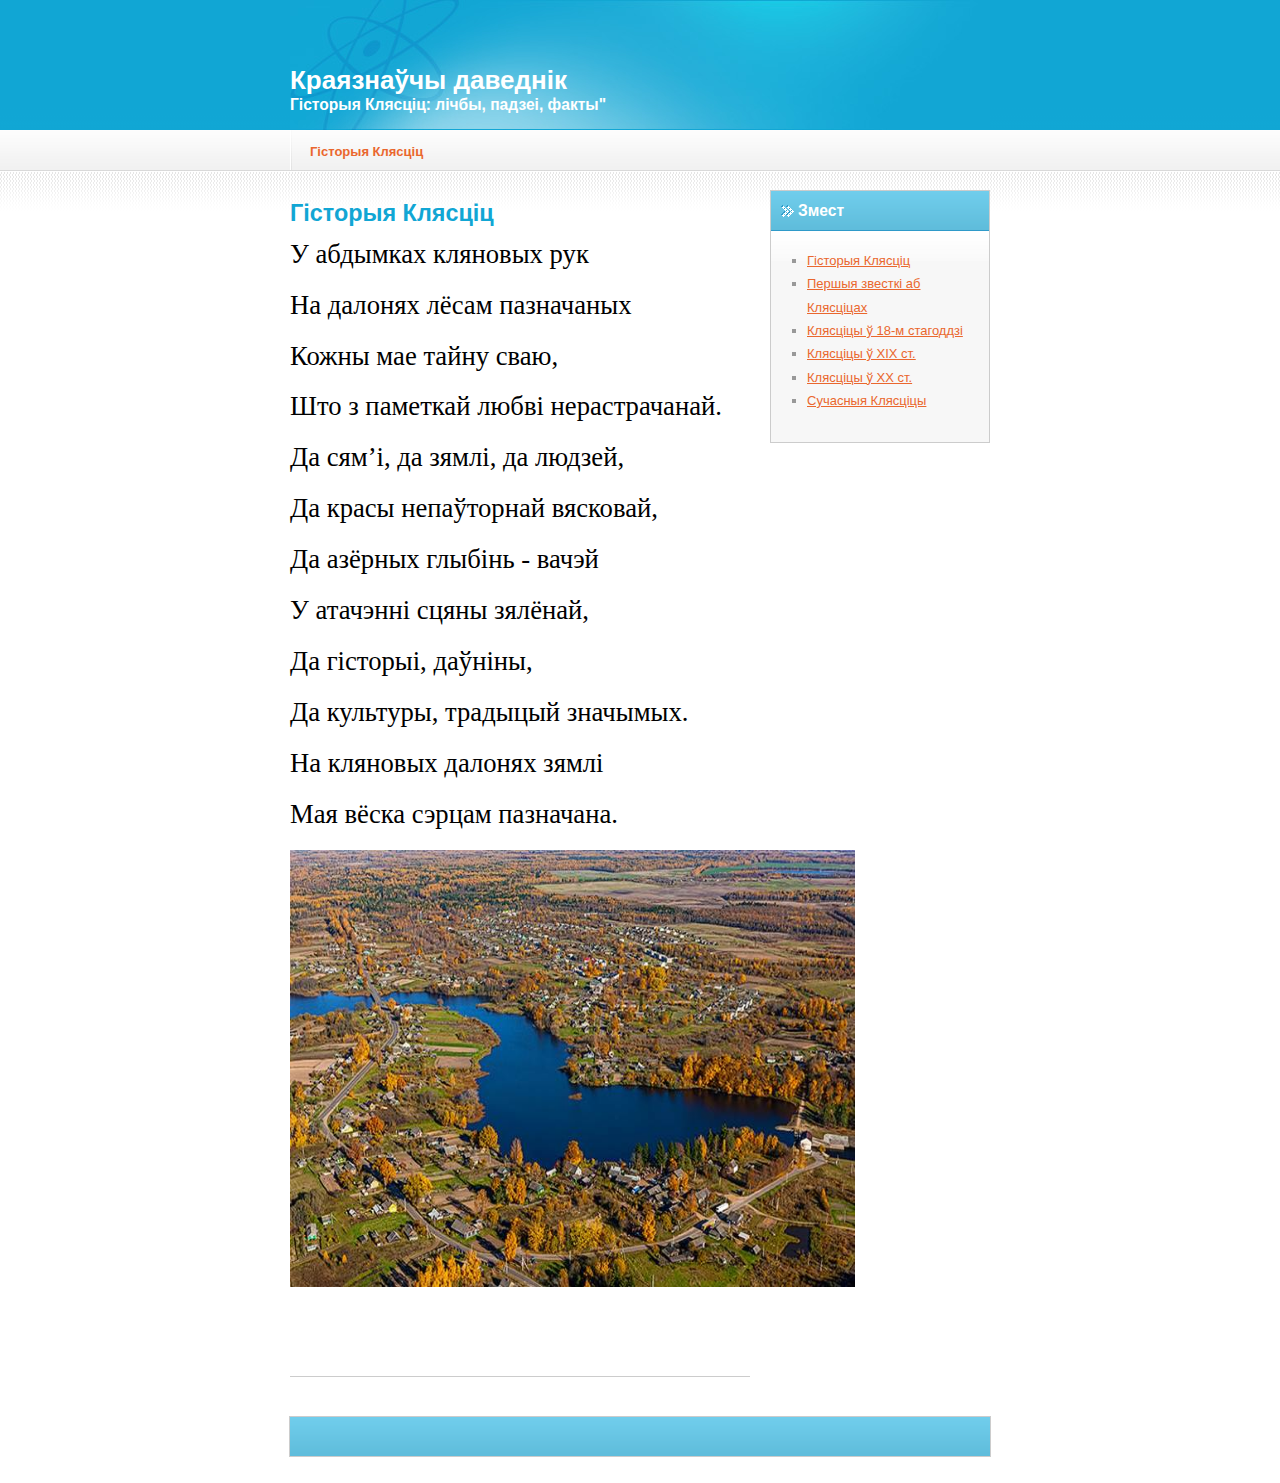
<file: public_html/index.html>
﻿<!DOCTYPE html PUBLIC "-//W3C//DTD XHTML 1.0 Strict//EN" "http://www.w3.org/TR/xhtml1/DTD/xhtml1-strict.dtd">
<html xmlns="http://www.w3.org/1999/xhtml">
<head>
<meta http-equiv="content-type" content="text/html; charset=utf-8" />
<meta name="keywords" content="" /> 
<meta name="description" content="Гісторыя Клясціц: лічбы, падзеі, факты" />
<title>Гісторыя Клясціц - Краязнаўчы даведнік</title>
<link rel="stylesheet" href="style.css" type="text/css" media="screen" />
<script type="text/javascript" src="jwplayer/jwplayer.js"></script>
<meta name="generator" content="TurboSite 1.7.1" />

</head>

<body>
<div id="header">
	<div id="logo">
		<h1>Краязнаўчы даведнік</h1>
		<h2>Гісторыя Клясціц: лічбы, падзеі, факты"</h2>
	</div>
</div>
<div id="menu">
	<ul>
		<li class="active"><a style="" href="index.html">Гісторыя Клясціц</a></li>

	</ul>
</div>
<div id="content">
	<div id="main">
		<div id="post">
			<h2>Гісторыя Клясціц</h2>
			
<P class=MsoNormalCxSpFirst><SPAN lang=BE 
style='FONT-SIZE: 20pt; FONT-FAMILY: "Times New Roman","serif"; LINE-HEIGHT: 115%; mso-ansi-language: BE'>У 
абдымках кляновых рук<o:p></o:p></SPAN></P>
<P class=MsoNormalCxSpMiddle><SPAN lang=BE 
style='FONT-SIZE: 20pt; FONT-FAMILY: "Times New Roman","serif"; LINE-HEIGHT: 115%; mso-ansi-language: BE'>На 
далонях лёсам пазначаных<o:p></o:p></SPAN></P>
<P class=MsoNormalCxSpMiddle><SPAN lang=BE 
style='FONT-SIZE: 20pt; FONT-FAMILY: "Times New Roman","serif"; LINE-HEIGHT: 115%; mso-ansi-language: BE'>Кожны 
мае тайну сваю,<o:p></o:p></SPAN></P>
<P class=MsoNormalCxSpMiddle><SPAN lang=BE 
style='FONT-SIZE: 20pt; FONT-FAMILY: "Times New Roman","serif"; LINE-HEIGHT: 115%; mso-ansi-language: BE'>Што 
з паметкай любві нерастрачанай.</SPAN></P>
<P class=MsoNormalCxSpMiddle><SPAN lang=BE 
style='FONT-SIZE: 20pt; FONT-FAMILY: "Times New Roman","serif"; LINE-HEIGHT: 115%; mso-ansi-language: BE'>Да 
сям’і, да зямлі, да людзей,<o:p></o:p></SPAN></P>
<P class=MsoNormalCxSpMiddle><SPAN lang=BE 
style='FONT-SIZE: 20pt; FONT-FAMILY: "Times New Roman","serif"; LINE-HEIGHT: 115%; mso-ansi-language: BE'>Да 
красы непаўторнай вясковай,<o:p></o:p></SPAN></P>
<P class=MsoNormalCxSpMiddle><SPAN lang=BE 
style='FONT-SIZE: 20pt; FONT-FAMILY: "Times New Roman","serif"; LINE-HEIGHT: 115%; mso-ansi-language: BE'>Да 
азёрных глыбінь - вачэй<o:p></o:p></SPAN></P>
<P class=MsoNormalCxSpMiddle><SPAN lang=BE 
style='FONT-SIZE: 20pt; FONT-FAMILY: "Times New Roman","serif"; LINE-HEIGHT: 115%; mso-ansi-language: BE'>У 
атачэнні сцяны зялёнай,</SPAN></P>
<P class=MsoNormalCxSpMiddle><SPAN lang=BE 
style='FONT-SIZE: 20pt; FONT-FAMILY: "Times New Roman","serif"; LINE-HEIGHT: 115%; mso-ansi-language: BE'>Да 
гісторыі, даўніны,</SPAN></P>
<P class=MsoNormalCxSpMiddle><SPAN lang=BE 
style='FONT-SIZE: 20pt; FONT-FAMILY: "Times New Roman","serif"; LINE-HEIGHT: 115%; mso-ansi-language: BE'>Да 
культуры, традыцый значымых.<o:p></o:p></SPAN></P>
<P class=MsoNormalCxSpMiddle><SPAN lang=BE 
style='FONT-SIZE: 20pt; FONT-FAMILY: "Times New Roman","serif"; LINE-HEIGHT: 115%; mso-ansi-language: BE'>На 
кляновых далонях зямлі<o:p></o:p></SPAN></P>
<P class=MsoNormalCxSpMiddle><SPAN lang=BE 
style='FONT-SIZE: 20pt; FONT-FAMILY: "Times New Roman","serif"; LINE-HEIGHT: 115%; mso-ansi-language: BE'>Мая 
вёска сэрцам пазначана.</SPAN></P>
<P class=MsoNormalCxSpMiddle><SPAN lang=BE 
style='FONT-SIZE: 20pt; FONT-FAMILY: "Times New Roman","serif"; LINE-HEIGHT: 115%; mso-ansi-language: BE'><o:p><SPAN 
lang=BE 
style='FONT-SIZE: 20pt; FONT-FAMILY: "Times New Roman","serif"; LINE-HEIGHT: 115%; mso-ansi-language: BE'><o:p><IMG 
class=image style="HEIGHT: 437px; WIDTH: 565px" alt=53.jpg 
src="user-images/53.jpg" width=677 
height=450></o:p></SPAN></o:p></SPAN></P>
<P>&nbsp;</P>

		</div>
	</div>
	<div id="sidebar">
		<div class="boxed">
			<h2 class="title">Змест</h2>
			<div class="content">
				<ul>
					<li class="active"><a style="" href="index.html">Гісторыя Клясціц</a></li>
<li><a style="" href="page1.html">Першыя звесткі аб Клясціцах</a></li>
<li><a style="" href="page2.html">Клясціцы ў 18-м стагоддзі</a></li>
<li><a style="" href="page3.html">Клясціцы ў XIX ст.</a></li>
<li><a style="" href="page4.html">Клясціцы ў XX ст.</a></li>
<li><a style="" href="page5.html">Сучасныя Клясціцы</a></li>

				</ul>
			</div>
		</div>
		
	</div>
</div>
<div id="footer">
	<p id="legal"> &nbsp;</p>
</div>
</body>
</html>
</file>
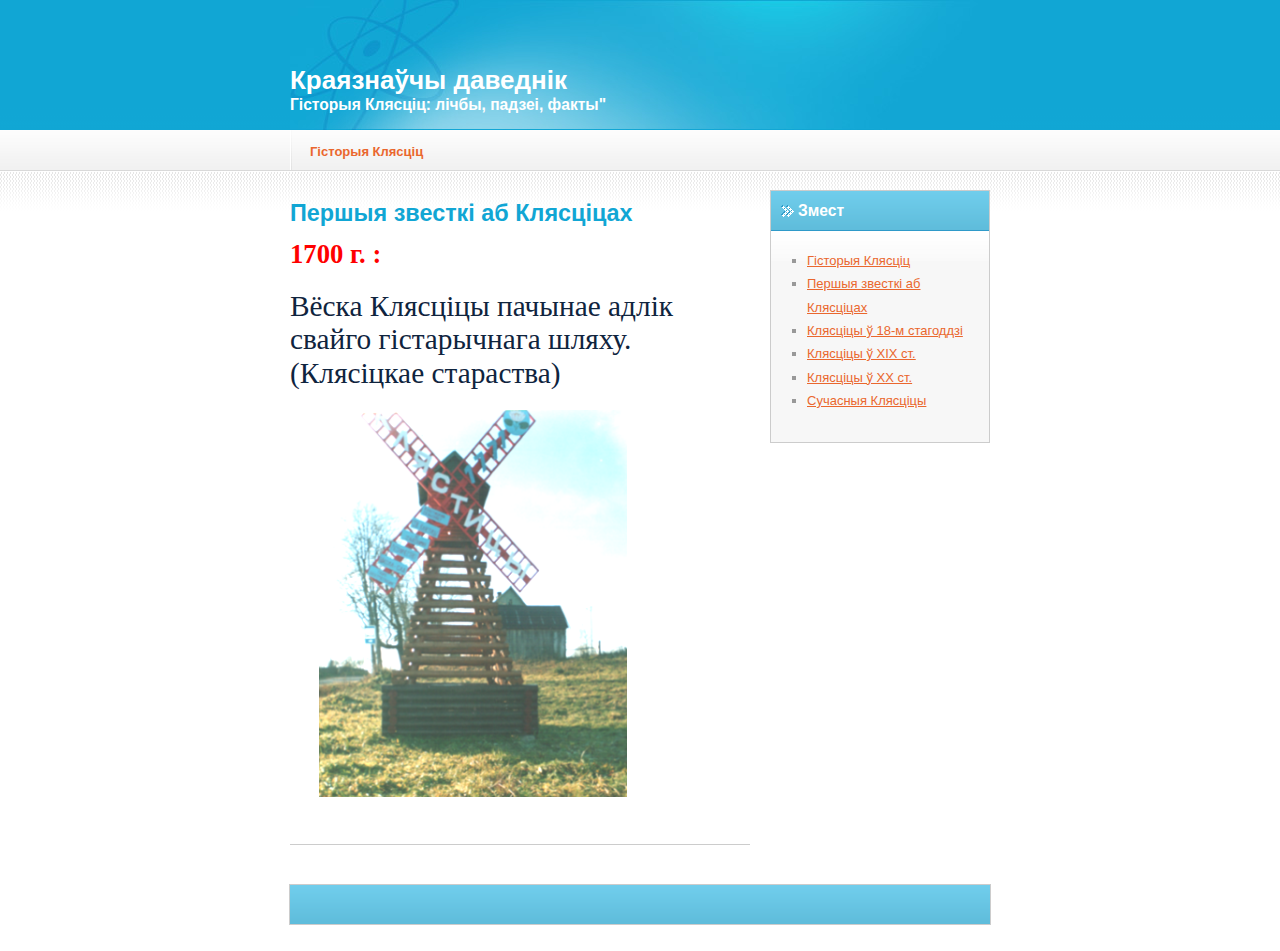
<file: public_html/page1.html>
﻿<!DOCTYPE html PUBLIC "-//W3C//DTD XHTML 1.0 Strict//EN" "http://www.w3.org/TR/xhtml1/DTD/xhtml1-strict.dtd">
<html xmlns="http://www.w3.org/1999/xhtml">
<head>
<meta http-equiv="content-type" content="text/html; charset=utf-8" />
<meta name="keywords" content="" /> 
<meta name="description" content="Гісторыя Клясціц: лічбы, падзеі, факты" />
<title>Першыя звесткі аб Клясціцах - Краязнаўчы даведнік</title>
<link rel="stylesheet" href="style.css" type="text/css" media="screen" />
<script type="text/javascript" src="jwplayer/jwplayer.js"></script>
<meta name="generator" content="TurboSite 1.7.1" />

</head>

<body>
<div id="header">
	<div id="logo">
		<h1>Краязнаўчы даведнік</h1>
		<h2>Гісторыя Клясціц: лічбы, падзеі, факты"</h2>
	</div>
</div>
<div id="menu">
	<ul>
		<li><a style="" href="index.html">Гісторыя Клясціц</a></li>

	</ul>
</div>
<div id="content">
	<div id="main">
		<div id="post">
			<h2>Першыя звесткі аб Клясціцах</h2>
			
<P><SPAN lang=BE 
style='FONT-SIZE: 20pt; FONT-FAMILY: "Calibri","sans-serif"; COLOR: red; LINE-HEIGHT: 115%; mso-ansi-language: BE; mso-ascii-theme-font: minor-latin; mso-fareast-font-family: "Times New Roman"; mso-fareast-theme-font: minor-fareast; mso-hansi-theme-font: minor-latin; mso-bidi-font-family: "Times New Roman"; mso-bidi-theme-font: minor-bidi; mso-fareast-language: RU; mso-bidi-language: AR-SA'><SPAN 
lang=BE 
style='FONT-SIZE: 20pt; FONT-FAMILY: "Calibri","sans-serif"; BACKGROUND: white; COLOR: red; LINE-HEIGHT: 115%; mso-ansi-language: BE; mso-ascii-theme-font: minor-latin; mso-fareast-font-family: "Times New Roman"; mso-fareast-theme-font: minor-fareast; mso-hansi-theme-font: minor-latin; mso-bidi-font-family: "Times New Roman"; mso-bidi-theme-font: minor-bidi; mso-fareast-language: RU; mso-bidi-language: AR-SA'><STRONG>1700 
г. :</STRONG></SPAN></SPAN></P>
<P><SPAN lang=BE 
style='FONT-SIZE: 20pt; FONT-FAMILY: "Calibri","sans-serif"; COLOR: red; LINE-HEIGHT: 115%; mso-ansi-language: BE; mso-ascii-theme-font: minor-latin; mso-fareast-font-family: "Times New Roman"; mso-fareast-theme-font: minor-fareast; mso-hansi-theme-font: minor-latin; mso-bidi-font-family: "Times New Roman"; mso-bidi-theme-font: minor-bidi; mso-fareast-language: RU; mso-bidi-language: AR-SA'><SPAN 
lang=BE 
style='FONT-SIZE: 20pt; FONT-FAMILY: "Calibri","sans-serif"; BACKGROUND: white; COLOR: red; LINE-HEIGHT: 115%; mso-ansi-language: BE; mso-ascii-theme-font: minor-latin; mso-fareast-font-family: "Times New Roman"; mso-fareast-theme-font: minor-fareast; mso-hansi-theme-font: minor-latin; mso-bidi-font-family: "Times New Roman"; mso-bidi-theme-font: minor-bidi; mso-fareast-language: RU; mso-bidi-language: AR-SA'><SPAN 
lang=BE 
style='FONT-SIZE: 22pt; FONT-FAMILY: "Calibri","sans-serif"; BACKGROUND: white; COLOR: #0f243e; LINE-HEIGHT: 115%; mso-ansi-language: BE; mso-ascii-theme-font: minor-latin; mso-fareast-font-family: "Times New Roman"; mso-fareast-theme-font: minor-fareast; mso-hansi-theme-font: minor-latin; mso-bidi-font-family: "Times New Roman"; mso-bidi-theme-font: minor-bidi; mso-fareast-language: RU; mso-bidi-language: AR-SA; mso-themecolor: text2; mso-themeshade: 128'>Вёска 
Клясціцы пачынае адлік свайго гістарычнага шляху.(Клясіцкае 
стараства)</SPAN></SPAN></SPAN></P>
<P><SPAN lang=BE 
style='FONT-SIZE: 20pt; FONT-FAMILY: "Calibri","sans-serif"; COLOR: red; LINE-HEIGHT: 115%; mso-ansi-language: BE; mso-ascii-theme-font: minor-latin; mso-fareast-font-family: "Times New Roman"; mso-fareast-theme-font: minor-fareast; mso-hansi-theme-font: minor-latin; mso-bidi-font-family: "Times New Roman"; mso-bidi-theme-font: minor-bidi; mso-fareast-language: RU; mso-bidi-language: AR-SA'><SPAN 
lang=BE 
style='FONT-SIZE: 20pt; FONT-FAMILY: "Calibri","sans-serif"; BACKGROUND: white; COLOR: red; LINE-HEIGHT: 115%; mso-ansi-language: BE; mso-ascii-theme-font: minor-latin; mso-fareast-font-family: "Times New Roman"; mso-fareast-theme-font: minor-fareast; mso-hansi-theme-font: minor-latin; mso-bidi-font-family: "Times New Roman"; mso-bidi-theme-font: minor-bidi; mso-fareast-language: RU; mso-bidi-language: AR-SA'><SPAN 
lang=BE 
style='FONT-SIZE: 22pt; FONT-FAMILY: "Calibri","sans-serif"; BACKGROUND: white; COLOR: #0f243e; LINE-HEIGHT: 115%; mso-ansi-language: BE; mso-ascii-theme-font: minor-latin; mso-fareast-font-family: "Times New Roman"; mso-fareast-theme-font: minor-fareast; mso-hansi-theme-font: minor-latin; mso-bidi-font-family: "Times New Roman"; mso-bidi-theme-font: minor-bidi; mso-fareast-language: RU; mso-bidi-language: AR-SA; mso-themecolor: text2; mso-themeshade: 128'>&nbsp;&nbsp;&nbsp; 
<IMG class=image style="HEIGHT: 387px; WIDTH: 308px" alt=66.png 
src="user-images/66.png" 
width=328 height=385></SPAN></SPAN></SPAN></P>

		</div>
	</div>
	<div id="sidebar">
		<div class="boxed">
			<h2 class="title">Змест</h2>
			<div class="content">
				<ul>
					<li><a style="" href="index.html">Гісторыя Клясціц</a></li>
<li class="active"><a style="" href="page1.html">Першыя звесткі аб Клясціцах</a></li>
<li><a style="" href="page2.html">Клясціцы ў 18-м стагоддзі</a></li>
<li><a style="" href="page3.html">Клясціцы ў XIX ст.</a></li>
<li><a style="" href="page4.html">Клясціцы ў XX ст.</a></li>
<li><a style="" href="page5.html">Сучасныя Клясціцы</a></li>

				</ul>
			</div>
		</div>
		
	</div>
</div>
<div id="footer">
	<p id="legal"> &nbsp;</p>
</div>
</body>
</html>
</file>
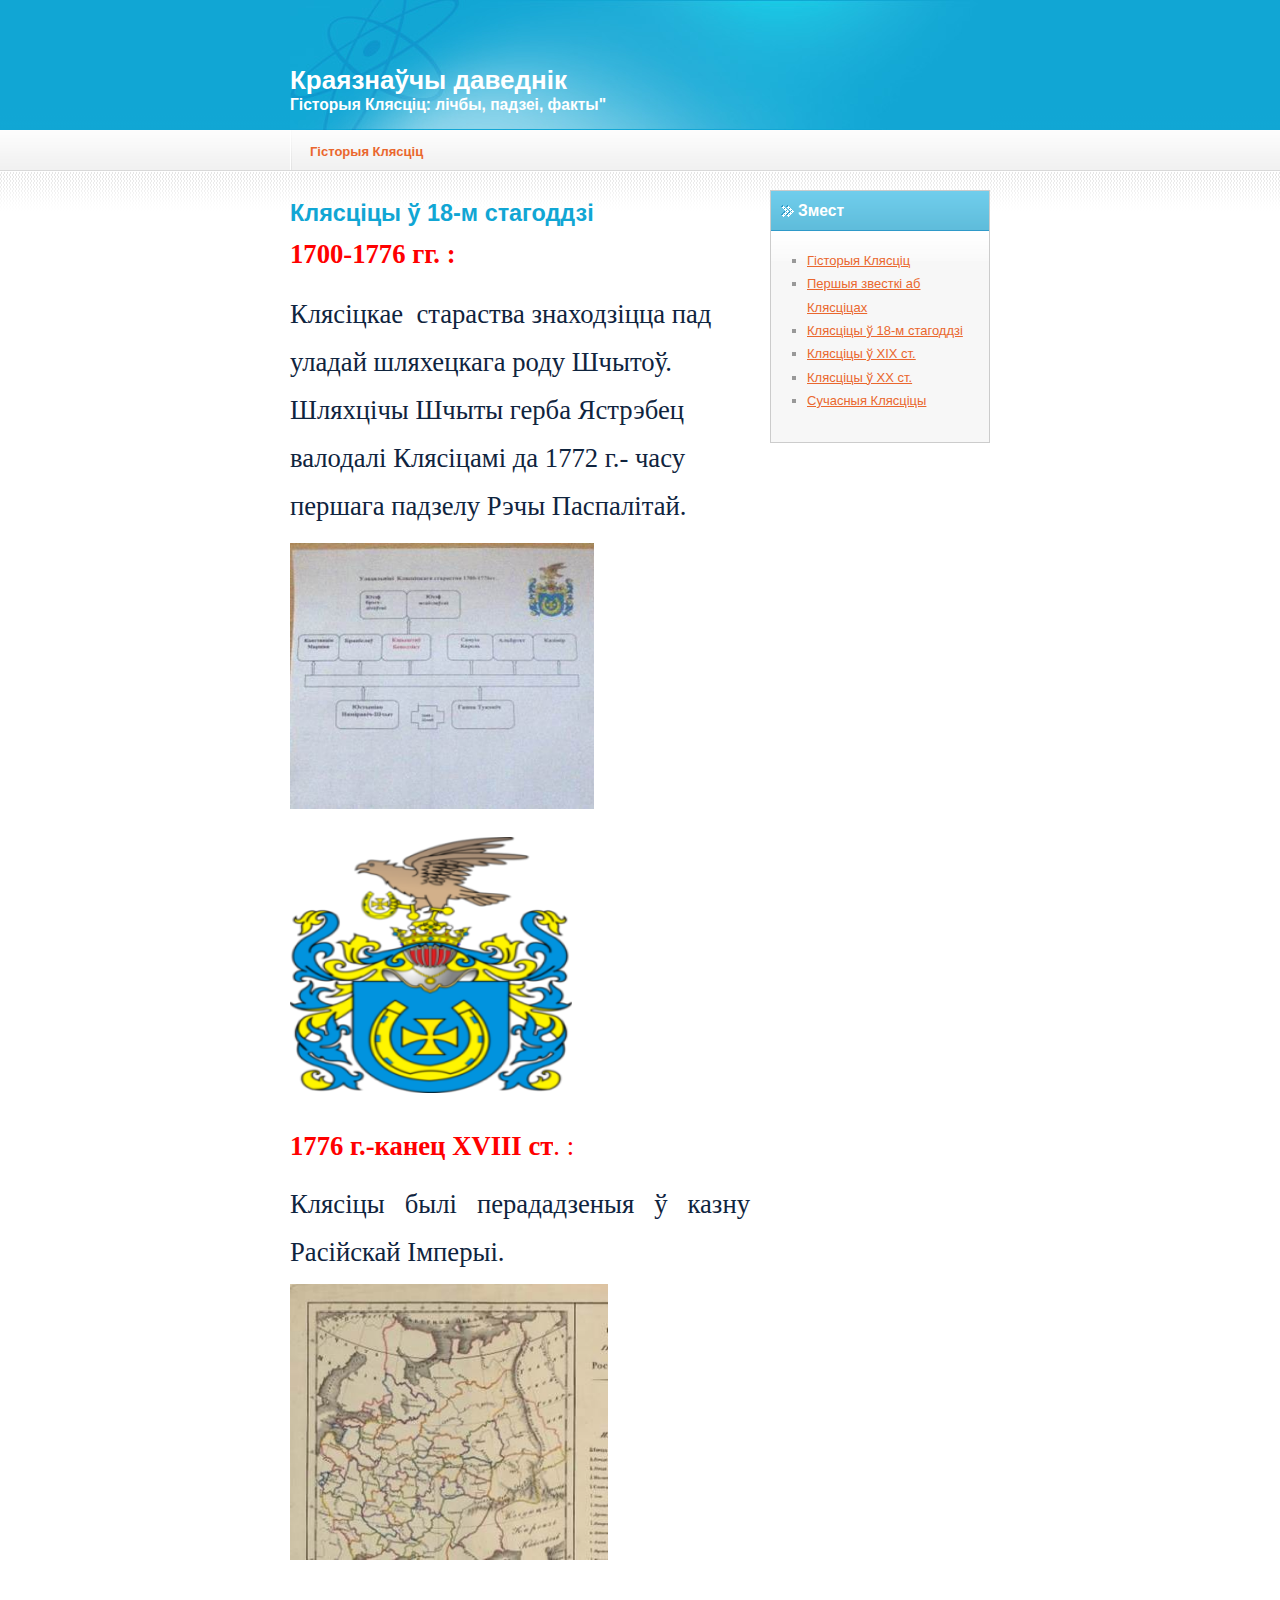
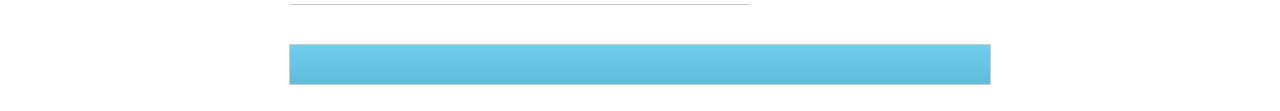
<file: public_html/page2.html>
﻿<!DOCTYPE html PUBLIC "-//W3C//DTD XHTML 1.0 Strict//EN" "http://www.w3.org/TR/xhtml1/DTD/xhtml1-strict.dtd">
<html xmlns="http://www.w3.org/1999/xhtml">
<head>
<meta http-equiv="content-type" content="text/html; charset=utf-8" />
<meta name="keywords" content="" /> 
<meta name="description" content="Гісторыя Клясціц: лічбы, падзеі, факты" />
<title>Клясціцы ў 18-м стагоддзі - Краязнаўчы даведнік</title>
<link rel="stylesheet" href="style.css" type="text/css" media="screen" />
<script type="text/javascript" src="jwplayer/jwplayer.js"></script>
<meta name="generator" content="TurboSite 1.7.1" />

</head>

<body>
<div id="header">
	<div id="logo">
		<h1>Краязнаўчы даведнік</h1>
		<h2>Гісторыя Клясціц: лічбы, падзеі, факты"</h2>
	</div>
</div>
<div id="menu">
	<ul>
		<li><a style="" href="index.html">Гісторыя Клясціц</a></li>

	</ul>
</div>
<div id="content">
	<div id="main">
		<div id="post">
			<h2>Клясціцы ў 18-м стагоддзі</h2>
			
<P><SPAN lang=BE 
style='FONT-SIZE: 20pt; FONT-FAMILY: "Calibri","sans-serif"; COLOR: red; LINE-HEIGHT: 115%; mso-ansi-language: BE; mso-ascii-theme-font: minor-latin; mso-fareast-font-family: "Times New Roman"; mso-fareast-theme-font: minor-fareast; mso-hansi-theme-font: minor-latin; mso-bidi-font-family: "Times New Roman"; mso-bidi-theme-font: minor-bidi; mso-fareast-language: RU; mso-bidi-language: AR-SA'><STRONG>1700-1776 
гг. :</STRONG></SPAN></P><SPAN lang=BE 
style='FONT-SIZE: 20pt; FONT-FAMILY: "Calibri","sans-serif"; COLOR: red; LINE-HEIGHT: 115%; mso-ansi-language: BE; mso-ascii-theme-font: minor-latin; mso-fareast-font-family: "Times New Roman"; mso-fareast-theme-font: minor-fareast; mso-hansi-theme-font: minor-latin; mso-bidi-font-family: "Times New Roman"; mso-bidi-theme-font: minor-bidi; mso-fareast-language: RU; mso-bidi-language: AR-SA'>
<P class=MsoNormal style="MARGIN: 0cm 0cm 10pt"><SPAN lang=BE 
style="FONT-SIZE: 20pt; BACKGROUND: white; COLOR: #0f243e; LINE-HEIGHT: 115%; mso-ansi-language: BE; mso-themecolor: text2; mso-themeshade: 128">Клясіцкае<SPAN 
style="mso-spacerun: yes">&nbsp; </SPAN>стараства знаходзіцца пад<SPAN 
style="mso-spacerun: yes">&nbsp; </SPAN>уладай шляхецкага роду Шчытоў. Шляхцічы 
Шчыты герба Ястрэбец валодалі Клясіцамі да 1772 г.- часу першага падзелу Рэчы 
Паспалітай.</SPAN></P>
<P class=MsoNormal style="MARGIN: 0cm 0cm 10pt"><SPAN lang=BE 
style="FONT-SIZE: 20pt; BACKGROUND: white; COLOR: #0f243e; LINE-HEIGHT: 115%; mso-ansi-language: BE; mso-themecolor: text2; mso-themeshade: 128"><IMG 
class=image style="HEIGHT: 266px; WIDTH: 304px" alt=3.jpg 
src="user-images/3.jpg" width=518 
height=325></SPAN></P>
<P class=MsoNormal style="MARGIN: 0cm 0cm 10pt"><SPAN lang=BE 
style="FONT-SIZE: 20pt; BACKGROUND: white; COLOR: #0f243e; LINE-HEIGHT: 115%; mso-ansi-language: BE; mso-themecolor: text2; mso-themeshade: 128"><IMG 
class=image style="HEIGHT: 256px; WIDTH: 282px" alt=4.png 
src="user-images/4.png" width=233 
height=243></SPAN></P><SPAN lang=BE 
style="FONT-SIZE: 20pt; BACKGROUND: white; COLOR: #0f243e; LINE-HEIGHT: 115%; mso-ansi-language: BE; mso-themecolor: text2; mso-themeshade: 128"><o:p>
<P style="MARGIN: 0cm 0cm 7.5pt"><FONT face="Times New Roman"><B 
style="mso-bidi-font-weight: normal"><SPAN lang=BE 
style="FONT-SIZE: 20pt; COLOR: red; mso-ansi-language: BE">1776 г.-канец 
</SPAN></B><B style="mso-bidi-font-weight: normal"><SPAN lang=EN-US 
style="FONT-SIZE: 20pt; COLOR: red; mso-ansi-language: EN-US">XVIII 
</SPAN></B><B style="mso-bidi-font-weight: normal"><SPAN lang=BE 
style="FONT-SIZE: 20pt; BACKGROUND: white; COLOR: red; mso-ansi-language: BE">ст</SPAN></B><SPAN 
lang=BE 
style="FONT-SIZE: 20pt; BACKGROUND: white; COLOR: red; mso-ansi-language: BE">. 
:</SPAN></FONT></P><FONT face="Times New Roman"><SPAN lang=BE 
style="FONT-SIZE: 20pt; BACKGROUND: white; COLOR: red; mso-ansi-language: BE">
<P class=MsoNormalCxSpFirst 
style="TEXT-ALIGN: justify; MARGIN: auto auto 6pt; mso-add-space: auto"><SPAN 
lang=BE 
style='FONT-SIZE: 20pt; FONT-FAMILY: "Times New Roman","serif"; BACKGROUND: white; COLOR: #0f243e; LINE-HEIGHT: 115%; mso-ansi-language: BE; mso-themecolor: text2; mso-themeshade: 128'>Клясіцы 
былі перададзеныя ў казну Расійскай Імперыі.<o:p></o:p></SPAN></P></SPAN></FONT>
<P style="MARGIN: 0cm 0cm 7.5pt"><FONT face="Times New Roman"><SPAN lang=BE 
style="FONT-SIZE: 20pt; BACKGROUND: white; COLOR: red; mso-ansi-language: BE"><IMG 
class=image style="HEIGHT: 276px; WIDTH: 318px" alt=risunok1.jpg 
src="user-images/risunok1.jpg" width=336 
height=283></SPAN></FONT><B style="mso-bidi-font-weight: normal"><SPAN lang=BE 
style="FONT-SIZE: 20pt; COLOR: red; mso-ansi-language: BE"><o:p></o:p></SPAN></B></P></o:p></SPAN></SPAN>

		</div>
	</div>
	<div id="sidebar">
		<div class="boxed">
			<h2 class="title">Змест</h2>
			<div class="content">
				<ul>
					<li><a style="" href="index.html">Гісторыя Клясціц</a></li>
<li><a style="" href="page1.html">Першыя звесткі аб Клясціцах</a></li>
<li class="active"><a style="" href="page2.html">Клясціцы ў 18-м стагоддзі</a></li>
<li><a style="" href="page3.html">Клясціцы ў XIX ст.</a></li>
<li><a style="" href="page4.html">Клясціцы ў XX ст.</a></li>
<li><a style="" href="page5.html">Сучасныя Клясціцы</a></li>

				</ul>
			</div>
		</div>
		
	</div>
</div>
<div id="footer">
	<p id="legal"> &nbsp;</p>
</div>
</body>
</html>
</file>
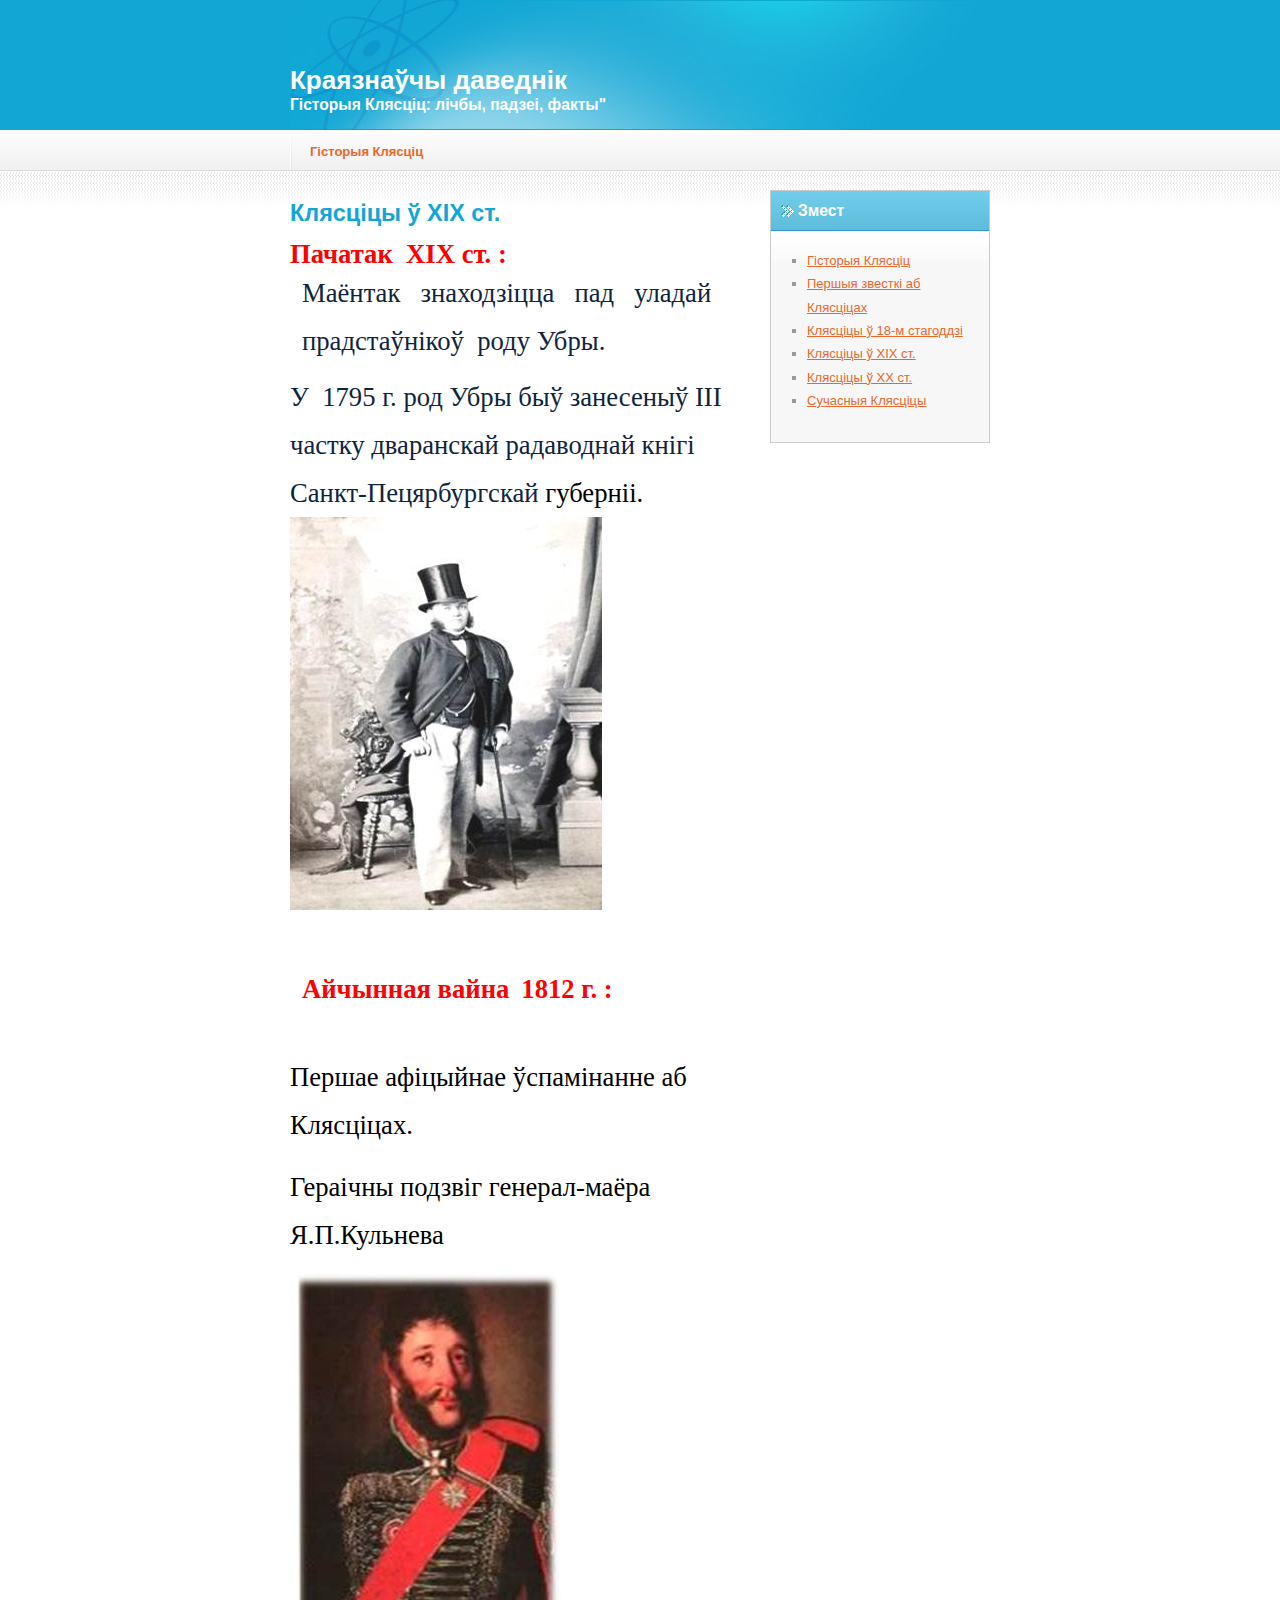
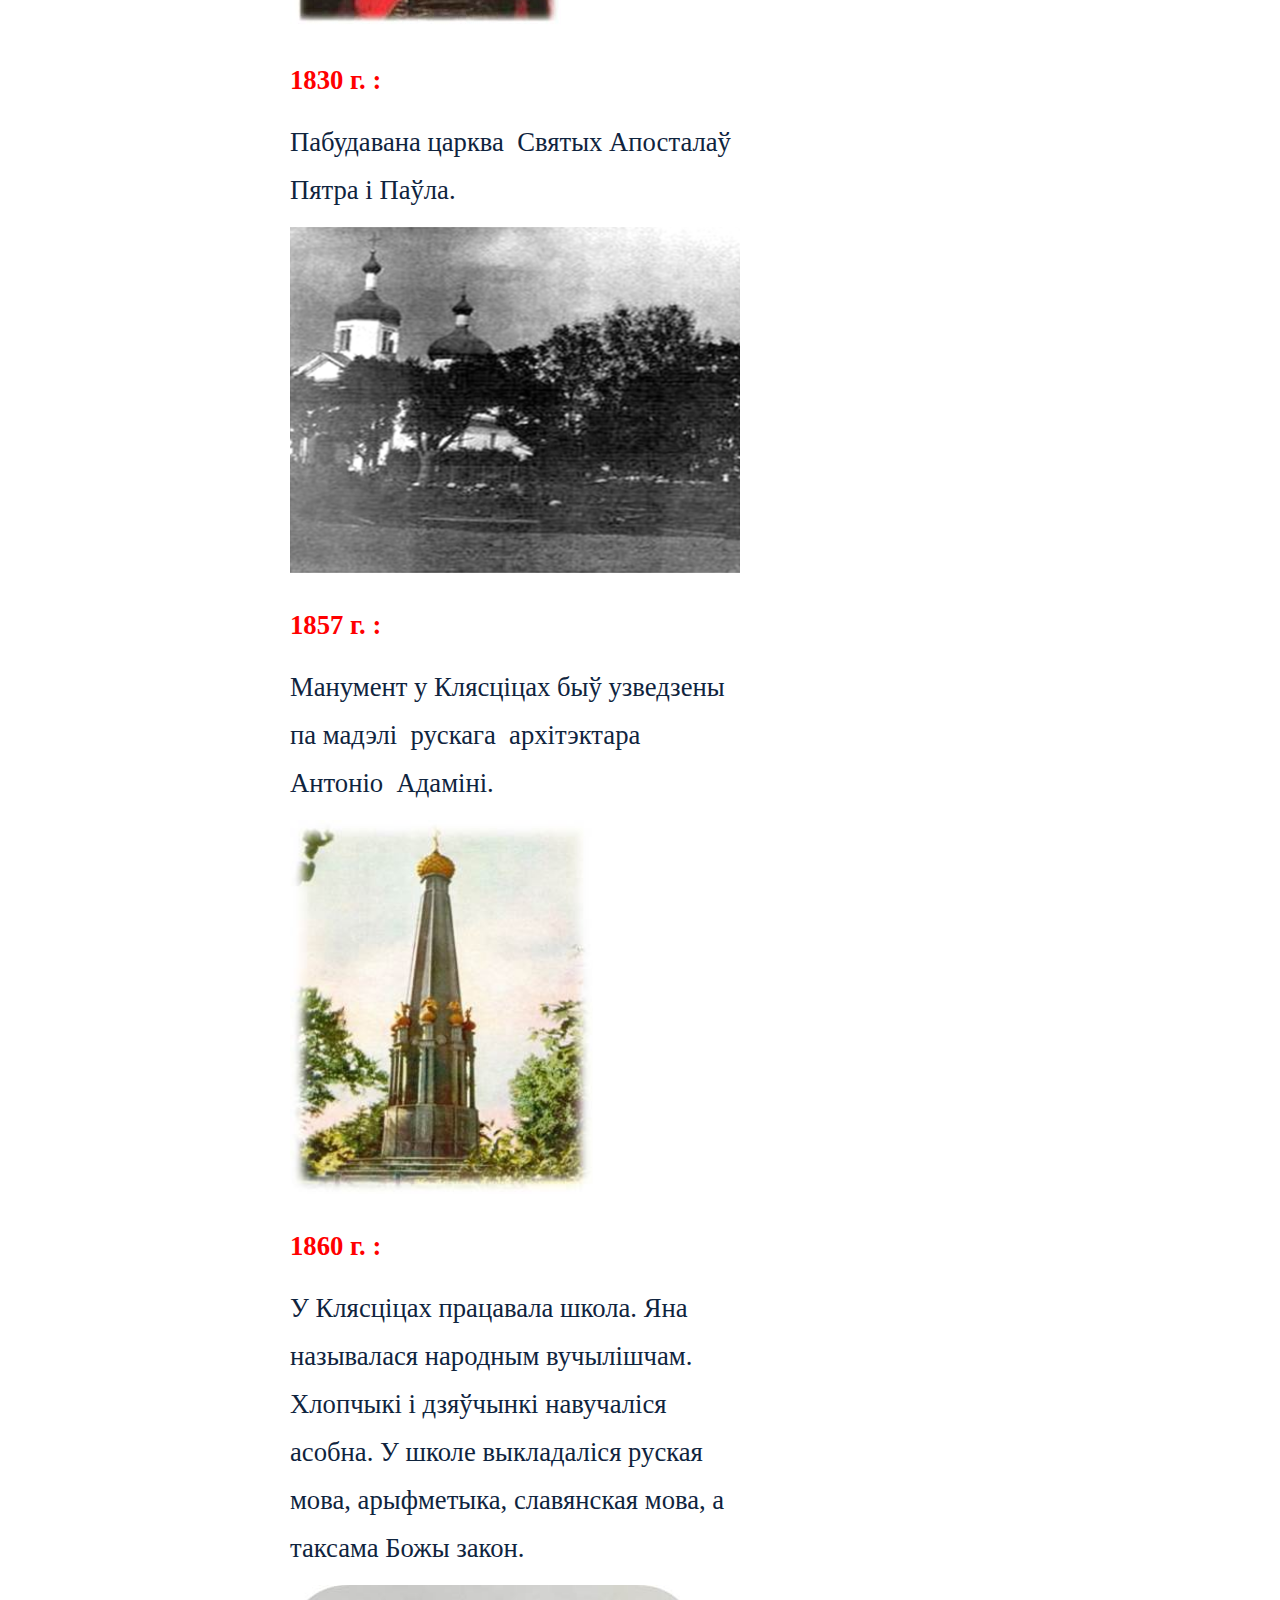
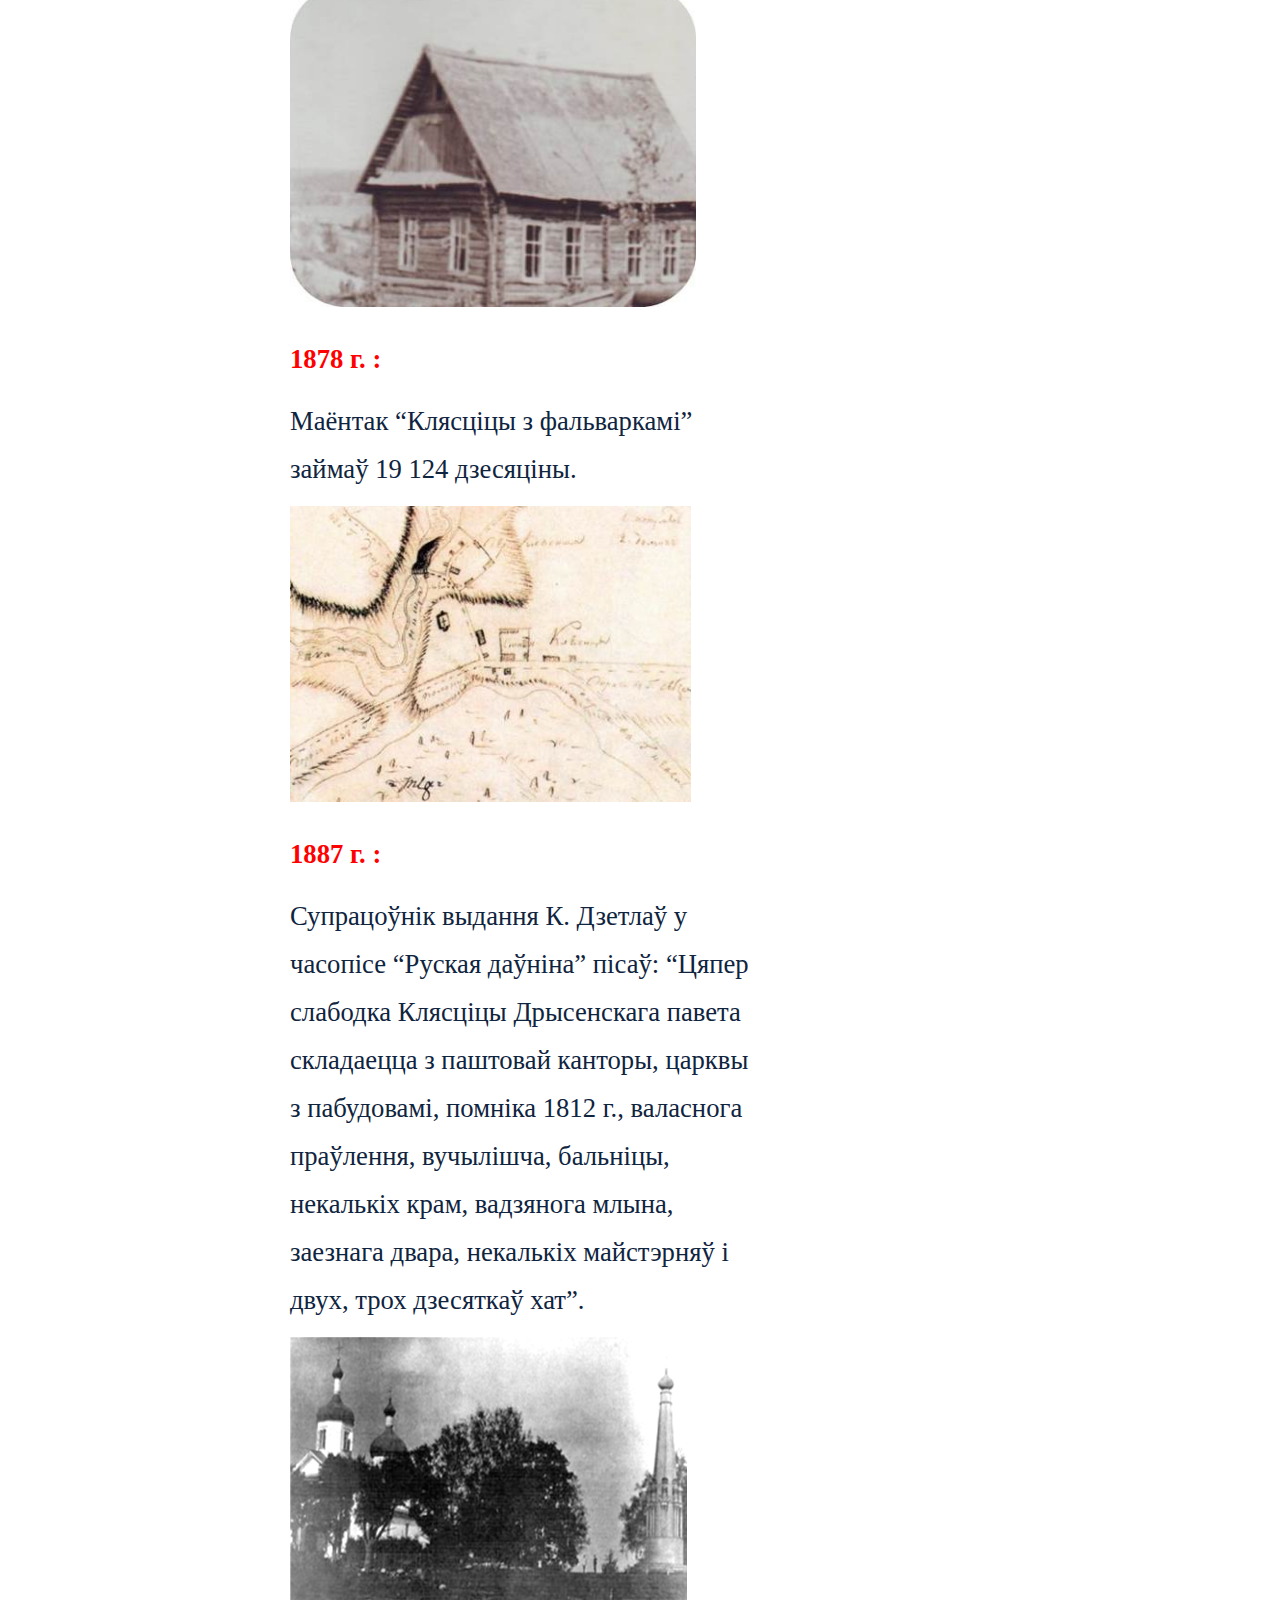
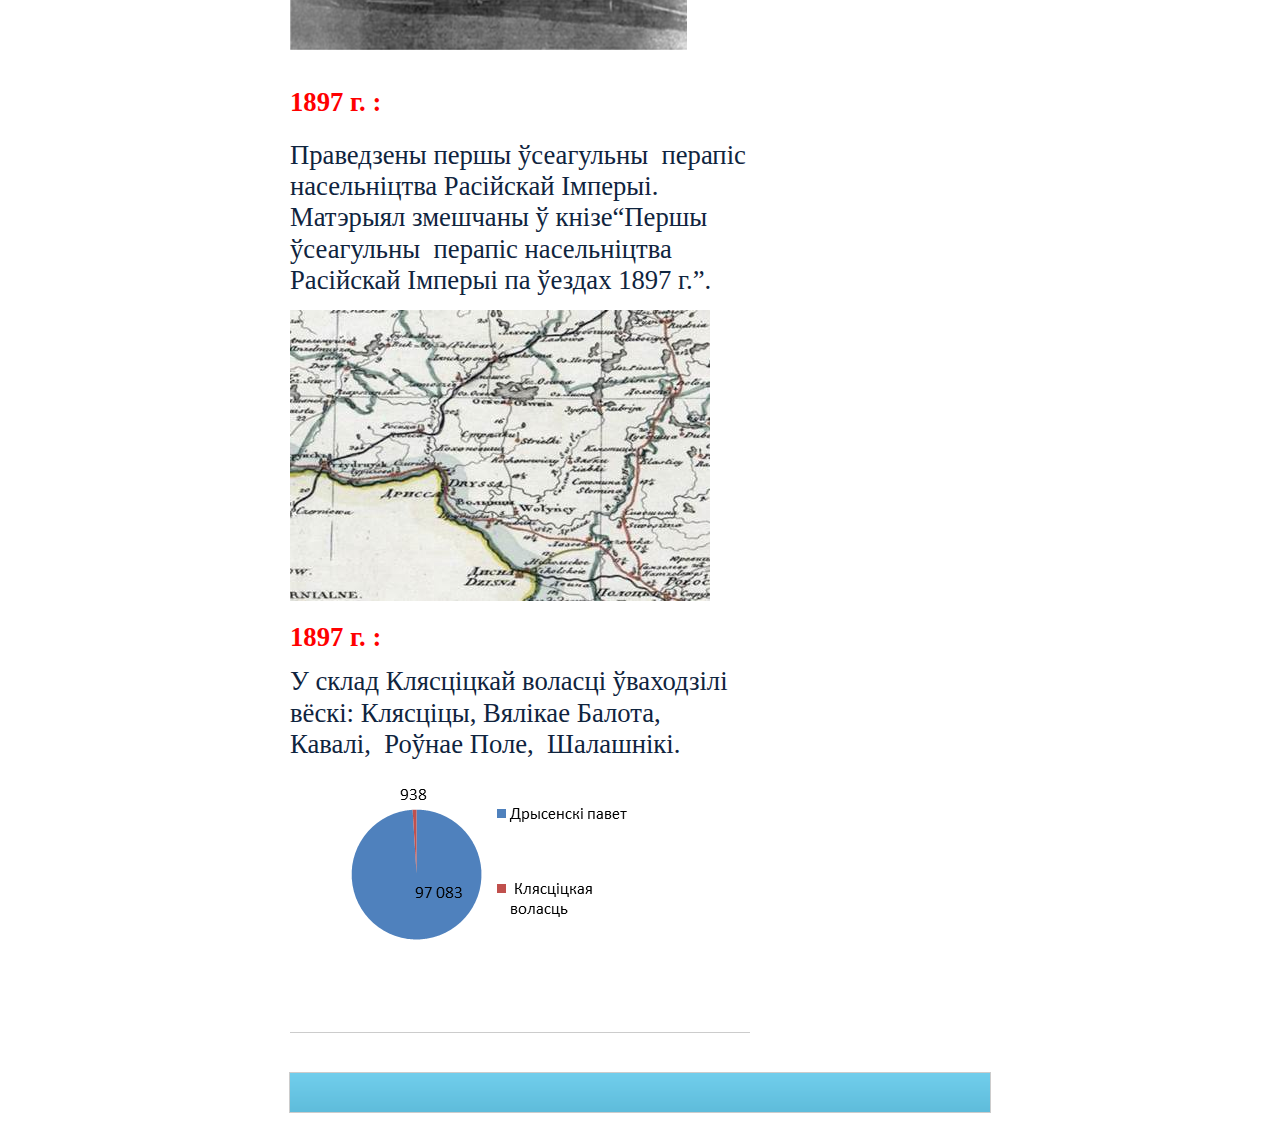
<file: public_html/page3.html>
﻿<!DOCTYPE html PUBLIC "-//W3C//DTD XHTML 1.0 Strict//EN" "http://www.w3.org/TR/xhtml1/DTD/xhtml1-strict.dtd">
<html xmlns="http://www.w3.org/1999/xhtml">
<head>
<meta http-equiv="content-type" content="text/html; charset=utf-8" />
<meta name="keywords" content="" /> 
<meta name="description" content="Гісторыя Клясціц: лічбы, падзеі, факты" />
<title>Клясціцы ў XIX ст. - Краязнаўчы даведнік</title>
<link rel="stylesheet" href="style.css" type="text/css" media="screen" />
<script type="text/javascript" src="jwplayer/jwplayer.js"></script>
<meta name="generator" content="TurboSite 1.7.1" />

</head>

<body>
<div id="header">
	<div id="logo">
		<h1>Краязнаўчы даведнік</h1>
		<h2>Гісторыя Клясціц: лічбы, падзеі, факты"</h2>
	</div>
</div>
<div id="menu">
	<ul>
		<li><a style="" href="index.html">Гісторыя Клясціц</a></li>

	</ul>
</div>
<div id="content">
	<div id="main">
		<div id="post">
			<h2>Клясціцы ў XIX ст.</h2>
			<STRONG><SPAN lang=BE 
style='FONT-SIZE: 20pt; FONT-FAMILY: "Calibri","sans-serif"; COLOR: red; LINE-HEIGHT: 115%; mso-ansi-language: BE; mso-ascii-theme-font: minor-latin; mso-fareast-font-family: "Times New Roman"; mso-fareast-theme-font: minor-fareast; mso-hansi-theme-font: minor-latin; mso-bidi-font-family: "Times New Roman"; mso-bidi-theme-font: minor-bidi; mso-fareast-language: RU; mso-bidi-language: AR-SA'>Пачатак<SPAN 
style="mso-spacerun: yes">&nbsp; </SPAN></SPAN><SPAN lang=EN-US 
style='FONT-SIZE: 20pt; FONT-FAMILY: "Calibri","sans-serif"; COLOR: red; LINE-HEIGHT: 115%; mso-ansi-language: EN-US; mso-ascii-theme-font: minor-latin; mso-fareast-font-family: "Times New Roman"; mso-fareast-theme-font: minor-fareast; mso-hansi-theme-font: minor-latin; mso-bidi-font-family: "Times New Roman"; mso-bidi-theme-font: minor-bidi; mso-fareast-language: RU; mso-bidi-language: AR-SA'>XIX</SPAN><SPAN 
lang=EN-US 
style='FONT-SIZE: 20pt; FONT-FAMILY: "Calibri","sans-serif"; COLOR: red; LINE-HEIGHT: 115%; mso-ansi-language: BE; mso-ascii-theme-font: minor-latin; mso-fareast-font-family: "Times New Roman"; mso-fareast-theme-font: minor-fareast; mso-hansi-theme-font: minor-latin; mso-bidi-font-family: "Times New Roman"; mso-bidi-theme-font: minor-bidi; mso-fareast-language: RU; mso-bidi-language: AR-SA'> 
</SPAN></STRONG><SPAN lang=BE 
style='FONT-SIZE: 20pt; FONT-FAMILY: "Calibri","sans-serif"; COLOR: red; LINE-HEIGHT: 115%; mso-ansi-language: BE; mso-ascii-theme-font: minor-latin; mso-fareast-font-family: "Times New Roman"; mso-fareast-theme-font: minor-fareast; mso-hansi-theme-font: minor-latin; mso-bidi-font-family: "Times New Roman"; mso-bidi-theme-font: minor-bidi; mso-fareast-language: RU; mso-bidi-language: AR-SA'><STRONG>ст. 
:</STRONG> 
<DIV 
style="mso-element: frame; mso-element-frame-hspace: 9.0pt; mso-element-wrap: around; mso-element-anchor-vertical: paragraph; mso-element-anchor-horizontal: column; mso-element-top: .05pt; mso-height-rule: exactly">
<TABLE cellSpacing=0 cellPadding=0 align=left vspace="0" hspace="0">
  <TBODY>
  <TR>
    <TD 
    style="BORDER-TOP: #f0f0f0; BORDER-RIGHT: #f0f0f0; BORDER-BOTTOM: #f0f0f0; PADDING-BOTTOM: 0cm; PADDING-TOP: 0cm; PADDING-LEFT: 9pt; BORDER-LEFT: #f0f0f0; PADDING-RIGHT: 9pt; BACKGROUND-COLOR: transparent" 
    vAlign=top align=left>
      <P class=MsoNormalCxSpFirst 
      style="TEXT-ALIGN: justify; MARGIN: auto auto 6pt; TEXT-JUSTIFY: inter-ideograph; mso-add-space: auto; mso-element: frame; mso-element-frame-hspace: 9.0pt; mso-element-wrap: around; mso-element-anchor-vertical: paragraph; mso-element-anchor-horizontal: column; mso-element-top: .05pt; mso-height-rule: exactly"><SPAN 
      lang=BE 
      style='FONT-SIZE: 20pt; FONT-FAMILY: "Times New Roman","serif"; BACKGROUND: white; COLOR: #0f243e; LINE-HEIGHT: 115%; mso-ansi-language: BE; mso-themecolor: text2; mso-themeshade: 128'>Маёнтак 
      знаходзіцца пад уладай<SPAN style="mso-spacerun: yes">&nbsp;&nbsp; 
      </SPAN>прадстаўнікоў<SPAN style="mso-spacerun: yes">&nbsp; </SPAN>роду 
      Убры.<o:p></o:p></SPAN></P></TD></TR></TBODY></TABLE></DIV>
<P><SPAN lang=BE 
style='FONT-SIZE: 20pt; FONT-FAMILY: "Times New Roman","serif"; BACKGROUND: white; COLOR: #0f243e; LINE-HEIGHT: 115%; mso-ansi-language: BE; mso-fareast-font-family: "Times New Roman"; mso-fareast-theme-font: minor-fareast; mso-fareast-language: RU; mso-bidi-language: AR-SA; mso-themecolor: text2; mso-themeshade: 128'>У<SPAN 
style="mso-spacerun: yes">&nbsp; </SPAN>1795 г. род Убры быў занесеныў 
</SPAN><SPAN 
style='FONT-SIZE: 20pt; FONT-FAMILY: "Times New Roman","serif"; BACKGROUND: white; COLOR: #0f243e; LINE-HEIGHT: 115%; mso-ansi-language: RU; mso-fareast-font-family: "Times New Roman"; mso-fareast-theme-font: minor-fareast; mso-fareast-language: RU; mso-bidi-language: AR-SA; mso-themecolor: text2; mso-themeshade: 128'>III</SPAN><SPAN 
lang=BE 
style='FONT-SIZE: 20pt; FONT-FAMILY: "Times New Roman","serif"; BACKGROUND: white; COLOR: #0f243e; LINE-HEIGHT: 115%; mso-ansi-language: BE; mso-fareast-font-family: "Times New Roman"; mso-fareast-theme-font: minor-fareast; mso-fareast-language: RU; mso-bidi-language: AR-SA; mso-themecolor: text2; mso-themeshade: 128'> 
частку дваранскай радаводнай кнігі<SPAN style="mso-spacerun: yes">&nbsp; 
</SPAN>Санкт-Пецярбургскай</SPAN><FONT color=#000000><SPAN lang=BE 
style='FONT-SIZE: 20pt; FONT-FAMILY: "Times New Roman","serif"; BACKGROUND: white; LINE-HEIGHT: 115%; mso-ansi-language: RU; mso-fareast-font-family: "Times New Roman"; mso-fareast-theme-font: minor-fareast; mso-fareast-language: RU; mso-bidi-language: AR-SA'> 
</SPAN><SPAN lang=BE 
style='FONT-SIZE: 20pt; FONT-FAMILY: "Times New Roman","serif"; BACKGROUND: white; LINE-HEIGHT: 115%; mso-ansi-language: BE; mso-fareast-font-family: "Times New Roman"; mso-fareast-theme-font: minor-fareast; mso-fareast-language: RU; mso-bidi-language: AR-SA'>губерніі.<IMG 
class=image alt=risunok2.jpg 
src="user-images/risunok2.jpg"></SPAN></FONT></P><FONT 
color=#000000><SPAN lang=BE 
style='FONT-SIZE: 20pt; FONT-FAMILY: "Times New Roman","serif"; BACKGROUND: white; LINE-HEIGHT: 115%; mso-ansi-language: BE; mso-fareast-font-family: "Times New Roman"; mso-fareast-theme-font: minor-fareast; mso-fareast-language: RU; mso-bidi-language: AR-SA'>
<DIV 
style="mso-element: frame; mso-element-frame-hspace: 9.0pt; mso-element-wrap: around; mso-element-anchor-vertical: paragraph; mso-element-anchor-horizontal: column; mso-element-top: .05pt; mso-height-rule: exactly">
<TABLE cellSpacing=0 cellPadding=0 align=left vspace="0" hspace="0">
  <TBODY>
  <TR>
    <TD 
    style="BORDER-TOP: #f0f0f0; BORDER-RIGHT: #f0f0f0; BORDER-BOTTOM: #f0f0f0; PADDING-BOTTOM: 0cm; PADDING-TOP: 0cm; PADDING-LEFT: 9pt; BORDER-LEFT: #f0f0f0; PADDING-RIGHT: 9pt; BACKGROUND-COLOR: transparent" 
    vAlign=top align=left>
      <P 
      style="MARGIN: 0cm 0cm 6pt; mso-add-space: auto; mso-element: frame; mso-element-frame-hspace: 9.0pt; mso-element-wrap: around; mso-element-anchor-vertical: paragraph; mso-element-anchor-horizontal: column; mso-element-top: .05pt; mso-height-rule: exactly"><B 
      style="mso-bidi-font-weight: normal"><SPAN lang=BE 
      style="FONT-SIZE: 20pt; COLOR: red; mso-ansi-language: BE">Айчынная 
      вайна<o:p></o:p></SPAN></B></P></TD></TR></TBODY></TABLE></DIV>
<P><SPAN lang=BE 
style='FONT-SIZE: 20pt; FONT-FAMILY: "Calibri","sans-serif"; COLOR: red; LINE-HEIGHT: 115%; mso-ansi-language: BE; mso-ascii-theme-font: minor-latin; mso-fareast-font-family: "Times New Roman"; mso-fareast-theme-font: minor-fareast; mso-hansi-theme-font: minor-latin; mso-bidi-font-family: "Times New Roman"; mso-bidi-theme-font: minor-bidi; mso-fareast-language: RU; mso-bidi-language: AR-SA'><STRONG>1812 
г. :</STRONG></SPAN></P><SPAN lang=BE 
style='FONT-SIZE: 20pt; FONT-FAMILY: "Calibri","sans-serif"; COLOR: red; LINE-HEIGHT: 115%; mso-ansi-language: BE; mso-ascii-theme-font: minor-latin; mso-fareast-font-family: "Times New Roman"; mso-fareast-theme-font: minor-fareast; mso-hansi-theme-font: minor-latin; mso-bidi-font-family: "Times New Roman"; mso-bidi-theme-font: minor-bidi; mso-fareast-language: RU; mso-bidi-language: AR-SA'>
<P class=MsoNormal style="MARGIN: 0cm 0cm 10pt"><SPAN lang=BE 
style='FONT-SIZE: 20pt; FONT-FAMILY: "Times New Roman","serif"; LINE-HEIGHT: 115%; mso-ansi-language: BE'><FONT 
color=#000000>Першае афіцыйнае ўспамінанне аб Клясціцах.</FONT></SPAN></P>
<P class=MsoNormal style="MARGIN: 0cm 0cm 10pt"><SPAN lang=BE 
style='FONT-SIZE: 20pt; FONT-FAMILY: "Times New Roman","serif"; LINE-HEIGHT: 115%; mso-ansi-language: BE'></SPAN><SPAN 
lang=BE 
style='FONT-SIZE: 20pt; FONT-FAMILY: "Times New Roman","serif"; LINE-HEIGHT: 115%; mso-ansi-language: BE'><FONT 
color=#000000>Гераічны подзвіг генерал-маёра Я.П.Кульнева</FONT></SPAN></P>
<P class=MsoNormal style="MARGIN: 0cm 0cm 10pt"><SPAN lang=BE 
style='FONT-SIZE: 20pt; FONT-FAMILY: "Times New Roman","serif"; LINE-HEIGHT: 115%; mso-ansi-language: BE'><o:p><IMG 
class=image alt=risunok3.jpg 
src="user-images/risunok3.jpg"></o:p></SPAN></P>
<P class=MsoNormal style="MARGIN: 0cm 0cm 10pt"><SPAN lang=BE 
style='FONT-SIZE: 20pt; FONT-FAMILY: "Times New Roman","serif"; LINE-HEIGHT: 115%; mso-ansi-language: BE'><o:p><STRONG><SPAN 
lang=BE 
style='FONT-SIZE: 20pt; FONT-FAMILY: "Calibri","sans-serif"; COLOR: red; LINE-HEIGHT: 115%; mso-ansi-language: BE; mso-ascii-theme-font: minor-latin; mso-fareast-font-family: "Times New Roman"; mso-fareast-theme-font: minor-fareast; mso-hansi-theme-font: minor-latin; mso-bidi-font-family: "Times New Roman"; mso-bidi-theme-font: minor-bidi; mso-fareast-language: RU; mso-bidi-language: AR-SA'>1</SPAN><SPAN 
lang=EN-US 
style='FONT-SIZE: 20pt; FONT-FAMILY: "Calibri","sans-serif"; COLOR: red; LINE-HEIGHT: 115%; mso-ansi-language: EN-US; mso-ascii-theme-font: minor-latin; mso-fareast-font-family: "Times New Roman"; mso-fareast-theme-font: minor-fareast; mso-hansi-theme-font: minor-latin; mso-bidi-font-family: "Times New Roman"; mso-bidi-theme-font: minor-bidi; mso-fareast-language: RU; mso-bidi-language: AR-SA'>830</SPAN><SPAN 
lang=BE 
style='FONT-SIZE: 20pt; FONT-FAMILY: "Calibri","sans-serif"; COLOR: red; LINE-HEIGHT: 115%; mso-ansi-language: BE; mso-ascii-theme-font: minor-latin; mso-fareast-font-family: "Times New Roman"; mso-fareast-theme-font: minor-fareast; mso-hansi-theme-font: minor-latin; mso-bidi-font-family: "Times New Roman"; mso-bidi-theme-font: minor-bidi; mso-fareast-language: RU; mso-bidi-language: AR-SA'> 
г. :</SPAN></STRONG></o:p></SPAN></P><SPAN lang=BE 
style='FONT-SIZE: 20pt; FONT-FAMILY: "Times New Roman","serif"; LINE-HEIGHT: 115%; mso-ansi-language: BE'><o:p><SPAN 
lang=BE 
style='FONT-SIZE: 20pt; FONT-FAMILY: "Calibri","sans-serif"; COLOR: red; LINE-HEIGHT: 115%; mso-ansi-language: BE; mso-ascii-theme-font: minor-latin; mso-fareast-font-family: "Times New Roman"; mso-fareast-theme-font: minor-fareast; mso-hansi-theme-font: minor-latin; mso-bidi-font-family: "Times New Roman"; mso-bidi-theme-font: minor-bidi; mso-fareast-language: RU; mso-bidi-language: AR-SA'>
<P class=MsoNormal style="MARGIN: 0cm 0cm 10pt"><SPAN lang=BE 
style='FONT-SIZE: 20pt; FONT-FAMILY: "Times New Roman","serif"; COLOR: #0f243e; LINE-HEIGHT: 115%; mso-ansi-language: BE; mso-themecolor: text2; mso-themeshade: 128'>Пабудавана 
царква<SPAN style="mso-spacerun: yes">&nbsp; </SPAN>Святых Апосталаў<SPAN 
style="mso-spacerun: yes">&nbsp; </SPAN>Пятра і Паўла.</SPAN></P>
<P class=MsoNormal style="MARGIN: 0cm 0cm 10pt"><SPAN lang=BE 
style='FONT-SIZE: 20pt; FONT-FAMILY: "Times New Roman","serif"; COLOR: #0f243e; LINE-HEIGHT: 115%; mso-ansi-language: BE; mso-themecolor: text2; mso-themeshade: 128'><IMG 
class=image style="HEIGHT: 346px; WIDTH: 450px" alt=risunok5.png 
src="user-images/risunok5.png" 
width=527 height=395></SPAN></P><SPAN lang=BE 
style='FONT-SIZE: 20pt; FONT-FAMILY: "Times New Roman","serif"; COLOR: #0f243e; LINE-HEIGHT: 115%; mso-ansi-language: BE; mso-themecolor: text2; mso-themeshade: 128'>
<P class=MsoNormal 
style="MARGIN: 0cm 0cm 10pt; mso-element: frame; mso-element-frame-hspace: 9.0pt; mso-element-wrap: around; mso-element-anchor-vertical: paragraph; mso-element-anchor-horizontal: column; mso-element-top: .05pt; mso-height-rule: exactly"><SPAN 
lang=BE 
style='FONT-SIZE: 20pt; FONT-FAMILY: "Times New Roman","serif"; COLOR: red; LINE-HEIGHT: 115%; mso-ansi-language: BE'><STRONG>1857 
г. : </STRONG></P>
<P class=MsoNormal 
style="MARGIN: 0cm 0cm 10pt; mso-element: frame; mso-element-frame-hspace: 9.0pt; mso-element-wrap: around; mso-element-anchor-vertical: paragraph; mso-element-anchor-horizontal: column; mso-element-top: .05pt; mso-height-rule: exactly"><SPAN 
lang=BE 
style='FONT-SIZE: 20pt; FONT-FAMILY: "Times New Roman","serif"; COLOR: #0f243e; LINE-HEIGHT: 115%; mso-ansi-language: BE; mso-themecolor: text2; mso-themeshade: 128'>Манумент 
у Клясціцах быў узведзены<SPAN style="mso-spacerun: yes">&nbsp; </SPAN>па 
мадэлі<SPAN style="mso-spacerun: yes">&nbsp; </SPAN>рускага<SPAN 
style="mso-spacerun: yes">&nbsp; </SPAN>архітэктара<SPAN 
style="mso-spacerun: yes">&nbsp; </SPAN>Антоніо<SPAN 
style="mso-spacerun: yes">&nbsp; </SPAN>Адаміні.</SPAN></P>
<P class=MsoNormal 
style="MARGIN: 0cm 0cm 10pt; mso-element: frame; mso-element-frame-hspace: 9.0pt; mso-element-wrap: around; mso-element-anchor-vertical: paragraph; mso-element-anchor-horizontal: column; mso-element-top: .05pt; mso-height-rule: exactly"><SPAN 
lang=BE 
style='FONT-SIZE: 20pt; FONT-FAMILY: "Times New Roman","serif"; COLOR: #0f243e; LINE-HEIGHT: 115%; mso-ansi-language: BE; mso-themecolor: text2; mso-themeshade: 128'><IMG 
class=image style="HEIGHT: 374px; WIDTH: 303px" alt=risunok6.jpg 
src="user-images/risunok6.jpg" 
width=281 height=361></SPAN></P>
<P class=MsoNormal 
style="MARGIN: 0cm 0cm 10pt; mso-element: frame; mso-element-frame-hspace: 9.0pt; mso-element-wrap: around; mso-element-anchor-vertical: paragraph; mso-element-anchor-horizontal: column; mso-element-top: .05pt; mso-height-rule: exactly"><SPAN><SPAN 
lang=BE 
style='FONT-SIZE: 20pt; FONT-FAMILY: "Calibri","sans-serif"; COLOR: red; LINE-HEIGHT: 115%; mso-ansi-language: BE; mso-ascii-theme-font: minor-latin; mso-fareast-font-family: "Times New Roman"; mso-fareast-theme-font: minor-fareast; mso-hansi-theme-font: minor-latin; mso-bidi-font-family: "Times New Roman"; mso-bidi-theme-font: minor-bidi; mso-fareast-language: RU; mso-bidi-language: AR-SA'><STRONG>1860 
г. :</STRONG></P>
<P class=MsoNormal 
style="MARGIN: 0cm 0cm 10pt; mso-element: frame; mso-element-frame-hspace: 9.0pt; mso-element-wrap: around; mso-element-anchor-vertical: paragraph; mso-element-anchor-horizontal: column; mso-element-top: .05pt; mso-height-rule: exactly"><SPAN 
lang=BE 
style='FONT-SIZE: 20pt; FONT-FAMILY: "Times New Roman","serif"; COLOR: #0f243e; LINE-HEIGHT: 115%; mso-ansi-language: BE; mso-themecolor: text2; mso-themeshade: 128'>У 
Клясціцах працавала школа. Яна называлася народным вучылішчам. Хлопчыкі і 
дзяўчынкі навучаліся асобна. У школе выкладаліся руская мова, арыфметыка, 
славянская мова, а таксама Божы закон.</SPAN></P>
<P class=MsoNormal 
style="MARGIN: 0cm 0cm 10pt; mso-element: frame; mso-element-frame-hspace: 9.0pt; mso-element-wrap: around; mso-element-anchor-vertical: paragraph; mso-element-anchor-horizontal: column; mso-element-top: .05pt; mso-height-rule: exactly"><SPAN 
lang=BE 
style='FONT-SIZE: 20pt; FONT-FAMILY: "Times New Roman","serif"; COLOR: #0f243e; LINE-HEIGHT: 115%; mso-ansi-language: BE; mso-themecolor: text2; mso-themeshade: 128'><IMG 
class=image style="HEIGHT: 322px; WIDTH: 406px" alt=risunok7.jpg 
src="user-images/risunok7.jpg" 
width=440 height=325></SPAN></P>
<P class=MsoNormal 
style="MARGIN: 0cm 0cm 10pt; mso-element: frame; mso-element-frame-hspace: 9.0pt; mso-element-wrap: around; mso-element-anchor-vertical: paragraph; mso-element-anchor-horizontal: column; mso-element-top: .05pt; mso-height-rule: exactly"><SPAN 
lang=BE 
style='FONT-SIZE: 20pt; FONT-FAMILY: "Times New Roman","serif"; COLOR: #0f243e; LINE-HEIGHT: 115%; mso-ansi-language: BE; mso-themecolor: text2; mso-themeshade: 128'><SPAN 
lang=BE 
style='FONT-SIZE: 20pt; FONT-FAMILY: "Calibri","sans-serif"; COLOR: red; LINE-HEIGHT: 115%; mso-ansi-language: BE; mso-ascii-theme-font: minor-latin; mso-fareast-font-family: "Times New Roman"; mso-fareast-theme-font: minor-fareast; mso-hansi-theme-font: minor-latin; mso-bidi-font-family: "Times New Roman"; mso-bidi-theme-font: minor-bidi; mso-fareast-language: RU; mso-bidi-language: AR-SA'><STRONG>1878 
г. :</STRONG></P>
<P class=MsoNormal 
style="MARGIN: 0cm 0cm 10pt; mso-element: frame; mso-element-frame-hspace: 9.0pt; mso-element-wrap: around; mso-element-anchor-vertical: paragraph; mso-element-anchor-horizontal: column; mso-element-top: .05pt; mso-height-rule: exactly"><SPAN 
lang=BE 
style='FONT-SIZE: 20pt; FONT-FAMILY: "Times New Roman","serif"; COLOR: #0f243e; LINE-HEIGHT: 115%; mso-ansi-language: BE; mso-themecolor: text2; mso-themeshade: 128'>Маёнтак 
“Клясціцы з фальваркамі” займаў 19 124 дзесяціны.</SPAN></P>
<P class=MsoNormal 
style="MARGIN: 0cm 0cm 10pt; mso-element: frame; mso-element-frame-hspace: 9.0pt; mso-element-wrap: around; mso-element-anchor-vertical: paragraph; mso-element-anchor-horizontal: column; mso-element-top: .05pt; mso-height-rule: exactly"><SPAN 
lang=BE 
style='FONT-SIZE: 20pt; FONT-FAMILY: "Times New Roman","serif"; COLOR: #0f243e; LINE-HEIGHT: 115%; mso-ansi-language: BE; mso-themecolor: text2; mso-themeshade: 128'><IMG 
class=image style="HEIGHT: 296px; WIDTH: 401px" alt=risunok8.jpg 
src="user-images/risunok8.jpg" 
width=415 height=314></SPAN></P>
<P class=MsoNormal 
style="MARGIN: 0cm 0cm 10pt; mso-element: frame; mso-element-frame-hspace: 9.0pt; mso-element-wrap: around; mso-element-anchor-vertical: paragraph; mso-element-anchor-horizontal: column; mso-element-top: .05pt; mso-height-rule: exactly"><SPAN 
lang=BE 
style='FONT-SIZE: 20pt; FONT-FAMILY: "Times New Roman","serif"; COLOR: #0f243e; LINE-HEIGHT: 115%; mso-ansi-language: BE; mso-themecolor: text2; mso-themeshade: 128'><SPAN 
lang=BE 
style='FONT-SIZE: 20pt; FONT-FAMILY: "Calibri","sans-serif"; COLOR: red; LINE-HEIGHT: 115%; mso-ansi-language: BE; mso-ascii-theme-font: minor-latin; mso-fareast-font-family: "Times New Roman"; mso-fareast-theme-font: minor-fareast; mso-hansi-theme-font: minor-latin; mso-bidi-font-family: "Times New Roman"; mso-bidi-theme-font: minor-bidi; mso-fareast-language: RU; mso-bidi-language: AR-SA'><STRONG>1887 
г. : </STRONG></P>
<P class=MsoNormal 
style="MARGIN: 0cm 0cm 10pt; mso-element: frame; mso-element-frame-hspace: 9.0pt; mso-element-wrap: around; mso-element-anchor-vertical: paragraph; mso-element-anchor-horizontal: column; mso-element-top: .05pt; mso-height-rule: exactly"><SPAN 
lang=BE 
style='FONT-SIZE: 20pt; FONT-FAMILY: "Times New Roman","serif"; COLOR: #0f243e; LINE-HEIGHT: 115%; mso-ansi-language: BE; mso-themecolor: text2; mso-themeshade: 128'>Супрацоўнік 
выдання К. Дзетлаў у часопісе “Руская даўніна” пісаў: “Цяпер слабодка Клясціцы 
Дрысенскага павета складаецца з паштовай канторы, царквы з пабудовамі, помніка 
1812 г., валаснога праўлення, вучылішча, бальніцы, некалькіх крам, вадзянога 
млына, заезнага двара, некалькіх майстэрняў і двух, трох дзесяткаў 
хат”.</SPAN></P>
<P class=MsoNormal 
style="MARGIN: 0cm 0cm 10pt; mso-element: frame; mso-element-frame-hspace: 9.0pt; mso-element-wrap: around; mso-element-anchor-vertical: paragraph; mso-element-anchor-horizontal: column; mso-element-top: .05pt; mso-height-rule: exactly"><SPAN 
lang=BE 
style='FONT-SIZE: 20pt; FONT-FAMILY: "Times New Roman","serif"; COLOR: #0f243e; LINE-HEIGHT: 115%; mso-ansi-language: BE; mso-themecolor: text2; mso-themeshade: 128'><IMG 
class=image alt=risunok9.png 
src="user-images/risunok9.png"></SPAN></P>
<P class=MsoNormal 
style="MARGIN: 0cm 0cm 10pt; mso-element: frame; mso-element-frame-hspace: 9.0pt; mso-element-wrap: around; mso-element-anchor-vertical: paragraph; mso-element-anchor-horizontal: column; mso-element-top: .05pt; mso-height-rule: exactly"><SPAN 
lang=BE 
style='FONT-SIZE: 20pt; FONT-FAMILY: "Times New Roman","serif"; COLOR: #0f243e; LINE-HEIGHT: 115%; mso-ansi-language: BE; mso-themecolor: text2; mso-themeshade: 128'><SPAN 
lang=BE 
style='FONT-SIZE: 20pt; FONT-FAMILY: "Calibri","sans-serif"; COLOR: red; LINE-HEIGHT: 115%; mso-ansi-language: BE; mso-ascii-theme-font: minor-latin; mso-fareast-font-family: "Times New Roman"; mso-fareast-theme-font: minor-fareast; mso-hansi-theme-font: minor-latin; mso-bidi-font-family: "Times New Roman"; mso-bidi-theme-font: minor-bidi; mso-fareast-language: RU; mso-bidi-language: AR-SA; mso-bidi-font-style: italic'><STRONG>1897 
г. :</STRONG></SPAN></SPAN></P><SPAN lang=BE 
style='FONT-SIZE: 20pt; FONT-FAMILY: "Times New Roman","serif"; COLOR: red; LINE-HEIGHT: 115%; mso-ansi-language: BE'><o:p></o:p></SPAN></SPAN><o:p></o:p></SPAN></SPAN></SPAN></SPAN><o:p></o:p></SPAN><o:p>
<P class=MsoNormal 
style="MARGIN: 0cm 0cm 10pt; mso-element: frame; mso-element-frame-hspace: 9.0pt; mso-element-wrap: around; mso-element-anchor-vertical: paragraph; mso-element-anchor-horizontal: column; mso-element-top: .05pt; mso-height-rule: exactly"><SPAN 
lang=BE 
style='FONT-SIZE: 20pt; FONT-FAMILY: "Times New Roman","serif"; COLOR: #0f243e; LINE-HEIGHT: 115%; mso-ansi-language: BE; mso-themecolor: text2; mso-themeshade: 128; mso-bidi-font-style: italic'>Праведзены 
першы ўсеагульны<SPAN style="mso-spacerun: yes">&nbsp; </SPAN>перапіс 
насельніцтва Расійскай Імперыі. М</SPAN><SPAN lang=BE 
style='FONT-SIZE: 20pt; FONT-FAMILY: "Times New Roman","serif"; BACKGROUND: white; COLOR: #0f243e; LINE-HEIGHT: 115%; mso-ansi-language: BE; mso-themecolor: text2; mso-themeshade: 128'>атэрыял 
змешчаны ў кнізе</SPAN><SPAN lang=BE 
style='FONT-SIZE: 20pt; FONT-FAMILY: "Times New Roman","serif"; COLOR: #0f243e; LINE-HEIGHT: 115%; mso-ansi-language: BE; mso-themecolor: text2; mso-themeshade: 128; mso-bidi-font-style: italic'>“Першы 
ўсеагульны<SPAN style="mso-spacerun: yes">&nbsp; </SPAN>перапіс насельніцтва 
Расійскай Імперыі па ўездах 1897 г.”.</SPAN></P>
<P class=MsoNormal 
style="MARGIN: 0cm 0cm 10pt; mso-element: frame; mso-element-frame-hspace: 9.0pt; mso-element-wrap: around; mso-element-anchor-vertical: paragraph; mso-element-anchor-horizontal: column; mso-element-top: .05pt; mso-height-rule: exactly"><SPAN 
lang=BE 
style='FONT-SIZE: 20pt; FONT-FAMILY: "Times New Roman","serif"; COLOR: #0f243e; LINE-HEIGHT: 115%; mso-ansi-language: BE; mso-themecolor: text2; mso-themeshade: 128; mso-bidi-font-style: italic'><IMG 
class=image alt=risunok9.jpg 
src="user-images/risunok9.jpg"></SPAN></P>
<P class=MsoNormal 
style="MARGIN: 0cm 0cm 10pt; mso-element: frame; mso-element-frame-hspace: 9.0pt; mso-element-wrap: around; mso-element-anchor-vertical: paragraph; mso-element-anchor-horizontal: column; mso-element-top: .05pt; mso-height-rule: exactly"><SPAN 
lang=BE 
style='FONT-SIZE: 20pt; FONT-FAMILY: "Times New Roman","serif"; COLOR: #0f243e; LINE-HEIGHT: 115%; mso-ansi-language: BE; mso-themecolor: text2; mso-themeshade: 128; mso-bidi-font-style: italic'><SPAN 
lang=BE 
style='FONT-SIZE: 20pt; FONT-FAMILY: "Calibri","sans-serif"; COLOR: red; LINE-HEIGHT: 115%; mso-ansi-language: BE; mso-ascii-theme-font: minor-latin; mso-fareast-font-family: "Times New Roman"; mso-fareast-theme-font: minor-fareast; mso-hansi-theme-font: minor-latin; mso-bidi-font-family: "Times New Roman"; mso-bidi-theme-font: minor-bidi; mso-fareast-language: RU; mso-bidi-language: AR-SA; mso-bidi-font-style: italic'><STRONG>1897 
г. :</STRONG></SPAN></SPAN></P>
<P class=MsoNormal 
style="MARGIN: 0cm 0cm 10pt; mso-element: frame; mso-element-frame-hspace: 9.0pt; mso-element-wrap: around; mso-element-anchor-vertical: paragraph; mso-element-anchor-horizontal: column; mso-element-top: .05pt; mso-height-rule: exactly"><SPAN 
lang=BE 
style='FONT-SIZE: 20pt; FONT-FAMILY: "Times New Roman","serif"; COLOR: #0f243e; LINE-HEIGHT: 115%; mso-ansi-language: BE; mso-themecolor: text2; mso-themeshade: 128; mso-bidi-font-style: italic'><SPAN 
lang=BE 
style='FONT-SIZE: 20pt; FONT-FAMILY: "Calibri","sans-serif"; COLOR: red; LINE-HEIGHT: 115%; mso-ansi-language: BE; mso-ascii-theme-font: minor-latin; mso-fareast-font-family: "Times New Roman"; mso-fareast-theme-font: minor-fareast; mso-hansi-theme-font: minor-latin; mso-bidi-font-family: "Times New Roman"; mso-bidi-theme-font: minor-bidi; mso-fareast-language: RU; mso-bidi-language: AR-SA; mso-bidi-font-style: italic'><SPAN 
lang=BE 
style='FONT-SIZE: 20pt; FONT-FAMILY: "Times New Roman","serif"; COLOR: #0f243e; LINE-HEIGHT: 115%; mso-ansi-language: BE; mso-fareast-font-family: "Times New Roman"; mso-fareast-theme-font: minor-fareast; mso-fareast-language: RU; mso-bidi-language: AR-SA; mso-themecolor: text2; mso-themeshade: 128; mso-bidi-font-style: italic'>У 
склад Клясціцкай воласці ўваходзілі вёскі: Клясціцы<SPAN 
style="mso-spacerun: yes">, </SPAN>Вялікае </SPAN><SPAN lang=BE 
style='FONT-SIZE: 20pt; FONT-FAMILY: "Times New Roman","serif"; COLOR: #0f243e; LINE-HEIGHT: 115%; mso-ansi-language: BE; mso-fareast-font-family: "Times New Roman"; mso-fareast-theme-font: minor-fareast; mso-fareast-language: RU; mso-bidi-language: AR-SA; mso-themecolor: text2; mso-themeshade: 128'>Балота, 
Кавалі,<SPAN style="mso-spacerun: yes">&nbsp; </SPAN>Роўнае Поле<SPAN 
style="mso-bidi-font-style: italic">,<SPAN style="mso-spacerun: yes">&nbsp; 
</SPAN></SPAN>Шалашнікі.</SPAN></SPAN></SPAN></P>
<DIV 
style="mso-element: frame; mso-element-frame-hspace: 9.0pt; mso-element-wrap: around; mso-element-anchor-vertical: paragraph; mso-element-anchor-horizontal: column; mso-element-top: .05pt; mso-height-rule: exactly"><B 
style="mso-bidi-font-weight: normal"><SPAN lang=BE 
style='FONT-SIZE: 20pt; FONT-FAMILY: "Times New Roman","serif"; COLOR: red; LINE-HEIGHT: 115%; mso-ansi-language: BE'><o:p><IMG 
class=image alt=risunok1.png 
src="user-images/risunok1.png"></o:p></SPAN></B></DIV>
<DIV 
style="mso-element: frame; mso-element-frame-hspace: 9.0pt; mso-element-wrap: around; mso-element-anchor-vertical: paragraph; mso-element-anchor-horizontal: column; mso-element-top: .05pt; mso-height-rule: exactly"><B 
style="mso-bidi-font-weight: normal"><SPAN lang=BE 
style='FONT-SIZE: 20pt; FONT-FAMILY: "Times New Roman","serif"; COLOR: red; LINE-HEIGHT: 115%; mso-ansi-language: BE'><o:p></o:p></SPAN></B></o:p></SPAN>&nbsp;</DIV></SPAN></SPAN></o:p></SPAN></SPAN></SPAN></FONT></SPAN>

		</div>
	</div>
	<div id="sidebar">
		<div class="boxed">
			<h2 class="title">Змест</h2>
			<div class="content">
				<ul>
					<li><a style="" href="index.html">Гісторыя Клясціц</a></li>
<li><a style="" href="page1.html">Першыя звесткі аб Клясціцах</a></li>
<li><a style="" href="page2.html">Клясціцы ў 18-м стагоддзі</a></li>
<li class="active"><a style="" href="page3.html">Клясціцы ў XIX ст.</a></li>
<li><a style="" href="page4.html">Клясціцы ў XX ст.</a></li>
<li><a style="" href="page5.html">Сучасныя Клясціцы</a></li>

				</ul>
			</div>
		</div>
		
	</div>
</div>
<div id="footer">
	<p id="legal"> &nbsp;</p>
</div>
</body>
</html>
</file>
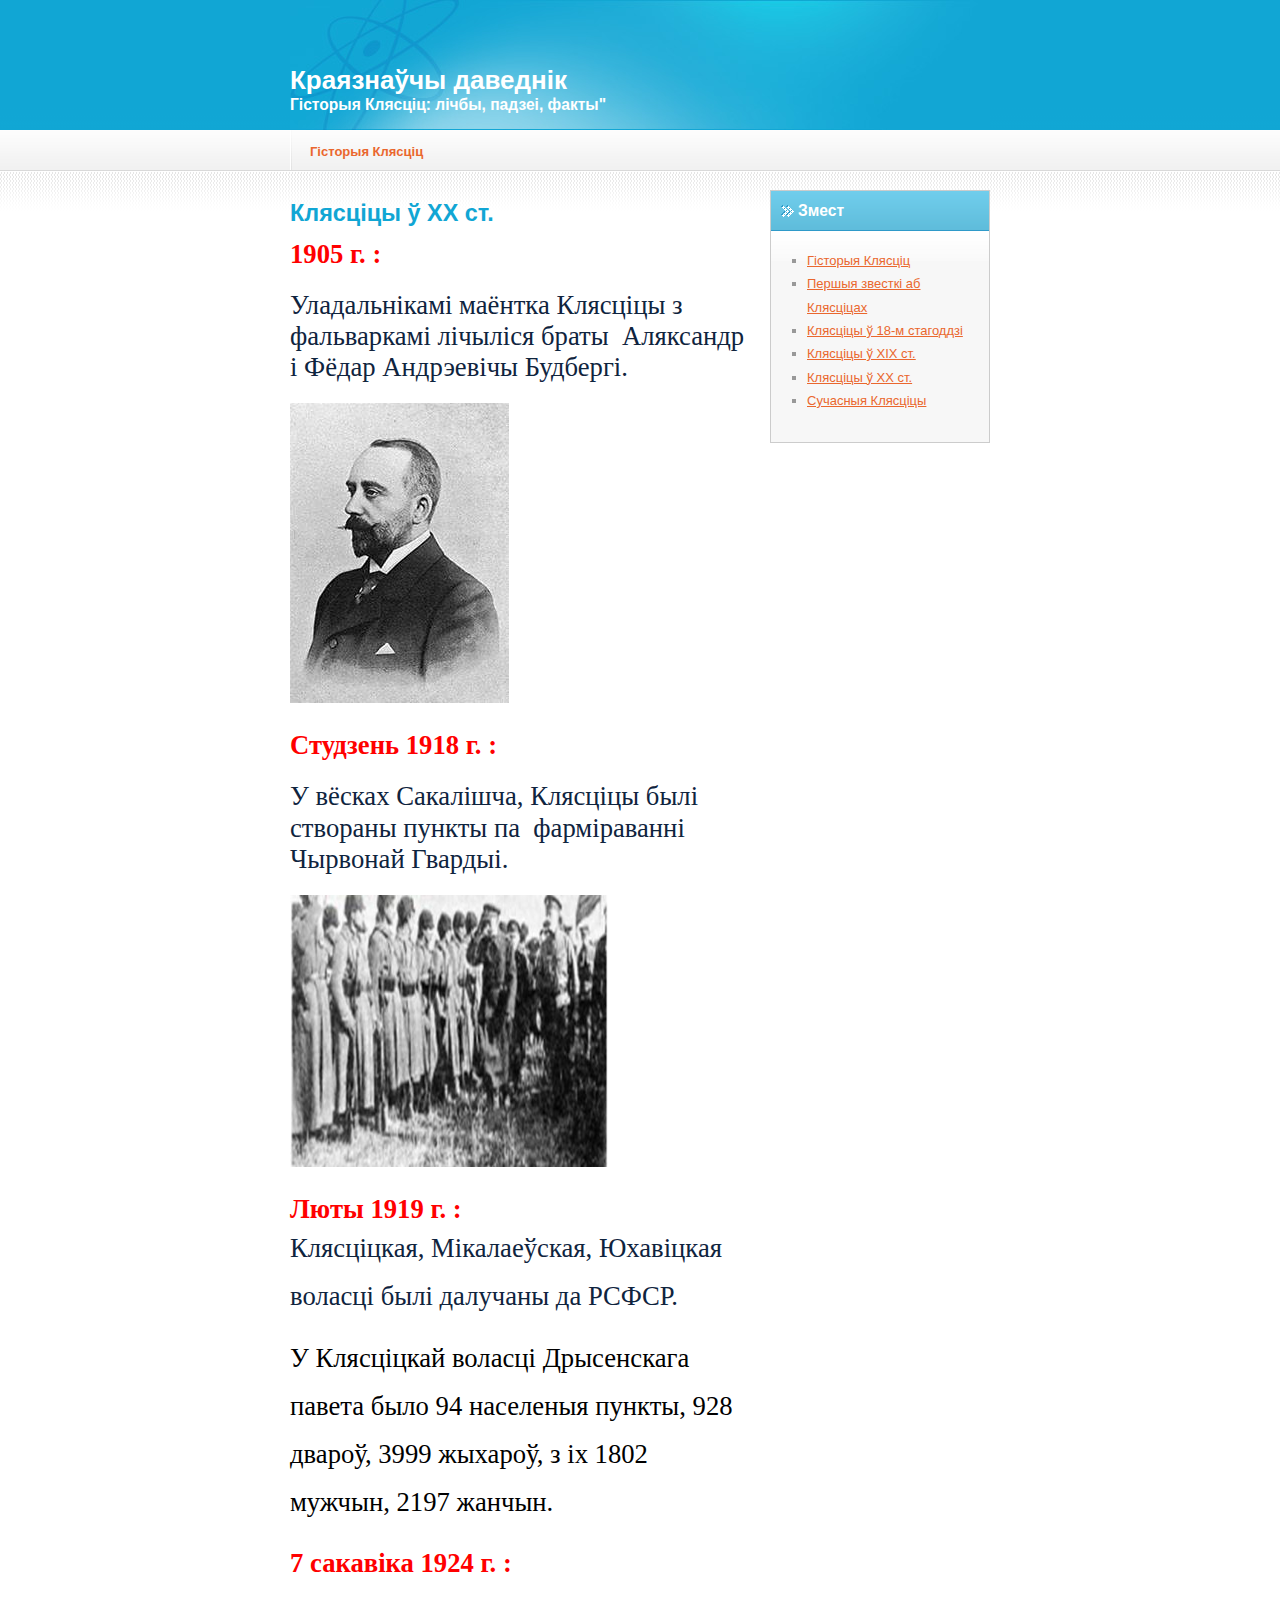
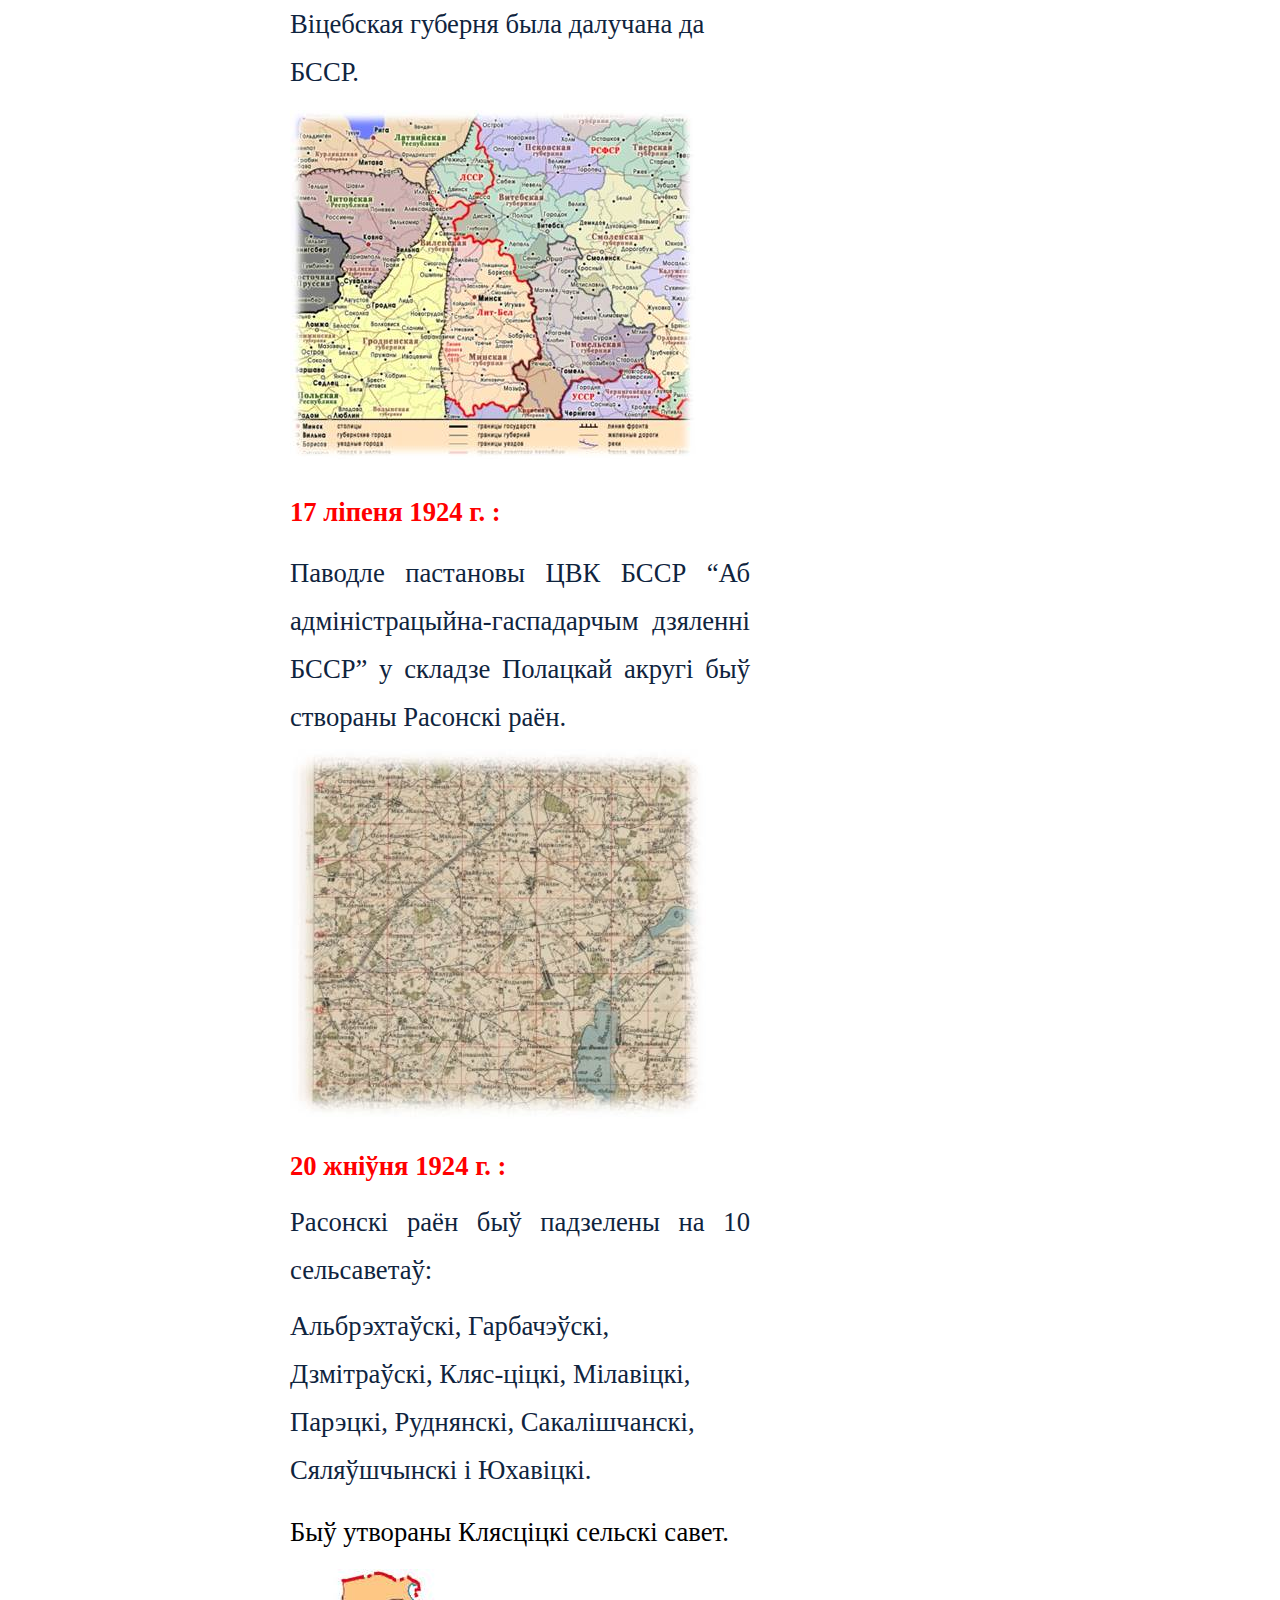
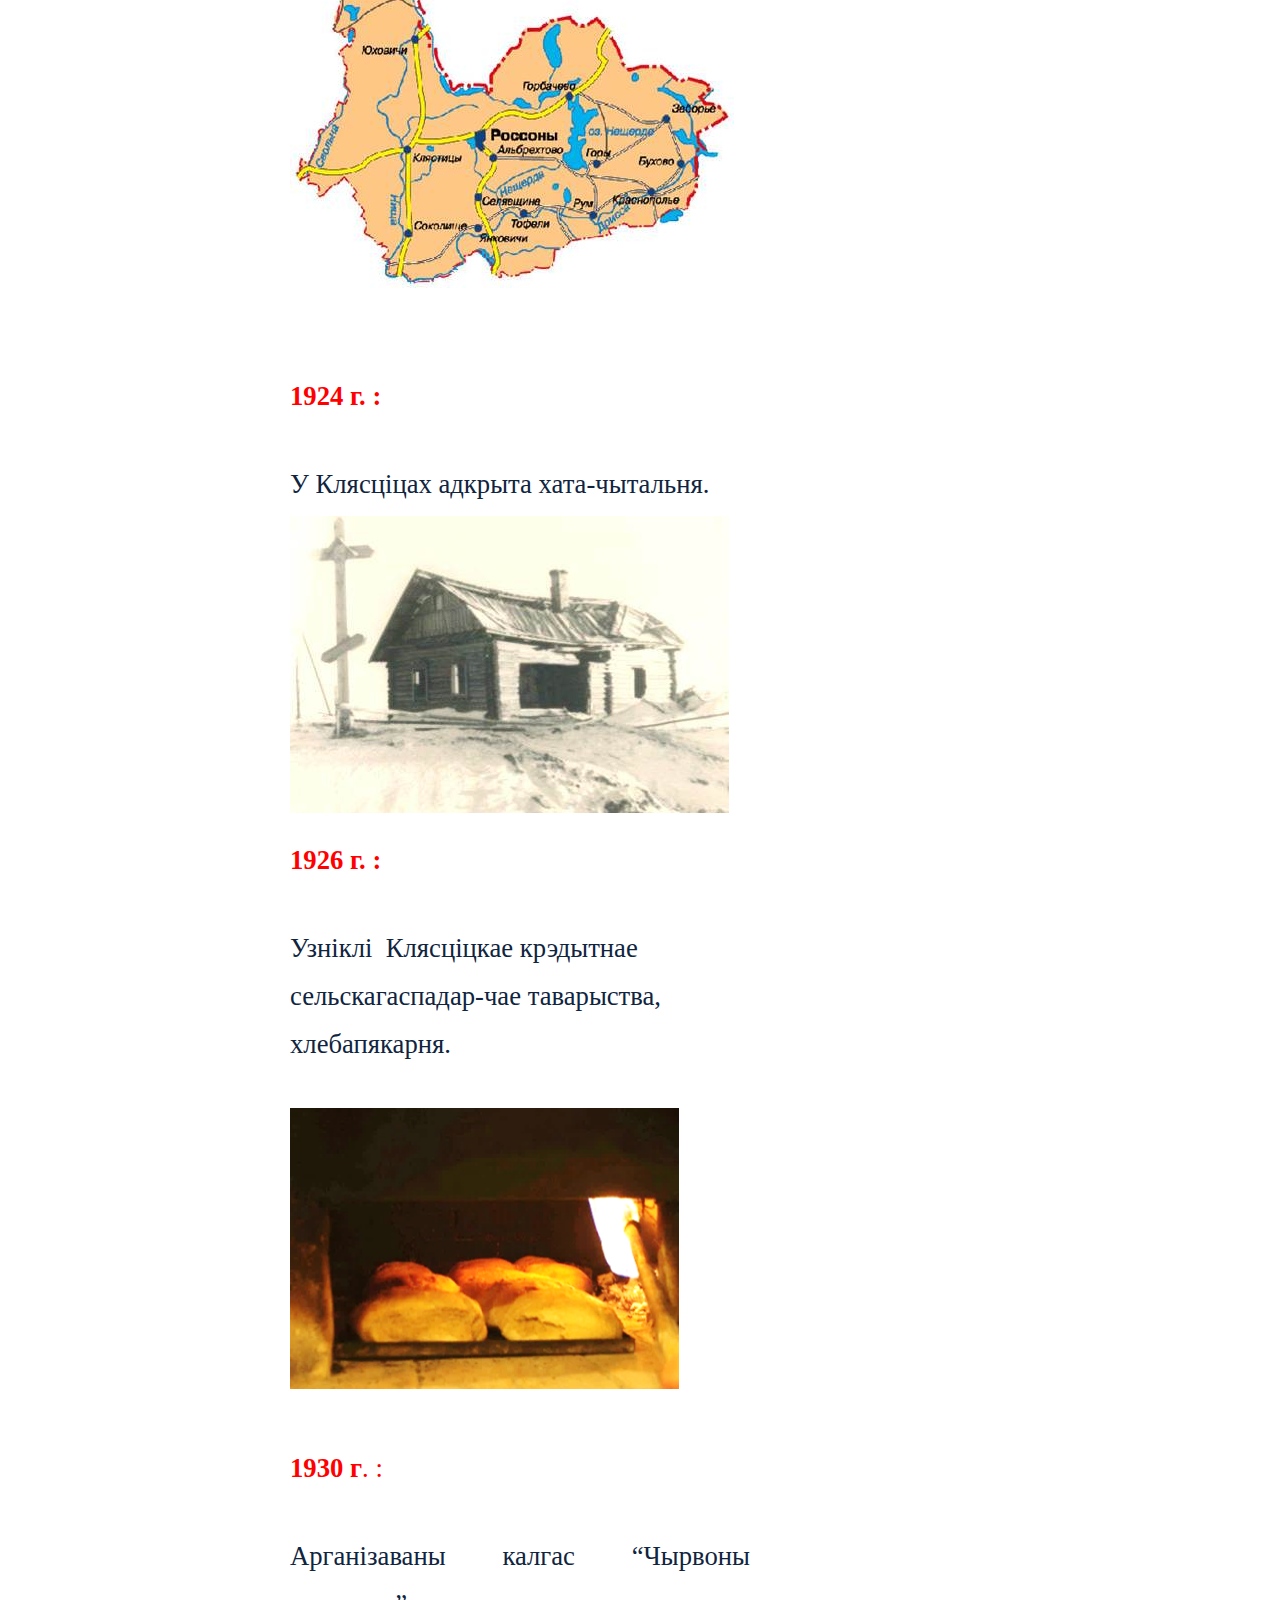
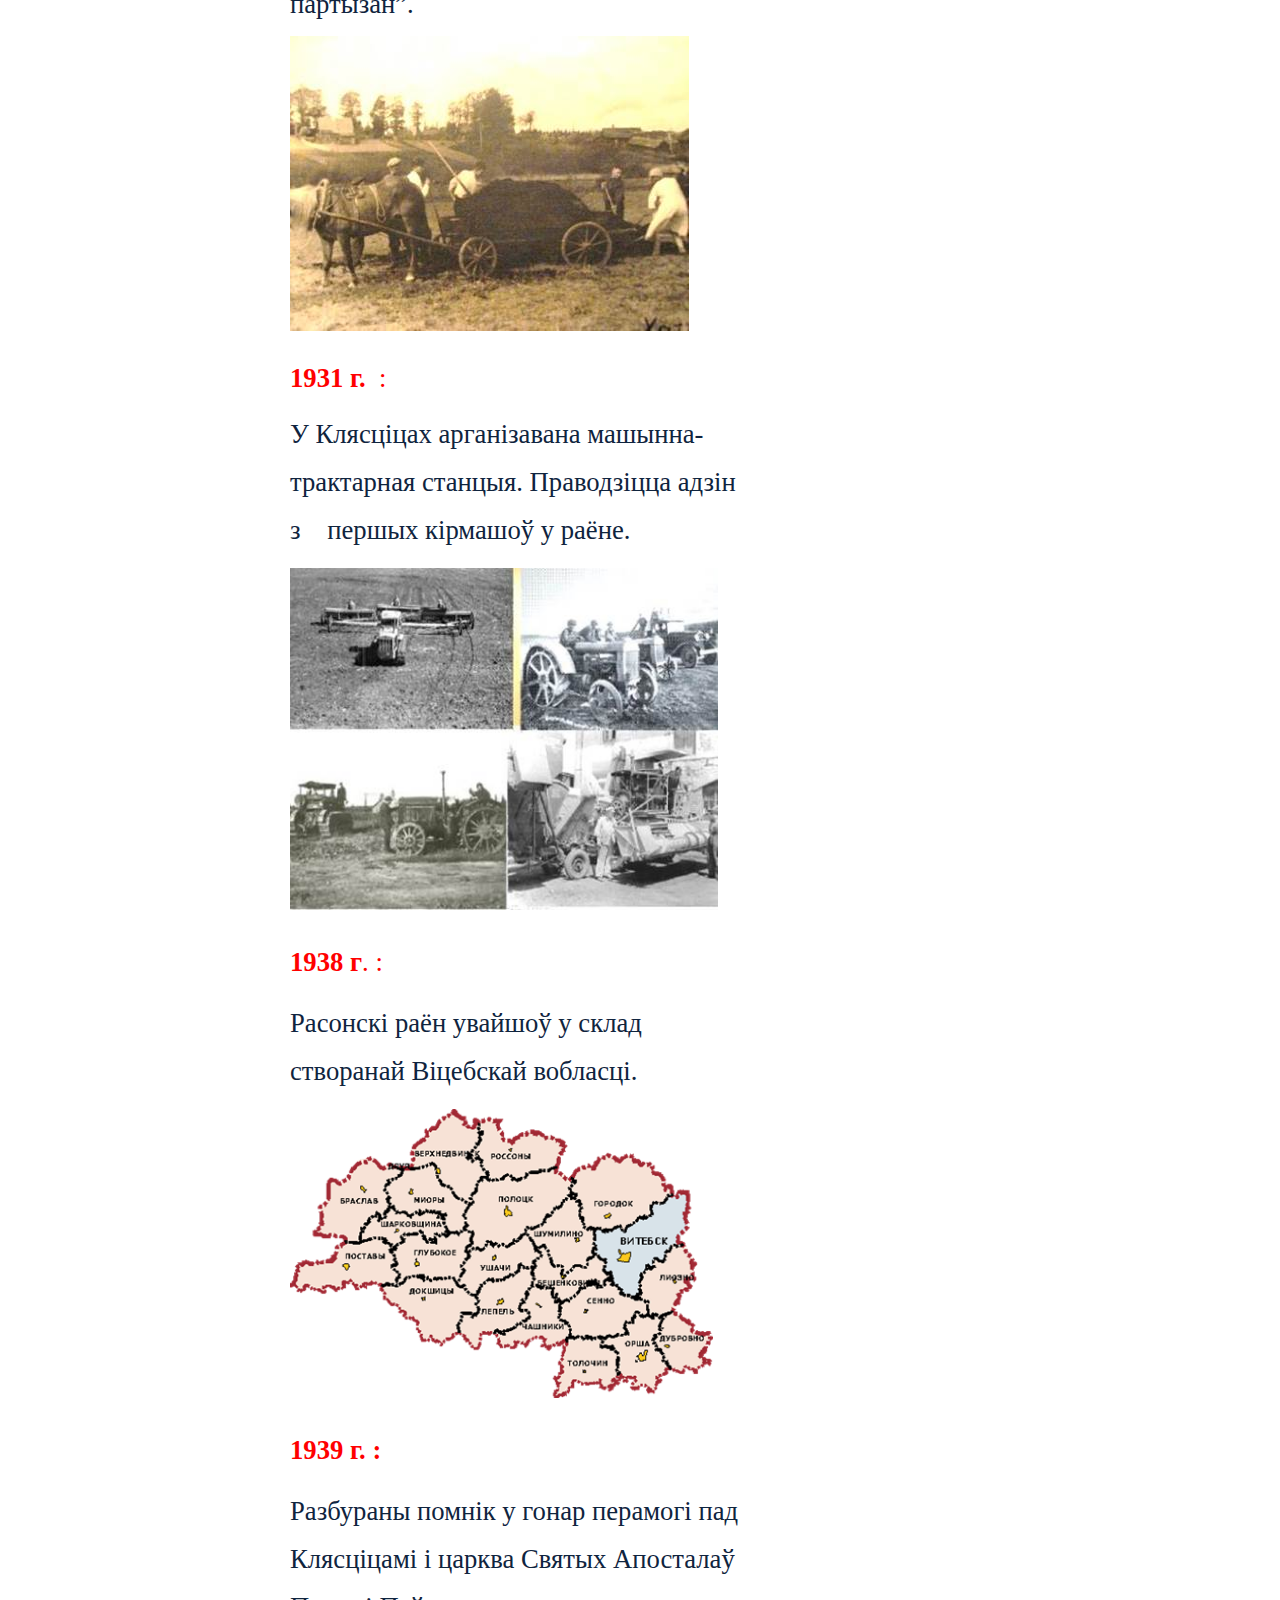
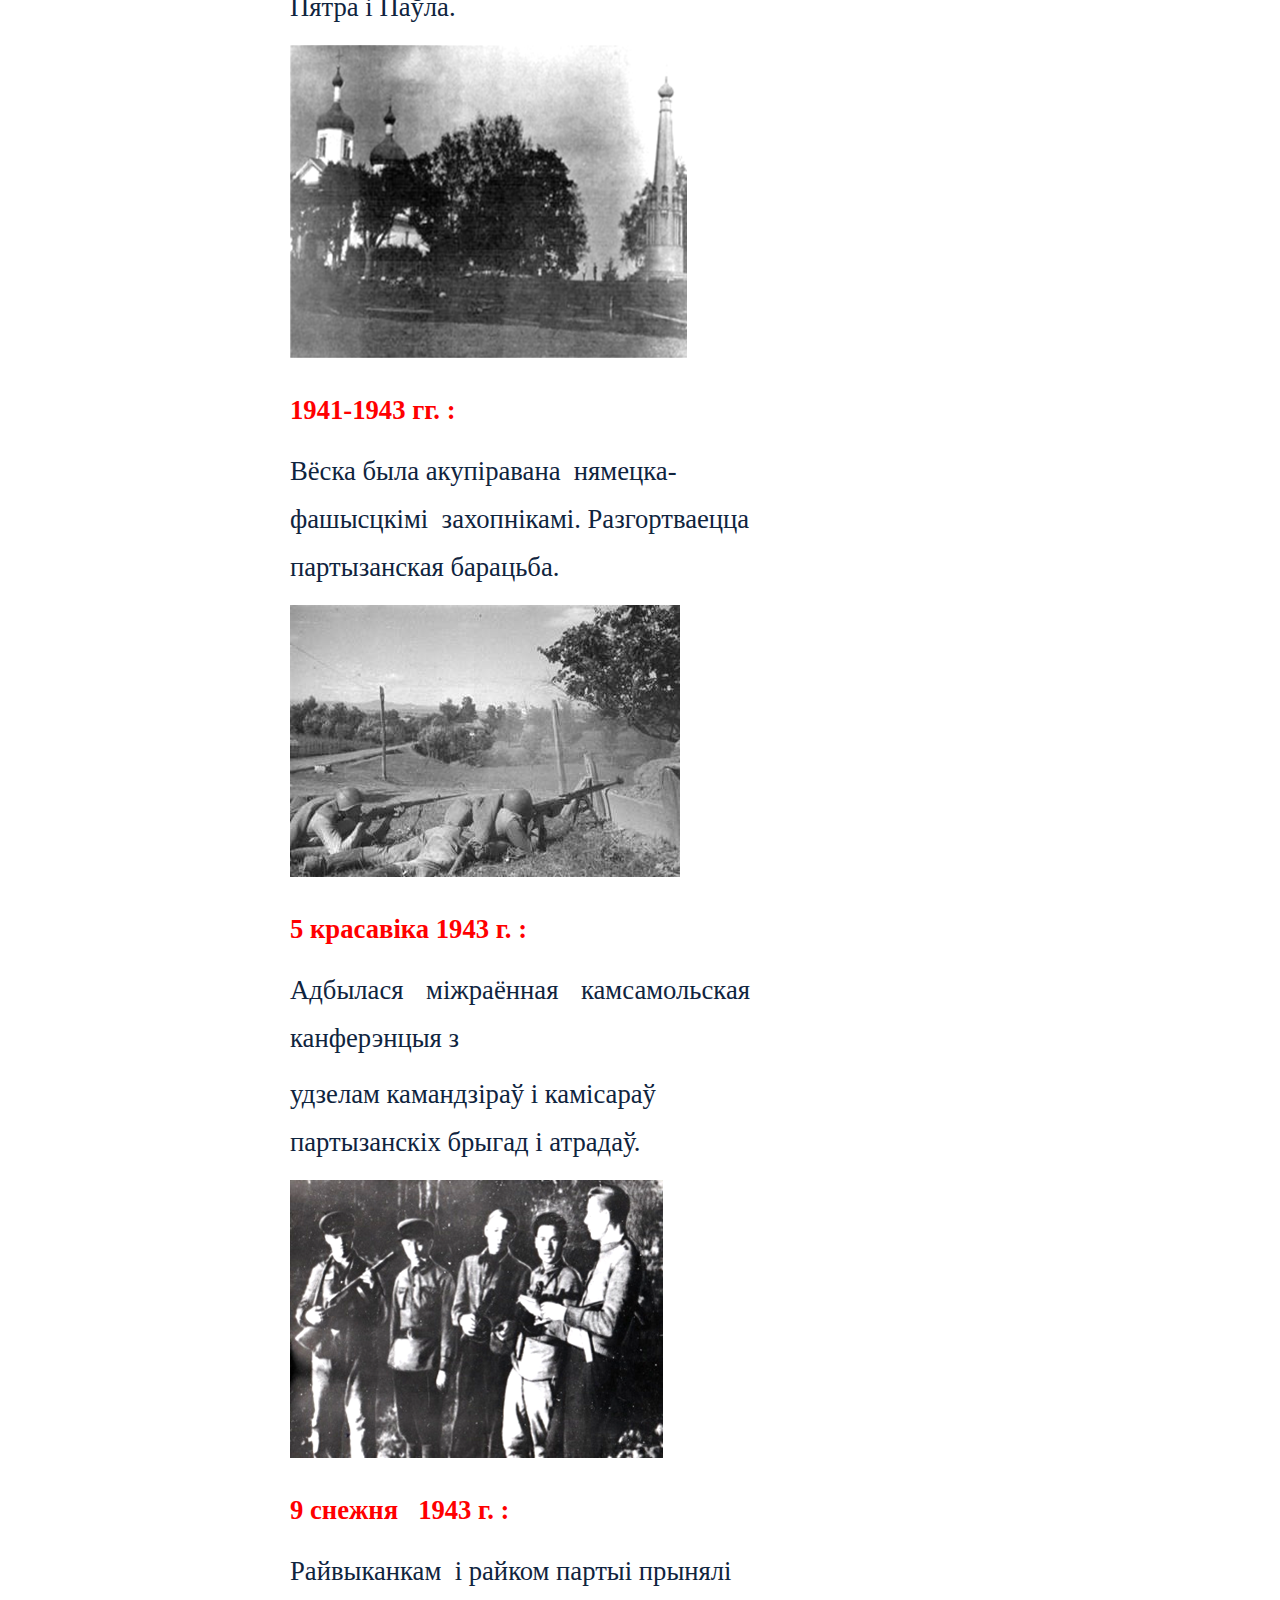
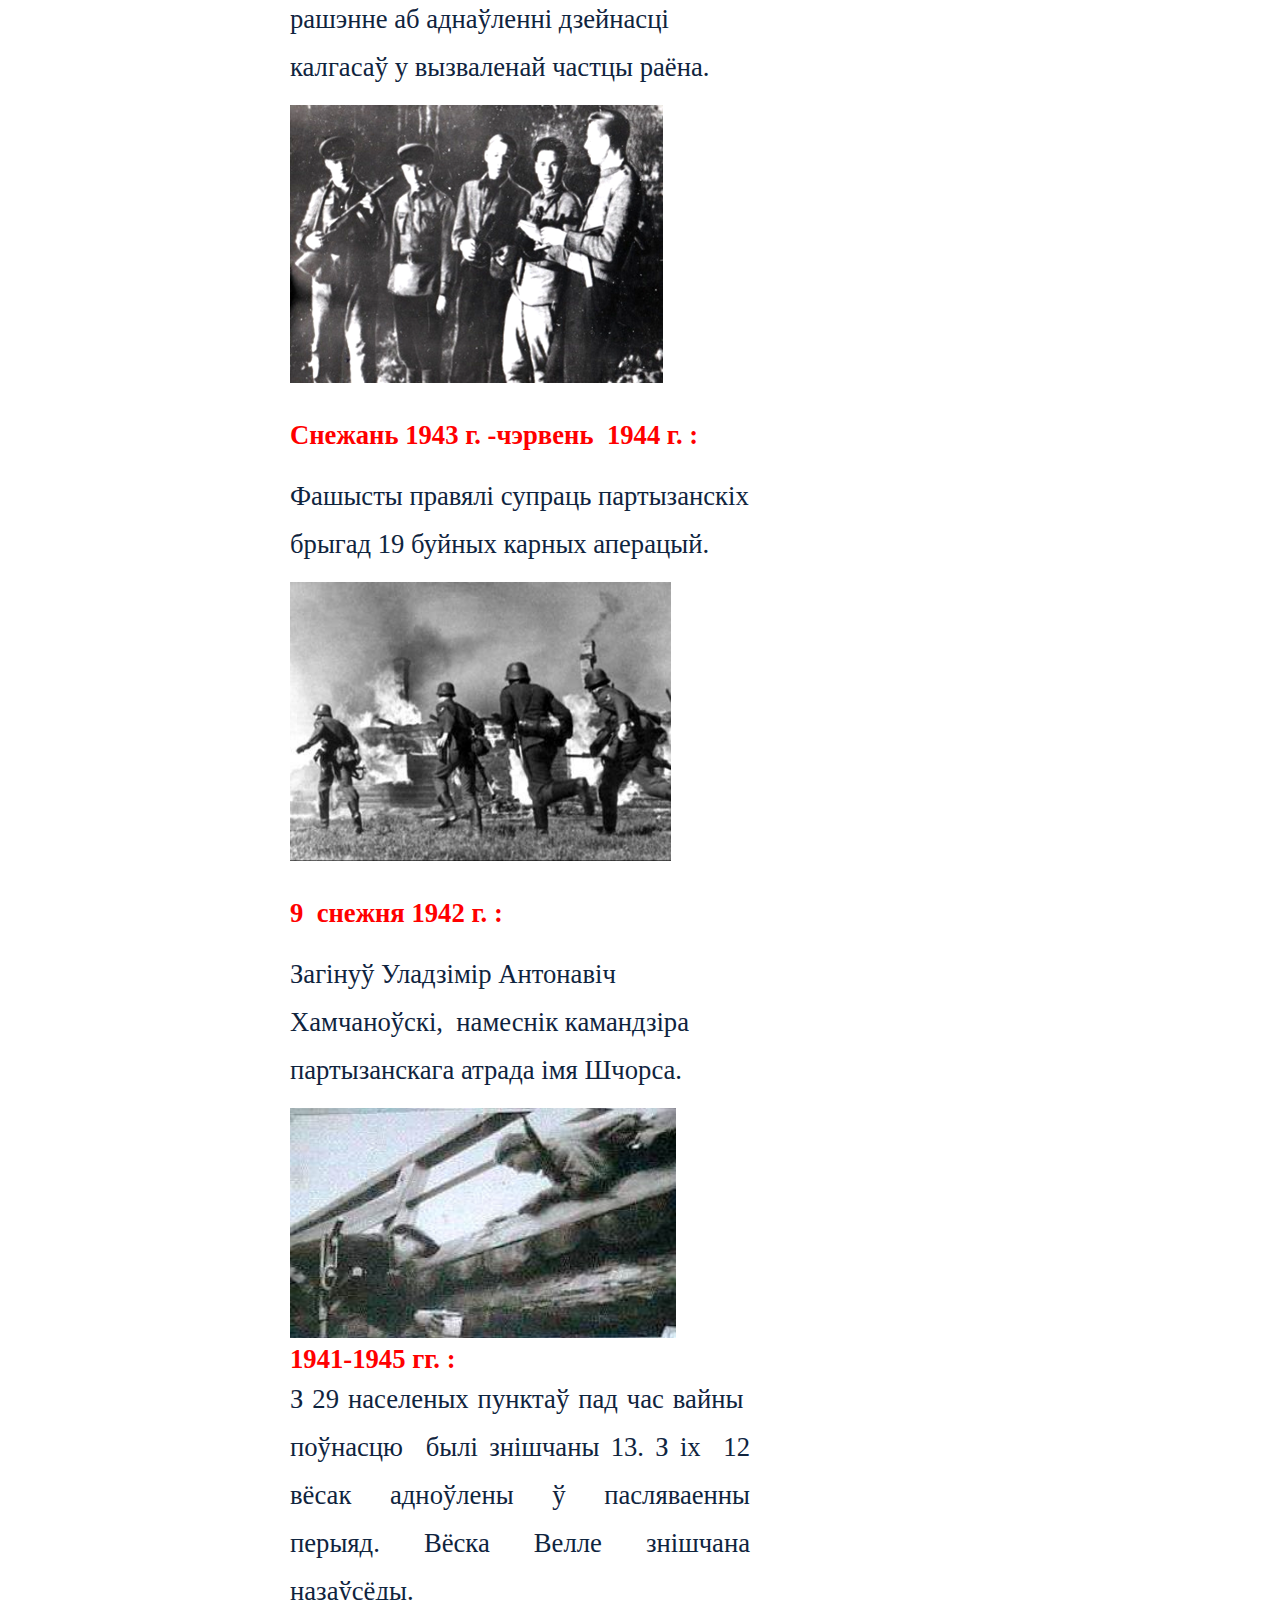
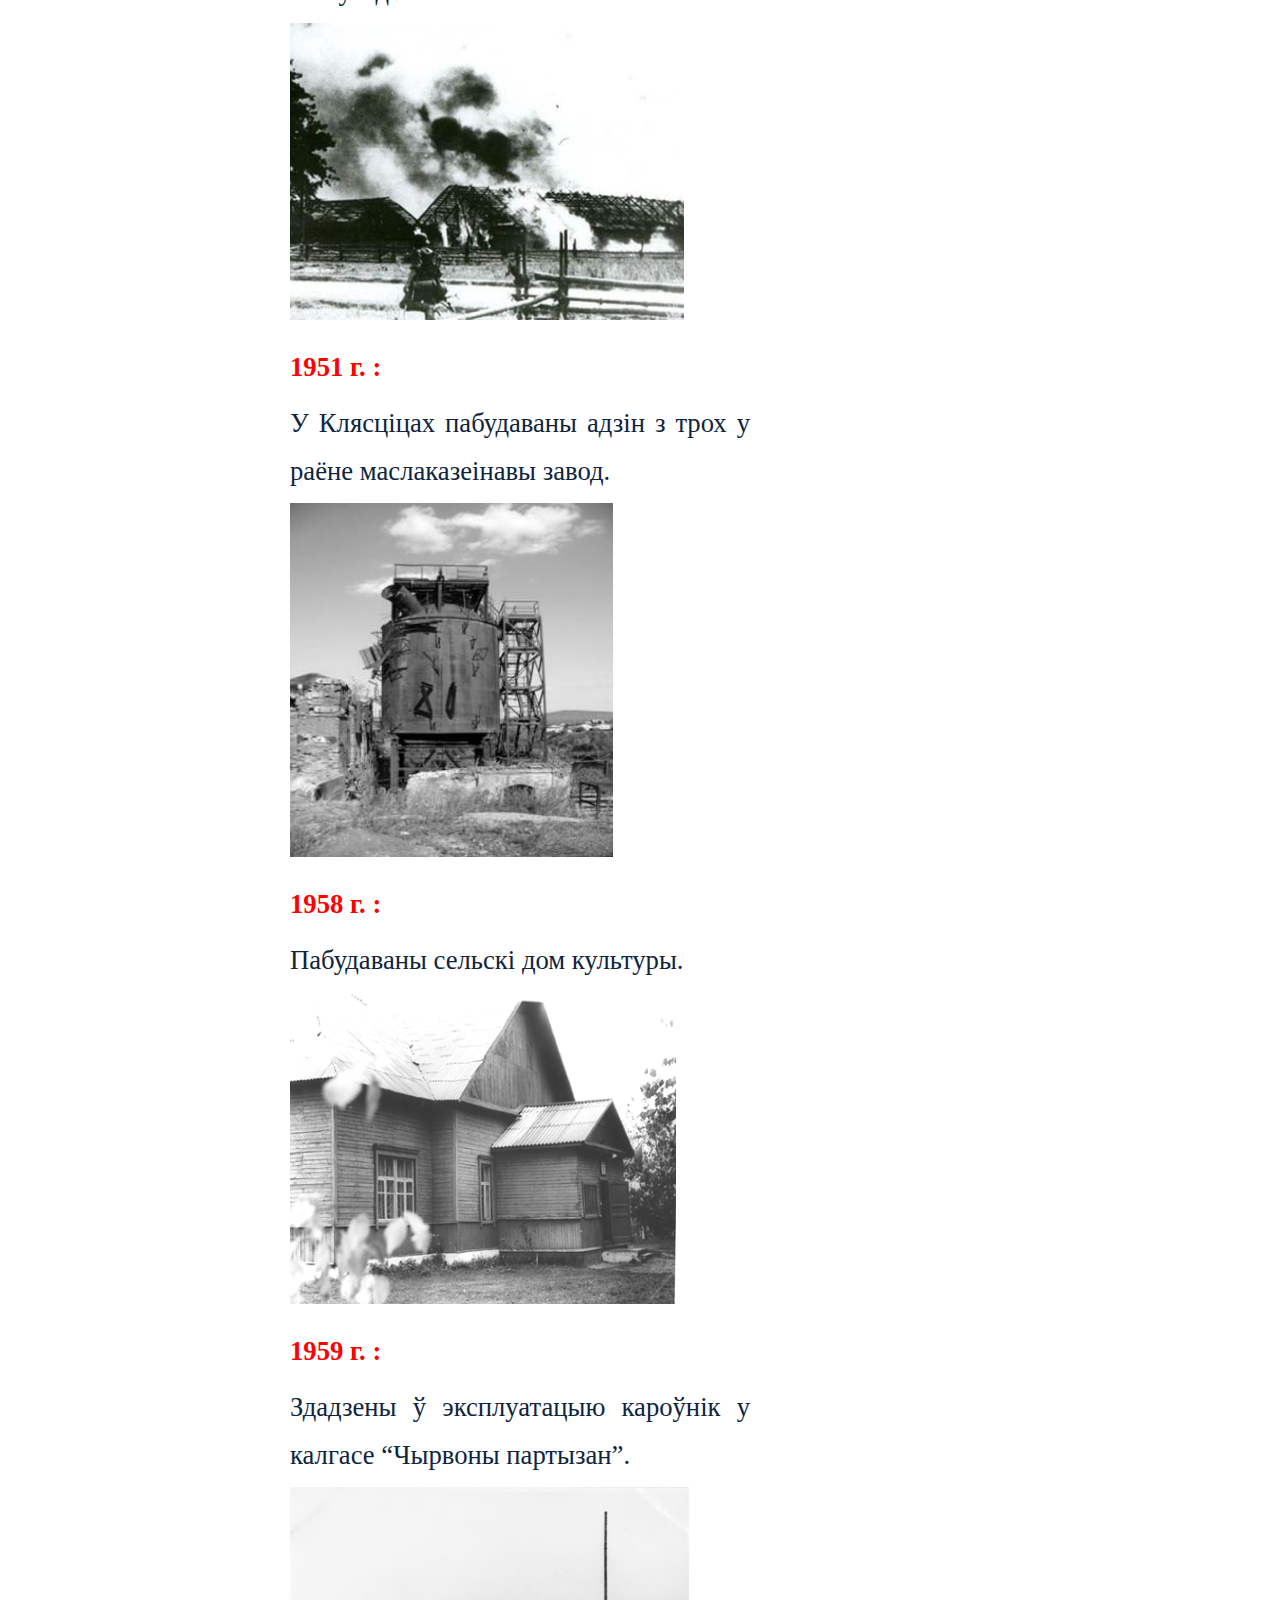
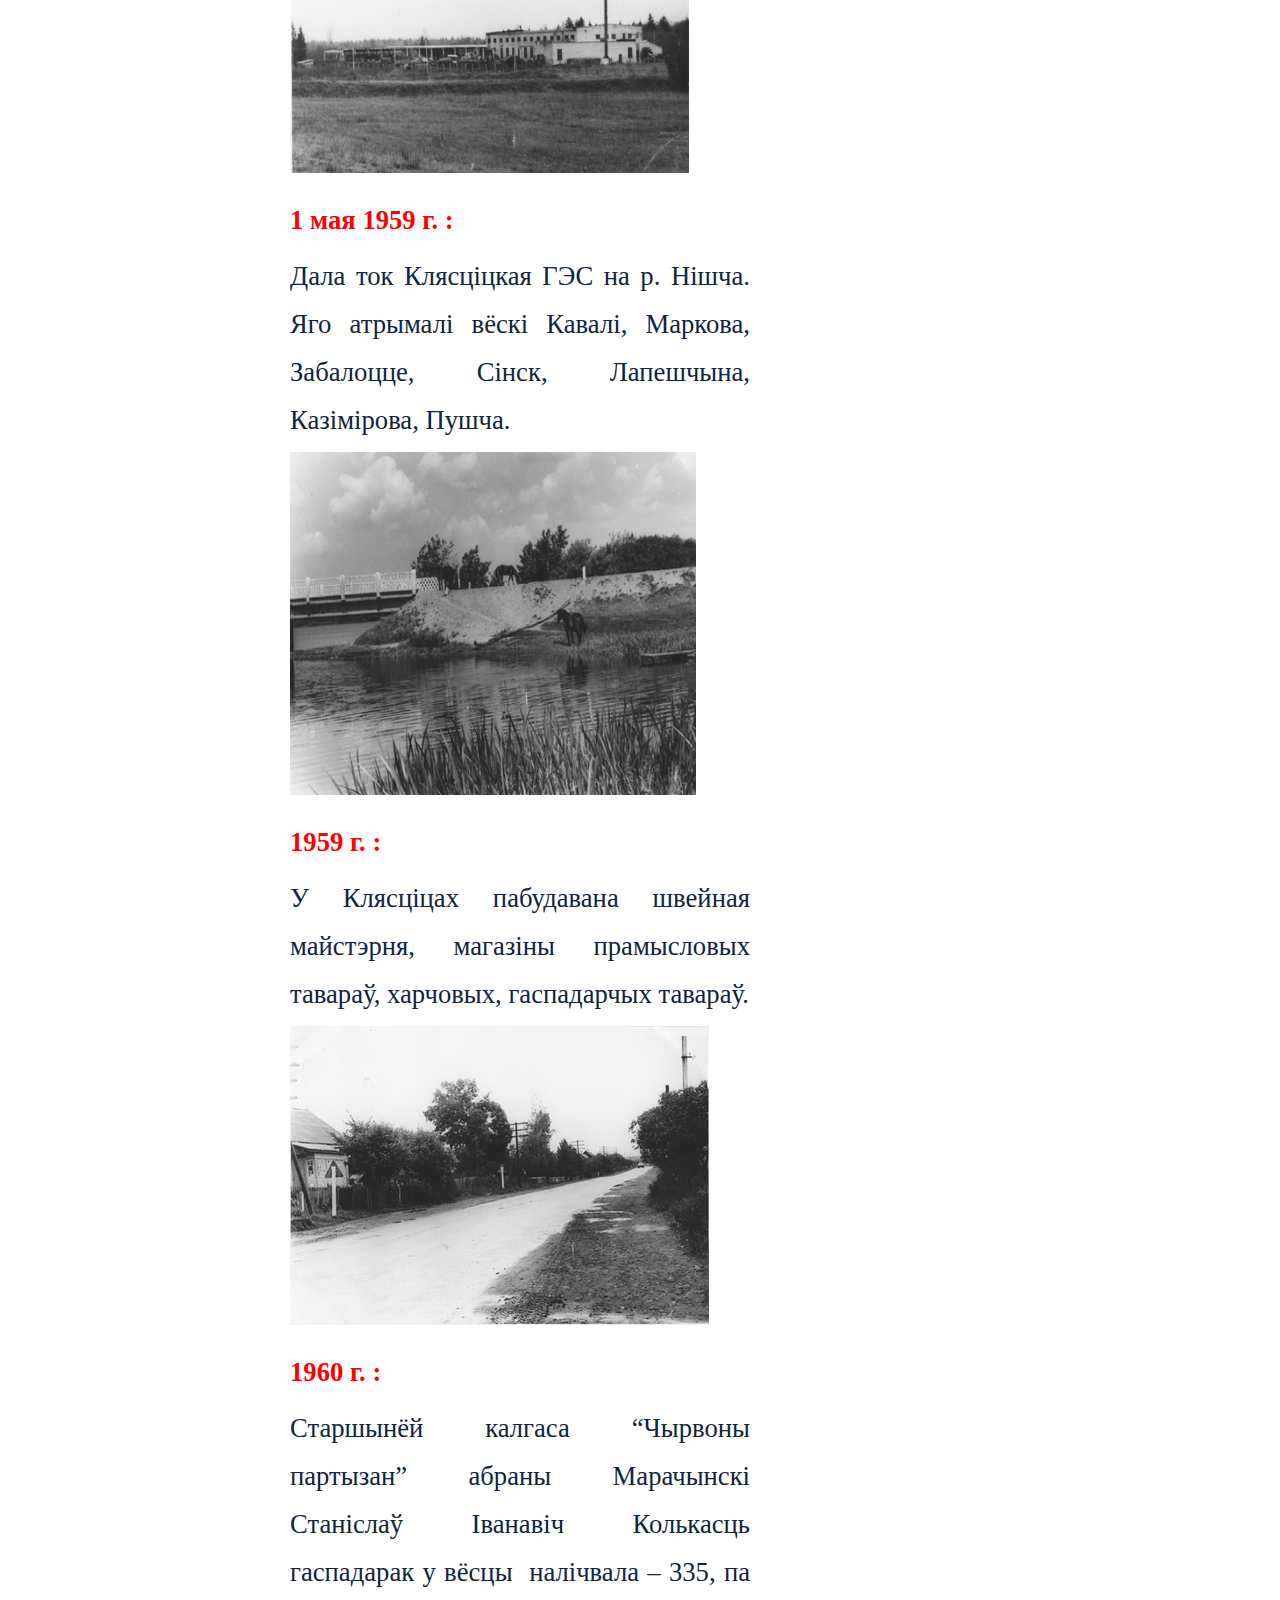
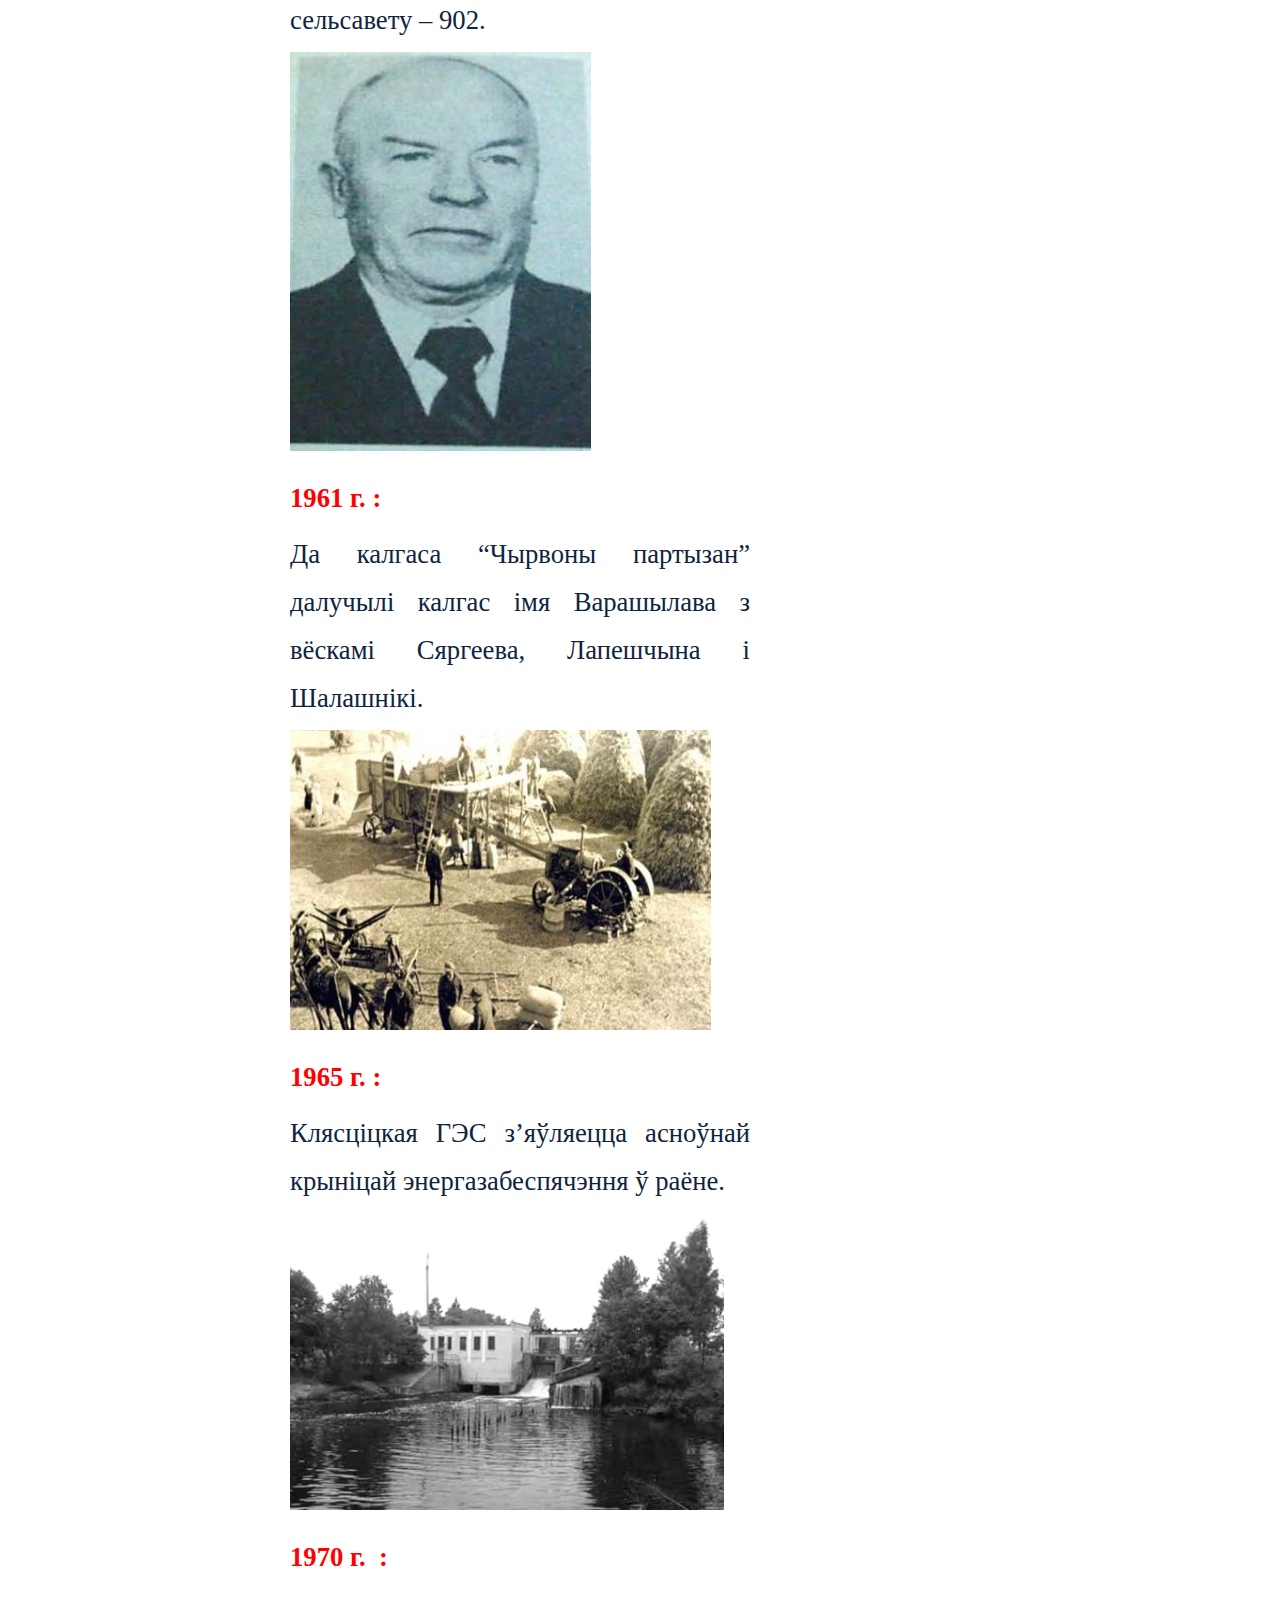
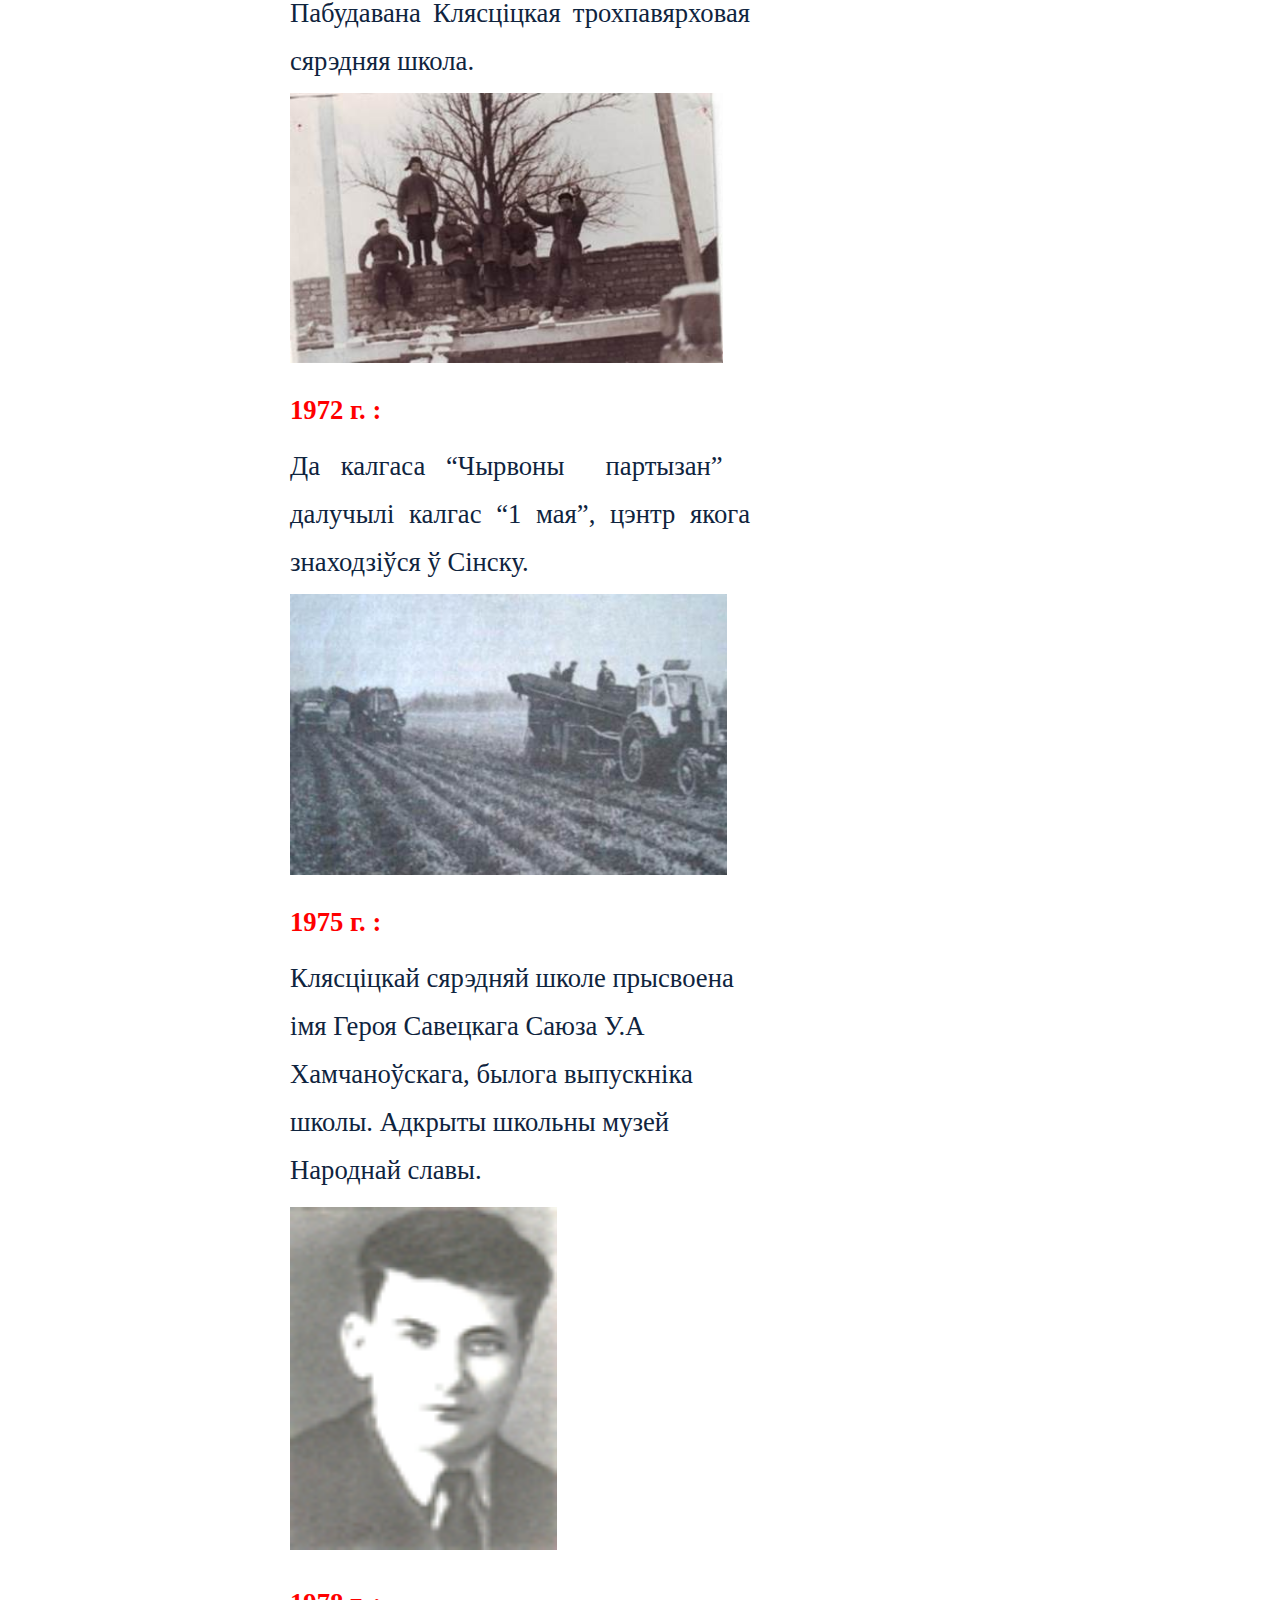
<file: public_html/page4.html>
﻿<!DOCTYPE html PUBLIC "-//W3C//DTD XHTML 1.0 Strict//EN" "http://www.w3.org/TR/xhtml1/DTD/xhtml1-strict.dtd">
<html xmlns="http://www.w3.org/1999/xhtml">
<head>
<meta http-equiv="content-type" content="text/html; charset=utf-8" />
<meta name="keywords" content="" /> 
<meta name="description" content="Гісторыя Клясціц: лічбы, падзеі, факты" />
<title>Клясціцы ў XX ст. - Краязнаўчы даведнік</title>
<link rel="stylesheet" href="style.css" type="text/css" media="screen" />
<script type="text/javascript" src="jwplayer/jwplayer.js"></script>
<meta name="generator" content="TurboSite 1.7.1" />

</head>

<body>
<div id="header">
	<div id="logo">
		<h1>Краязнаўчы даведнік</h1>
		<h2>Гісторыя Клясціц: лічбы, падзеі, факты"</h2>
	</div>
</div>
<div id="menu">
	<ul>
		<li><a style="" href="index.html">Гісторыя Клясціц</a></li>

	</ul>
</div>
<div id="content">
	<div id="main">
		<div id="post">
			<h2>Клясціцы ў XX ст.</h2>
			
<P><SPAN lang=BE 
style='FONT-SIZE: 20pt; FONT-FAMILY: "Calibri","sans-serif"; COLOR: red; LINE-HEIGHT: 115%; mso-ansi-language: BE; mso-ascii-theme-font: minor-latin; mso-fareast-font-family: "Times New Roman"; mso-fareast-theme-font: minor-fareast; mso-hansi-theme-font: minor-latin; mso-bidi-font-family: "Times New Roman"; mso-bidi-theme-font: minor-bidi; mso-fareast-language: RU; mso-bidi-language: AR-SA'><STRONG>1905 
г. :</STRONG></SPAN></P>
<P><SPAN lang=BE 
style='FONT-SIZE: 20pt; FONT-FAMILY: "Calibri","sans-serif"; COLOR: red; LINE-HEIGHT: 115%; mso-ansi-language: BE; mso-ascii-theme-font: minor-latin; mso-fareast-font-family: "Times New Roman"; mso-fareast-theme-font: minor-fareast; mso-hansi-theme-font: minor-latin; mso-bidi-font-family: "Times New Roman"; mso-bidi-theme-font: minor-bidi; mso-fareast-language: RU; mso-bidi-language: AR-SA'><SPAN 
lang=BE 
style='FONT-SIZE: 20pt; FONT-FAMILY: "Times New Roman","serif"; COLOR: #0f243e; LINE-HEIGHT: 115%; mso-ansi-language: BE; mso-fareast-font-family: "Times New Roman"; mso-fareast-theme-font: minor-fareast; mso-fareast-language: RU; mso-bidi-language: AR-SA; mso-themecolor: text2; mso-themeshade: 128'>Уладальнікамі 
маёнтка Клясціцы з фальваркамі лічыліся браты <SPAN 
style="mso-spacerun: yes">&nbsp;</SPAN>Аляксандр і Фёдар Андрэевічы 
Будбергі.</SPAN></SPAN></P>
<P><SPAN lang=BE 
style='FONT-SIZE: 20pt; FONT-FAMILY: "Calibri","sans-serif"; COLOR: red; LINE-HEIGHT: 115%; mso-ansi-language: BE; mso-ascii-theme-font: minor-latin; mso-fareast-font-family: "Times New Roman"; mso-fareast-theme-font: minor-fareast; mso-hansi-theme-font: minor-latin; mso-bidi-font-family: "Times New Roman"; mso-bidi-theme-font: minor-bidi; mso-fareast-language: RU; mso-bidi-language: AR-SA'><SPAN 
lang=BE 
style='FONT-SIZE: 20pt; FONT-FAMILY: "Times New Roman","serif"; COLOR: #0f243e; LINE-HEIGHT: 115%; mso-ansi-language: BE; mso-fareast-font-family: "Times New Roman"; mso-fareast-theme-font: minor-fareast; mso-fareast-language: RU; mso-bidi-language: AR-SA; mso-themecolor: text2; mso-themeshade: 128'><IMG 
class=image alt=10.jpg 
src="user-images/10.jpg"></SPAN></SPAN></P>
<P><SPAN lang=BE 
style='FONT-SIZE: 20pt; FONT-FAMILY: "Calibri","sans-serif"; COLOR: red; LINE-HEIGHT: 115%; mso-ansi-language: BE; mso-ascii-theme-font: minor-latin; mso-fareast-font-family: "Times New Roman"; mso-fareast-theme-font: minor-fareast; mso-hansi-theme-font: minor-latin; mso-bidi-font-family: "Times New Roman"; mso-bidi-theme-font: minor-bidi; mso-fareast-language: RU; mso-bidi-language: AR-SA'><SPAN 
lang=BE 
style='FONT-SIZE: 20pt; FONT-FAMILY: "Times New Roman","serif"; COLOR: #0f243e; LINE-HEIGHT: 115%; mso-ansi-language: BE; mso-fareast-font-family: "Times New Roman"; mso-fareast-theme-font: minor-fareast; mso-fareast-language: RU; mso-bidi-language: AR-SA; mso-themecolor: text2; mso-themeshade: 128'><SPAN 
lang=BE 
style='FONT-SIZE: 20pt; FONT-FAMILY: "Calibri","sans-serif"; COLOR: red; LINE-HEIGHT: 115%; mso-ansi-language: BE; mso-ascii-theme-font: minor-latin; mso-fareast-font-family: "Times New Roman"; mso-fareast-theme-font: minor-fareast; mso-hansi-theme-font: minor-latin; mso-bidi-font-family: "Times New Roman"; mso-bidi-theme-font: minor-bidi; mso-fareast-language: RU; mso-bidi-language: AR-SA; mso-bidi-font-style: italic'><STRONG>Студзень 
1918 г. :</STRONG></SPAN></SPAN></SPAN></P>
<P><SPAN lang=BE 
style='FONT-SIZE: 20pt; FONT-FAMILY: "Calibri","sans-serif"; COLOR: red; LINE-HEIGHT: 115%; mso-ansi-language: BE; mso-ascii-theme-font: minor-latin; mso-fareast-font-family: "Times New Roman"; mso-fareast-theme-font: minor-fareast; mso-hansi-theme-font: minor-latin; mso-bidi-font-family: "Times New Roman"; mso-bidi-theme-font: minor-bidi; mso-fareast-language: RU; mso-bidi-language: AR-SA'><SPAN 
lang=BE 
style='FONT-SIZE: 20pt; FONT-FAMILY: "Times New Roman","serif"; COLOR: #0f243e; LINE-HEIGHT: 115%; mso-ansi-language: BE; mso-fareast-font-family: "Times New Roman"; mso-fareast-theme-font: minor-fareast; mso-fareast-language: RU; mso-bidi-language: AR-SA; mso-themecolor: text2; mso-themeshade: 128'><SPAN 
lang=BE 
style='FONT-SIZE: 20pt; FONT-FAMILY: "Calibri","sans-serif"; COLOR: red; LINE-HEIGHT: 115%; mso-ansi-language: BE; mso-ascii-theme-font: minor-latin; mso-fareast-font-family: "Times New Roman"; mso-fareast-theme-font: minor-fareast; mso-hansi-theme-font: minor-latin; mso-bidi-font-family: "Times New Roman"; mso-bidi-theme-font: minor-bidi; mso-fareast-language: RU; mso-bidi-language: AR-SA; mso-bidi-font-style: italic'><SPAN 
lang=BE 
style='FONT-SIZE: 20pt; FONT-FAMILY: "Times New Roman","serif"; COLOR: #0f243e; LINE-HEIGHT: 115%; mso-ansi-language: BE; mso-fareast-font-family: "Times New Roman"; mso-fareast-theme-font: minor-fareast; mso-fareast-language: RU; mso-bidi-language: AR-SA; mso-themecolor: text2; mso-themeshade: 128; mso-bidi-font-style: italic'>У 
вёсках Сакалішча, Клясціцы былі створаны пункты па <SPAN 
style="mso-spacerun: yes">&nbsp;</SPAN>фарміраванні Чырвонай Гвардыі.<SPAN 
style="mso-spacerun: yes">&nbsp; </SPAN></SPAN></SPAN></SPAN></SPAN></P>
<P><SPAN lang=BE 
style='FONT-SIZE: 20pt; FONT-FAMILY: "Calibri","sans-serif"; COLOR: red; LINE-HEIGHT: 115%; mso-ansi-language: BE; mso-ascii-theme-font: minor-latin; mso-fareast-font-family: "Times New Roman"; mso-fareast-theme-font: minor-fareast; mso-hansi-theme-font: minor-latin; mso-bidi-font-family: "Times New Roman"; mso-bidi-theme-font: minor-bidi; mso-fareast-language: RU; mso-bidi-language: AR-SA'><SPAN 
lang=BE 
style='FONT-SIZE: 20pt; FONT-FAMILY: "Times New Roman","serif"; COLOR: #0f243e; LINE-HEIGHT: 115%; mso-ansi-language: BE; mso-fareast-font-family: "Times New Roman"; mso-fareast-theme-font: minor-fareast; mso-fareast-language: RU; mso-bidi-language: AR-SA; mso-themecolor: text2; mso-themeshade: 128'><SPAN 
lang=BE 
style='FONT-SIZE: 20pt; FONT-FAMILY: "Calibri","sans-serif"; COLOR: red; LINE-HEIGHT: 115%; mso-ansi-language: BE; mso-ascii-theme-font: minor-latin; mso-fareast-font-family: "Times New Roman"; mso-fareast-theme-font: minor-fareast; mso-hansi-theme-font: minor-latin; mso-bidi-font-family: "Times New Roman"; mso-bidi-theme-font: minor-bidi; mso-fareast-language: RU; mso-bidi-language: AR-SA; mso-bidi-font-style: italic'><SPAN 
lang=BE 
style='FONT-SIZE: 20pt; FONT-FAMILY: "Times New Roman","serif"; COLOR: #0f243e; LINE-HEIGHT: 115%; mso-ansi-language: BE; mso-fareast-font-family: "Times New Roman"; mso-fareast-theme-font: minor-fareast; mso-fareast-language: RU; mso-bidi-language: AR-SA; mso-themecolor: text2; mso-themeshade: 128; mso-bidi-font-style: italic'><SPAN 
style="mso-spacerun: yes"><IMG class=image style="HEIGHT: 272px; WIDTH: 318px" 
alt=11.jpg 
src="user-images/11.jpg" 
width=428 height=316></SPAN></SPAN></SPAN></SPAN></SPAN></P><SPAN lang=BE 
style='FONT-SIZE: 20pt; FONT-FAMILY: "Calibri","sans-serif"; COLOR: red; LINE-HEIGHT: 115%; mso-ansi-language: BE; mso-ascii-theme-font: minor-latin; mso-fareast-font-family: "Times New Roman"; mso-fareast-theme-font: minor-fareast; mso-hansi-theme-font: minor-latin; mso-bidi-font-family: "Times New Roman"; mso-bidi-theme-font: minor-bidi; mso-fareast-language: RU; mso-bidi-language: AR-SA'><SPAN 
lang=BE 
style='FONT-SIZE: 20pt; FONT-FAMILY: "Times New Roman","serif"; COLOR: #0f243e; LINE-HEIGHT: 115%; mso-ansi-language: BE; mso-fareast-font-family: "Times New Roman"; mso-fareast-theme-font: minor-fareast; mso-fareast-language: RU; mso-bidi-language: AR-SA; mso-themecolor: text2; mso-themeshade: 128'><SPAN 
lang=BE 
style='FONT-SIZE: 20pt; FONT-FAMILY: "Calibri","sans-serif"; COLOR: red; LINE-HEIGHT: 115%; mso-ansi-language: BE; mso-ascii-theme-font: minor-latin; mso-fareast-font-family: "Times New Roman"; mso-fareast-theme-font: minor-fareast; mso-hansi-theme-font: minor-latin; mso-bidi-font-family: "Times New Roman"; mso-bidi-theme-font: minor-bidi; mso-fareast-language: RU; mso-bidi-language: AR-SA; mso-bidi-font-style: italic'><SPAN 
lang=BE 
style='FONT-SIZE: 20pt; FONT-FAMILY: "Times New Roman","serif"; COLOR: #0f243e; LINE-HEIGHT: 115%; mso-ansi-language: BE; mso-fareast-font-family: "Times New Roman"; mso-fareast-theme-font: minor-fareast; mso-fareast-language: RU; mso-bidi-language: AR-SA; mso-themecolor: text2; mso-themeshade: 128; mso-bidi-font-style: italic'><SPAN 
style="mso-spacerun: yes">
<DIV 
style="mso-element: frame; mso-element-frame-hspace: 9.0pt; mso-element-wrap: around; mso-element-anchor-vertical: paragraph; mso-element-anchor-horizontal: column; mso-element-top: .05pt; mso-height-rule: exactly"><B 
style="mso-bidi-font-weight: normal"><SPAN lang=BE 
style='FONT-SIZE: 20pt; FONT-FAMILY: "Calibri","sans-serif"; COLOR: red; LINE-HEIGHT: 115%; mso-ansi-language: BE; mso-ascii-theme-font: minor-latin; mso-fareast-font-family: "Times New Roman"; mso-fareast-theme-font: minor-fareast; mso-hansi-theme-font: minor-latin; mso-bidi-font-family: "Times New Roman"; mso-bidi-theme-font: minor-bidi; mso-fareast-language: RU; mso-bidi-language: AR-SA; mso-bidi-font-style: italic'><SPAN 
style="mso-spacerun: yes">Люты&nbsp;</SPAN>1919 г. :</SPAN></B></DIV>
<DIV 
style="mso-element: frame; mso-element-frame-hspace: 9.0pt; mso-element-wrap: around; mso-element-anchor-vertical: paragraph; mso-element-anchor-horizontal: column; mso-element-top: .05pt; mso-height-rule: exactly"><SPAN 
lang=BE 
style='FONT-SIZE: 20pt; FONT-FAMILY: "Calibri","sans-serif"; COLOR: red; LINE-HEIGHT: 115%; mso-ansi-language: BE; mso-ascii-theme-font: minor-latin; mso-fareast-font-family: "Times New Roman"; mso-fareast-theme-font: minor-fareast; mso-hansi-theme-font: minor-latin; mso-bidi-font-family: "Times New Roman"; mso-bidi-theme-font: minor-bidi; mso-fareast-language: RU; mso-bidi-language: AR-SA; mso-bidi-font-style: italic'>
<DIV 
style="mso-element: frame; mso-element-frame-hspace: 9.0pt; mso-element-wrap: around; mso-element-anchor-vertical: paragraph; mso-element-anchor-horizontal: column; mso-element-top: .05pt; mso-height-rule: exactly">
<P class=MsoNormal style="MARGIN: 0cm 0cm 10pt"><SPAN lang=BE 
style='FONT-SIZE: 20pt; FONT-FAMILY: "Times New Roman","serif"; COLOR: #0f243e; LINE-HEIGHT: 115%; mso-ansi-language: BE; mso-themecolor: text2; mso-themeshade: 128; mso-bidi-font-style: italic'>Клясціцкая, 
Мікалаеўская, Юхавіцкая воласці былі далучаны да РСФСР.</SPAN></P><SPAN>
<P class=MsoNormal style="MARGIN: 0cm 0cm 10pt"><SPAN lang=BE 
style='FONT-SIZE: 20pt; FONT-FAMILY: "Times New Roman","serif"; COLOR: black; LINE-HEIGHT: 115%; mso-ansi-language: BE; mso-themecolor: text1; mso-bidi-font-style: italic'>У 
Клясціцкай воласці Дрысенскага павета было 94 населеныя пункты, 928 двароў, 3999 
жыхароў, з іх 1802 мужчын, 2197 жанчын.</SPAN><SPAN lang=BE 
style='FONT-SIZE: 20pt; FONT-FAMILY: "Times New Roman","serif"; COLOR: black; LINE-HEIGHT: 115%; mso-ansi-language: BE; mso-themecolor: text1; mso-bidi-font-style: italic'></P>
<P class=MsoNormal style="MARGIN: 0cm 0cm 10pt"><B 
style="mso-bidi-font-weight: normal"><SPAN lang=BE 
style='FONT-SIZE: 20pt; FONT-FAMILY: "Calibri","sans-serif"; COLOR: red; LINE-HEIGHT: 115%; mso-ansi-language: BE; mso-ascii-theme-font: minor-latin; mso-fareast-font-family: "Times New Roman"; mso-fareast-theme-font: minor-fareast; mso-hansi-theme-font: minor-latin; mso-bidi-font-family: "Times New Roman"; mso-bidi-theme-font: minor-bidi; mso-fareast-language: RU; mso-bidi-language: AR-SA; mso-bidi-font-style: italic'>7 
сакавіка 1924 г. :</SPAN></B></P>
<P class=MsoNormal style="MARGIN: 0cm 0cm 10pt"><SPAN lang=BE 
style='FONT-SIZE: 20pt; FONT-FAMILY: "Calibri","sans-serif"; COLOR: red; LINE-HEIGHT: 115%; mso-ansi-language: BE; mso-ascii-theme-font: minor-latin; mso-fareast-font-family: "Times New Roman"; mso-fareast-theme-font: minor-fareast; mso-hansi-theme-font: minor-latin; mso-bidi-font-family: "Times New Roman"; mso-bidi-theme-font: minor-bidi; mso-fareast-language: RU; mso-bidi-language: AR-SA; mso-bidi-font-style: italic'><SPAN 
lang=BE 
style='FONT-SIZE: 20pt; FONT-FAMILY: "Times New Roman","serif"; COLOR: #0f243e; LINE-HEIGHT: 115%; mso-ansi-language: BE; mso-fareast-font-family: "Times New Roman"; mso-fareast-theme-font: minor-fareast; mso-fareast-language: RU; mso-bidi-language: AR-SA; mso-themecolor: text2; mso-themeshade: 128; mso-bidi-font-style: italic'>Віцебская 
губерня была далучана да БССР.</SPAN></SPAN></P>
<P class=MsoNormal style="MARGIN: 0cm 0cm 10pt"><SPAN lang=BE 
style='FONT-SIZE: 20pt; FONT-FAMILY: "Calibri","sans-serif"; COLOR: red; LINE-HEIGHT: 115%; mso-ansi-language: BE; mso-ascii-theme-font: minor-latin; mso-fareast-font-family: "Times New Roman"; mso-fareast-theme-font: minor-fareast; mso-hansi-theme-font: minor-latin; mso-bidi-font-family: "Times New Roman"; mso-bidi-theme-font: minor-bidi; mso-fareast-language: RU; mso-bidi-language: AR-SA; mso-bidi-font-style: italic'><SPAN 
lang=BE 
style='FONT-SIZE: 20pt; FONT-FAMILY: "Times New Roman","serif"; COLOR: #0f243e; LINE-HEIGHT: 115%; mso-ansi-language: BE; mso-fareast-font-family: "Times New Roman"; mso-fareast-theme-font: minor-fareast; mso-fareast-language: RU; mso-bidi-language: AR-SA; mso-themecolor: text2; mso-themeshade: 128; mso-bidi-font-style: italic'><IMG 
class=image alt=12.jpg 
src="user-images/12.jpg"></SPAN></SPAN></P>
<P class=MsoNormal style="MARGIN: 0cm 0cm 10pt"><SPAN lang=BE 
style='FONT-SIZE: 20pt; FONT-FAMILY: "Calibri","sans-serif"; COLOR: red; LINE-HEIGHT: 115%; mso-ansi-language: BE; mso-ascii-theme-font: minor-latin; mso-fareast-font-family: "Times New Roman"; mso-fareast-theme-font: minor-fareast; mso-hansi-theme-font: minor-latin; mso-bidi-font-family: "Times New Roman"; mso-bidi-theme-font: minor-bidi; mso-fareast-language: RU; mso-bidi-language: AR-SA; mso-bidi-font-style: italic'><SPAN 
lang=BE 
style='FONT-SIZE: 20pt; FONT-FAMILY: "Times New Roman","serif"; COLOR: #0f243e; LINE-HEIGHT: 115%; mso-ansi-language: BE; mso-fareast-font-family: "Times New Roman"; mso-fareast-theme-font: minor-fareast; mso-fareast-language: RU; mso-bidi-language: AR-SA; mso-themecolor: text2; mso-themeshade: 128; mso-bidi-font-style: italic'><SPAN 
lang=BE 
style='FONT-SIZE: 20pt; FONT-FAMILY: "Calibri","sans-serif"; COLOR: red; LINE-HEIGHT: 115%; mso-ansi-language: BE; mso-ascii-theme-font: minor-latin; mso-fareast-font-family: "Times New Roman"; mso-fareast-theme-font: minor-fareast; mso-hansi-theme-font: minor-latin; mso-bidi-font-family: "Times New Roman"; mso-bidi-theme-font: minor-bidi; mso-fareast-language: RU; mso-bidi-language: AR-SA; mso-bidi-font-style: italic'><STRONG>17 
ліпеня 1924 г. :</STRONG></SPAN></SPAN></SPAN></P><SPAN lang=BE 
style='FONT-SIZE: 20pt; FONT-FAMILY: "Calibri","sans-serif"; COLOR: red; LINE-HEIGHT: 115%; mso-ansi-language: BE; mso-ascii-theme-font: minor-latin; mso-fareast-font-family: "Times New Roman"; mso-fareast-theme-font: minor-fareast; mso-hansi-theme-font: minor-latin; mso-bidi-font-family: "Times New Roman"; mso-bidi-theme-font: minor-bidi; mso-fareast-language: RU; mso-bidi-language: AR-SA; mso-bidi-font-style: italic'><SPAN 
lang=BE 
style='FONT-SIZE: 20pt; FONT-FAMILY: "Times New Roman","serif"; COLOR: #0f243e; LINE-HEIGHT: 115%; mso-ansi-language: BE; mso-fareast-font-family: "Times New Roman"; mso-fareast-theme-font: minor-fareast; mso-fareast-language: RU; mso-bidi-language: AR-SA; mso-themecolor: text2; mso-themeshade: 128; mso-bidi-font-style: italic'><SPAN 
lang=BE 
style='FONT-SIZE: 20pt; FONT-FAMILY: "Calibri","sans-serif"; COLOR: red; LINE-HEIGHT: 115%; mso-ansi-language: BE; mso-ascii-theme-font: minor-latin; mso-fareast-font-family: "Times New Roman"; mso-fareast-theme-font: minor-fareast; mso-hansi-theme-font: minor-latin; mso-bidi-font-family: "Times New Roman"; mso-bidi-theme-font: minor-bidi; mso-fareast-language: RU; mso-bidi-language: AR-SA; mso-bidi-font-style: italic'>
<DIV 
style="mso-element: frame; mso-element-frame-hspace: 9.0pt; mso-element-wrap: around; mso-element-anchor-vertical: paragraph; mso-element-anchor-horizontal: column; mso-element-top: .05pt; mso-height-rule: exactly">
<P class=MsoNormalCxSpFirst 
style="TEXT-ALIGN: justify; MARGIN: auto auto 6pt; mso-add-space: auto"><SPAN 
lang=BE 
style='FONT-SIZE: 20pt; FONT-FAMILY: "Times New Roman","serif"; COLOR: #0f243e; LINE-HEIGHT: 115%; mso-ansi-language: BE; mso-themecolor: text2; mso-themeshade: 128; mso-bidi-font-style: italic'>Паводле 
пастановы ЦВК БССР “Аб адміністрацыйна-гаспадарчым дзяленні БССР” у складзе 
Полацкай акругі быў створаны Расонскі раён.</SPAN></P>
<P class=MsoNormalCxSpFirst 
style="TEXT-ALIGN: justify; MARGIN: auto auto 6pt; mso-add-space: auto"><SPAN 
lang=BE 
style='FONT-SIZE: 20pt; FONT-FAMILY: "Times New Roman","serif"; COLOR: #0f243e; LINE-HEIGHT: 115%; mso-ansi-language: BE; mso-themecolor: text2; mso-themeshade: 128; mso-bidi-font-style: italic'><o:p><IMG 
class=image alt=13.jpg 
src="user-images/13.jpg"></o:p></SPAN></P>
<P class=MsoNormalCxSpFirst 
style="TEXT-ALIGN: justify; MARGIN: auto auto 6pt; mso-add-space: auto"><SPAN 
lang=BE 
style='FONT-SIZE: 20pt; FONT-FAMILY: "Times New Roman","serif"; COLOR: #0f243e; LINE-HEIGHT: 115%; mso-ansi-language: BE; mso-themecolor: text2; mso-themeshade: 128; mso-bidi-font-style: italic'><o:p><SPAN 
lang=BE 
style='FONT-SIZE: 20pt; FONT-FAMILY: "Calibri","sans-serif"; COLOR: red; LINE-HEIGHT: 115%; mso-ansi-language: BE; mso-ascii-theme-font: minor-latin; mso-fareast-font-family: "Times New Roman"; mso-fareast-theme-font: minor-fareast; mso-hansi-theme-font: minor-latin; mso-bidi-font-family: "Times New Roman"; mso-bidi-theme-font: minor-bidi; mso-fareast-language: RU; mso-bidi-language: AR-SA; mso-bidi-font-style: italic'><STRONG>20 
жніўня 1924 г. :</STRONG></SPAN></o:p></SPAN></P><SPAN lang=BE 
style='FONT-SIZE: 20pt; FONT-FAMILY: "Times New Roman","serif"; COLOR: #0f243e; LINE-HEIGHT: 115%; mso-ansi-language: BE; mso-themecolor: text2; mso-themeshade: 128; mso-bidi-font-style: italic'><o:p><SPAN 
lang=BE 
style='FONT-SIZE: 20pt; FONT-FAMILY: "Calibri","sans-serif"; COLOR: red; LINE-HEIGHT: 115%; mso-ansi-language: BE; mso-ascii-theme-font: minor-latin; mso-fareast-font-family: "Times New Roman"; mso-fareast-theme-font: minor-fareast; mso-hansi-theme-font: minor-latin; mso-bidi-font-family: "Times New Roman"; mso-bidi-theme-font: minor-bidi; mso-fareast-language: RU; mso-bidi-language: AR-SA; mso-bidi-font-style: italic'>
<P class=MsoNormalCxSpFirst 
style="TEXT-ALIGN: justify; MARGIN: auto auto 6pt; mso-add-space: auto"><SPAN 
lang=BE 
style='FONT-SIZE: 20pt; FONT-FAMILY: "Times New Roman","serif"; COLOR: #0f243e; LINE-HEIGHT: 115%; mso-ansi-language: BE; mso-themecolor: text2; mso-themeshade: 128; mso-bidi-font-style: italic'>Расонскі 
раён быў падзелены на 10 сельсаветаў:<o:p></o:p></SPAN></P>
<P class=MsoNormal style="MARGIN: 0cm 0cm 10pt"><SPAN lang=BE 
style='FONT-SIZE: 20pt; FONT-FAMILY: "Times New Roman","serif"; COLOR: #0f243e; LINE-HEIGHT: 115%; mso-ansi-language: BE; mso-themecolor: text2; mso-themeshade: 128; mso-bidi-font-style: italic'>Альбрэхтаўскі, 
Гарбачэўскі, Дзмітраўскі, Кляс-ціцкі, Мілавіцкі, Парэцкі, Руднянскі, 
Сакалішчанскі, Сяляўшчынскі і Юхавіцкі.</SPAN></P>
<P class=MsoNormal style="MARGIN: 0cm 0cm 10pt"><SPAN lang=BE 
style='FONT-SIZE: 20pt; FONT-FAMILY: "Times New Roman","serif"; COLOR: #0f243e; LINE-HEIGHT: 115%; mso-ansi-language: BE; mso-themecolor: text2; mso-themeshade: 128; mso-bidi-font-style: italic'><SPAN 
lang=BE 
style='FONT-SIZE: 20pt; FONT-FAMILY: "Calibri","sans-serif"; COLOR: black; LINE-HEIGHT: 115%; mso-ansi-language: BE; mso-ascii-theme-font: minor-latin; mso-fareast-font-family: "Times New Roman"; mso-fareast-theme-font: minor-fareast; mso-hansi-theme-font: minor-latin; mso-bidi-font-family: "Times New Roman"; mso-bidi-theme-font: minor-bidi; mso-fareast-language: RU; mso-bidi-language: AR-SA; mso-themecolor: text1; mso-bidi-font-style: italic; mso-bidi-font-weight: bold'>Быў 
утвораны Клясціцкі сельскі савет.</SPAN></SPAN></P>
<P class=MsoNormal style="MARGIN: 0cm 0cm 10pt"><SPAN lang=BE 
style='FONT-SIZE: 20pt; FONT-FAMILY: "Times New Roman","serif"; COLOR: #0f243e; LINE-HEIGHT: 115%; mso-ansi-language: BE; mso-themecolor: text2; mso-themeshade: 128; mso-bidi-font-style: italic'><SPAN 
lang=BE 
style='FONT-SIZE: 20pt; FONT-FAMILY: "Calibri","sans-serif"; COLOR: black; LINE-HEIGHT: 115%; mso-ansi-language: BE; mso-ascii-theme-font: minor-latin; mso-fareast-font-family: "Times New Roman"; mso-fareast-theme-font: minor-fareast; mso-hansi-theme-font: minor-latin; mso-bidi-font-family: "Times New Roman"; mso-bidi-theme-font: minor-bidi; mso-fareast-language: RU; mso-bidi-language: AR-SA; mso-themecolor: text1; mso-bidi-font-style: italic; mso-bidi-font-weight: bold'></SPAN><o:p><IMG 
class=image alt=14.jpg 
src="user-images/14.jpg"></o:p></SPAN></P>
<P class=MsoNormalCxSpFirst 
style="TEXT-ALIGN: justify; MARGIN: auto auto 6pt; mso-add-space: auto"></SPAN></o:p></SPAN>&nbsp;</P></DIV></SPAN></SPAN></SPAN></SPAN><o:p></o:p></SPAN></DIV></SPAN></SPAN></SPAN></SPAN></SPAN></SPAN></DIV>
<P><SPAN lang=BE 
style='FONT-SIZE: 20pt; FONT-FAMILY: "Calibri","sans-serif"; COLOR: red; LINE-HEIGHT: 115%; mso-ansi-language: BE; mso-ascii-theme-font: minor-latin; mso-fareast-font-family: "Times New Roman"; mso-fareast-theme-font: minor-fareast; mso-hansi-theme-font: minor-latin; mso-bidi-font-family: "Times New Roman"; mso-bidi-theme-font: minor-bidi; mso-fareast-language: RU; mso-bidi-language: AR-SA'><SPAN 
lang=BE 
style='FONT-SIZE: 20pt; FONT-FAMILY: "Times New Roman","serif"; COLOR: #0f243e; LINE-HEIGHT: 115%; mso-ansi-language: BE; mso-fareast-font-family: "Times New Roman"; mso-fareast-theme-font: minor-fareast; mso-fareast-language: RU; mso-bidi-language: AR-SA; mso-themecolor: text2; mso-themeshade: 128'><SPAN 
lang=BE 
style='FONT-SIZE: 20pt; FONT-FAMILY: "Calibri","sans-serif"; COLOR: red; LINE-HEIGHT: 115%; mso-ansi-language: BE; mso-ascii-theme-font: minor-latin; mso-fareast-font-family: "Times New Roman"; mso-fareast-theme-font: minor-fareast; mso-hansi-theme-font: minor-latin; mso-bidi-font-family: "Times New Roman"; mso-bidi-theme-font: minor-bidi; mso-fareast-language: RU; mso-bidi-language: AR-SA; mso-bidi-font-style: italic'><SPAN 
lang=BE 
style='FONT-SIZE: 20pt; FONT-FAMILY: "Times New Roman","serif"; COLOR: #0f243e; LINE-HEIGHT: 115%; mso-ansi-language: BE; mso-fareast-font-family: "Times New Roman"; mso-fareast-theme-font: minor-fareast; mso-fareast-language: RU; mso-bidi-language: AR-SA; mso-themecolor: text2; mso-themeshade: 128; mso-bidi-font-style: italic'><SPAN 
style="mso-spacerun: yes"><SPAN lang=BE 
style='FONT-SIZE: 20pt; FONT-FAMILY: "Calibri","sans-serif"; COLOR: red; LINE-HEIGHT: 115%; mso-ansi-language: BE; mso-ascii-theme-font: minor-latin; mso-fareast-font-family: "Times New Roman"; mso-fareast-theme-font: minor-fareast; mso-hansi-theme-font: minor-latin; mso-bidi-font-family: "Times New Roman"; mso-bidi-theme-font: minor-bidi; mso-fareast-language: RU; mso-bidi-language: AR-SA; mso-bidi-font-style: italic'><STRONG>1924 
г. :</STRONG></SPAN></SPAN></SPAN></SPAN></SPAN></SPAN></P>
<DIV 
style="mso-element: frame; mso-element-frame-hspace: 9.0pt; mso-element-wrap: around; mso-element-anchor-vertical: paragraph; mso-element-anchor-horizontal: column; mso-element-top: .05pt; mso-height-rule: exactly">
<P class=MsoNormalCxSpFirst 
style="TEXT-ALIGN: justify; MARGIN: auto auto 6pt; mso-add-space: auto"><SPAN 
lang=BE 
style='FONT-SIZE: 20pt; FONT-FAMILY: "Times New Roman","serif"; COLOR: #0f243e; LINE-HEIGHT: 115%; mso-ansi-language: BE; mso-themecolor: text2; mso-themeshade: 128; mso-bidi-font-style: italic; mso-bidi-font-weight: bold'>У 
Клясціцах адкрыта хата-чытальня.</SPAN></P>
<P class=MsoNormalCxSpFirst 
style="TEXT-ALIGN: justify; MARGIN: auto auto 6pt; mso-add-space: auto"><SPAN 
lang=BE 
style='FONT-SIZE: 20pt; FONT-FAMILY: "Times New Roman","serif"; COLOR: #0f243e; LINE-HEIGHT: 115%; mso-ansi-language: BE; mso-themecolor: text2; mso-themeshade: 128; mso-bidi-font-style: italic; mso-bidi-font-weight: bold'><o:p><IMG 
class=image alt=15.jpg 
src="user-images/15.jpg"></o:p></SPAN></P></DIV>
<P><SPAN lang=BE 
style='FONT-SIZE: 20pt; FONT-FAMILY: "Calibri","sans-serif"; COLOR: red; LINE-HEIGHT: 115%; mso-ansi-language: BE; mso-ascii-theme-font: minor-latin; mso-fareast-font-family: "Times New Roman"; mso-fareast-theme-font: minor-fareast; mso-hansi-theme-font: minor-latin; mso-bidi-font-family: "Times New Roman"; mso-bidi-theme-font: minor-bidi; mso-fareast-language: RU; mso-bidi-language: AR-SA'><SPAN 
lang=BE 
style='FONT-SIZE: 20pt; FONT-FAMILY: "Times New Roman","serif"; COLOR: #0f243e; LINE-HEIGHT: 115%; mso-ansi-language: BE; mso-fareast-font-family: "Times New Roman"; mso-fareast-theme-font: minor-fareast; mso-fareast-language: RU; mso-bidi-language: AR-SA; mso-themecolor: text2; mso-themeshade: 128'><SPAN 
lang=BE 
style='FONT-SIZE: 20pt; FONT-FAMILY: "Calibri","sans-serif"; COLOR: red; LINE-HEIGHT: 115%; mso-ansi-language: BE; mso-ascii-theme-font: minor-latin; mso-fareast-font-family: "Times New Roman"; mso-fareast-theme-font: minor-fareast; mso-hansi-theme-font: minor-latin; mso-bidi-font-family: "Times New Roman"; mso-bidi-theme-font: minor-bidi; mso-fareast-language: RU; mso-bidi-language: AR-SA; mso-bidi-font-style: italic'><SPAN 
lang=BE 
style='FONT-SIZE: 20pt; FONT-FAMILY: "Times New Roman","serif"; COLOR: #0f243e; LINE-HEIGHT: 115%; mso-ansi-language: BE; mso-fareast-font-family: "Times New Roman"; mso-fareast-theme-font: minor-fareast; mso-fareast-language: RU; mso-bidi-language: AR-SA; mso-themecolor: text2; mso-themeshade: 128; mso-bidi-font-style: italic'><SPAN 
style="mso-spacerun: yes"><SPAN lang=BE 
style='FONT-SIZE: 20pt; FONT-FAMILY: "Calibri","sans-serif"; COLOR: red; LINE-HEIGHT: 115%; mso-ansi-language: BE; mso-ascii-theme-font: minor-latin; mso-fareast-font-family: "Times New Roman"; mso-fareast-theme-font: minor-fareast; mso-hansi-theme-font: minor-latin; mso-bidi-font-family: "Times New Roman"; mso-bidi-theme-font: minor-bidi; mso-fareast-language: RU; mso-bidi-language: AR-SA; mso-bidi-font-style: italic'><SPAN 
lang=BE 
style='FONT-SIZE: 20pt; FONT-FAMILY: "Calibri","sans-serif"; COLOR: red; LINE-HEIGHT: 115%; mso-ansi-language: BE; mso-ascii-theme-font: minor-latin; mso-fareast-font-family: "Times New Roman"; mso-fareast-theme-font: minor-fareast; mso-hansi-theme-font: minor-latin; mso-bidi-font-family: "Times New Roman"; mso-bidi-theme-font: minor-bidi; mso-fareast-language: RU; mso-bidi-language: AR-SA; mso-bidi-font-style: italic'><STRONG>1926 
г. :</STRONG></SPAN></SPAN></SPAN></SPAN></SPAN></SPAN></SPAN></P>
<P><SPAN lang=BE 
style='FONT-SIZE: 20pt; FONT-FAMILY: "Calibri","sans-serif"; COLOR: red; LINE-HEIGHT: 115%; mso-ansi-language: BE; mso-ascii-theme-font: minor-latin; mso-fareast-font-family: "Times New Roman"; mso-fareast-theme-font: minor-fareast; mso-hansi-theme-font: minor-latin; mso-bidi-font-family: "Times New Roman"; mso-bidi-theme-font: minor-bidi; mso-fareast-language: RU; mso-bidi-language: AR-SA'><SPAN 
lang=BE 
style='FONT-SIZE: 20pt; FONT-FAMILY: "Times New Roman","serif"; COLOR: #0f243e; LINE-HEIGHT: 115%; mso-ansi-language: BE; mso-fareast-font-family: "Times New Roman"; mso-fareast-theme-font: minor-fareast; mso-fareast-language: RU; mso-bidi-language: AR-SA; mso-themecolor: text2; mso-themeshade: 128'><SPAN 
lang=BE 
style='FONT-SIZE: 20pt; FONT-FAMILY: "Calibri","sans-serif"; COLOR: red; LINE-HEIGHT: 115%; mso-ansi-language: BE; mso-ascii-theme-font: minor-latin; mso-fareast-font-family: "Times New Roman"; mso-fareast-theme-font: minor-fareast; mso-hansi-theme-font: minor-latin; mso-bidi-font-family: "Times New Roman"; mso-bidi-theme-font: minor-bidi; mso-fareast-language: RU; mso-bidi-language: AR-SA; mso-bidi-font-style: italic'><SPAN 
lang=BE 
style='FONT-SIZE: 20pt; FONT-FAMILY: "Times New Roman","serif"; COLOR: #0f243e; LINE-HEIGHT: 115%; mso-ansi-language: BE; mso-fareast-font-family: "Times New Roman"; mso-fareast-theme-font: minor-fareast; mso-fareast-language: RU; mso-bidi-language: AR-SA; mso-themecolor: text2; mso-themeshade: 128; mso-bidi-font-style: italic'><SPAN 
style="mso-spacerun: yes"><SPAN lang=BE 
style='FONT-SIZE: 20pt; FONT-FAMILY: "Calibri","sans-serif"; COLOR: red; LINE-HEIGHT: 115%; mso-ansi-language: BE; mso-ascii-theme-font: minor-latin; mso-fareast-font-family: "Times New Roman"; mso-fareast-theme-font: minor-fareast; mso-hansi-theme-font: minor-latin; mso-bidi-font-family: "Times New Roman"; mso-bidi-theme-font: minor-bidi; mso-fareast-language: RU; mso-bidi-language: AR-SA; mso-bidi-font-style: italic'><SPAN 
lang=BE 
style='FONT-SIZE: 20pt; FONT-FAMILY: "Calibri","sans-serif"; COLOR: red; LINE-HEIGHT: 115%; mso-ansi-language: BE; mso-ascii-theme-font: minor-latin; mso-fareast-font-family: "Times New Roman"; mso-fareast-theme-font: minor-fareast; mso-hansi-theme-font: minor-latin; mso-bidi-font-family: "Times New Roman"; mso-bidi-theme-font: minor-bidi; mso-fareast-language: RU; mso-bidi-language: AR-SA; mso-bidi-font-style: italic'><SPAN 
lang=BE 
style='FONT-SIZE: 20pt; FONT-FAMILY: "Times New Roman","serif"; COLOR: #0f243e; LINE-HEIGHT: 115%; mso-ansi-language: BE; mso-fareast-font-family: "Times New Roman"; mso-fareast-theme-font: minor-fareast; mso-fareast-language: RU; mso-bidi-language: AR-SA; mso-themecolor: text2; mso-themeshade: 128; mso-bidi-font-style: italic; mso-bidi-font-weight: bold'>Узніклі<SPAN 
style="mso-spacerun: yes">&nbsp; </SPAN>Клясціцкае крэдытнае сельскагаспадар-чае 
таварыства, хлебапякарня. 
</SPAN></SPAN></SPAN></SPAN></SPAN></SPAN></SPAN></SPAN></P>
<P><SPAN lang=BE 
style='FONT-SIZE: 20pt; FONT-FAMILY: "Calibri","sans-serif"; COLOR: red; LINE-HEIGHT: 115%; mso-ansi-language: BE; mso-ascii-theme-font: minor-latin; mso-fareast-font-family: "Times New Roman"; mso-fareast-theme-font: minor-fareast; mso-hansi-theme-font: minor-latin; mso-bidi-font-family: "Times New Roman"; mso-bidi-theme-font: minor-bidi; mso-fareast-language: RU; mso-bidi-language: AR-SA'><SPAN 
lang=BE 
style='FONT-SIZE: 20pt; FONT-FAMILY: "Times New Roman","serif"; COLOR: #0f243e; LINE-HEIGHT: 115%; mso-ansi-language: BE; mso-fareast-font-family: "Times New Roman"; mso-fareast-theme-font: minor-fareast; mso-fareast-language: RU; mso-bidi-language: AR-SA; mso-themecolor: text2; mso-themeshade: 128'><SPAN 
lang=BE 
style='FONT-SIZE: 20pt; FONT-FAMILY: "Calibri","sans-serif"; COLOR: red; LINE-HEIGHT: 115%; mso-ansi-language: BE; mso-ascii-theme-font: minor-latin; mso-fareast-font-family: "Times New Roman"; mso-fareast-theme-font: minor-fareast; mso-hansi-theme-font: minor-latin; mso-bidi-font-family: "Times New Roman"; mso-bidi-theme-font: minor-bidi; mso-fareast-language: RU; mso-bidi-language: AR-SA; mso-bidi-font-style: italic'><SPAN 
lang=BE 
style='FONT-SIZE: 20pt; FONT-FAMILY: "Times New Roman","serif"; COLOR: #0f243e; LINE-HEIGHT: 115%; mso-ansi-language: BE; mso-fareast-font-family: "Times New Roman"; mso-fareast-theme-font: minor-fareast; mso-fareast-language: RU; mso-bidi-language: AR-SA; mso-themecolor: text2; mso-themeshade: 128; mso-bidi-font-style: italic'><SPAN 
style="mso-spacerun: yes"><SPAN lang=BE 
style='FONT-SIZE: 20pt; FONT-FAMILY: "Calibri","sans-serif"; COLOR: red; LINE-HEIGHT: 115%; mso-ansi-language: BE; mso-ascii-theme-font: minor-latin; mso-fareast-font-family: "Times New Roman"; mso-fareast-theme-font: minor-fareast; mso-hansi-theme-font: minor-latin; mso-bidi-font-family: "Times New Roman"; mso-bidi-theme-font: minor-bidi; mso-fareast-language: RU; mso-bidi-language: AR-SA; mso-bidi-font-style: italic'><SPAN 
lang=BE 
style='FONT-SIZE: 20pt; FONT-FAMILY: "Calibri","sans-serif"; COLOR: red; LINE-HEIGHT: 115%; mso-ansi-language: BE; mso-ascii-theme-font: minor-latin; mso-fareast-font-family: "Times New Roman"; mso-fareast-theme-font: minor-fareast; mso-hansi-theme-font: minor-latin; mso-bidi-font-family: "Times New Roman"; mso-bidi-theme-font: minor-bidi; mso-fareast-language: RU; mso-bidi-language: AR-SA; mso-bidi-font-style: italic'><SPAN 
lang=BE 
style='FONT-SIZE: 20pt; FONT-FAMILY: "Times New Roman","serif"; COLOR: #0f243e; LINE-HEIGHT: 115%; mso-ansi-language: BE; mso-fareast-font-family: "Times New Roman"; mso-fareast-theme-font: minor-fareast; mso-fareast-language: RU; mso-bidi-language: AR-SA; mso-themecolor: text2; mso-themeshade: 128; mso-bidi-font-style: italic; mso-bidi-font-weight: bold'><IMG 
class=image style="HEIGHT: 281px; WIDTH: 389px" alt=17.png 
src="user-images/17.png" 
width=431 
height=270></SPAN></SPAN></SPAN></SPAN></SPAN></SPAN></SPAN></SPAN></P>
<P><SPAN lang=BE 
style='FONT-SIZE: 20pt; FONT-FAMILY: "Calibri","sans-serif"; COLOR: red; LINE-HEIGHT: 115%; mso-ansi-language: BE; mso-ascii-theme-font: minor-latin; mso-fareast-font-family: "Times New Roman"; mso-fareast-theme-font: minor-fareast; mso-hansi-theme-font: minor-latin; mso-bidi-font-family: "Times New Roman"; mso-bidi-theme-font: minor-bidi; mso-fareast-language: RU; mso-bidi-language: AR-SA'><SPAN 
lang=BE 
style='FONT-SIZE: 20pt; FONT-FAMILY: "Times New Roman","serif"; COLOR: #0f243e; LINE-HEIGHT: 115%; mso-ansi-language: BE; mso-fareast-font-family: "Times New Roman"; mso-fareast-theme-font: minor-fareast; mso-fareast-language: RU; mso-bidi-language: AR-SA; mso-themecolor: text2; mso-themeshade: 128'><SPAN 
lang=BE 
style='FONT-SIZE: 20pt; FONT-FAMILY: "Calibri","sans-serif"; COLOR: red; LINE-HEIGHT: 115%; mso-ansi-language: BE; mso-ascii-theme-font: minor-latin; mso-fareast-font-family: "Times New Roman"; mso-fareast-theme-font: minor-fareast; mso-hansi-theme-font: minor-latin; mso-bidi-font-family: "Times New Roman"; mso-bidi-theme-font: minor-bidi; mso-fareast-language: RU; mso-bidi-language: AR-SA; mso-bidi-font-style: italic'><SPAN 
lang=BE 
style='FONT-SIZE: 20pt; FONT-FAMILY: "Times New Roman","serif"; COLOR: #0f243e; LINE-HEIGHT: 115%; mso-ansi-language: BE; mso-fareast-font-family: "Times New Roman"; mso-fareast-theme-font: minor-fareast; mso-fareast-language: RU; mso-bidi-language: AR-SA; mso-themecolor: text2; mso-themeshade: 128; mso-bidi-font-style: italic'><SPAN 
style="mso-spacerun: yes"><SPAN lang=BE 
style='FONT-SIZE: 20pt; FONT-FAMILY: "Calibri","sans-serif"; COLOR: red; LINE-HEIGHT: 115%; mso-ansi-language: BE; mso-ascii-theme-font: minor-latin; mso-fareast-font-family: "Times New Roman"; mso-fareast-theme-font: minor-fareast; mso-hansi-theme-font: minor-latin; mso-bidi-font-family: "Times New Roman"; mso-bidi-theme-font: minor-bidi; mso-fareast-language: RU; mso-bidi-language: AR-SA; mso-bidi-font-style: italic'><SPAN 
lang=BE 
style='FONT-SIZE: 20pt; FONT-FAMILY: "Calibri","sans-serif"; COLOR: red; LINE-HEIGHT: 115%; mso-ansi-language: BE; mso-ascii-theme-font: minor-latin; mso-fareast-font-family: "Times New Roman"; mso-fareast-theme-font: minor-fareast; mso-hansi-theme-font: minor-latin; mso-bidi-font-family: "Times New Roman"; mso-bidi-theme-font: minor-bidi; mso-fareast-language: RU; mso-bidi-language: AR-SA; mso-bidi-font-style: italic'><SPAN 
lang=BE 
style='FONT-SIZE: 20pt; FONT-FAMILY: "Times New Roman","serif"; COLOR: #0f243e; LINE-HEIGHT: 115%; mso-ansi-language: BE; mso-fareast-font-family: "Times New Roman"; mso-fareast-theme-font: minor-fareast; mso-fareast-language: RU; mso-bidi-language: AR-SA; mso-themecolor: text2; mso-themeshade: 128; mso-bidi-font-style: italic; mso-bidi-font-weight: bold'><SPAN 
lang=BE 
style='FONT-SIZE: 20pt; FONT-FAMILY: "Calibri","sans-serif"; COLOR: red; LINE-HEIGHT: 115%; mso-ansi-language: BE; mso-ascii-theme-font: minor-latin; mso-fareast-font-family: "Times New Roman"; mso-fareast-theme-font: minor-fareast; mso-hansi-theme-font: minor-latin; mso-bidi-font-family: "Times New Roman"; mso-bidi-theme-font: minor-bidi; mso-fareast-language: RU; mso-bidi-language: AR-SA; mso-bidi-font-style: italic'><STRONG>1930 
г</STRONG></SPAN><SPAN lang=BE 
style='FONT-SIZE: 20pt; FONT-FAMILY: "Calibri","sans-serif"; COLOR: red; LINE-HEIGHT: 115%; mso-ansi-language: BE; mso-ascii-theme-font: minor-latin; mso-fareast-font-family: "Times New Roman"; mso-fareast-theme-font: minor-fareast; mso-hansi-theme-font: minor-latin; mso-bidi-font-family: "Times New Roman"; mso-bidi-theme-font: minor-bidi; mso-fareast-language: RU; mso-bidi-language: AR-SA; mso-bidi-font-style: italic; mso-bidi-font-weight: bold'>. 
:</SPAN></SPAN></SPAN></SPAN></SPAN></SPAN></SPAN></SPAN></SPAN></P><SPAN 
lang=BE 
style='FONT-SIZE: 20pt; FONT-FAMILY: "Calibri","sans-serif"; COLOR: red; LINE-HEIGHT: 115%; mso-ansi-language: BE; mso-ascii-theme-font: minor-latin; mso-fareast-font-family: "Times New Roman"; mso-fareast-theme-font: minor-fareast; mso-hansi-theme-font: minor-latin; mso-bidi-font-family: "Times New Roman"; mso-bidi-theme-font: minor-bidi; mso-fareast-language: RU; mso-bidi-language: AR-SA'><SPAN 
lang=BE 
style='FONT-SIZE: 20pt; FONT-FAMILY: "Times New Roman","serif"; COLOR: #0f243e; LINE-HEIGHT: 115%; mso-ansi-language: BE; mso-fareast-font-family: "Times New Roman"; mso-fareast-theme-font: minor-fareast; mso-fareast-language: RU; mso-bidi-language: AR-SA; mso-themecolor: text2; mso-themeshade: 128'><SPAN 
lang=BE 
style='FONT-SIZE: 20pt; FONT-FAMILY: "Calibri","sans-serif"; COLOR: red; LINE-HEIGHT: 115%; mso-ansi-language: BE; mso-ascii-theme-font: minor-latin; mso-fareast-font-family: "Times New Roman"; mso-fareast-theme-font: minor-fareast; mso-hansi-theme-font: minor-latin; mso-bidi-font-family: "Times New Roman"; mso-bidi-theme-font: minor-bidi; mso-fareast-language: RU; mso-bidi-language: AR-SA; mso-bidi-font-style: italic'><SPAN 
lang=BE 
style='FONT-SIZE: 20pt; FONT-FAMILY: "Times New Roman","serif"; COLOR: #0f243e; LINE-HEIGHT: 115%; mso-ansi-language: BE; mso-fareast-font-family: "Times New Roman"; mso-fareast-theme-font: minor-fareast; mso-fareast-language: RU; mso-bidi-language: AR-SA; mso-themecolor: text2; mso-themeshade: 128; mso-bidi-font-style: italic'><SPAN 
style="mso-spacerun: yes"><SPAN lang=BE 
style='FONT-SIZE: 20pt; FONT-FAMILY: "Calibri","sans-serif"; COLOR: red; LINE-HEIGHT: 115%; mso-ansi-language: BE; mso-ascii-theme-font: minor-latin; mso-fareast-font-family: "Times New Roman"; mso-fareast-theme-font: minor-fareast; mso-hansi-theme-font: minor-latin; mso-bidi-font-family: "Times New Roman"; mso-bidi-theme-font: minor-bidi; mso-fareast-language: RU; mso-bidi-language: AR-SA; mso-bidi-font-style: italic'><SPAN 
lang=BE 
style='FONT-SIZE: 20pt; FONT-FAMILY: "Calibri","sans-serif"; COLOR: red; LINE-HEIGHT: 115%; mso-ansi-language: BE; mso-ascii-theme-font: minor-latin; mso-fareast-font-family: "Times New Roman"; mso-fareast-theme-font: minor-fareast; mso-hansi-theme-font: minor-latin; mso-bidi-font-family: "Times New Roman"; mso-bidi-theme-font: minor-bidi; mso-fareast-language: RU; mso-bidi-language: AR-SA; mso-bidi-font-style: italic'><SPAN 
lang=BE 
style='FONT-SIZE: 20pt; FONT-FAMILY: "Times New Roman","serif"; COLOR: #0f243e; LINE-HEIGHT: 115%; mso-ansi-language: BE; mso-fareast-font-family: "Times New Roman"; mso-fareast-theme-font: minor-fareast; mso-fareast-language: RU; mso-bidi-language: AR-SA; mso-themecolor: text2; mso-themeshade: 128; mso-bidi-font-style: italic; mso-bidi-font-weight: bold'><SPAN 
lang=BE 
style='FONT-SIZE: 20pt; FONT-FAMILY: "Calibri","sans-serif"; COLOR: red; LINE-HEIGHT: 115%; mso-ansi-language: BE; mso-ascii-theme-font: minor-latin; mso-fareast-font-family: "Times New Roman"; mso-fareast-theme-font: minor-fareast; mso-hansi-theme-font: minor-latin; mso-bidi-font-family: "Times New Roman"; mso-bidi-theme-font: minor-bidi; mso-fareast-language: RU; mso-bidi-language: AR-SA; mso-bidi-font-style: italic; mso-bidi-font-weight: bold'>
<P class=MsoNormalCxSpFirst 
style="TEXT-ALIGN: justify; MARGIN: auto auto 6pt; mso-add-space: auto; mso-element: frame; mso-element-frame-hspace: 9.0pt; mso-element-wrap: around; mso-element-anchor-vertical: paragraph; mso-element-anchor-horizontal: column; mso-element-top: .05pt; mso-height-rule: exactly"><SPAN 
lang=BE 
style='FONT-SIZE: 20pt; FONT-FAMILY: "Times New Roman","serif"; COLOR: #0f243e; LINE-HEIGHT: 115%; mso-ansi-language: BE; mso-themecolor: text2; mso-themeshade: 128; mso-bidi-font-style: italic; mso-bidi-font-weight: bold'>Арганізаваны 
калгас “Чырвоны партызан”.</SPAN></P>
<P class=MsoNormalCxSpFirst 
style="TEXT-ALIGN: justify; MARGIN: auto auto 6pt; mso-add-space: auto; mso-element: frame; mso-element-frame-hspace: 9.0pt; mso-element-wrap: around; mso-element-anchor-vertical: paragraph; mso-element-anchor-horizontal: column; mso-element-top: .05pt; mso-height-rule: exactly"><SPAN 
lang=BE 
style='FONT-SIZE: 20pt; FONT-FAMILY: "Times New Roman","serif"; COLOR: #0f243e; LINE-HEIGHT: 115%; mso-ansi-language: BE; mso-themecolor: text2; mso-themeshade: 128; mso-bidi-font-style: italic; mso-bidi-font-weight: bold'><IMG 
class=image alt=18.jpg 
src="user-images/18.jpg"></SPAN></P>
<P class=MsoNormalCxSpFirst 
style="TEXT-ALIGN: justify; MARGIN: auto auto 6pt; mso-add-space: auto; mso-element: frame; mso-element-frame-hspace: 9.0pt; mso-element-wrap: around; mso-element-anchor-vertical: paragraph; mso-element-anchor-horizontal: column; mso-element-top: .05pt; mso-height-rule: exactly"><SPAN 
lang=BE 
style='FONT-SIZE: 20pt; FONT-FAMILY: "Times New Roman","serif"; COLOR: #0f243e; LINE-HEIGHT: 115%; mso-ansi-language: BE; mso-themecolor: text2; mso-themeshade: 128; mso-bidi-font-style: italic; mso-bidi-font-weight: bold'><SPAN 
lang=BE 
style='FONT-SIZE: 20pt; FONT-FAMILY: "Calibri","sans-serif"; COLOR: red; LINE-HEIGHT: 115%; mso-ansi-language: BE; mso-ascii-theme-font: minor-latin; mso-fareast-font-family: "Times New Roman"; mso-fareast-theme-font: minor-fareast; mso-hansi-theme-font: minor-latin; mso-bidi-font-family: "Times New Roman"; mso-bidi-theme-font: minor-bidi; mso-fareast-language: RU; mso-bidi-language: AR-SA; mso-bidi-font-style: italic'><STRONG>1931 
г.</STRONG></SPAN><SPAN lang=BE 
style='FONT-SIZE: 20pt; FONT-FAMILY: "Calibri","sans-serif"; COLOR: red; LINE-HEIGHT: 115%; mso-ansi-language: BE; mso-ascii-theme-font: minor-latin; mso-fareast-font-family: "Times New Roman"; mso-fareast-theme-font: minor-fareast; mso-hansi-theme-font: minor-latin; mso-bidi-font-family: "Times New Roman"; mso-bidi-theme-font: minor-bidi; mso-fareast-language: RU; mso-bidi-language: AR-SA; mso-bidi-font-style: italic; mso-bidi-font-weight: bold'><SPAN 
style="mso-spacerun: yes">&nbsp; :</SPAN></SPAN></SPAN></P><SPAN lang=BE 
style='FONT-SIZE: 20pt; FONT-FAMILY: "Times New Roman","serif"; COLOR: #0f243e; LINE-HEIGHT: 115%; mso-ansi-language: BE; mso-themecolor: text2; mso-themeshade: 128; mso-bidi-font-style: italic; mso-bidi-font-weight: bold'><SPAN 
lang=BE 
style='FONT-SIZE: 20pt; FONT-FAMILY: "Calibri","sans-serif"; COLOR: red; LINE-HEIGHT: 115%; mso-ansi-language: BE; mso-ascii-theme-font: minor-latin; mso-fareast-font-family: "Times New Roman"; mso-fareast-theme-font: minor-fareast; mso-hansi-theme-font: minor-latin; mso-bidi-font-family: "Times New Roman"; mso-bidi-theme-font: minor-bidi; mso-fareast-language: RU; mso-bidi-language: AR-SA; mso-bidi-font-style: italic; mso-bidi-font-weight: bold'><SPAN 
style="mso-spacerun: yes">
<P class=MsoNormal 
style="MARGIN: 0cm 0cm 10pt; mso-element: frame; mso-element-frame-hspace: 9.0pt; mso-element-wrap: around; mso-element-anchor-vertical: paragraph; mso-element-anchor-horizontal: column; mso-element-top: .05pt; mso-height-rule: exactly"><SPAN 
lang=BE 
style='FONT-SIZE: 20pt; FONT-FAMILY: "Times New Roman","serif"; COLOR: #0f243e; LINE-HEIGHT: 115%; mso-ansi-language: BE; mso-themecolor: text2; mso-themeshade: 128; mso-bidi-font-style: italic; mso-bidi-font-weight: bold'>У 
Клясціцах арганізавана машынна-трактарная станцыя. Праводзіцца адзін з <SPAN 
style="mso-spacerun: yes">&nbsp;&nbsp;&nbsp;</SPAN>першых кірмашоў у 
раёне.</SPAN></P>
<P class=MsoNormal 
style="MARGIN: 0cm 0cm 10pt; mso-element: frame; mso-element-frame-hspace: 9.0pt; mso-element-wrap: around; mso-element-anchor-vertical: paragraph; mso-element-anchor-horizontal: column; mso-element-top: .05pt; mso-height-rule: exactly"><SPAN 
lang=BE 
style='FONT-SIZE: 20pt; FONT-FAMILY: "Times New Roman","serif"; COLOR: #0f243e; LINE-HEIGHT: 115%; mso-ansi-language: BE; mso-themecolor: text2; mso-themeshade: 128; mso-bidi-font-style: italic; mso-bidi-font-weight: bold'><IMG 
class=image style="HEIGHT: 342px; WIDTH: 428px" alt=19.jpg 
src="user-images/19.jpg" 
width=453 height=348></SPAN></P>
<P class=MsoNormal 
style="MARGIN: 0cm 0cm 10pt; mso-element: frame; mso-element-frame-hspace: 9.0pt; mso-element-wrap: around; mso-element-anchor-vertical: paragraph; mso-element-anchor-horizontal: column; mso-element-top: .05pt; mso-height-rule: exactly"><SPAN 
lang=BE 
style='FONT-SIZE: 20pt; FONT-FAMILY: "Times New Roman","serif"; COLOR: #0f243e; LINE-HEIGHT: 115%; mso-ansi-language: BE; mso-themecolor: text2; mso-themeshade: 128; mso-bidi-font-style: italic; mso-bidi-font-weight: bold'><SPAN 
lang=BE 
style='FONT-SIZE: 20pt; FONT-FAMILY: "Calibri","sans-serif"; COLOR: red; LINE-HEIGHT: 115%; mso-ansi-language: BE; mso-ascii-theme-font: minor-latin; mso-fareast-font-family: "Times New Roman"; mso-fareast-theme-font: minor-fareast; mso-hansi-theme-font: minor-latin; mso-bidi-font-family: "Times New Roman"; mso-bidi-theme-font: minor-bidi; mso-fareast-language: RU; mso-bidi-language: AR-SA; mso-bidi-font-style: italic'><STRONG>1938 
г</STRONG></SPAN><SPAN lang=BE 
style='FONT-SIZE: 20pt; FONT-FAMILY: "Calibri","sans-serif"; COLOR: red; LINE-HEIGHT: 115%; mso-ansi-language: BE; mso-ascii-theme-font: minor-latin; mso-fareast-font-family: "Times New Roman"; mso-fareast-theme-font: minor-fareast; mso-hansi-theme-font: minor-latin; mso-bidi-font-family: "Times New Roman"; mso-bidi-theme-font: minor-bidi; mso-fareast-language: RU; mso-bidi-language: AR-SA; mso-bidi-font-style: italic; mso-bidi-font-weight: bold'>. 
:</SPAN></SPAN></P>
<P class=MsoNormal 
style="MARGIN: 0cm 0cm 10pt; mso-element: frame; mso-element-frame-hspace: 9.0pt; mso-element-wrap: around; mso-element-anchor-vertical: paragraph; mso-element-anchor-horizontal: column; mso-element-top: .05pt; mso-height-rule: exactly"><SPAN 
lang=BE 
style='FONT-SIZE: 20pt; FONT-FAMILY: "Times New Roman","serif"; COLOR: #0f243e; LINE-HEIGHT: 115%; mso-ansi-language: BE; mso-themecolor: text2; mso-themeshade: 128; mso-bidi-font-style: italic; mso-bidi-font-weight: bold'><SPAN 
lang=BE 
style='FONT-SIZE: 20pt; FONT-FAMILY: "Calibri","sans-serif"; COLOR: red; LINE-HEIGHT: 115%; mso-ansi-language: BE; mso-ascii-theme-font: minor-latin; mso-fareast-font-family: "Times New Roman"; mso-fareast-theme-font: minor-fareast; mso-hansi-theme-font: minor-latin; mso-bidi-font-family: "Times New Roman"; mso-bidi-theme-font: minor-bidi; mso-fareast-language: RU; mso-bidi-language: AR-SA; mso-bidi-font-style: italic; mso-bidi-font-weight: bold'><SPAN 
lang=BE 
style='FONT-SIZE: 20pt; FONT-FAMILY: "Times New Roman","serif"; COLOR: #0f243e; LINE-HEIGHT: 115%; mso-ansi-language: BE; mso-fareast-font-family: "Times New Roman"; mso-fareast-theme-font: minor-fareast; mso-fareast-language: RU; mso-bidi-language: AR-SA; mso-themecolor: text2; mso-themeshade: 128; mso-bidi-font-style: italic; mso-bidi-font-weight: bold'>Расонскі 
раён увайшоў у склад створанай Віцебскай вобласці.</SPAN></SPAN></SPAN></P>
<P class=MsoNormal 
style="MARGIN: 0cm 0cm 10pt; mso-element: frame; mso-element-frame-hspace: 9.0pt; mso-element-wrap: around; mso-element-anchor-vertical: paragraph; mso-element-anchor-horizontal: column; mso-element-top: .05pt; mso-height-rule: exactly"><SPAN 
lang=BE 
style='FONT-SIZE: 20pt; FONT-FAMILY: "Times New Roman","serif"; COLOR: #0f243e; LINE-HEIGHT: 115%; mso-ansi-language: BE; mso-themecolor: text2; mso-themeshade: 128; mso-bidi-font-style: italic; mso-bidi-font-weight: bold'><SPAN 
lang=BE 
style='FONT-SIZE: 20pt; FONT-FAMILY: "Calibri","sans-serif"; COLOR: red; LINE-HEIGHT: 115%; mso-ansi-language: BE; mso-ascii-theme-font: minor-latin; mso-fareast-font-family: "Times New Roman"; mso-fareast-theme-font: minor-fareast; mso-hansi-theme-font: minor-latin; mso-bidi-font-family: "Times New Roman"; mso-bidi-theme-font: minor-bidi; mso-fareast-language: RU; mso-bidi-language: AR-SA; mso-bidi-font-style: italic; mso-bidi-font-weight: bold'><SPAN 
lang=BE 
style='FONT-SIZE: 20pt; FONT-FAMILY: "Times New Roman","serif"; COLOR: #0f243e; LINE-HEIGHT: 115%; mso-ansi-language: BE; mso-fareast-font-family: "Times New Roman"; mso-fareast-theme-font: minor-fareast; mso-fareast-language: RU; mso-bidi-language: AR-SA; mso-themecolor: text2; mso-themeshade: 128; mso-bidi-font-style: italic; mso-bidi-font-weight: bold'><IMG 
class=image style="HEIGHT: 289px; WIDTH: 423px" alt=20.png 
src="user-images/20.png" 
width=416 height=302></SPAN></SPAN></SPAN></P>
<P class=MsoNormal 
style="MARGIN: 0cm 0cm 10pt; mso-element: frame; mso-element-frame-hspace: 9.0pt; mso-element-wrap: around; mso-element-anchor-vertical: paragraph; mso-element-anchor-horizontal: column; mso-element-top: .05pt; mso-height-rule: exactly"><SPAN 
lang=BE 
style='FONT-SIZE: 20pt; FONT-FAMILY: "Times New Roman","serif"; COLOR: #0f243e; LINE-HEIGHT: 115%; mso-ansi-language: BE; mso-themecolor: text2; mso-themeshade: 128; mso-bidi-font-style: italic; mso-bidi-font-weight: bold'><SPAN 
lang=BE 
style='FONT-SIZE: 20pt; FONT-FAMILY: "Calibri","sans-serif"; COLOR: red; LINE-HEIGHT: 115%; mso-ansi-language: BE; mso-ascii-theme-font: minor-latin; mso-fareast-font-family: "Times New Roman"; mso-fareast-theme-font: minor-fareast; mso-hansi-theme-font: minor-latin; mso-bidi-font-family: "Times New Roman"; mso-bidi-theme-font: minor-bidi; mso-fareast-language: RU; mso-bidi-language: AR-SA; mso-bidi-font-style: italic; mso-bidi-font-weight: bold'><SPAN 
lang=BE 
style='FONT-SIZE: 20pt; FONT-FAMILY: "Times New Roman","serif"; COLOR: #0f243e; LINE-HEIGHT: 115%; mso-ansi-language: BE; mso-fareast-font-family: "Times New Roman"; mso-fareast-theme-font: minor-fareast; mso-fareast-language: RU; mso-bidi-language: AR-SA; mso-themecolor: text2; mso-themeshade: 128; mso-bidi-font-style: italic; mso-bidi-font-weight: bold'><SPAN 
lang=BE 
style='FONT-SIZE: 20pt; FONT-FAMILY: "Calibri","sans-serif"; COLOR: red; LINE-HEIGHT: 115%; mso-ansi-language: BE; mso-ascii-theme-font: minor-latin; mso-fareast-font-family: "Times New Roman"; mso-fareast-theme-font: minor-fareast; mso-hansi-theme-font: minor-latin; mso-bidi-font-family: "Times New Roman"; mso-bidi-theme-font: minor-bidi; mso-fareast-language: RU; mso-bidi-language: AR-SA; mso-bidi-font-style: italic'><STRONG>1939 
г. :</STRONG></SPAN></SPAN></SPAN></SPAN></P>
<P class=MsoNormal 
style="MARGIN: 0cm 0cm 10pt; mso-element: frame; mso-element-frame-hspace: 9.0pt; mso-element-wrap: around; mso-element-anchor-vertical: paragraph; mso-element-anchor-horizontal: column; mso-element-top: .05pt; mso-height-rule: exactly"><SPAN 
lang=BE 
style='FONT-SIZE: 20pt; FONT-FAMILY: "Times New Roman","serif"; COLOR: #0f243e; LINE-HEIGHT: 115%; mso-ansi-language: BE; mso-themecolor: text2; mso-themeshade: 128; mso-bidi-font-style: italic; mso-bidi-font-weight: bold'><SPAN 
lang=BE 
style='FONT-SIZE: 20pt; FONT-FAMILY: "Calibri","sans-serif"; COLOR: red; LINE-HEIGHT: 115%; mso-ansi-language: BE; mso-ascii-theme-font: minor-latin; mso-fareast-font-family: "Times New Roman"; mso-fareast-theme-font: minor-fareast; mso-hansi-theme-font: minor-latin; mso-bidi-font-family: "Times New Roman"; mso-bidi-theme-font: minor-bidi; mso-fareast-language: RU; mso-bidi-language: AR-SA; mso-bidi-font-style: italic; mso-bidi-font-weight: bold'><SPAN 
lang=BE 
style='FONT-SIZE: 20pt; FONT-FAMILY: "Times New Roman","serif"; COLOR: #0f243e; LINE-HEIGHT: 115%; mso-ansi-language: BE; mso-fareast-font-family: "Times New Roman"; mso-fareast-theme-font: minor-fareast; mso-fareast-language: RU; mso-bidi-language: AR-SA; mso-themecolor: text2; mso-themeshade: 128; mso-bidi-font-style: italic; mso-bidi-font-weight: bold'><SPAN 
lang=BE 
style='FONT-SIZE: 20pt; FONT-FAMILY: "Calibri","sans-serif"; COLOR: red; LINE-HEIGHT: 115%; mso-ansi-language: BE; mso-ascii-theme-font: minor-latin; mso-fareast-font-family: "Times New Roman"; mso-fareast-theme-font: minor-fareast; mso-hansi-theme-font: minor-latin; mso-bidi-font-family: "Times New Roman"; mso-bidi-theme-font: minor-bidi; mso-fareast-language: RU; mso-bidi-language: AR-SA; mso-bidi-font-style: italic'><SPAN 
lang=BE 
style='FONT-SIZE: 20pt; FONT-FAMILY: "Times New Roman","serif"; COLOR: #0f243e; LINE-HEIGHT: 115%; mso-ansi-language: BE; mso-fareast-font-family: "Times New Roman"; mso-fareast-theme-font: minor-fareast; mso-fareast-language: RU; mso-bidi-language: AR-SA; mso-themecolor: text2; mso-themeshade: 128; mso-bidi-font-style: italic; mso-bidi-font-weight: bold'>Разбураны 
помнік у гонар перамогі пад Клясціцамі і царква</SPAN><SPAN lang=BE 
style='FONT-SIZE: 20pt; FONT-FAMILY: "Times New Roman","serif"; COLOR: #0f243e; LINE-HEIGHT: 115%; mso-ansi-language: BE; mso-fareast-font-family: "Times New Roman"; mso-fareast-theme-font: minor-fareast; mso-fareast-language: RU; mso-bidi-language: AR-SA; mso-themecolor: text2; mso-themeshade: 128'> 
<SPAN style="mso-bidi-font-style: italic; mso-bidi-font-weight: bold">Святых 
Апосталаў<SPAN style="mso-spacerun: yes">&nbsp; </SPAN>Пятра і 
Паўла.</SPAN></SPAN></SPAN></SPAN></SPAN></SPAN></P>
<P class=MsoNormal 
style="MARGIN: 0cm 0cm 10pt; mso-element: frame; mso-element-frame-hspace: 9.0pt; mso-element-wrap: around; mso-element-anchor-vertical: paragraph; mso-element-anchor-horizontal: column; mso-element-top: .05pt; mso-height-rule: exactly"><SPAN 
lang=BE 
style='FONT-SIZE: 20pt; FONT-FAMILY: "Times New Roman","serif"; COLOR: #0f243e; LINE-HEIGHT: 115%; mso-ansi-language: BE; mso-themecolor: text2; mso-themeshade: 128; mso-bidi-font-style: italic; mso-bidi-font-weight: bold'><SPAN 
lang=BE 
style='FONT-SIZE: 20pt; FONT-FAMILY: "Calibri","sans-serif"; COLOR: red; LINE-HEIGHT: 115%; mso-ansi-language: BE; mso-ascii-theme-font: minor-latin; mso-fareast-font-family: "Times New Roman"; mso-fareast-theme-font: minor-fareast; mso-hansi-theme-font: minor-latin; mso-bidi-font-family: "Times New Roman"; mso-bidi-theme-font: minor-bidi; mso-fareast-language: RU; mso-bidi-language: AR-SA; mso-bidi-font-style: italic; mso-bidi-font-weight: bold'><SPAN 
lang=BE 
style='FONT-SIZE: 20pt; FONT-FAMILY: "Times New Roman","serif"; COLOR: #0f243e; LINE-HEIGHT: 115%; mso-ansi-language: BE; mso-fareast-font-family: "Times New Roman"; mso-fareast-theme-font: minor-fareast; mso-fareast-language: RU; mso-bidi-language: AR-SA; mso-themecolor: text2; mso-themeshade: 128; mso-bidi-font-style: italic; mso-bidi-font-weight: bold'><SPAN 
lang=BE 
style='FONT-SIZE: 20pt; FONT-FAMILY: "Calibri","sans-serif"; COLOR: red; LINE-HEIGHT: 115%; mso-ansi-language: BE; mso-ascii-theme-font: minor-latin; mso-fareast-font-family: "Times New Roman"; mso-fareast-theme-font: minor-fareast; mso-hansi-theme-font: minor-latin; mso-bidi-font-family: "Times New Roman"; mso-bidi-theme-font: minor-bidi; mso-fareast-language: RU; mso-bidi-language: AR-SA; mso-bidi-font-style: italic'><SPAN 
lang=BE 
style='FONT-SIZE: 20pt; FONT-FAMILY: "Times New Roman","serif"; COLOR: #0f243e; LINE-HEIGHT: 115%; mso-ansi-language: BE; mso-fareast-font-family: "Times New Roman"; mso-fareast-theme-font: minor-fareast; mso-fareast-language: RU; mso-bidi-language: AR-SA; mso-themecolor: text2; mso-themeshade: 128'><SPAN 
style="mso-bidi-font-style: italic; mso-bidi-font-weight: bold"><IMG class=image 
alt=risunok9.png 
src="user-images/risunok9.png"></SPAN></SPAN></SPAN></SPAN></SPAN></SPAN></P>
<P class=MsoNormal 
style="MARGIN: 0cm 0cm 10pt; mso-element: frame; mso-element-frame-hspace: 9.0pt; mso-element-wrap: around; mso-element-anchor-vertical: paragraph; mso-element-anchor-horizontal: column; mso-element-top: .05pt; mso-height-rule: exactly"><SPAN 
lang=BE 
style='FONT-SIZE: 20pt; FONT-FAMILY: "Times New Roman","serif"; COLOR: #0f243e; LINE-HEIGHT: 115%; mso-ansi-language: BE; mso-themecolor: text2; mso-themeshade: 128; mso-bidi-font-style: italic; mso-bidi-font-weight: bold'><SPAN 
lang=BE 
style='FONT-SIZE: 20pt; FONT-FAMILY: "Calibri","sans-serif"; COLOR: red; LINE-HEIGHT: 115%; mso-ansi-language: BE; mso-ascii-theme-font: minor-latin; mso-fareast-font-family: "Times New Roman"; mso-fareast-theme-font: minor-fareast; mso-hansi-theme-font: minor-latin; mso-bidi-font-family: "Times New Roman"; mso-bidi-theme-font: minor-bidi; mso-fareast-language: RU; mso-bidi-language: AR-SA; mso-bidi-font-style: italic; mso-bidi-font-weight: bold'><SPAN 
lang=BE 
style='FONT-SIZE: 20pt; FONT-FAMILY: "Times New Roman","serif"; COLOR: #0f243e; LINE-HEIGHT: 115%; mso-ansi-language: BE; mso-fareast-font-family: "Times New Roman"; mso-fareast-theme-font: minor-fareast; mso-fareast-language: RU; mso-bidi-language: AR-SA; mso-themecolor: text2; mso-themeshade: 128; mso-bidi-font-style: italic; mso-bidi-font-weight: bold'><SPAN 
lang=BE 
style='FONT-SIZE: 20pt; FONT-FAMILY: "Calibri","sans-serif"; COLOR: red; LINE-HEIGHT: 115%; mso-ansi-language: BE; mso-ascii-theme-font: minor-latin; mso-fareast-font-family: "Times New Roman"; mso-fareast-theme-font: minor-fareast; mso-hansi-theme-font: minor-latin; mso-bidi-font-family: "Times New Roman"; mso-bidi-theme-font: minor-bidi; mso-fareast-language: RU; mso-bidi-language: AR-SA; mso-bidi-font-style: italic'><SPAN 
lang=BE 
style='FONT-SIZE: 20pt; FONT-FAMILY: "Times New Roman","serif"; COLOR: #0f243e; LINE-HEIGHT: 115%; mso-ansi-language: BE; mso-fareast-font-family: "Times New Roman"; mso-fareast-theme-font: minor-fareast; mso-fareast-language: RU; mso-bidi-language: AR-SA; mso-themecolor: text2; mso-themeshade: 128'><SPAN 
style="mso-bidi-font-style: italic; mso-bidi-font-weight: bold"><SPAN lang=BE 
style='FONT-SIZE: 20pt; FONT-FAMILY: "Calibri","sans-serif"; COLOR: red; LINE-HEIGHT: 115%; mso-ansi-language: BE; mso-ascii-theme-font: minor-latin; mso-fareast-font-family: "Times New Roman"; mso-fareast-theme-font: minor-fareast; mso-hansi-theme-font: minor-latin; mso-bidi-font-family: "Times New Roman"; mso-bidi-theme-font: minor-bidi; mso-fareast-language: RU; mso-bidi-language: AR-SA; mso-bidi-font-style: italic'><STRONG>1941-1943 
гг. :</STRONG></SPAN></SPAN></SPAN></SPAN></SPAN></SPAN></SPAN></P>
<P class=MsoNormal 
style="MARGIN: 0cm 0cm 10pt; mso-element: frame; mso-element-frame-hspace: 9.0pt; mso-element-wrap: around; mso-element-anchor-vertical: paragraph; mso-element-anchor-horizontal: column; mso-element-top: .05pt; mso-height-rule: exactly"><SPAN 
lang=BE 
style='FONT-SIZE: 20pt; FONT-FAMILY: "Times New Roman","serif"; COLOR: #0f243e; LINE-HEIGHT: 115%; mso-ansi-language: BE; mso-themecolor: text2; mso-themeshade: 128; mso-bidi-font-style: italic; mso-bidi-font-weight: bold'><SPAN 
lang=BE 
style='FONT-SIZE: 20pt; FONT-FAMILY: "Calibri","sans-serif"; COLOR: red; LINE-HEIGHT: 115%; mso-ansi-language: BE; mso-ascii-theme-font: minor-latin; mso-fareast-font-family: "Times New Roman"; mso-fareast-theme-font: minor-fareast; mso-hansi-theme-font: minor-latin; mso-bidi-font-family: "Times New Roman"; mso-bidi-theme-font: minor-bidi; mso-fareast-language: RU; mso-bidi-language: AR-SA; mso-bidi-font-style: italic; mso-bidi-font-weight: bold'><SPAN 
lang=BE 
style='FONT-SIZE: 20pt; FONT-FAMILY: "Times New Roman","serif"; COLOR: #0f243e; LINE-HEIGHT: 115%; mso-ansi-language: BE; mso-fareast-font-family: "Times New Roman"; mso-fareast-theme-font: minor-fareast; mso-fareast-language: RU; mso-bidi-language: AR-SA; mso-themecolor: text2; mso-themeshade: 128; mso-bidi-font-style: italic; mso-bidi-font-weight: bold'><SPAN 
lang=BE 
style='FONT-SIZE: 20pt; FONT-FAMILY: "Calibri","sans-serif"; COLOR: red; LINE-HEIGHT: 115%; mso-ansi-language: BE; mso-ascii-theme-font: minor-latin; mso-fareast-font-family: "Times New Roman"; mso-fareast-theme-font: minor-fareast; mso-hansi-theme-font: minor-latin; mso-bidi-font-family: "Times New Roman"; mso-bidi-theme-font: minor-bidi; mso-fareast-language: RU; mso-bidi-language: AR-SA; mso-bidi-font-style: italic'><SPAN 
lang=BE 
style='FONT-SIZE: 20pt; FONT-FAMILY: "Times New Roman","serif"; COLOR: #0f243e; LINE-HEIGHT: 115%; mso-ansi-language: BE; mso-fareast-font-family: "Times New Roman"; mso-fareast-theme-font: minor-fareast; mso-fareast-language: RU; mso-bidi-language: AR-SA; mso-themecolor: text2; mso-themeshade: 128'><SPAN 
style="mso-bidi-font-style: italic; mso-bidi-font-weight: bold"><SPAN lang=BE 
style='FONT-SIZE: 20pt; FONT-FAMILY: "Calibri","sans-serif"; COLOR: red; LINE-HEIGHT: 115%; mso-ansi-language: BE; mso-ascii-theme-font: minor-latin; mso-fareast-font-family: "Times New Roman"; mso-fareast-theme-font: minor-fareast; mso-hansi-theme-font: minor-latin; mso-bidi-font-family: "Times New Roman"; mso-bidi-theme-font: minor-bidi; mso-fareast-language: RU; mso-bidi-language: AR-SA; mso-bidi-font-style: italic'><SPAN 
lang=BE 
style='FONT-SIZE: 20pt; FONT-FAMILY: "Times New Roman","serif"; COLOR: #0f243e; LINE-HEIGHT: 115%; mso-ansi-language: BE; mso-fareast-font-family: "Times New Roman"; mso-fareast-theme-font: minor-fareast; mso-fareast-language: RU; mso-bidi-language: AR-SA; mso-themecolor: text2; mso-themeshade: 128; mso-bidi-font-style: italic; mso-bidi-font-weight: bold'>Вёска 
была акупіравана<SPAN style="mso-spacerun: yes">&nbsp; 
</SPAN>нямецка-фашысцкімі<SPAN style="mso-spacerun: yes">&nbsp; 
</SPAN>захопнікамі. Разгортваецца партызанская 
барацьба.</SPAN></SPAN></SPAN></SPAN></SPAN></SPAN></SPAN></SPAN></P>
<P class=MsoNormal 
style="MARGIN: 0cm 0cm 10pt; mso-element: frame; mso-element-frame-hspace: 9.0pt; mso-element-wrap: around; mso-element-anchor-vertical: paragraph; mso-element-anchor-horizontal: column; mso-element-top: .05pt; mso-height-rule: exactly"><SPAN 
lang=BE 
style='FONT-SIZE: 20pt; FONT-FAMILY: "Times New Roman","serif"; COLOR: #0f243e; LINE-HEIGHT: 115%; mso-ansi-language: BE; mso-themecolor: text2; mso-themeshade: 128; mso-bidi-font-style: italic; mso-bidi-font-weight: bold'><SPAN 
lang=BE 
style='FONT-SIZE: 20pt; FONT-FAMILY: "Calibri","sans-serif"; COLOR: red; LINE-HEIGHT: 115%; mso-ansi-language: BE; mso-ascii-theme-font: minor-latin; mso-fareast-font-family: "Times New Roman"; mso-fareast-theme-font: minor-fareast; mso-hansi-theme-font: minor-latin; mso-bidi-font-family: "Times New Roman"; mso-bidi-theme-font: minor-bidi; mso-fareast-language: RU; mso-bidi-language: AR-SA; mso-bidi-font-style: italic; mso-bidi-font-weight: bold'><SPAN 
lang=BE 
style='FONT-SIZE: 20pt; FONT-FAMILY: "Times New Roman","serif"; COLOR: #0f243e; LINE-HEIGHT: 115%; mso-ansi-language: BE; mso-fareast-font-family: "Times New Roman"; mso-fareast-theme-font: minor-fareast; mso-fareast-language: RU; mso-bidi-language: AR-SA; mso-themecolor: text2; mso-themeshade: 128; mso-bidi-font-style: italic; mso-bidi-font-weight: bold'><SPAN 
lang=BE 
style='FONT-SIZE: 20pt; FONT-FAMILY: "Calibri","sans-serif"; COLOR: red; LINE-HEIGHT: 115%; mso-ansi-language: BE; mso-ascii-theme-font: minor-latin; mso-fareast-font-family: "Times New Roman"; mso-fareast-theme-font: minor-fareast; mso-hansi-theme-font: minor-latin; mso-bidi-font-family: "Times New Roman"; mso-bidi-theme-font: minor-bidi; mso-fareast-language: RU; mso-bidi-language: AR-SA; mso-bidi-font-style: italic'><SPAN 
lang=BE 
style='FONT-SIZE: 20pt; FONT-FAMILY: "Times New Roman","serif"; COLOR: #0f243e; LINE-HEIGHT: 115%; mso-ansi-language: BE; mso-fareast-font-family: "Times New Roman"; mso-fareast-theme-font: minor-fareast; mso-fareast-language: RU; mso-bidi-language: AR-SA; mso-themecolor: text2; mso-themeshade: 128'><SPAN 
style="mso-bidi-font-style: italic; mso-bidi-font-weight: bold"><SPAN lang=BE 
style='FONT-SIZE: 20pt; FONT-FAMILY: "Calibri","sans-serif"; COLOR: red; LINE-HEIGHT: 115%; mso-ansi-language: BE; mso-ascii-theme-font: minor-latin; mso-fareast-font-family: "Times New Roman"; mso-fareast-theme-font: minor-fareast; mso-hansi-theme-font: minor-latin; mso-bidi-font-family: "Times New Roman"; mso-bidi-theme-font: minor-bidi; mso-fareast-language: RU; mso-bidi-language: AR-SA; mso-bidi-font-style: italic'><SPAN 
lang=BE 
style='FONT-SIZE: 20pt; FONT-FAMILY: "Times New Roman","serif"; COLOR: #0f243e; LINE-HEIGHT: 115%; mso-ansi-language: BE; mso-fareast-font-family: "Times New Roman"; mso-fareast-theme-font: minor-fareast; mso-fareast-language: RU; mso-bidi-language: AR-SA; mso-themecolor: text2; mso-themeshade: 128; mso-bidi-font-style: italic; mso-bidi-font-weight: bold'><IMG 
class=image alt=21.jpg 
src="user-images/21.jpg"></SPAN></SPAN></SPAN></SPAN></SPAN></SPAN></SPAN></SPAN></P>
<P class=MsoNormal 
style="MARGIN: 0cm 0cm 10pt; mso-element: frame; mso-element-frame-hspace: 9.0pt; mso-element-wrap: around; mso-element-anchor-vertical: paragraph; mso-element-anchor-horizontal: column; mso-element-top: .05pt; mso-height-rule: exactly"><SPAN 
lang=BE 
style='FONT-SIZE: 20pt; FONT-FAMILY: "Times New Roman","serif"; COLOR: #0f243e; LINE-HEIGHT: 115%; mso-ansi-language: BE; mso-themecolor: text2; mso-themeshade: 128; mso-bidi-font-style: italic; mso-bidi-font-weight: bold'><SPAN 
lang=BE 
style='FONT-SIZE: 20pt; FONT-FAMILY: "Calibri","sans-serif"; COLOR: red; LINE-HEIGHT: 115%; mso-ansi-language: BE; mso-ascii-theme-font: minor-latin; mso-fareast-font-family: "Times New Roman"; mso-fareast-theme-font: minor-fareast; mso-hansi-theme-font: minor-latin; mso-bidi-font-family: "Times New Roman"; mso-bidi-theme-font: minor-bidi; mso-fareast-language: RU; mso-bidi-language: AR-SA; mso-bidi-font-style: italic; mso-bidi-font-weight: bold'><SPAN 
lang=BE 
style='FONT-SIZE: 20pt; FONT-FAMILY: "Times New Roman","serif"; COLOR: #0f243e; LINE-HEIGHT: 115%; mso-ansi-language: BE; mso-fareast-font-family: "Times New Roman"; mso-fareast-theme-font: minor-fareast; mso-fareast-language: RU; mso-bidi-language: AR-SA; mso-themecolor: text2; mso-themeshade: 128; mso-bidi-font-style: italic; mso-bidi-font-weight: bold'><SPAN 
lang=BE 
style='FONT-SIZE: 20pt; FONT-FAMILY: "Calibri","sans-serif"; COLOR: red; LINE-HEIGHT: 115%; mso-ansi-language: BE; mso-ascii-theme-font: minor-latin; mso-fareast-font-family: "Times New Roman"; mso-fareast-theme-font: minor-fareast; mso-hansi-theme-font: minor-latin; mso-bidi-font-family: "Times New Roman"; mso-bidi-theme-font: minor-bidi; mso-fareast-language: RU; mso-bidi-language: AR-SA; mso-bidi-font-style: italic'><SPAN 
lang=BE 
style='FONT-SIZE: 20pt; FONT-FAMILY: "Times New Roman","serif"; COLOR: #0f243e; LINE-HEIGHT: 115%; mso-ansi-language: BE; mso-fareast-font-family: "Times New Roman"; mso-fareast-theme-font: minor-fareast; mso-fareast-language: RU; mso-bidi-language: AR-SA; mso-themecolor: text2; mso-themeshade: 128'><SPAN 
style="mso-bidi-font-style: italic; mso-bidi-font-weight: bold"><SPAN lang=BE 
style='FONT-SIZE: 20pt; FONT-FAMILY: "Calibri","sans-serif"; COLOR: red; LINE-HEIGHT: 115%; mso-ansi-language: BE; mso-ascii-theme-font: minor-latin; mso-fareast-font-family: "Times New Roman"; mso-fareast-theme-font: minor-fareast; mso-hansi-theme-font: minor-latin; mso-bidi-font-family: "Times New Roman"; mso-bidi-theme-font: minor-bidi; mso-fareast-language: RU; mso-bidi-language: AR-SA; mso-bidi-font-style: italic'><SPAN 
lang=BE 
style='FONT-SIZE: 20pt; FONT-FAMILY: "Times New Roman","serif"; COLOR: #0f243e; LINE-HEIGHT: 115%; mso-ansi-language: BE; mso-fareast-font-family: "Times New Roman"; mso-fareast-theme-font: minor-fareast; mso-fareast-language: RU; mso-bidi-language: AR-SA; mso-themecolor: text2; mso-themeshade: 128; mso-bidi-font-style: italic; mso-bidi-font-weight: bold'><SPAN 
lang=BE 
style='FONT-SIZE: 20pt; FONT-FAMILY: "Calibri","sans-serif"; COLOR: red; LINE-HEIGHT: 115%; mso-ansi-language: BE; mso-ascii-theme-font: minor-latin; mso-fareast-font-family: "Times New Roman"; mso-fareast-theme-font: minor-fareast; mso-hansi-theme-font: minor-latin; mso-bidi-font-family: "Times New Roman"; mso-bidi-theme-font: minor-bidi; mso-fareast-language: RU; mso-bidi-language: AR-SA; mso-bidi-font-style: italic'><STRONG>5 
красавіка 1943 г. 
:</STRONG></SPAN></SPAN></SPAN></SPAN></SPAN></SPAN></SPAN></SPAN></SPAN></P><SPAN 
lang=BE 
style='FONT-SIZE: 20pt; FONT-FAMILY: "Times New Roman","serif"; COLOR: #0f243e; LINE-HEIGHT: 115%; mso-ansi-language: BE; mso-themecolor: text2; mso-themeshade: 128; mso-bidi-font-style: italic; mso-bidi-font-weight: bold'><SPAN 
lang=BE 
style='FONT-SIZE: 20pt; FONT-FAMILY: "Calibri","sans-serif"; COLOR: red; LINE-HEIGHT: 115%; mso-ansi-language: BE; mso-ascii-theme-font: minor-latin; mso-fareast-font-family: "Times New Roman"; mso-fareast-theme-font: minor-fareast; mso-hansi-theme-font: minor-latin; mso-bidi-font-family: "Times New Roman"; mso-bidi-theme-font: minor-bidi; mso-fareast-language: RU; mso-bidi-language: AR-SA; mso-bidi-font-style: italic; mso-bidi-font-weight: bold'><SPAN 
lang=BE 
style='FONT-SIZE: 20pt; FONT-FAMILY: "Times New Roman","serif"; COLOR: #0f243e; LINE-HEIGHT: 115%; mso-ansi-language: BE; mso-fareast-font-family: "Times New Roman"; mso-fareast-theme-font: minor-fareast; mso-fareast-language: RU; mso-bidi-language: AR-SA; mso-themecolor: text2; mso-themeshade: 128; mso-bidi-font-style: italic; mso-bidi-font-weight: bold'><SPAN 
lang=BE 
style='FONT-SIZE: 20pt; FONT-FAMILY: "Calibri","sans-serif"; COLOR: red; LINE-HEIGHT: 115%; mso-ansi-language: BE; mso-ascii-theme-font: minor-latin; mso-fareast-font-family: "Times New Roman"; mso-fareast-theme-font: minor-fareast; mso-hansi-theme-font: minor-latin; mso-bidi-font-family: "Times New Roman"; mso-bidi-theme-font: minor-bidi; mso-fareast-language: RU; mso-bidi-language: AR-SA; mso-bidi-font-style: italic'><SPAN 
lang=BE 
style='FONT-SIZE: 20pt; FONT-FAMILY: "Times New Roman","serif"; COLOR: #0f243e; LINE-HEIGHT: 115%; mso-ansi-language: BE; mso-fareast-font-family: "Times New Roman"; mso-fareast-theme-font: minor-fareast; mso-fareast-language: RU; mso-bidi-language: AR-SA; mso-themecolor: text2; mso-themeshade: 128'><SPAN 
style="mso-bidi-font-style: italic; mso-bidi-font-weight: bold"><SPAN lang=BE 
style='FONT-SIZE: 20pt; FONT-FAMILY: "Calibri","sans-serif"; COLOR: red; LINE-HEIGHT: 115%; mso-ansi-language: BE; mso-ascii-theme-font: minor-latin; mso-fareast-font-family: "Times New Roman"; mso-fareast-theme-font: minor-fareast; mso-hansi-theme-font: minor-latin; mso-bidi-font-family: "Times New Roman"; mso-bidi-theme-font: minor-bidi; mso-fareast-language: RU; mso-bidi-language: AR-SA; mso-bidi-font-style: italic'><SPAN 
lang=BE 
style='FONT-SIZE: 20pt; FONT-FAMILY: "Times New Roman","serif"; COLOR: #0f243e; LINE-HEIGHT: 115%; mso-ansi-language: BE; mso-fareast-font-family: "Times New Roman"; mso-fareast-theme-font: minor-fareast; mso-fareast-language: RU; mso-bidi-language: AR-SA; mso-themecolor: text2; mso-themeshade: 128; mso-bidi-font-style: italic; mso-bidi-font-weight: bold'><SPAN 
lang=BE 
style='FONT-SIZE: 20pt; FONT-FAMILY: "Calibri","sans-serif"; COLOR: red; LINE-HEIGHT: 115%; mso-ansi-language: BE; mso-ascii-theme-font: minor-latin; mso-fareast-font-family: "Times New Roman"; mso-fareast-theme-font: minor-fareast; mso-hansi-theme-font: minor-latin; mso-bidi-font-family: "Times New Roman"; mso-bidi-theme-font: minor-bidi; mso-fareast-language: RU; mso-bidi-language: AR-SA; mso-bidi-font-style: italic'>
<P class=MsoNormalCxSpFirst 
style="TEXT-ALIGN: justify; MARGIN: auto auto 6pt; mso-add-space: auto; mso-element: frame; mso-element-frame-hspace: 9.0pt; mso-element-wrap: around; mso-element-anchor-vertical: paragraph; mso-element-anchor-horizontal: column; mso-element-top: .05pt; mso-height-rule: exactly"><SPAN 
lang=BE 
style='FONT-SIZE: 20pt; FONT-FAMILY: "Times New Roman","serif"; COLOR: #0f243e; LINE-HEIGHT: 115%; mso-ansi-language: BE; mso-themecolor: text2; mso-themeshade: 128; mso-bidi-font-style: italic; mso-bidi-font-weight: bold'>Адбылася 
міжраённая камсамольская канферэнцыя з<o:p></o:p></SPAN></P>
<P class=MsoNormal 
style="MARGIN: 0cm 0cm 10pt; mso-element: frame; mso-element-frame-hspace: 9.0pt; mso-element-wrap: around; mso-element-anchor-vertical: paragraph; mso-element-anchor-horizontal: column; mso-element-top: .05pt; mso-height-rule: exactly"><SPAN 
lang=BE 
style='FONT-SIZE: 20pt; FONT-FAMILY: "Times New Roman","serif"; COLOR: #0f243e; LINE-HEIGHT: 115%; mso-ansi-language: BE; mso-themecolor: text2; mso-themeshade: 128; mso-bidi-font-style: italic; mso-bidi-font-weight: bold'>удзелам 
камандзіраў і камісараў партызанскіх брыгад і атрадаў.</SPAN></P>
<P class=MsoNormal 
style="MARGIN: 0cm 0cm 10pt; mso-element: frame; mso-element-frame-hspace: 9.0pt; mso-element-wrap: around; mso-element-anchor-vertical: paragraph; mso-element-anchor-horizontal: column; mso-element-top: .05pt; mso-height-rule: exactly"><SPAN 
lang=BE 
style='FONT-SIZE: 20pt; FONT-FAMILY: "Times New Roman","serif"; COLOR: #0f243e; LINE-HEIGHT: 115%; mso-ansi-language: BE; mso-themecolor: text2; mso-themeshade: 128; mso-bidi-font-style: italic; mso-bidi-font-weight: bold'><o:p><IMG 
class=image alt=22.png 
src="user-images/22.png"></o:p></SPAN></P>
<P class=MsoNormal 
style="MARGIN: 0cm 0cm 10pt; mso-element: frame; mso-element-frame-hspace: 9.0pt; mso-element-wrap: around; mso-element-anchor-vertical: paragraph; mso-element-anchor-horizontal: column; mso-element-top: .05pt; mso-height-rule: exactly"><SPAN 
lang=BE 
style='FONT-SIZE: 20pt; FONT-FAMILY: "Calibri","sans-serif"; COLOR: red; LINE-HEIGHT: 115%; mso-ansi-language: BE; mso-ascii-theme-font: minor-latin; mso-fareast-font-family: "Times New Roman"; mso-fareast-theme-font: minor-fareast; mso-hansi-theme-font: minor-latin; mso-bidi-font-family: "Times New Roman"; mso-bidi-theme-font: minor-bidi; mso-fareast-language: RU; mso-bidi-language: AR-SA; mso-bidi-font-style: italic'><STRONG>9 
снежня<SPAN style="mso-spacerun: yes">&nbsp;&nbsp; </SPAN>1943 г. 
:</STRONG></SPAN></P>
<P class=MsoNormal 
style="MARGIN: 0cm 0cm 10pt; mso-element: frame; mso-element-frame-hspace: 9.0pt; mso-element-wrap: around; mso-element-anchor-vertical: paragraph; mso-element-anchor-horizontal: column; mso-element-top: .05pt; mso-height-rule: exactly"><SPAN 
lang=BE 
style='FONT-SIZE: 20pt; FONT-FAMILY: "Calibri","sans-serif"; COLOR: red; LINE-HEIGHT: 115%; mso-ansi-language: BE; mso-ascii-theme-font: minor-latin; mso-fareast-font-family: "Times New Roman"; mso-fareast-theme-font: minor-fareast; mso-hansi-theme-font: minor-latin; mso-bidi-font-family: "Times New Roman"; mso-bidi-theme-font: minor-bidi; mso-fareast-language: RU; mso-bidi-language: AR-SA; mso-bidi-font-style: italic'><SPAN 
lang=BE 
style='FONT-SIZE: 20pt; FONT-FAMILY: "Times New Roman","serif"; COLOR: #0f243e; LINE-HEIGHT: 115%; mso-ansi-language: BE; mso-fareast-font-family: "Times New Roman"; mso-fareast-theme-font: minor-fareast; mso-fareast-language: RU; mso-bidi-language: AR-SA; mso-themecolor: text2; mso-themeshade: 128; mso-bidi-font-style: italic; mso-bidi-font-weight: bold'>Райвыканкам<SPAN 
style="mso-spacerun: yes">&nbsp; </SPAN>і райком партыі прынялі рашэнне аб 
аднаўленні дзейнасці калгасаў у вызваленай частцы раёна. </SPAN></SPAN></P>
<P class=MsoNormal 
style="MARGIN: 0cm 0cm 10pt; mso-element: frame; mso-element-frame-hspace: 9.0pt; mso-element-wrap: around; mso-element-anchor-vertical: paragraph; mso-element-anchor-horizontal: column; mso-element-top: .05pt; mso-height-rule: exactly"><SPAN 
lang=BE 
style='FONT-SIZE: 20pt; FONT-FAMILY: "Calibri","sans-serif"; COLOR: red; LINE-HEIGHT: 115%; mso-ansi-language: BE; mso-ascii-theme-font: minor-latin; mso-fareast-font-family: "Times New Roman"; mso-fareast-theme-font: minor-fareast; mso-hansi-theme-font: minor-latin; mso-bidi-font-family: "Times New Roman"; mso-bidi-theme-font: minor-bidi; mso-fareast-language: RU; mso-bidi-language: AR-SA; mso-bidi-font-style: italic'><SPAN 
lang=BE 
style='FONT-SIZE: 20pt; FONT-FAMILY: "Times New Roman","serif"; COLOR: #0f243e; LINE-HEIGHT: 115%; mso-ansi-language: BE; mso-fareast-font-family: "Times New Roman"; mso-fareast-theme-font: minor-fareast; mso-fareast-language: RU; mso-bidi-language: AR-SA; mso-themecolor: text2; mso-themeshade: 128; mso-bidi-font-style: italic; mso-bidi-font-weight: bold'><IMG 
class=image alt=22.png 
src="user-images/22.png"></SPAN></SPAN></P>
<P class=MsoNormal 
style="MARGIN: 0cm 0cm 10pt; mso-element: frame; mso-element-frame-hspace: 9.0pt; mso-element-wrap: around; mso-element-anchor-vertical: paragraph; mso-element-anchor-horizontal: column; mso-element-top: .05pt; mso-height-rule: exactly"><SPAN 
lang=BE 
style='FONT-SIZE: 20pt; FONT-FAMILY: "Calibri","sans-serif"; COLOR: red; LINE-HEIGHT: 115%; mso-ansi-language: BE; mso-ascii-theme-font: minor-latin; mso-fareast-font-family: "Times New Roman"; mso-fareast-theme-font: minor-fareast; mso-hansi-theme-font: minor-latin; mso-bidi-font-family: "Times New Roman"; mso-bidi-theme-font: minor-bidi; mso-fareast-language: RU; mso-bidi-language: AR-SA; mso-bidi-font-style: italic'><SPAN 
lang=BE 
style='FONT-SIZE: 20pt; FONT-FAMILY: "Times New Roman","serif"; COLOR: #0f243e; LINE-HEIGHT: 115%; mso-ansi-language: BE; mso-fareast-font-family: "Times New Roman"; mso-fareast-theme-font: minor-fareast; mso-fareast-language: RU; mso-bidi-language: AR-SA; mso-themecolor: text2; mso-themeshade: 128; mso-bidi-font-style: italic; mso-bidi-font-weight: bold'><SPAN 
lang=BE 
style='FONT-SIZE: 20pt; FONT-FAMILY: "Calibri","sans-serif"; COLOR: red; LINE-HEIGHT: 115%; mso-ansi-language: BE; mso-ascii-theme-font: minor-latin; mso-fareast-font-family: "Times New Roman"; mso-fareast-theme-font: minor-fareast; mso-hansi-theme-font: minor-latin; mso-bidi-font-family: "Times New Roman"; mso-bidi-theme-font: minor-bidi; mso-fareast-language: RU; mso-bidi-language: AR-SA; mso-bidi-font-style: italic'><STRONG>Снежань 
1943 г. -чэрвень<SPAN style="mso-spacerun: yes">&nbsp; </SPAN>1944 г. 
:</STRONG></SPAN></SPAN></SPAN></P>
<P class=MsoNormal 
style="MARGIN: 0cm 0cm 10pt; mso-element: frame; mso-element-frame-hspace: 9.0pt; mso-element-wrap: around; mso-element-anchor-vertical: paragraph; mso-element-anchor-horizontal: column; mso-element-top: .05pt; mso-height-rule: exactly"><SPAN 
lang=BE 
style='FONT-SIZE: 20pt; FONT-FAMILY: "Calibri","sans-serif"; COLOR: red; LINE-HEIGHT: 115%; mso-ansi-language: BE; mso-ascii-theme-font: minor-latin; mso-fareast-font-family: "Times New Roman"; mso-fareast-theme-font: minor-fareast; mso-hansi-theme-font: minor-latin; mso-bidi-font-family: "Times New Roman"; mso-bidi-theme-font: minor-bidi; mso-fareast-language: RU; mso-bidi-language: AR-SA; mso-bidi-font-style: italic'><SPAN 
lang=BE 
style='FONT-SIZE: 20pt; FONT-FAMILY: "Times New Roman","serif"; COLOR: #0f243e; LINE-HEIGHT: 115%; mso-ansi-language: BE; mso-fareast-font-family: "Times New Roman"; mso-fareast-theme-font: minor-fareast; mso-fareast-language: RU; mso-bidi-language: AR-SA; mso-themecolor: text2; mso-themeshade: 128; mso-bidi-font-style: italic; mso-bidi-font-weight: bold'><SPAN 
lang=BE 
style='FONT-SIZE: 20pt; FONT-FAMILY: "Calibri","sans-serif"; COLOR: red; LINE-HEIGHT: 115%; mso-ansi-language: BE; mso-ascii-theme-font: minor-latin; mso-fareast-font-family: "Times New Roman"; mso-fareast-theme-font: minor-fareast; mso-hansi-theme-font: minor-latin; mso-bidi-font-family: "Times New Roman"; mso-bidi-theme-font: minor-bidi; mso-fareast-language: RU; mso-bidi-language: AR-SA; mso-bidi-font-style: italic'><SPAN 
lang=BE 
style='FONT-SIZE: 20pt; FONT-FAMILY: "Times New Roman","serif"; COLOR: #0f243e; LINE-HEIGHT: 115%; mso-ansi-language: BE; mso-fareast-font-family: "Times New Roman"; mso-fareast-theme-font: minor-fareast; mso-fareast-language: RU; mso-bidi-language: AR-SA; mso-themecolor: text2; mso-themeshade: 128; mso-bidi-font-style: italic; mso-bidi-font-weight: bold'>Фашысты 
правялі супраць партызанскіх брыгад 19 буйных карных 
аперацый.</SPAN></SPAN></SPAN></SPAN></P>
<P class=MsoNormal 
style="MARGIN: 0cm 0cm 10pt; mso-element: frame; mso-element-frame-hspace: 9.0pt; mso-element-wrap: around; mso-element-anchor-vertical: paragraph; mso-element-anchor-horizontal: column; mso-element-top: .05pt; mso-height-rule: exactly"><SPAN 
lang=BE 
style='FONT-SIZE: 20pt; FONT-FAMILY: "Calibri","sans-serif"; COLOR: red; LINE-HEIGHT: 115%; mso-ansi-language: BE; mso-ascii-theme-font: minor-latin; mso-fareast-font-family: "Times New Roman"; mso-fareast-theme-font: minor-fareast; mso-hansi-theme-font: minor-latin; mso-bidi-font-family: "Times New Roman"; mso-bidi-theme-font: minor-bidi; mso-fareast-language: RU; mso-bidi-language: AR-SA; mso-bidi-font-style: italic'><SPAN 
lang=BE 
style='FONT-SIZE: 20pt; FONT-FAMILY: "Times New Roman","serif"; COLOR: #0f243e; LINE-HEIGHT: 115%; mso-ansi-language: BE; mso-fareast-font-family: "Times New Roman"; mso-fareast-theme-font: minor-fareast; mso-fareast-language: RU; mso-bidi-language: AR-SA; mso-themecolor: text2; mso-themeshade: 128; mso-bidi-font-style: italic; mso-bidi-font-weight: bold'><SPAN 
lang=BE 
style='FONT-SIZE: 20pt; FONT-FAMILY: "Calibri","sans-serif"; COLOR: red; LINE-HEIGHT: 115%; mso-ansi-language: BE; mso-ascii-theme-font: minor-latin; mso-fareast-font-family: "Times New Roman"; mso-fareast-theme-font: minor-fareast; mso-hansi-theme-font: minor-latin; mso-bidi-font-family: "Times New Roman"; mso-bidi-theme-font: minor-bidi; mso-fareast-language: RU; mso-bidi-language: AR-SA; mso-bidi-font-style: italic'><SPAN 
lang=BE 
style='FONT-SIZE: 20pt; FONT-FAMILY: "Times New Roman","serif"; COLOR: #0f243e; LINE-HEIGHT: 115%; mso-ansi-language: BE; mso-fareast-font-family: "Times New Roman"; mso-fareast-theme-font: minor-fareast; mso-fareast-language: RU; mso-bidi-language: AR-SA; mso-themecolor: text2; mso-themeshade: 128; mso-bidi-font-style: italic; mso-bidi-font-weight: bold'><IMG 
class=image style="HEIGHT: 279px; WIDTH: 381px" alt=23.jpg 
src="user-images/23.jpg" 
width=440 
height=297></SPAN></SPAN></SPAN></SPAN></SPAN></SPAN></SPAN></SPAN></SPAN></SPAN></SPAN></SPAN></SPAN></P>
<P class=MsoNormal 
style="MARGIN: 0cm 0cm 10pt; mso-element: frame; mso-element-frame-hspace: 9.0pt; mso-element-wrap: around; mso-element-anchor-vertical: paragraph; mso-element-anchor-horizontal: column; mso-element-top: .05pt; mso-height-rule: exactly"><STRONG><SPAN 
style='FONT-SIZE: 20pt; FONT-FAMILY: "Calibri","sans-serif"; COLOR: red; LINE-HEIGHT: 115%; mso-ansi-language: RU; mso-ascii-theme-font: minor-latin; mso-fareast-font-family: "Times New Roman"; mso-fareast-theme-font: minor-fareast; mso-hansi-theme-font: minor-latin; mso-bidi-font-family: "Times New Roman"; mso-bidi-theme-font: minor-bidi; mso-fareast-language: RU; mso-bidi-language: AR-SA'>9<SPAN 
style="mso-spacerun: yes">&nbsp; </SPAN></SPAN><SPAN lang=BE 
style='FONT-SIZE: 20pt; FONT-FAMILY: "Calibri","sans-serif"; COLOR: red; LINE-HEIGHT: 115%; mso-ansi-language: BE; mso-ascii-theme-font: minor-latin; mso-fareast-font-family: "Times New Roman"; mso-fareast-theme-font: minor-fareast; mso-hansi-theme-font: minor-latin; mso-bidi-font-family: "Times New Roman"; mso-bidi-theme-font: minor-bidi; mso-fareast-language: RU; mso-bidi-language: AR-SA'>снежня</SPAN><SPAN 
style='FONT-SIZE: 20pt; FONT-FAMILY: "Calibri","sans-serif"; COLOR: red; LINE-HEIGHT: 115%; mso-ansi-language: RU; mso-ascii-theme-font: minor-latin; mso-fareast-font-family: "Times New Roman"; mso-fareast-theme-font: minor-fareast; mso-hansi-theme-font: minor-latin; mso-bidi-font-family: "Times New Roman"; mso-bidi-theme-font: minor-bidi; mso-fareast-language: RU; mso-bidi-language: AR-SA'> 
1942 г</SPAN><SPAN lang=BE 
style='FONT-SIZE: 20pt; FONT-FAMILY: "Calibri","sans-serif"; COLOR: red; LINE-HEIGHT: 115%; mso-ansi-language: BE; mso-ascii-theme-font: minor-latin; mso-fareast-font-family: "Times New Roman"; mso-fareast-theme-font: minor-fareast; mso-hansi-theme-font: minor-latin; mso-bidi-font-family: "Times New Roman"; mso-bidi-theme-font: minor-bidi; mso-fareast-language: RU; mso-bidi-language: AR-SA'>. 
:</SPAN></STRONG></P>
<P class=MsoNormal 
style="MARGIN: 0cm 0cm 10pt; mso-element: frame; mso-element-frame-hspace: 9.0pt; mso-element-wrap: around; mso-element-anchor-vertical: paragraph; mso-element-anchor-horizontal: column; mso-element-top: .05pt; mso-height-rule: exactly"><SPAN 
lang=BE 
style='FONT-SIZE: 20pt; FONT-FAMILY: "Calibri","sans-serif"; COLOR: red; LINE-HEIGHT: 115%; mso-ansi-language: BE; mso-ascii-theme-font: minor-latin; mso-fareast-font-family: "Times New Roman"; mso-fareast-theme-font: minor-fareast; mso-hansi-theme-font: minor-latin; mso-bidi-font-family: "Times New Roman"; mso-bidi-theme-font: minor-bidi; mso-fareast-language: RU; mso-bidi-language: AR-SA'><SPAN 
lang=BE 
style='FONT-SIZE: 20pt; FONT-FAMILY: "Times New Roman","serif"; COLOR: #0f243e; LINE-HEIGHT: 115%; mso-ansi-language: BE; mso-fareast-font-family: "Times New Roman"; mso-fareast-theme-font: minor-fareast; mso-fareast-language: RU; mso-bidi-language: AR-SA; mso-themecolor: text2; mso-themeshade: 128; mso-bidi-font-style: italic; mso-bidi-font-weight: bold'>Загінуў 
Уладзімір Антонавіч Хамчаноўскі,<SPAN style="mso-spacerun: yes">&nbsp; 
</SPAN>намеснік камандзіра партызанскага атрада імя 
Шчорса.</SPAN></SPAN></P></SPAN></SPAN>
<DIV 
style="mso-element: frame; mso-element-frame-hspace: 9.0pt; mso-element-wrap: around; mso-element-anchor-vertical: paragraph; mso-element-anchor-horizontal: column; mso-element-top: .05pt; mso-height-rule: exactly"><o:p><IMG 
class=image style="HEIGHT: 230px; WIDTH: 386px" alt=24.jpg 
src="user-images/24.jpg" 
width=321 height=192></o:p></DIV>
<DIV 
style="mso-element: frame; mso-element-frame-hspace: 9.0pt; mso-element-wrap: around; mso-element-anchor-vertical: paragraph; mso-element-anchor-horizontal: column; mso-element-top: .05pt; mso-height-rule: exactly"><o:p><SPAN 
lang=BE 
style='FONT-SIZE: 20pt; FONT-FAMILY: "Calibri","sans-serif"; COLOR: red; LINE-HEIGHT: 115%; mso-ansi-language: BE; mso-ascii-theme-font: minor-latin; mso-fareast-font-family: "Times New Roman"; mso-fareast-theme-font: minor-fareast; mso-hansi-theme-font: minor-latin; mso-bidi-font-family: "Times New Roman"; mso-bidi-theme-font: minor-bidi; mso-fareast-language: RU; mso-bidi-language: AR-SA; mso-bidi-font-style: italic'><STRONG>1941-1945 
гг. :</STRONG></SPAN></o:p></DIV>
<DIV 
style="mso-element: frame; mso-element-frame-hspace: 9.0pt; mso-element-wrap: around; mso-element-anchor-vertical: paragraph; mso-element-anchor-horizontal: column; mso-element-top: .05pt; mso-height-rule: exactly"><o:p><SPAN 
lang=BE 
style='FONT-SIZE: 20pt; FONT-FAMILY: "Calibri","sans-serif"; COLOR: red; LINE-HEIGHT: 115%; mso-ansi-language: BE; mso-ascii-theme-font: minor-latin; mso-fareast-font-family: "Times New Roman"; mso-fareast-theme-font: minor-fareast; mso-hansi-theme-font: minor-latin; mso-bidi-font-family: "Times New Roman"; mso-bidi-theme-font: minor-bidi; mso-fareast-language: RU; mso-bidi-language: AR-SA; mso-bidi-font-style: italic'>
<P class=MsoNormalCxSpFirst 
style="TEXT-ALIGN: justify; MARGIN: auto auto 6pt; mso-add-space: auto"><SPAN 
lang=BE 
style='FONT-SIZE: 20pt; FONT-FAMILY: "Times New Roman","serif"; COLOR: #0f243e; LINE-HEIGHT: 115%; mso-ansi-language: BE; mso-themecolor: text2; mso-themeshade: 128; mso-bidi-font-style: italic; mso-bidi-font-weight: bold'>З 
29 населеных пунктаў пад час вайны<SPAN style="mso-spacerun: yes">&nbsp; 
</SPAN>поўнасцю <SPAN style="mso-spacerun: yes">&nbsp;</SPAN>былі знішчаны 13. З 
іх<SPAN style="mso-spacerun: yes">&nbsp; </SPAN>12 вёсак адноўлены ў пасляваенны 
перыяд. Вёска Велле знішчана назаўсёды.</SPAN></P>
<P class=MsoNormalCxSpFirst 
style="TEXT-ALIGN: justify; MARGIN: auto auto 6pt; mso-add-space: auto"><SPAN 
lang=BE 
style='FONT-SIZE: 20pt; FONT-FAMILY: "Times New Roman","serif"; COLOR: #0f243e; LINE-HEIGHT: 115%; mso-ansi-language: BE; mso-themecolor: text2; mso-themeshade: 128; mso-bidi-font-style: italic; mso-bidi-font-weight: bold'><IMG 
class=image style="HEIGHT: 297px; WIDTH: 394px" alt=25.jpg 
src="user-images/25.jpg" 
width=468 height=292></SPAN></P>
<P class=MsoNormalCxSpFirst 
style="TEXT-ALIGN: justify; MARGIN: auto auto 6pt; mso-add-space: auto"><SPAN 
lang=BE 
style='FONT-SIZE: 20pt; FONT-FAMILY: "Times New Roman","serif"; COLOR: #0f243e; LINE-HEIGHT: 115%; mso-ansi-language: BE; mso-themecolor: text2; mso-themeshade: 128; mso-bidi-font-style: italic; mso-bidi-font-weight: bold'><SPAN 
lang=BE 
style='FONT-SIZE: 20pt; FONT-FAMILY: "Calibri","sans-serif"; COLOR: red; LINE-HEIGHT: 115%; mso-ansi-language: BE; mso-ascii-theme-font: minor-latin; mso-fareast-font-family: "Times New Roman"; mso-fareast-theme-font: minor-fareast; mso-hansi-theme-font: minor-latin; mso-bidi-font-family: "Times New Roman"; mso-bidi-theme-font: minor-bidi; mso-fareast-language: RU; mso-bidi-language: AR-SA; mso-bidi-font-style: italic'><STRONG>1951 
г. :</STRONG></SPAN></SPAN></P>
<P class=MsoNormalCxSpFirst 
style="TEXT-ALIGN: justify; MARGIN: auto auto 6pt; mso-add-space: auto"><SPAN 
lang=BE 
style='FONT-SIZE: 20pt; FONT-FAMILY: "Times New Roman","serif"; COLOR: #0f243e; LINE-HEIGHT: 115%; mso-ansi-language: BE; mso-themecolor: text2; mso-themeshade: 128; mso-bidi-font-style: italic; mso-bidi-font-weight: bold'><SPAN 
lang=BE 
style='FONT-SIZE: 20pt; FONT-FAMILY: "Calibri","sans-serif"; COLOR: red; LINE-HEIGHT: 115%; mso-ansi-language: BE; mso-ascii-theme-font: minor-latin; mso-fareast-font-family: "Times New Roman"; mso-fareast-theme-font: minor-fareast; mso-hansi-theme-font: minor-latin; mso-bidi-font-family: "Times New Roman"; mso-bidi-theme-font: minor-bidi; mso-fareast-language: RU; mso-bidi-language: AR-SA; mso-bidi-font-style: italic'><SPAN 
lang=BE 
style='FONT-SIZE: 20pt; FONT-FAMILY: "Times New Roman","serif"; COLOR: #0f243e; LINE-HEIGHT: 115%; mso-ansi-language: BE; mso-fareast-font-family: "Times New Roman"; mso-fareast-theme-font: minor-fareast; mso-fareast-language: RU; mso-bidi-language: AR-SA; mso-themecolor: text2; mso-themeshade: 128; mso-bidi-font-style: italic; mso-bidi-font-weight: bold'>У 
</SPAN><SPAN 
style='FONT-SIZE: 20pt; FONT-FAMILY: "Times New Roman","serif"; COLOR: #0f243e; LINE-HEIGHT: 115%; mso-ansi-language: RU; mso-fareast-font-family: "Times New Roman"; mso-fareast-theme-font: minor-fareast; mso-fareast-language: RU; mso-bidi-language: AR-SA; mso-themecolor: text2; mso-themeshade: 128; mso-bidi-font-style: italic; mso-bidi-font-weight: bold'>Кляс</SPAN><SPAN 
lang=BE 
style='FONT-SIZE: 20pt; FONT-FAMILY: "Times New Roman","serif"; COLOR: #0f243e; LINE-HEIGHT: 115%; mso-ansi-language: BE; mso-fareast-font-family: "Times New Roman"; mso-fareast-theme-font: minor-fareast; mso-fareast-language: RU; mso-bidi-language: AR-SA; mso-themecolor: text2; mso-themeshade: 128; mso-bidi-font-style: italic; mso-bidi-font-weight: bold'>ці</SPAN><SPAN 
style='FONT-SIZE: 20pt; FONT-FAMILY: "Times New Roman","serif"; COLOR: #0f243e; LINE-HEIGHT: 115%; mso-ansi-language: RU; mso-fareast-font-family: "Times New Roman"; mso-fareast-theme-font: minor-fareast; mso-fareast-language: RU; mso-bidi-language: AR-SA; mso-themecolor: text2; mso-themeshade: 128; mso-bidi-font-style: italic; mso-bidi-font-weight: bold'>цах 
п</SPAN><SPAN lang=BE 
style='FONT-SIZE: 20pt; FONT-FAMILY: "Times New Roman","serif"; COLOR: #0f243e; LINE-HEIGHT: 115%; mso-ansi-language: BE; mso-fareast-font-family: "Times New Roman"; mso-fareast-theme-font: minor-fareast; mso-fareast-language: RU; mso-bidi-language: AR-SA; mso-themecolor: text2; mso-themeshade: 128; mso-bidi-font-style: italic; mso-bidi-font-weight: bold'>абудаваны 
адзін</SPAN><SPAN 
style='FONT-SIZE: 20pt; FONT-FAMILY: "Times New Roman","serif"; COLOR: #0f243e; LINE-HEIGHT: 115%; mso-ansi-language: RU; mso-fareast-font-family: "Times New Roman"; mso-fareast-theme-font: minor-fareast; mso-fareast-language: RU; mso-bidi-language: AR-SA; mso-themecolor: text2; mso-themeshade: 128; mso-bidi-font-style: italic; mso-bidi-font-weight: bold'> 
з тр</SPAN><SPAN lang=BE 
style='FONT-SIZE: 20pt; FONT-FAMILY: "Times New Roman","serif"; COLOR: #0f243e; LINE-HEIGHT: 115%; mso-ansi-language: BE; mso-fareast-font-family: "Times New Roman"; mso-fareast-theme-font: minor-fareast; mso-fareast-language: RU; mso-bidi-language: AR-SA; mso-themecolor: text2; mso-themeshade: 128; mso-bidi-font-style: italic; mso-bidi-font-weight: bold'>о</SPAN><SPAN 
style='FONT-SIZE: 20pt; FONT-FAMILY: "Times New Roman","serif"; COLOR: #0f243e; LINE-HEIGHT: 115%; mso-ansi-language: RU; mso-fareast-font-family: "Times New Roman"; mso-fareast-theme-font: minor-fareast; mso-fareast-language: RU; mso-bidi-language: AR-SA; mso-themecolor: text2; mso-themeshade: 128; mso-bidi-font-style: italic; mso-bidi-font-weight: bold'>х 
</SPAN><SPAN lang=BE 
style='FONT-SIZE: 20pt; FONT-FAMILY: "Times New Roman","serif"; COLOR: #0f243e; LINE-HEIGHT: 115%; mso-ansi-language: BE; mso-fareast-font-family: "Times New Roman"; mso-fareast-theme-font: minor-fareast; mso-fareast-language: RU; mso-bidi-language: AR-SA; mso-themecolor: text2; mso-themeshade: 128; mso-bidi-font-style: italic; mso-bidi-font-weight: bold'>у 
</SPAN><SPAN 
style='FONT-SIZE: 20pt; FONT-FAMILY: "Times New Roman","serif"; COLOR: #0f243e; LINE-HEIGHT: 115%; mso-ansi-language: RU; mso-fareast-font-family: "Times New Roman"; mso-fareast-theme-font: minor-fareast; mso-fareast-language: RU; mso-bidi-language: AR-SA; mso-themecolor: text2; mso-themeshade: 128; mso-bidi-font-style: italic; mso-bidi-font-weight: bold'>ра</SPAN><SPAN 
lang=BE 
style='FONT-SIZE: 20pt; FONT-FAMILY: "Times New Roman","serif"; COLOR: #0f243e; LINE-HEIGHT: 115%; mso-ansi-language: BE; mso-fareast-font-family: "Times New Roman"; mso-fareast-theme-font: minor-fareast; mso-fareast-language: RU; mso-bidi-language: AR-SA; mso-themecolor: text2; mso-themeshade: 128; mso-bidi-font-style: italic; mso-bidi-font-weight: bold'>ё</SPAN><SPAN 
style='FONT-SIZE: 20pt; FONT-FAMILY: "Times New Roman","serif"; COLOR: #0f243e; LINE-HEIGHT: 115%; mso-ansi-language: RU; mso-fareast-font-family: "Times New Roman"; mso-fareast-theme-font: minor-fareast; mso-fareast-language: RU; mso-bidi-language: AR-SA; mso-themecolor: text2; mso-themeshade: 128; mso-bidi-font-style: italic; mso-bidi-font-weight: bold'>не 
</SPAN><SPAN lang=BE 
style='FONT-SIZE: 20pt; FONT-FAMILY: "Times New Roman","serif"; COLOR: #0f243e; LINE-HEIGHT: 115%; mso-ansi-language: BE; mso-fareast-font-family: "Times New Roman"; mso-fareast-theme-font: minor-fareast; mso-fareast-language: RU; mso-bidi-language: AR-SA; mso-themecolor: text2; mso-themeshade: 128; mso-bidi-font-style: italic; mso-bidi-font-weight: bold'>маслаказеінавы 
завод.</SPAN></SPAN></SPAN></P>
<P class=MsoNormalCxSpFirst 
style="TEXT-ALIGN: justify; MARGIN: auto auto 6pt; mso-add-space: auto"><SPAN 
lang=BE 
style='FONT-SIZE: 20pt; FONT-FAMILY: "Times New Roman","serif"; COLOR: #0f243e; LINE-HEIGHT: 115%; mso-ansi-language: BE; mso-themecolor: text2; mso-themeshade: 128; mso-bidi-font-style: italic; mso-bidi-font-weight: bold'><SPAN 
lang=BE 
style='FONT-SIZE: 20pt; FONT-FAMILY: "Calibri","sans-serif"; COLOR: red; LINE-HEIGHT: 115%; mso-ansi-language: BE; mso-ascii-theme-font: minor-latin; mso-fareast-font-family: "Times New Roman"; mso-fareast-theme-font: minor-fareast; mso-hansi-theme-font: minor-latin; mso-bidi-font-family: "Times New Roman"; mso-bidi-theme-font: minor-bidi; mso-fareast-language: RU; mso-bidi-language: AR-SA; mso-bidi-font-style: italic'><SPAN 
lang=BE 
style='FONT-SIZE: 20pt; FONT-FAMILY: "Times New Roman","serif"; COLOR: #0f243e; LINE-HEIGHT: 115%; mso-ansi-language: BE; mso-fareast-font-family: "Times New Roman"; mso-fareast-theme-font: minor-fareast; mso-fareast-language: RU; mso-bidi-language: AR-SA; mso-themecolor: text2; mso-themeshade: 128; mso-bidi-font-style: italic; mso-bidi-font-weight: bold'><IMG 
class=image style="HEIGHT: 354px; WIDTH: 323px" alt=26.jpg 
src="user-images/26.jpg" 
width=307 height=347></SPAN></SPAN></SPAN></P>
<P class=MsoNormalCxSpFirst 
style="TEXT-ALIGN: justify; MARGIN: auto auto 6pt; mso-add-space: auto"><SPAN 
lang=BE 
style='FONT-SIZE: 20pt; FONT-FAMILY: "Times New Roman","serif"; COLOR: #0f243e; LINE-HEIGHT: 115%; mso-ansi-language: BE; mso-themecolor: text2; mso-themeshade: 128; mso-bidi-font-style: italic; mso-bidi-font-weight: bold'><SPAN 
lang=BE 
style='FONT-SIZE: 20pt; FONT-FAMILY: "Calibri","sans-serif"; COLOR: red; LINE-HEIGHT: 115%; mso-ansi-language: BE; mso-ascii-theme-font: minor-latin; mso-fareast-font-family: "Times New Roman"; mso-fareast-theme-font: minor-fareast; mso-hansi-theme-font: minor-latin; mso-bidi-font-family: "Times New Roman"; mso-bidi-theme-font: minor-bidi; mso-fareast-language: RU; mso-bidi-language: AR-SA; mso-bidi-font-style: italic'><SPAN 
lang=BE 
style='FONT-SIZE: 20pt; FONT-FAMILY: "Times New Roman","serif"; COLOR: #0f243e; LINE-HEIGHT: 115%; mso-ansi-language: BE; mso-fareast-font-family: "Times New Roman"; mso-fareast-theme-font: minor-fareast; mso-fareast-language: RU; mso-bidi-language: AR-SA; mso-themecolor: text2; mso-themeshade: 128; mso-bidi-font-style: italic; mso-bidi-font-weight: bold'><SPAN 
lang=BE 
style='FONT-SIZE: 20pt; FONT-FAMILY: "Calibri","sans-serif"; COLOR: red; LINE-HEIGHT: 115%; mso-ansi-language: BE; mso-ascii-theme-font: minor-latin; mso-fareast-font-family: "Times New Roman"; mso-fareast-theme-font: minor-fareast; mso-hansi-theme-font: minor-latin; mso-bidi-font-family: "Times New Roman"; mso-bidi-theme-font: minor-bidi; mso-fareast-language: RU; mso-bidi-language: AR-SA; mso-bidi-font-style: italic'><STRONG>1958 
г. :</STRONG></SPAN></SPAN></SPAN></SPAN></P><SPAN lang=BE 
style='FONT-SIZE: 20pt; FONT-FAMILY: "Times New Roman","serif"; COLOR: #0f243e; LINE-HEIGHT: 115%; mso-ansi-language: BE; mso-themecolor: text2; mso-themeshade: 128; mso-bidi-font-style: italic; mso-bidi-font-weight: bold'><SPAN 
lang=BE 
style='FONT-SIZE: 20pt; FONT-FAMILY: "Calibri","sans-serif"; COLOR: red; LINE-HEIGHT: 115%; mso-ansi-language: BE; mso-ascii-theme-font: minor-latin; mso-fareast-font-family: "Times New Roman"; mso-fareast-theme-font: minor-fareast; mso-hansi-theme-font: minor-latin; mso-bidi-font-family: "Times New Roman"; mso-bidi-theme-font: minor-bidi; mso-fareast-language: RU; mso-bidi-language: AR-SA; mso-bidi-font-style: italic'><SPAN 
lang=BE 
style='FONT-SIZE: 20pt; FONT-FAMILY: "Times New Roman","serif"; COLOR: #0f243e; LINE-HEIGHT: 115%; mso-ansi-language: BE; mso-fareast-font-family: "Times New Roman"; mso-fareast-theme-font: minor-fareast; mso-fareast-language: RU; mso-bidi-language: AR-SA; mso-themecolor: text2; mso-themeshade: 128; mso-bidi-font-style: italic; mso-bidi-font-weight: bold'><SPAN 
lang=BE 
style='FONT-SIZE: 20pt; FONT-FAMILY: "Calibri","sans-serif"; COLOR: red; LINE-HEIGHT: 115%; mso-ansi-language: BE; mso-ascii-theme-font: minor-latin; mso-fareast-font-family: "Times New Roman"; mso-fareast-theme-font: minor-fareast; mso-hansi-theme-font: minor-latin; mso-bidi-font-family: "Times New Roman"; mso-bidi-theme-font: minor-bidi; mso-fareast-language: RU; mso-bidi-language: AR-SA; mso-bidi-font-style: italic'>
<DIV 
style="mso-element: frame; mso-element-frame-hspace: 9.0pt; mso-element-wrap: around; mso-element-anchor-vertical: paragraph; mso-element-anchor-horizontal: column; mso-element-top: .05pt; mso-height-rule: exactly">
<P class=MsoNormalCxSpFirst 
style="TEXT-ALIGN: justify; MARGIN: auto auto 6pt; mso-add-space: auto"><SPAN 
lang=BE 
style='FONT-SIZE: 20pt; FONT-FAMILY: "Times New Roman","serif"; COLOR: #0f243e; LINE-HEIGHT: 115%; mso-ansi-language: BE; mso-themecolor: text2; mso-themeshade: 128; mso-bidi-font-style: italic; mso-bidi-font-weight: bold'>Пабудаваны 
сельскі дом культуры.</SPAN></P>
<P class=MsoNormalCxSpFirst 
style="TEXT-ALIGN: justify; MARGIN: auto auto 6pt; mso-add-space: auto"><SPAN 
lang=BE 
style='FONT-SIZE: 20pt; FONT-FAMILY: "Times New Roman","serif"; COLOR: #0f243e; LINE-HEIGHT: 115%; mso-ansi-language: BE; mso-themecolor: text2; mso-themeshade: 128; mso-bidi-font-style: italic; mso-bidi-font-weight: bold'><IMG 
class=image style="HEIGHT: 312px; WIDTH: 386px" alt=27.png 
src="user-images/27.png" 
width=427 height=330></SPAN></P>
<P class=MsoNormalCxSpFirst 
style="TEXT-ALIGN: justify; MARGIN: auto auto 6pt; mso-add-space: auto"><SPAN 
lang=BE 
style='FONT-SIZE: 20pt; FONT-FAMILY: "Times New Roman","serif"; COLOR: #0f243e; LINE-HEIGHT: 115%; mso-ansi-language: BE; mso-themecolor: text2; mso-themeshade: 128; mso-bidi-font-style: italic; mso-bidi-font-weight: bold'><SPAN 
lang=BE 
style='FONT-SIZE: 20pt; FONT-FAMILY: "Calibri","sans-serif"; COLOR: red; LINE-HEIGHT: 115%; mso-ansi-language: BE; mso-ascii-theme-font: minor-latin; mso-fareast-font-family: "Times New Roman"; mso-fareast-theme-font: minor-fareast; mso-hansi-theme-font: minor-latin; mso-bidi-font-family: "Times New Roman"; mso-bidi-theme-font: minor-bidi; mso-fareast-language: RU; mso-bidi-language: AR-SA; mso-bidi-font-style: italic'><STRONG>1959 
г. :</STRONG></SPAN></SPAN></P><SPAN lang=BE 
style='FONT-SIZE: 20pt; FONT-FAMILY: "Times New Roman","serif"; COLOR: #0f243e; LINE-HEIGHT: 115%; mso-ansi-language: BE; mso-themecolor: text2; mso-themeshade: 128; mso-bidi-font-style: italic; mso-bidi-font-weight: bold'><SPAN 
lang=BE 
style='FONT-SIZE: 20pt; FONT-FAMILY: "Calibri","sans-serif"; COLOR: red; LINE-HEIGHT: 115%; mso-ansi-language: BE; mso-ascii-theme-font: minor-latin; mso-fareast-font-family: "Times New Roman"; mso-fareast-theme-font: minor-fareast; mso-hansi-theme-font: minor-latin; mso-bidi-font-family: "Times New Roman"; mso-bidi-theme-font: minor-bidi; mso-fareast-language: RU; mso-bidi-language: AR-SA; mso-bidi-font-style: italic'>
<DIV 
style="mso-element: frame; mso-element-frame-hspace: 9.0pt; mso-element-wrap: around; mso-element-anchor-vertical: paragraph; mso-element-anchor-horizontal: column; mso-element-top: .05pt; mso-height-rule: exactly">
<P class=MsoNormalCxSpFirst 
style="TEXT-ALIGN: justify; MARGIN: auto auto 6pt; mso-add-space: auto"><SPAN 
lang=BE 
style='FONT-SIZE: 20pt; FONT-FAMILY: "Times New Roman","serif"; COLOR: #0f243e; LINE-HEIGHT: 115%; mso-ansi-language: BE; mso-themecolor: text2; mso-themeshade: 128; mso-bidi-font-style: italic; mso-bidi-font-weight: bold'>Здадзены 
ў эксплуатацыю кароўнік у калгасе “Чырвоны партызан”.</SPAN></P>
<P class=MsoNormalCxSpFirst 
style="TEXT-ALIGN: justify; MARGIN: auto auto 6pt; mso-add-space: auto"><SPAN 
lang=BE 
style='FONT-SIZE: 20pt; FONT-FAMILY: "Times New Roman","serif"; COLOR: #0f243e; LINE-HEIGHT: 115%; mso-ansi-language: BE; mso-themecolor: text2; mso-themeshade: 128; mso-bidi-font-style: italic; mso-bidi-font-weight: bold'><IMG 
class=image style="HEIGHT: 286px; WIDTH: 399px" alt=28.png 
src="user-images/28.png" 
width=495 height=343></SPAN><SPAN lang=BE 
style='FONT-SIZE: 20pt; FONT-FAMILY: "Times New Roman","serif"; COLOR: #0f243e; LINE-HEIGHT: 115%; mso-ansi-language: BE; mso-themecolor: text2; mso-themeshade: 128; mso-bidi-font-style: italic; mso-bidi-font-weight: bold'></P>
<DIV 
style="mso-element: frame; mso-element-frame-hspace: 9.0pt; mso-element-wrap: around; mso-element-anchor-vertical: paragraph; mso-element-anchor-horizontal: column; mso-element-top: .05pt; mso-height-rule: exactly">
<P class=MsoNormalCxSpFirst 
style="MARGIN: auto auto 6pt; mso-add-space: auto"><B><SPAN lang=BE 
style="FONT-SIZE: 20pt; COLOR: red; LINE-HEIGHT: 115%; mso-ansi-language: BE; mso-bidi-font-style: italic">1 
мая 1959 г. :</SPAN></B></P><SPAN lang=BE 
style="FONT-SIZE: 20pt; COLOR: red; LINE-HEIGHT: 115%; mso-ansi-language: BE; mso-bidi-font-style: italic">
<P class=MsoNormalCxSpFirst 
style="TEXT-ALIGN: justify; MARGIN: auto auto 6pt; mso-add-space: auto"><SPAN 
lang=BE 
style='FONT-SIZE: 20pt; FONT-FAMILY: "Times New Roman","serif"; COLOR: #0f243e; LINE-HEIGHT: 115%; mso-ansi-language: BE; mso-themecolor: text2; mso-themeshade: 128; mso-bidi-font-style: italic; mso-bidi-font-weight: bold'>Дала 
ток Клясціцкая ГЭС на р. Нішча. Яго атрымалі вёскі Кавалі, Маркова, Забалоцце, 
Сінск, Лапешчына, Казімірова, Пушча.<o:p></o:p></SPAN></P></SPAN></DIV>
<P class=MsoNormalCxSpFirst 
style="TEXT-ALIGN: justify; MARGIN: auto auto 6pt; mso-add-space: auto"><B><SPAN 
lang=BE 
style='FONT-SIZE: 20pt; FONT-FAMILY: "Calibri","sans-serif"; COLOR: red; LINE-HEIGHT: 115%; mso-ansi-language: BE; mso-ascii-theme-font: minor-latin; mso-fareast-font-family: "Times New Roman"; mso-fareast-theme-font: minor-fareast; mso-hansi-theme-font: minor-latin; mso-bidi-font-family: "Times New Roman"; mso-bidi-theme-font: minor-bidi; mso-fareast-language: RU; mso-bidi-language: AR-SA; mso-bidi-font-style: italic'><IMG 
class=image style="HEIGHT: 343px; WIDTH: 406px" alt=29.png 
src="user-images/29.png" 
width=462 height=369></SPAN></B></P>
<P class=MsoNormalCxSpFirst 
style="TEXT-ALIGN: justify; MARGIN: auto auto 6pt; mso-add-space: auto"><SPAN 
lang=BE 
style='FONT-SIZE: 20pt; FONT-FAMILY: "Calibri","sans-serif"; COLOR: red; LINE-HEIGHT: 115%; mso-ansi-language: BE; mso-ascii-theme-font: minor-latin; mso-fareast-font-family: "Times New Roman"; mso-fareast-theme-font: minor-fareast; mso-hansi-theme-font: minor-latin; mso-bidi-font-family: "Times New Roman"; mso-bidi-theme-font: minor-bidi; mso-fareast-language: RU; mso-bidi-language: AR-SA; mso-bidi-font-style: italic'><SPAN 
lang=BE 
style='FONT-SIZE: 20pt; FONT-FAMILY: "Calibri","sans-serif"; COLOR: red; LINE-HEIGHT: 115%; mso-ansi-language: BE; mso-ascii-theme-font: minor-latin; mso-fareast-font-family: "Times New Roman"; mso-fareast-theme-font: minor-fareast; mso-hansi-theme-font: minor-latin; mso-bidi-font-family: "Times New Roman"; mso-bidi-theme-font: minor-bidi; mso-fareast-language: RU; mso-bidi-language: AR-SA; mso-bidi-font-style: italic'><STRONG>1959 
г. :</STRONG></SPAN></SPAN></P>
<P class=MsoNormalCxSpFirst 
style="TEXT-ALIGN: justify; MARGIN: auto auto 6pt; mso-add-space: auto"><SPAN 
lang=BE 
style='FONT-SIZE: 20pt; FONT-FAMILY: "Calibri","sans-serif"; COLOR: red; LINE-HEIGHT: 115%; mso-ansi-language: BE; mso-ascii-theme-font: minor-latin; mso-fareast-font-family: "Times New Roman"; mso-fareast-theme-font: minor-fareast; mso-hansi-theme-font: minor-latin; mso-bidi-font-family: "Times New Roman"; mso-bidi-theme-font: minor-bidi; mso-fareast-language: RU; mso-bidi-language: AR-SA; mso-bidi-font-style: italic'><SPAN 
lang=BE 
style='FONT-SIZE: 20pt; FONT-FAMILY: "Calibri","sans-serif"; COLOR: red; LINE-HEIGHT: 115%; mso-ansi-language: BE; mso-ascii-theme-font: minor-latin; mso-fareast-font-family: "Times New Roman"; mso-fareast-theme-font: minor-fareast; mso-hansi-theme-font: minor-latin; mso-bidi-font-family: "Times New Roman"; mso-bidi-theme-font: minor-bidi; mso-fareast-language: RU; mso-bidi-language: AR-SA; mso-bidi-font-style: italic'><SPAN 
lang=BE 
style='FONT-SIZE: 20pt; FONT-FAMILY: "Times New Roman","serif"; COLOR: #0f243e; LINE-HEIGHT: 115%; mso-ansi-language: BE; mso-fareast-font-family: "Times New Roman"; mso-fareast-theme-font: minor-fareast; mso-fareast-language: RU; mso-bidi-language: AR-SA; mso-themecolor: text2; mso-themeshade: 128; mso-bidi-font-style: italic; mso-bidi-font-weight: bold'>У 
Клясціцах пабудавана </SPAN><SPAN 
style='FONT-SIZE: 20pt; FONT-FAMILY: "Times New Roman","serif"; COLOR: #0f243e; LINE-HEIGHT: 115%; mso-ansi-language: RU; mso-fareast-font-family: "Times New Roman"; mso-fareast-theme-font: minor-fareast; mso-fareast-language: RU; mso-bidi-language: AR-SA; mso-themecolor: text2; mso-themeshade: 128; mso-bidi-font-style: italic; mso-bidi-font-weight: bold'>швейная 
ма</SPAN><SPAN lang=BE 
style='FONT-SIZE: 20pt; FONT-FAMILY: "Times New Roman","serif"; COLOR: #0f243e; LINE-HEIGHT: 115%; mso-ansi-language: BE; mso-fareast-font-family: "Times New Roman"; mso-fareast-theme-font: minor-fareast; mso-fareast-language: RU; mso-bidi-language: AR-SA; mso-themecolor: text2; mso-themeshade: 128; mso-bidi-font-style: italic; mso-bidi-font-weight: bold'>йстэрня, 
</SPAN><SPAN 
style='FONT-SIZE: 20pt; FONT-FAMILY: "Times New Roman","serif"; COLOR: #0f243e; LINE-HEIGHT: 115%; mso-ansi-language: RU; mso-fareast-font-family: "Times New Roman"; mso-fareast-theme-font: minor-fareast; mso-fareast-language: RU; mso-bidi-language: AR-SA; mso-themecolor: text2; mso-themeshade: 128; mso-bidi-font-style: italic; mso-bidi-font-weight: bold'>магаз</SPAN><SPAN 
lang=BE 
style='FONT-SIZE: 20pt; FONT-FAMILY: "Times New Roman","serif"; COLOR: #0f243e; LINE-HEIGHT: 115%; mso-ansi-language: BE; mso-fareast-font-family: "Times New Roman"; mso-fareast-theme-font: minor-fareast; mso-fareast-language: RU; mso-bidi-language: AR-SA; mso-themecolor: text2; mso-themeshade: 128; mso-bidi-font-style: italic; mso-bidi-font-weight: bold'>і</SPAN><SPAN 
style='FONT-SIZE: 20pt; FONT-FAMILY: "Times New Roman","serif"; COLOR: #0f243e; LINE-HEIGHT: 115%; mso-ansi-language: RU; mso-fareast-font-family: "Times New Roman"; mso-fareast-theme-font: minor-fareast; mso-fareast-language: RU; mso-bidi-language: AR-SA; mso-themecolor: text2; mso-themeshade: 128; mso-bidi-font-style: italic; mso-bidi-font-weight: bold'>ны</SPAN><SPAN 
style='FONT-SIZE: 20pt; FONT-FAMILY: "Times New Roman","serif"; COLOR: #0f243e; LINE-HEIGHT: 115%; mso-ansi-language: BE; mso-fareast-font-family: "Times New Roman"; mso-fareast-theme-font: minor-fareast; mso-fareast-language: RU; mso-bidi-language: AR-SA; mso-themecolor: text2; mso-themeshade: 128; mso-bidi-font-style: italic; mso-bidi-font-weight: bold'> 
</SPAN><SPAN 
style='FONT-SIZE: 20pt; FONT-FAMILY: "Times New Roman","serif"; COLOR: #0f243e; LINE-HEIGHT: 115%; mso-ansi-language: RU; mso-fareast-font-family: "Times New Roman"; mso-fareast-theme-font: minor-fareast; mso-fareast-language: RU; mso-bidi-language: AR-SA; mso-themecolor: text2; mso-themeshade: 128; mso-bidi-font-style: italic; mso-bidi-font-weight: bold'>пр</SPAN><SPAN 
lang=BE 
style='FONT-SIZE: 20pt; FONT-FAMILY: "Times New Roman","serif"; COLOR: #0f243e; LINE-HEIGHT: 115%; mso-ansi-language: BE; mso-fareast-font-family: "Times New Roman"; mso-fareast-theme-font: minor-fareast; mso-fareast-language: RU; mso-bidi-language: AR-SA; mso-themecolor: text2; mso-themeshade: 128; mso-bidi-font-style: italic; mso-bidi-font-weight: bold'>амысловых 
тавараў</SPAN><SPAN 
style='FONT-SIZE: 20pt; FONT-FAMILY: "Times New Roman","serif"; COLOR: #0f243e; LINE-HEIGHT: 115%; mso-ansi-language: RU; mso-fareast-font-family: "Times New Roman"; mso-fareast-theme-font: minor-fareast; mso-fareast-language: RU; mso-bidi-language: AR-SA; mso-themecolor: text2; mso-themeshade: 128; mso-bidi-font-style: italic; mso-bidi-font-weight: bold'>, 
</SPAN><SPAN lang=BE 
style='FONT-SIZE: 20pt; FONT-FAMILY: "Times New Roman","serif"; COLOR: #0f243e; LINE-HEIGHT: 115%; mso-ansi-language: BE; mso-fareast-font-family: "Times New Roman"; mso-fareast-theme-font: minor-fareast; mso-fareast-language: RU; mso-bidi-language: AR-SA; mso-themecolor: text2; mso-themeshade: 128; mso-bidi-font-style: italic; mso-bidi-font-weight: bold'>харчовых</SPAN><SPAN 
style='FONT-SIZE: 20pt; FONT-FAMILY: "Times New Roman","serif"; COLOR: #0f243e; LINE-HEIGHT: 115%; mso-ansi-language: RU; mso-fareast-font-family: "Times New Roman"; mso-fareast-theme-font: minor-fareast; mso-fareast-language: RU; mso-bidi-language: AR-SA; mso-themecolor: text2; mso-themeshade: 128; mso-bidi-font-style: italic; mso-bidi-font-weight: bold'>,</SPAN><SPAN 
style='FONT-SIZE: 20pt; FONT-FAMILY: "Times New Roman","serif"; COLOR: #0f243e; LINE-HEIGHT: 115%; mso-ansi-language: BE; mso-fareast-font-family: "Times New Roman"; mso-fareast-theme-font: minor-fareast; mso-fareast-language: RU; mso-bidi-language: AR-SA; mso-themecolor: text2; mso-themeshade: 128; mso-bidi-font-style: italic; mso-bidi-font-weight: bold'> 
<SPAN lang=BE>гаспадарчых тавараў.</SPAN></SPAN></SPAN></SPAN></P>
<P class=MsoNormalCxSpFirst 
style="TEXT-ALIGN: justify; MARGIN: auto auto 6pt; mso-add-space: auto"><SPAN 
lang=BE 
style='FONT-SIZE: 20pt; FONT-FAMILY: "Calibri","sans-serif"; COLOR: red; LINE-HEIGHT: 115%; mso-ansi-language: BE; mso-ascii-theme-font: minor-latin; mso-fareast-font-family: "Times New Roman"; mso-fareast-theme-font: minor-fareast; mso-hansi-theme-font: minor-latin; mso-bidi-font-family: "Times New Roman"; mso-bidi-theme-font: minor-bidi; mso-fareast-language: RU; mso-bidi-language: AR-SA; mso-bidi-font-style: italic'><SPAN 
lang=BE 
style='FONT-SIZE: 20pt; FONT-FAMILY: "Calibri","sans-serif"; COLOR: red; LINE-HEIGHT: 115%; mso-ansi-language: BE; mso-ascii-theme-font: minor-latin; mso-fareast-font-family: "Times New Roman"; mso-fareast-theme-font: minor-fareast; mso-hansi-theme-font: minor-latin; mso-bidi-font-family: "Times New Roman"; mso-bidi-theme-font: minor-bidi; mso-fareast-language: RU; mso-bidi-language: AR-SA; mso-bidi-font-style: italic'><SPAN 
style='FONT-SIZE: 20pt; FONT-FAMILY: "Times New Roman","serif"; COLOR: #0f243e; LINE-HEIGHT: 115%; mso-ansi-language: BE; mso-fareast-font-family: "Times New Roman"; mso-fareast-theme-font: minor-fareast; mso-fareast-language: RU; mso-bidi-language: AR-SA; mso-themecolor: text2; mso-themeshade: 128; mso-bidi-font-style: italic; mso-bidi-font-weight: bold'><SPAN 
lang=BE><IMG class=image alt=30.png 
src="user-images/30.png"></SPAN></SPAN></SPAN></SPAN></P>
<P class=MsoNormalCxSpFirst 
style="TEXT-ALIGN: justify; MARGIN: auto auto 6pt; mso-add-space: auto"><SPAN 
lang=BE 
style='FONT-SIZE: 20pt; FONT-FAMILY: "Calibri","sans-serif"; COLOR: red; LINE-HEIGHT: 115%; mso-ansi-language: BE; mso-ascii-theme-font: minor-latin; mso-fareast-font-family: "Times New Roman"; mso-fareast-theme-font: minor-fareast; mso-hansi-theme-font: minor-latin; mso-bidi-font-family: "Times New Roman"; mso-bidi-theme-font: minor-bidi; mso-fareast-language: RU; mso-bidi-language: AR-SA; mso-bidi-font-style: italic'><SPAN 
lang=BE 
style='FONT-SIZE: 20pt; FONT-FAMILY: "Calibri","sans-serif"; COLOR: red; LINE-HEIGHT: 115%; mso-ansi-language: BE; mso-ascii-theme-font: minor-latin; mso-fareast-font-family: "Times New Roman"; mso-fareast-theme-font: minor-fareast; mso-hansi-theme-font: minor-latin; mso-bidi-font-family: "Times New Roman"; mso-bidi-theme-font: minor-bidi; mso-fareast-language: RU; mso-bidi-language: AR-SA; mso-bidi-font-style: italic'><SPAN 
style='FONT-SIZE: 20pt; FONT-FAMILY: "Times New Roman","serif"; COLOR: #0f243e; LINE-HEIGHT: 115%; mso-ansi-language: BE; mso-fareast-font-family: "Times New Roman"; mso-fareast-theme-font: minor-fareast; mso-fareast-language: RU; mso-bidi-language: AR-SA; mso-themecolor: text2; mso-themeshade: 128; mso-bidi-font-style: italic; mso-bidi-font-weight: bold'><SPAN 
lang=BE><STRONG><SPAN 
style='FONT-SIZE: 20pt; FONT-FAMILY: "Calibri","sans-serif"; COLOR: red; LINE-HEIGHT: 115%; mso-ansi-language: RU; mso-ascii-theme-font: minor-latin; mso-fareast-font-family: "Times New Roman"; mso-fareast-theme-font: minor-fareast; mso-hansi-theme-font: minor-latin; mso-bidi-font-family: "Times New Roman"; mso-bidi-theme-font: minor-bidi; mso-fareast-language: RU; mso-bidi-language: AR-SA; mso-bidi-font-style: italic'>1960</SPAN><SPAN 
style='FONT-SIZE: 20pt; FONT-FAMILY: "Calibri","sans-serif"; COLOR: red; LINE-HEIGHT: 115%; mso-ansi-language: BE; mso-ascii-theme-font: minor-latin; mso-fareast-font-family: "Times New Roman"; mso-fareast-theme-font: minor-fareast; mso-hansi-theme-font: minor-latin; mso-bidi-font-family: "Times New Roman"; mso-bidi-theme-font: minor-bidi; mso-fareast-language: RU; mso-bidi-language: AR-SA; mso-bidi-font-style: italic'> 
</SPAN></STRONG><SPAN 
style='FONT-SIZE: 20pt; FONT-FAMILY: "Calibri","sans-serif"; COLOR: red; LINE-HEIGHT: 115%; mso-ansi-language: RU; mso-ascii-theme-font: minor-latin; mso-fareast-font-family: "Times New Roman"; mso-fareast-theme-font: minor-fareast; mso-hansi-theme-font: minor-latin; mso-bidi-font-family: "Times New Roman"; mso-bidi-theme-font: minor-bidi; mso-fareast-language: RU; mso-bidi-language: AR-SA; mso-bidi-font-style: italic'><STRONG>г. 
:</STRONG></SPAN></SPAN></SPAN></SPAN></SPAN></P>
<P class=MsoNormalCxSpFirst 
style="TEXT-ALIGN: justify; MARGIN: auto auto 6pt; mso-add-space: auto"><SPAN 
lang=BE 
style='FONT-SIZE: 20pt; FONT-FAMILY: "Calibri","sans-serif"; COLOR: red; LINE-HEIGHT: 115%; mso-ansi-language: BE; mso-ascii-theme-font: minor-latin; mso-fareast-font-family: "Times New Roman"; mso-fareast-theme-font: minor-fareast; mso-hansi-theme-font: minor-latin; mso-bidi-font-family: "Times New Roman"; mso-bidi-theme-font: minor-bidi; mso-fareast-language: RU; mso-bidi-language: AR-SA; mso-bidi-font-style: italic'><SPAN 
lang=BE 
style='FONT-SIZE: 20pt; FONT-FAMILY: "Calibri","sans-serif"; COLOR: red; LINE-HEIGHT: 115%; mso-ansi-language: BE; mso-ascii-theme-font: minor-latin; mso-fareast-font-family: "Times New Roman"; mso-fareast-theme-font: minor-fareast; mso-hansi-theme-font: minor-latin; mso-bidi-font-family: "Times New Roman"; mso-bidi-theme-font: minor-bidi; mso-fareast-language: RU; mso-bidi-language: AR-SA; mso-bidi-font-style: italic'><SPAN 
style='FONT-SIZE: 20pt; FONT-FAMILY: "Times New Roman","serif"; COLOR: #0f243e; LINE-HEIGHT: 115%; mso-ansi-language: BE; mso-fareast-font-family: "Times New Roman"; mso-fareast-theme-font: minor-fareast; mso-fareast-language: RU; mso-bidi-language: AR-SA; mso-themecolor: text2; mso-themeshade: 128; mso-bidi-font-style: italic; mso-bidi-font-weight: bold'><SPAN 
lang=BE><SPAN 
style='FONT-SIZE: 20pt; FONT-FAMILY: "Calibri","sans-serif"; COLOR: red; LINE-HEIGHT: 115%; mso-ansi-language: RU; mso-ascii-theme-font: minor-latin; mso-fareast-font-family: "Times New Roman"; mso-fareast-theme-font: minor-fareast; mso-hansi-theme-font: minor-latin; mso-bidi-font-family: "Times New Roman"; mso-bidi-theme-font: minor-bidi; mso-fareast-language: RU; mso-bidi-language: AR-SA; mso-bidi-font-style: italic'><SPAN 
lang=BE 
style='FONT-SIZE: 20pt; FONT-FAMILY: "Times New Roman","serif"; COLOR: #0f243e; LINE-HEIGHT: 115%; mso-ansi-language: BE; mso-fareast-font-family: "Times New Roman"; mso-fareast-theme-font: minor-fareast; mso-fareast-language: RU; mso-bidi-language: AR-SA; mso-themecolor: text2; mso-themeshade: 128; mso-bidi-font-style: italic; mso-bidi-font-weight: bold'>Старшынёй 
калгаса “Чырвоны партызан” абраны Марачынскі Станіслаў Іванавіч</SPAN><SPAN 
lang=BE 
style='FONT-SIZE: 20pt; FONT-FAMILY: "Times New Roman","serif"; COLOR: #0f243e; LINE-HEIGHT: 115%; mso-ansi-language: BE; mso-fareast-font-family: "Times New Roman"; mso-fareast-theme-font: minor-fareast; mso-fareast-language: RU; mso-bidi-language: AR-SA; mso-themecolor: text2; mso-themeshade: 128'> 
<SPAN style="mso-bidi-font-style: italic; mso-bidi-font-weight: bold">Колькасць 
гаспадарак у вёсцы<SPAN style="mso-spacerun: yes">&nbsp; </SPAN>налічвала – 335, 
па сельсавету – 902.<SPAN 
style="mso-spacerun: yes">&nbsp;&nbsp;&nbsp;</SPAN></SPAN></SPAN></SPAN></SPAN></SPAN></SPAN></SPAN></P>
<P class=MsoNormalCxSpFirst 
style="TEXT-ALIGN: justify; MARGIN: auto auto 6pt; mso-add-space: auto"><SPAN 
lang=BE 
style='FONT-SIZE: 20pt; FONT-FAMILY: "Calibri","sans-serif"; COLOR: red; LINE-HEIGHT: 115%; mso-ansi-language: BE; mso-ascii-theme-font: minor-latin; mso-fareast-font-family: "Times New Roman"; mso-fareast-theme-font: minor-fareast; mso-hansi-theme-font: minor-latin; mso-bidi-font-family: "Times New Roman"; mso-bidi-theme-font: minor-bidi; mso-fareast-language: RU; mso-bidi-language: AR-SA; mso-bidi-font-style: italic'><SPAN 
lang=BE 
style='FONT-SIZE: 20pt; FONT-FAMILY: "Calibri","sans-serif"; COLOR: red; LINE-HEIGHT: 115%; mso-ansi-language: BE; mso-ascii-theme-font: minor-latin; mso-fareast-font-family: "Times New Roman"; mso-fareast-theme-font: minor-fareast; mso-hansi-theme-font: minor-latin; mso-bidi-font-family: "Times New Roman"; mso-bidi-theme-font: minor-bidi; mso-fareast-language: RU; mso-bidi-language: AR-SA; mso-bidi-font-style: italic'><SPAN 
style='FONT-SIZE: 20pt; FONT-FAMILY: "Times New Roman","serif"; COLOR: #0f243e; LINE-HEIGHT: 115%; mso-ansi-language: BE; mso-fareast-font-family: "Times New Roman"; mso-fareast-theme-font: minor-fareast; mso-fareast-language: RU; mso-bidi-language: AR-SA; mso-themecolor: text2; mso-themeshade: 128; mso-bidi-font-style: italic; mso-bidi-font-weight: bold'><SPAN 
lang=BE><SPAN 
style='FONT-SIZE: 20pt; FONT-FAMILY: "Calibri","sans-serif"; COLOR: red; LINE-HEIGHT: 115%; mso-ansi-language: RU; mso-ascii-theme-font: minor-latin; mso-fareast-font-family: "Times New Roman"; mso-fareast-theme-font: minor-fareast; mso-hansi-theme-font: minor-latin; mso-bidi-font-family: "Times New Roman"; mso-bidi-theme-font: minor-bidi; mso-fareast-language: RU; mso-bidi-language: AR-SA; mso-bidi-font-style: italic'><SPAN 
lang=BE 
style='FONT-SIZE: 20pt; FONT-FAMILY: "Times New Roman","serif"; COLOR: #0f243e; LINE-HEIGHT: 115%; mso-ansi-language: BE; mso-fareast-font-family: "Times New Roman"; mso-fareast-theme-font: minor-fareast; mso-fareast-language: RU; mso-bidi-language: AR-SA; mso-themecolor: text2; mso-themeshade: 128'><SPAN 
style="mso-bidi-font-style: italic; mso-bidi-font-weight: bold"><SPAN 
style="mso-spacerun: yes"><IMG class=image alt=31.jpg 
src="user-images/31.jpg">&nbsp; 
</SPAN></SPAN></SPAN></SPAN></SPAN></SPAN></SPAN></SPAN></P>
<P class=MsoNormalCxSpFirst 
style="TEXT-ALIGN: justify; MARGIN: auto auto 6pt; mso-add-space: auto"><SPAN 
lang=BE 
style='FONT-SIZE: 20pt; FONT-FAMILY: "Calibri","sans-serif"; COLOR: red; LINE-HEIGHT: 115%; mso-ansi-language: BE; mso-ascii-theme-font: minor-latin; mso-fareast-font-family: "Times New Roman"; mso-fareast-theme-font: minor-fareast; mso-hansi-theme-font: minor-latin; mso-bidi-font-family: "Times New Roman"; mso-bidi-theme-font: minor-bidi; mso-fareast-language: RU; mso-bidi-language: AR-SA; mso-bidi-font-style: italic'><SPAN 
lang=BE 
style='FONT-SIZE: 20pt; FONT-FAMILY: "Calibri","sans-serif"; COLOR: red; LINE-HEIGHT: 115%; mso-ansi-language: BE; mso-ascii-theme-font: minor-latin; mso-fareast-font-family: "Times New Roman"; mso-fareast-theme-font: minor-fareast; mso-hansi-theme-font: minor-latin; mso-bidi-font-family: "Times New Roman"; mso-bidi-theme-font: minor-bidi; mso-fareast-language: RU; mso-bidi-language: AR-SA; mso-bidi-font-style: italic'><SPAN 
style='FONT-SIZE: 20pt; FONT-FAMILY: "Times New Roman","serif"; COLOR: #0f243e; LINE-HEIGHT: 115%; mso-ansi-language: BE; mso-fareast-font-family: "Times New Roman"; mso-fareast-theme-font: minor-fareast; mso-fareast-language: RU; mso-bidi-language: AR-SA; mso-themecolor: text2; mso-themeshade: 128; mso-bidi-font-style: italic; mso-bidi-font-weight: bold'><SPAN 
lang=BE><SPAN 
style='FONT-SIZE: 20pt; FONT-FAMILY: "Calibri","sans-serif"; COLOR: red; LINE-HEIGHT: 115%; mso-ansi-language: RU; mso-ascii-theme-font: minor-latin; mso-fareast-font-family: "Times New Roman"; mso-fareast-theme-font: minor-fareast; mso-hansi-theme-font: minor-latin; mso-bidi-font-family: "Times New Roman"; mso-bidi-theme-font: minor-bidi; mso-fareast-language: RU; mso-bidi-language: AR-SA; mso-bidi-font-style: italic'><SPAN 
lang=BE 
style='FONT-SIZE: 20pt; FONT-FAMILY: "Times New Roman","serif"; COLOR: #0f243e; LINE-HEIGHT: 115%; mso-ansi-language: BE; mso-fareast-font-family: "Times New Roman"; mso-fareast-theme-font: minor-fareast; mso-fareast-language: RU; mso-bidi-language: AR-SA; mso-themecolor: text2; mso-themeshade: 128'><SPAN 
style="mso-bidi-font-style: italic; mso-bidi-font-weight: bold"><SPAN 
style="mso-spacerun: yes"><SPAN lang=BE 
style='FONT-SIZE: 20pt; FONT-FAMILY: "Calibri","sans-serif"; COLOR: red; LINE-HEIGHT: 115%; mso-ansi-language: BE; mso-ascii-theme-font: minor-latin; mso-fareast-font-family: "Times New Roman"; mso-fareast-theme-font: minor-fareast; mso-hansi-theme-font: minor-latin; mso-bidi-font-family: "Times New Roman"; mso-bidi-theme-font: minor-bidi; mso-fareast-language: RU; mso-bidi-language: AR-SA; mso-bidi-font-style: italic'><STRONG>1961 
г. :</STRONG></SPAN></SPAN></SPAN></SPAN></SPAN></SPAN></SPAN></SPAN></SPAN></P>
<P class=MsoNormalCxSpFirst 
style="TEXT-ALIGN: justify; MARGIN: auto auto 6pt; mso-add-space: auto"><SPAN 
lang=BE 
style='FONT-SIZE: 20pt; FONT-FAMILY: "Calibri","sans-serif"; COLOR: red; LINE-HEIGHT: 115%; mso-ansi-language: BE; mso-ascii-theme-font: minor-latin; mso-fareast-font-family: "Times New Roman"; mso-fareast-theme-font: minor-fareast; mso-hansi-theme-font: minor-latin; mso-bidi-font-family: "Times New Roman"; mso-bidi-theme-font: minor-bidi; mso-fareast-language: RU; mso-bidi-language: AR-SA; mso-bidi-font-style: italic'><SPAN 
lang=BE 
style='FONT-SIZE: 20pt; FONT-FAMILY: "Calibri","sans-serif"; COLOR: red; LINE-HEIGHT: 115%; mso-ansi-language: BE; mso-ascii-theme-font: minor-latin; mso-fareast-font-family: "Times New Roman"; mso-fareast-theme-font: minor-fareast; mso-hansi-theme-font: minor-latin; mso-bidi-font-family: "Times New Roman"; mso-bidi-theme-font: minor-bidi; mso-fareast-language: RU; mso-bidi-language: AR-SA; mso-bidi-font-style: italic'><SPAN 
style='FONT-SIZE: 20pt; FONT-FAMILY: "Times New Roman","serif"; COLOR: #0f243e; LINE-HEIGHT: 115%; mso-ansi-language: BE; mso-fareast-font-family: "Times New Roman"; mso-fareast-theme-font: minor-fareast; mso-fareast-language: RU; mso-bidi-language: AR-SA; mso-themecolor: text2; mso-themeshade: 128; mso-bidi-font-style: italic; mso-bidi-font-weight: bold'><SPAN 
lang=BE><SPAN 
style='FONT-SIZE: 20pt; FONT-FAMILY: "Calibri","sans-serif"; COLOR: red; LINE-HEIGHT: 115%; mso-ansi-language: RU; mso-ascii-theme-font: minor-latin; mso-fareast-font-family: "Times New Roman"; mso-fareast-theme-font: minor-fareast; mso-hansi-theme-font: minor-latin; mso-bidi-font-family: "Times New Roman"; mso-bidi-theme-font: minor-bidi; mso-fareast-language: RU; mso-bidi-language: AR-SA; mso-bidi-font-style: italic'><SPAN 
lang=BE 
style='FONT-SIZE: 20pt; FONT-FAMILY: "Times New Roman","serif"; COLOR: #0f243e; LINE-HEIGHT: 115%; mso-ansi-language: BE; mso-fareast-font-family: "Times New Roman"; mso-fareast-theme-font: minor-fareast; mso-fareast-language: RU; mso-bidi-language: AR-SA; mso-themecolor: text2; mso-themeshade: 128'><SPAN 
style="mso-bidi-font-style: italic; mso-bidi-font-weight: bold"><SPAN 
style="mso-spacerun: yes"><SPAN lang=BE 
style='FONT-SIZE: 20pt; FONT-FAMILY: "Calibri","sans-serif"; COLOR: red; LINE-HEIGHT: 115%; mso-ansi-language: BE; mso-ascii-theme-font: minor-latin; mso-fareast-font-family: "Times New Roman"; mso-fareast-theme-font: minor-fareast; mso-hansi-theme-font: minor-latin; mso-bidi-font-family: "Times New Roman"; mso-bidi-theme-font: minor-bidi; mso-fareast-language: RU; mso-bidi-language: AR-SA; mso-bidi-font-style: italic'><SPAN 
lang=BE 
style='FONT-SIZE: 20pt; FONT-FAMILY: "Times New Roman","serif"; COLOR: #0f243e; LINE-HEIGHT: 115%; mso-ansi-language: BE; mso-fareast-font-family: "Times New Roman"; mso-fareast-theme-font: minor-fareast; mso-fareast-language: RU; mso-bidi-language: AR-SA; mso-themecolor: text2; mso-themeshade: 128; mso-bidi-font-style: italic; mso-bidi-font-weight: bold'>Да 
калгаса “Чырвоны партызан” далучылі калгас імя Варашылава з вёскамі Сяргеева, 
Лапешчына і 
Шалашнікі.</SPAN></SPAN></SPAN></SPAN></SPAN></SPAN></SPAN></SPAN></SPAN></SPAN></P>
<P class=MsoNormalCxSpFirst 
style="TEXT-ALIGN: justify; MARGIN: auto auto 6pt; mso-add-space: auto"><SPAN 
lang=BE 
style='FONT-SIZE: 20pt; FONT-FAMILY: "Calibri","sans-serif"; COLOR: red; LINE-HEIGHT: 115%; mso-ansi-language: BE; mso-ascii-theme-font: minor-latin; mso-fareast-font-family: "Times New Roman"; mso-fareast-theme-font: minor-fareast; mso-hansi-theme-font: minor-latin; mso-bidi-font-family: "Times New Roman"; mso-bidi-theme-font: minor-bidi; mso-fareast-language: RU; mso-bidi-language: AR-SA; mso-bidi-font-style: italic'><SPAN 
lang=BE 
style='FONT-SIZE: 20pt; FONT-FAMILY: "Calibri","sans-serif"; COLOR: red; LINE-HEIGHT: 115%; mso-ansi-language: BE; mso-ascii-theme-font: minor-latin; mso-fareast-font-family: "Times New Roman"; mso-fareast-theme-font: minor-fareast; mso-hansi-theme-font: minor-latin; mso-bidi-font-family: "Times New Roman"; mso-bidi-theme-font: minor-bidi; mso-fareast-language: RU; mso-bidi-language: AR-SA; mso-bidi-font-style: italic'><SPAN 
style='FONT-SIZE: 20pt; FONT-FAMILY: "Times New Roman","serif"; COLOR: #0f243e; LINE-HEIGHT: 115%; mso-ansi-language: BE; mso-fareast-font-family: "Times New Roman"; mso-fareast-theme-font: minor-fareast; mso-fareast-language: RU; mso-bidi-language: AR-SA; mso-themecolor: text2; mso-themeshade: 128; mso-bidi-font-style: italic; mso-bidi-font-weight: bold'><SPAN 
lang=BE><SPAN 
style='FONT-SIZE: 20pt; FONT-FAMILY: "Calibri","sans-serif"; COLOR: red; LINE-HEIGHT: 115%; mso-ansi-language: RU; mso-ascii-theme-font: minor-latin; mso-fareast-font-family: "Times New Roman"; mso-fareast-theme-font: minor-fareast; mso-hansi-theme-font: minor-latin; mso-bidi-font-family: "Times New Roman"; mso-bidi-theme-font: minor-bidi; mso-fareast-language: RU; mso-bidi-language: AR-SA; mso-bidi-font-style: italic'><SPAN 
lang=BE 
style='FONT-SIZE: 20pt; FONT-FAMILY: "Times New Roman","serif"; COLOR: #0f243e; LINE-HEIGHT: 115%; mso-ansi-language: BE; mso-fareast-font-family: "Times New Roman"; mso-fareast-theme-font: minor-fareast; mso-fareast-language: RU; mso-bidi-language: AR-SA; mso-themecolor: text2; mso-themeshade: 128'><SPAN 
style="mso-bidi-font-style: italic; mso-bidi-font-weight: bold"><SPAN 
style="mso-spacerun: yes"><SPAN lang=BE 
style='FONT-SIZE: 20pt; FONT-FAMILY: "Calibri","sans-serif"; COLOR: red; LINE-HEIGHT: 115%; mso-ansi-language: BE; mso-ascii-theme-font: minor-latin; mso-fareast-font-family: "Times New Roman"; mso-fareast-theme-font: minor-fareast; mso-hansi-theme-font: minor-latin; mso-bidi-font-family: "Times New Roman"; mso-bidi-theme-font: minor-bidi; mso-fareast-language: RU; mso-bidi-language: AR-SA; mso-bidi-font-style: italic'><SPAN 
lang=BE 
style='FONT-SIZE: 20pt; FONT-FAMILY: "Times New Roman","serif"; COLOR: #0f243e; LINE-HEIGHT: 115%; mso-ansi-language: BE; mso-fareast-font-family: "Times New Roman"; mso-fareast-theme-font: minor-fareast; mso-fareast-language: RU; mso-bidi-language: AR-SA; mso-themecolor: text2; mso-themeshade: 128; mso-bidi-font-style: italic; mso-bidi-font-weight: bold'><IMG 
class=image style="HEIGHT: 300px; WIDTH: 421px" alt=32.jpg 
src="user-images/32.jpg" 
width=446 
height=307></SPAN></SPAN></SPAN></SPAN></SPAN></SPAN></SPAN></SPAN></SPAN></SPAN></P>
<P class=MsoNormalCxSpFirst 
style="TEXT-ALIGN: justify; MARGIN: auto auto 6pt; mso-add-space: auto"><SPAN 
lang=BE 
style='FONT-SIZE: 20pt; FONT-FAMILY: "Calibri","sans-serif"; COLOR: red; LINE-HEIGHT: 115%; mso-ansi-language: BE; mso-ascii-theme-font: minor-latin; mso-fareast-font-family: "Times New Roman"; mso-fareast-theme-font: minor-fareast; mso-hansi-theme-font: minor-latin; mso-bidi-font-family: "Times New Roman"; mso-bidi-theme-font: minor-bidi; mso-fareast-language: RU; mso-bidi-language: AR-SA; mso-bidi-font-style: italic'><SPAN 
lang=BE 
style='FONT-SIZE: 20pt; FONT-FAMILY: "Calibri","sans-serif"; COLOR: red; LINE-HEIGHT: 115%; mso-ansi-language: BE; mso-ascii-theme-font: minor-latin; mso-fareast-font-family: "Times New Roman"; mso-fareast-theme-font: minor-fareast; mso-hansi-theme-font: minor-latin; mso-bidi-font-family: "Times New Roman"; mso-bidi-theme-font: minor-bidi; mso-fareast-language: RU; mso-bidi-language: AR-SA; mso-bidi-font-style: italic'><SPAN 
style='FONT-SIZE: 20pt; FONT-FAMILY: "Times New Roman","serif"; COLOR: #0f243e; LINE-HEIGHT: 115%; mso-ansi-language: BE; mso-fareast-font-family: "Times New Roman"; mso-fareast-theme-font: minor-fareast; mso-fareast-language: RU; mso-bidi-language: AR-SA; mso-themecolor: text2; mso-themeshade: 128; mso-bidi-font-style: italic; mso-bidi-font-weight: bold'><SPAN 
lang=BE><SPAN 
style='FONT-SIZE: 20pt; FONT-FAMILY: "Calibri","sans-serif"; COLOR: red; LINE-HEIGHT: 115%; mso-ansi-language: RU; mso-ascii-theme-font: minor-latin; mso-fareast-font-family: "Times New Roman"; mso-fareast-theme-font: minor-fareast; mso-hansi-theme-font: minor-latin; mso-bidi-font-family: "Times New Roman"; mso-bidi-theme-font: minor-bidi; mso-fareast-language: RU; mso-bidi-language: AR-SA; mso-bidi-font-style: italic'><SPAN 
lang=BE 
style='FONT-SIZE: 20pt; FONT-FAMILY: "Times New Roman","serif"; COLOR: #0f243e; LINE-HEIGHT: 115%; mso-ansi-language: BE; mso-fareast-font-family: "Times New Roman"; mso-fareast-theme-font: minor-fareast; mso-fareast-language: RU; mso-bidi-language: AR-SA; mso-themecolor: text2; mso-themeshade: 128'><SPAN 
style="mso-bidi-font-style: italic; mso-bidi-font-weight: bold"><SPAN 
style="mso-spacerun: yes"><SPAN lang=BE 
style='FONT-SIZE: 20pt; FONT-FAMILY: "Calibri","sans-serif"; COLOR: red; LINE-HEIGHT: 115%; mso-ansi-language: BE; mso-ascii-theme-font: minor-latin; mso-fareast-font-family: "Times New Roman"; mso-fareast-theme-font: minor-fareast; mso-hansi-theme-font: minor-latin; mso-bidi-font-family: "Times New Roman"; mso-bidi-theme-font: minor-bidi; mso-fareast-language: RU; mso-bidi-language: AR-SA; mso-bidi-font-style: italic'><SPAN 
lang=BE 
style='FONT-SIZE: 20pt; FONT-FAMILY: "Times New Roman","serif"; COLOR: #0f243e; LINE-HEIGHT: 115%; mso-ansi-language: BE; mso-fareast-font-family: "Times New Roman"; mso-fareast-theme-font: minor-fareast; mso-fareast-language: RU; mso-bidi-language: AR-SA; mso-themecolor: text2; mso-themeshade: 128; mso-bidi-font-style: italic; mso-bidi-font-weight: bold'><SPAN 
lang=BE 
style='FONT-SIZE: 20pt; FONT-FAMILY: "Calibri","sans-serif"; COLOR: red; LINE-HEIGHT: 115%; mso-ansi-language: BE; mso-ascii-theme-font: minor-latin; mso-fareast-font-family: "Times New Roman"; mso-fareast-theme-font: minor-fareast; mso-hansi-theme-font: minor-latin; mso-bidi-font-family: "Times New Roman"; mso-bidi-theme-font: minor-bidi; mso-fareast-language: RU; mso-bidi-language: AR-SA; mso-bidi-font-style: italic'><STRONG>1965 
г. 
:</STRONG></SPAN></SPAN></SPAN></SPAN></SPAN></SPAN></SPAN></SPAN></SPAN></SPAN></SPAN></P>
<P class=MsoNormalCxSpFirst 
style="TEXT-ALIGN: justify; MARGIN: auto auto 6pt; mso-add-space: auto"><SPAN 
lang=BE 
style='FONT-SIZE: 20pt; FONT-FAMILY: "Calibri","sans-serif"; COLOR: red; LINE-HEIGHT: 115%; mso-ansi-language: BE; mso-ascii-theme-font: minor-latin; mso-fareast-font-family: "Times New Roman"; mso-fareast-theme-font: minor-fareast; mso-hansi-theme-font: minor-latin; mso-bidi-font-family: "Times New Roman"; mso-bidi-theme-font: minor-bidi; mso-fareast-language: RU; mso-bidi-language: AR-SA; mso-bidi-font-style: italic'><SPAN 
lang=BE 
style='FONT-SIZE: 20pt; FONT-FAMILY: "Calibri","sans-serif"; COLOR: red; LINE-HEIGHT: 115%; mso-ansi-language: BE; mso-ascii-theme-font: minor-latin; mso-fareast-font-family: "Times New Roman"; mso-fareast-theme-font: minor-fareast; mso-hansi-theme-font: minor-latin; mso-bidi-font-family: "Times New Roman"; mso-bidi-theme-font: minor-bidi; mso-fareast-language: RU; mso-bidi-language: AR-SA; mso-bidi-font-style: italic'><SPAN 
style='FONT-SIZE: 20pt; FONT-FAMILY: "Times New Roman","serif"; COLOR: #0f243e; LINE-HEIGHT: 115%; mso-ansi-language: BE; mso-fareast-font-family: "Times New Roman"; mso-fareast-theme-font: minor-fareast; mso-fareast-language: RU; mso-bidi-language: AR-SA; mso-themecolor: text2; mso-themeshade: 128; mso-bidi-font-style: italic; mso-bidi-font-weight: bold'><SPAN 
lang=BE><SPAN 
style='FONT-SIZE: 20pt; FONT-FAMILY: "Calibri","sans-serif"; COLOR: red; LINE-HEIGHT: 115%; mso-ansi-language: RU; mso-ascii-theme-font: minor-latin; mso-fareast-font-family: "Times New Roman"; mso-fareast-theme-font: minor-fareast; mso-hansi-theme-font: minor-latin; mso-bidi-font-family: "Times New Roman"; mso-bidi-theme-font: minor-bidi; mso-fareast-language: RU; mso-bidi-language: AR-SA; mso-bidi-font-style: italic'><SPAN 
lang=BE 
style='FONT-SIZE: 20pt; FONT-FAMILY: "Times New Roman","serif"; COLOR: #0f243e; LINE-HEIGHT: 115%; mso-ansi-language: BE; mso-fareast-font-family: "Times New Roman"; mso-fareast-theme-font: minor-fareast; mso-fareast-language: RU; mso-bidi-language: AR-SA; mso-themecolor: text2; mso-themeshade: 128'><SPAN 
style="mso-bidi-font-style: italic; mso-bidi-font-weight: bold"><SPAN 
style="mso-spacerun: yes"><SPAN lang=BE 
style='FONT-SIZE: 20pt; FONT-FAMILY: "Calibri","sans-serif"; COLOR: red; LINE-HEIGHT: 115%; mso-ansi-language: BE; mso-ascii-theme-font: minor-latin; mso-fareast-font-family: "Times New Roman"; mso-fareast-theme-font: minor-fareast; mso-hansi-theme-font: minor-latin; mso-bidi-font-family: "Times New Roman"; mso-bidi-theme-font: minor-bidi; mso-fareast-language: RU; mso-bidi-language: AR-SA; mso-bidi-font-style: italic'><SPAN 
lang=BE 
style='FONT-SIZE: 20pt; FONT-FAMILY: "Times New Roman","serif"; COLOR: #0f243e; LINE-HEIGHT: 115%; mso-ansi-language: BE; mso-fareast-font-family: "Times New Roman"; mso-fareast-theme-font: minor-fareast; mso-fareast-language: RU; mso-bidi-language: AR-SA; mso-themecolor: text2; mso-themeshade: 128; mso-bidi-font-style: italic; mso-bidi-font-weight: bold'><SPAN 
lang=BE 
style='FONT-SIZE: 20pt; FONT-FAMILY: "Calibri","sans-serif"; COLOR: red; LINE-HEIGHT: 115%; mso-ansi-language: BE; mso-ascii-theme-font: minor-latin; mso-fareast-font-family: "Times New Roman"; mso-fareast-theme-font: minor-fareast; mso-hansi-theme-font: minor-latin; mso-bidi-font-family: "Times New Roman"; mso-bidi-theme-font: minor-bidi; mso-fareast-language: RU; mso-bidi-language: AR-SA; mso-bidi-font-style: italic'><SPAN 
lang=BE 
style='FONT-SIZE: 20pt; FONT-FAMILY: "Times New Roman","serif"; COLOR: #0f243e; LINE-HEIGHT: 115%; mso-ansi-language: BE; mso-fareast-font-family: "Times New Roman"; mso-fareast-theme-font: minor-fareast; mso-fareast-language: RU; mso-bidi-language: AR-SA; mso-themecolor: text2; mso-themeshade: 128; mso-bidi-font-style: italic; mso-bidi-font-weight: bold'>Клясціцкая 
ГЭС з’яўляецца асноўнай крыніцай энергазабеспячэння ў 
раёне.</SPAN></SPAN></SPAN></SPAN></SPAN></SPAN></SPAN></SPAN></SPAN></SPAN></SPAN></SPAN></P>
<P class=MsoNormalCxSpFirst 
style="TEXT-ALIGN: justify; MARGIN: auto auto 6pt; mso-add-space: auto"><SPAN 
lang=BE 
style='FONT-SIZE: 20pt; FONT-FAMILY: "Calibri","sans-serif"; COLOR: red; LINE-HEIGHT: 115%; mso-ansi-language: BE; mso-ascii-theme-font: minor-latin; mso-fareast-font-family: "Times New Roman"; mso-fareast-theme-font: minor-fareast; mso-hansi-theme-font: minor-latin; mso-bidi-font-family: "Times New Roman"; mso-bidi-theme-font: minor-bidi; mso-fareast-language: RU; mso-bidi-language: AR-SA; mso-bidi-font-style: italic'><SPAN 
lang=BE 
style='FONT-SIZE: 20pt; FONT-FAMILY: "Calibri","sans-serif"; COLOR: red; LINE-HEIGHT: 115%; mso-ansi-language: BE; mso-ascii-theme-font: minor-latin; mso-fareast-font-family: "Times New Roman"; mso-fareast-theme-font: minor-fareast; mso-hansi-theme-font: minor-latin; mso-bidi-font-family: "Times New Roman"; mso-bidi-theme-font: minor-bidi; mso-fareast-language: RU; mso-bidi-language: AR-SA; mso-bidi-font-style: italic'><SPAN 
style='FONT-SIZE: 20pt; FONT-FAMILY: "Times New Roman","serif"; COLOR: #0f243e; LINE-HEIGHT: 115%; mso-ansi-language: BE; mso-fareast-font-family: "Times New Roman"; mso-fareast-theme-font: minor-fareast; mso-fareast-language: RU; mso-bidi-language: AR-SA; mso-themecolor: text2; mso-themeshade: 128; mso-bidi-font-style: italic; mso-bidi-font-weight: bold'><SPAN 
lang=BE><SPAN 
style='FONT-SIZE: 20pt; FONT-FAMILY: "Calibri","sans-serif"; COLOR: red; LINE-HEIGHT: 115%; mso-ansi-language: RU; mso-ascii-theme-font: minor-latin; mso-fareast-font-family: "Times New Roman"; mso-fareast-theme-font: minor-fareast; mso-hansi-theme-font: minor-latin; mso-bidi-font-family: "Times New Roman"; mso-bidi-theme-font: minor-bidi; mso-fareast-language: RU; mso-bidi-language: AR-SA; mso-bidi-font-style: italic'><SPAN 
lang=BE 
style='FONT-SIZE: 20pt; FONT-FAMILY: "Times New Roman","serif"; COLOR: #0f243e; LINE-HEIGHT: 115%; mso-ansi-language: BE; mso-fareast-font-family: "Times New Roman"; mso-fareast-theme-font: minor-fareast; mso-fareast-language: RU; mso-bidi-language: AR-SA; mso-themecolor: text2; mso-themeshade: 128'><SPAN 
style="mso-bidi-font-style: italic; mso-bidi-font-weight: bold"><SPAN 
style="mso-spacerun: yes"><SPAN lang=BE 
style='FONT-SIZE: 20pt; FONT-FAMILY: "Calibri","sans-serif"; COLOR: red; LINE-HEIGHT: 115%; mso-ansi-language: BE; mso-ascii-theme-font: minor-latin; mso-fareast-font-family: "Times New Roman"; mso-fareast-theme-font: minor-fareast; mso-hansi-theme-font: minor-latin; mso-bidi-font-family: "Times New Roman"; mso-bidi-theme-font: minor-bidi; mso-fareast-language: RU; mso-bidi-language: AR-SA; mso-bidi-font-style: italic'><SPAN 
lang=BE 
style='FONT-SIZE: 20pt; FONT-FAMILY: "Times New Roman","serif"; COLOR: #0f243e; LINE-HEIGHT: 115%; mso-ansi-language: BE; mso-fareast-font-family: "Times New Roman"; mso-fareast-theme-font: minor-fareast; mso-fareast-language: RU; mso-bidi-language: AR-SA; mso-themecolor: text2; mso-themeshade: 128; mso-bidi-font-style: italic; mso-bidi-font-weight: bold'><SPAN 
lang=BE 
style='FONT-SIZE: 20pt; FONT-FAMILY: "Calibri","sans-serif"; COLOR: red; LINE-HEIGHT: 115%; mso-ansi-language: BE; mso-ascii-theme-font: minor-latin; mso-fareast-font-family: "Times New Roman"; mso-fareast-theme-font: minor-fareast; mso-hansi-theme-font: minor-latin; mso-bidi-font-family: "Times New Roman"; mso-bidi-theme-font: minor-bidi; mso-fareast-language: RU; mso-bidi-language: AR-SA; mso-bidi-font-style: italic'><SPAN 
lang=BE 
style='FONT-SIZE: 20pt; FONT-FAMILY: "Times New Roman","serif"; COLOR: #0f243e; LINE-HEIGHT: 115%; mso-ansi-language: BE; mso-fareast-font-family: "Times New Roman"; mso-fareast-theme-font: minor-fareast; mso-fareast-language: RU; mso-bidi-language: AR-SA; mso-themecolor: text2; mso-themeshade: 128; mso-bidi-font-style: italic; mso-bidi-font-weight: bold'><IMG 
class=image style="HEIGHT: 297px; WIDTH: 434px" alt=33.png 
src="user-images/33.png" 
width=428 
height=317></SPAN></SPAN></SPAN></SPAN></SPAN></SPAN></SPAN></SPAN></SPAN></SPAN></SPAN></SPAN></P>
<P class=MsoNormalCxSpFirst 
style="TEXT-ALIGN: justify; MARGIN: auto auto 6pt; mso-add-space: auto"><SPAN 
lang=BE 
style='FONT-SIZE: 20pt; FONT-FAMILY: "Calibri","sans-serif"; COLOR: red; LINE-HEIGHT: 115%; mso-ansi-language: BE; mso-ascii-theme-font: minor-latin; mso-fareast-font-family: "Times New Roman"; mso-fareast-theme-font: minor-fareast; mso-hansi-theme-font: minor-latin; mso-bidi-font-family: "Times New Roman"; mso-bidi-theme-font: minor-bidi; mso-fareast-language: RU; mso-bidi-language: AR-SA; mso-bidi-font-style: italic'><SPAN 
lang=BE 
style='FONT-SIZE: 20pt; FONT-FAMILY: "Calibri","sans-serif"; COLOR: red; LINE-HEIGHT: 115%; mso-ansi-language: BE; mso-ascii-theme-font: minor-latin; mso-fareast-font-family: "Times New Roman"; mso-fareast-theme-font: minor-fareast; mso-hansi-theme-font: minor-latin; mso-bidi-font-family: "Times New Roman"; mso-bidi-theme-font: minor-bidi; mso-fareast-language: RU; mso-bidi-language: AR-SA; mso-bidi-font-style: italic'><SPAN 
style='FONT-SIZE: 20pt; FONT-FAMILY: "Times New Roman","serif"; COLOR: #0f243e; LINE-HEIGHT: 115%; mso-ansi-language: BE; mso-fareast-font-family: "Times New Roman"; mso-fareast-theme-font: minor-fareast; mso-fareast-language: RU; mso-bidi-language: AR-SA; mso-themecolor: text2; mso-themeshade: 128; mso-bidi-font-style: italic; mso-bidi-font-weight: bold'><SPAN 
lang=BE><SPAN 
style='FONT-SIZE: 20pt; FONT-FAMILY: "Calibri","sans-serif"; COLOR: red; LINE-HEIGHT: 115%; mso-ansi-language: RU; mso-ascii-theme-font: minor-latin; mso-fareast-font-family: "Times New Roman"; mso-fareast-theme-font: minor-fareast; mso-hansi-theme-font: minor-latin; mso-bidi-font-family: "Times New Roman"; mso-bidi-theme-font: minor-bidi; mso-fareast-language: RU; mso-bidi-language: AR-SA; mso-bidi-font-style: italic'><SPAN 
lang=BE 
style='FONT-SIZE: 20pt; FONT-FAMILY: "Times New Roman","serif"; COLOR: #0f243e; LINE-HEIGHT: 115%; mso-ansi-language: BE; mso-fareast-font-family: "Times New Roman"; mso-fareast-theme-font: minor-fareast; mso-fareast-language: RU; mso-bidi-language: AR-SA; mso-themecolor: text2; mso-themeshade: 128'><SPAN 
style="mso-bidi-font-style: italic; mso-bidi-font-weight: bold"><SPAN 
style="mso-spacerun: yes"><SPAN lang=BE 
style='FONT-SIZE: 20pt; FONT-FAMILY: "Calibri","sans-serif"; COLOR: red; LINE-HEIGHT: 115%; mso-ansi-language: BE; mso-ascii-theme-font: minor-latin; mso-fareast-font-family: "Times New Roman"; mso-fareast-theme-font: minor-fareast; mso-hansi-theme-font: minor-latin; mso-bidi-font-family: "Times New Roman"; mso-bidi-theme-font: minor-bidi; mso-fareast-language: RU; mso-bidi-language: AR-SA; mso-bidi-font-style: italic'><SPAN 
lang=BE 
style='FONT-SIZE: 20pt; FONT-FAMILY: "Times New Roman","serif"; COLOR: #0f243e; LINE-HEIGHT: 115%; mso-ansi-language: BE; mso-fareast-font-family: "Times New Roman"; mso-fareast-theme-font: minor-fareast; mso-fareast-language: RU; mso-bidi-language: AR-SA; mso-themecolor: text2; mso-themeshade: 128; mso-bidi-font-style: italic; mso-bidi-font-weight: bold'><SPAN 
lang=BE 
style='FONT-SIZE: 20pt; FONT-FAMILY: "Calibri","sans-serif"; COLOR: red; LINE-HEIGHT: 115%; mso-ansi-language: BE; mso-ascii-theme-font: minor-latin; mso-fareast-font-family: "Times New Roman"; mso-fareast-theme-font: minor-fareast; mso-hansi-theme-font: minor-latin; mso-bidi-font-family: "Times New Roman"; mso-bidi-theme-font: minor-bidi; mso-fareast-language: RU; mso-bidi-language: AR-SA; mso-bidi-font-style: italic'><SPAN 
lang=BE 
style='FONT-SIZE: 20pt; FONT-FAMILY: "Times New Roman","serif"; COLOR: #0f243e; LINE-HEIGHT: 115%; mso-ansi-language: BE; mso-fareast-font-family: "Times New Roman"; mso-fareast-theme-font: minor-fareast; mso-fareast-language: RU; mso-bidi-language: AR-SA; mso-themecolor: text2; mso-themeshade: 128; mso-bidi-font-style: italic; mso-bidi-font-weight: bold'><SPAN 
lang=BE 
style='FONT-SIZE: 20pt; FONT-FAMILY: "Calibri","sans-serif"; COLOR: red; LINE-HEIGHT: 115%; mso-ansi-language: BE; mso-ascii-theme-font: minor-latin; mso-fareast-font-family: "Times New Roman"; mso-fareast-theme-font: minor-fareast; mso-hansi-theme-font: minor-latin; mso-bidi-font-family: "Times New Roman"; mso-bidi-theme-font: minor-bidi; mso-fareast-language: RU; mso-bidi-language: AR-SA; mso-bidi-font-style: italic'><STRONG>1970 
г.<SPAN style="mso-spacerun: yes">&nbsp; 
:</SPAN></STRONG></SPAN></SPAN></SPAN></SPAN></SPAN></SPAN></SPAN></SPAN></SPAN></SPAN></SPAN></SPAN></SPAN></P><SPAN 
lang=BE 
style='FONT-SIZE: 20pt; FONT-FAMILY: "Calibri","sans-serif"; COLOR: red; LINE-HEIGHT: 115%; mso-ansi-language: BE; mso-ascii-theme-font: minor-latin; mso-fareast-font-family: "Times New Roman"; mso-fareast-theme-font: minor-fareast; mso-hansi-theme-font: minor-latin; mso-bidi-font-family: "Times New Roman"; mso-bidi-theme-font: minor-bidi; mso-fareast-language: RU; mso-bidi-language: AR-SA; mso-bidi-font-style: italic'><SPAN 
lang=BE 
style='FONT-SIZE: 20pt; FONT-FAMILY: "Calibri","sans-serif"; COLOR: red; LINE-HEIGHT: 115%; mso-ansi-language: BE; mso-ascii-theme-font: minor-latin; mso-fareast-font-family: "Times New Roman"; mso-fareast-theme-font: minor-fareast; mso-hansi-theme-font: minor-latin; mso-bidi-font-family: "Times New Roman"; mso-bidi-theme-font: minor-bidi; mso-fareast-language: RU; mso-bidi-language: AR-SA; mso-bidi-font-style: italic'><SPAN 
style='FONT-SIZE: 20pt; FONT-FAMILY: "Times New Roman","serif"; COLOR: #0f243e; LINE-HEIGHT: 115%; mso-ansi-language: BE; mso-fareast-font-family: "Times New Roman"; mso-fareast-theme-font: minor-fareast; mso-fareast-language: RU; mso-bidi-language: AR-SA; mso-themecolor: text2; mso-themeshade: 128; mso-bidi-font-style: italic; mso-bidi-font-weight: bold'><SPAN 
lang=BE><SPAN 
style='FONT-SIZE: 20pt; FONT-FAMILY: "Calibri","sans-serif"; COLOR: red; LINE-HEIGHT: 115%; mso-ansi-language: RU; mso-ascii-theme-font: minor-latin; mso-fareast-font-family: "Times New Roman"; mso-fareast-theme-font: minor-fareast; mso-hansi-theme-font: minor-latin; mso-bidi-font-family: "Times New Roman"; mso-bidi-theme-font: minor-bidi; mso-fareast-language: RU; mso-bidi-language: AR-SA; mso-bidi-font-style: italic'><SPAN 
lang=BE 
style='FONT-SIZE: 20pt; FONT-FAMILY: "Times New Roman","serif"; COLOR: #0f243e; LINE-HEIGHT: 115%; mso-ansi-language: BE; mso-fareast-font-family: "Times New Roman"; mso-fareast-theme-font: minor-fareast; mso-fareast-language: RU; mso-bidi-language: AR-SA; mso-themecolor: text2; mso-themeshade: 128'><SPAN 
style="mso-bidi-font-style: italic; mso-bidi-font-weight: bold"><SPAN 
style="mso-spacerun: yes"><SPAN lang=BE 
style='FONT-SIZE: 20pt; FONT-FAMILY: "Calibri","sans-serif"; COLOR: red; LINE-HEIGHT: 115%; mso-ansi-language: BE; mso-ascii-theme-font: minor-latin; mso-fareast-font-family: "Times New Roman"; mso-fareast-theme-font: minor-fareast; mso-hansi-theme-font: minor-latin; mso-bidi-font-family: "Times New Roman"; mso-bidi-theme-font: minor-bidi; mso-fareast-language: RU; mso-bidi-language: AR-SA; mso-bidi-font-style: italic'><SPAN 
lang=BE 
style='FONT-SIZE: 20pt; FONT-FAMILY: "Times New Roman","serif"; COLOR: #0f243e; LINE-HEIGHT: 115%; mso-ansi-language: BE; mso-fareast-font-family: "Times New Roman"; mso-fareast-theme-font: minor-fareast; mso-fareast-language: RU; mso-bidi-language: AR-SA; mso-themecolor: text2; mso-themeshade: 128; mso-bidi-font-style: italic; mso-bidi-font-weight: bold'><SPAN 
lang=BE 
style='FONT-SIZE: 20pt; FONT-FAMILY: "Calibri","sans-serif"; COLOR: red; LINE-HEIGHT: 115%; mso-ansi-language: BE; mso-ascii-theme-font: minor-latin; mso-fareast-font-family: "Times New Roman"; mso-fareast-theme-font: minor-fareast; mso-hansi-theme-font: minor-latin; mso-bidi-font-family: "Times New Roman"; mso-bidi-theme-font: minor-bidi; mso-fareast-language: RU; mso-bidi-language: AR-SA; mso-bidi-font-style: italic'><SPAN 
lang=BE 
style='FONT-SIZE: 20pt; FONT-FAMILY: "Times New Roman","serif"; COLOR: #0f243e; LINE-HEIGHT: 115%; mso-ansi-language: BE; mso-fareast-font-family: "Times New Roman"; mso-fareast-theme-font: minor-fareast; mso-fareast-language: RU; mso-bidi-language: AR-SA; mso-themecolor: text2; mso-themeshade: 128; mso-bidi-font-style: italic; mso-bidi-font-weight: bold'><SPAN 
lang=BE 
style='FONT-SIZE: 20pt; FONT-FAMILY: "Calibri","sans-serif"; COLOR: red; LINE-HEIGHT: 115%; mso-ansi-language: BE; mso-ascii-theme-font: minor-latin; mso-fareast-font-family: "Times New Roman"; mso-fareast-theme-font: minor-fareast; mso-hansi-theme-font: minor-latin; mso-bidi-font-family: "Times New Roman"; mso-bidi-theme-font: minor-bidi; mso-fareast-language: RU; mso-bidi-language: AR-SA; mso-bidi-font-style: italic'><SPAN 
style="mso-spacerun: yes">
<P class=MsoNormalCxSpFirst 
style="TEXT-ALIGN: justify; MARGIN: auto auto 6pt; mso-add-space: auto"><SPAN 
lang=BE 
style='FONT-SIZE: 20pt; FONT-FAMILY: "Times New Roman","serif"; COLOR: #0f243e; LINE-HEIGHT: 115%; mso-ansi-language: BE; mso-themecolor: text2; mso-themeshade: 128; mso-bidi-font-style: italic; mso-bidi-font-weight: bold'>Пабудавана 
Клясціцкая трохпавярховая сярэдняя школа.</SPAN></P>
<P class=MsoNormalCxSpFirst 
style="TEXT-ALIGN: justify; MARGIN: auto auto 6pt; mso-add-space: auto"><SPAN 
lang=BE 
style='FONT-SIZE: 20pt; FONT-FAMILY: "Times New Roman","serif"; COLOR: #0f243e; LINE-HEIGHT: 115%; mso-ansi-language: BE; mso-themecolor: text2; mso-themeshade: 128; mso-bidi-font-style: italic; mso-bidi-font-weight: bold'></SPAN><SPAN 
style='FONT-SIZE: 20pt; FONT-FAMILY: "Times New Roman","serif"; COLOR: #0f243e; LINE-HEIGHT: 115%; mso-themecolor: text2; mso-themeshade: 128; mso-bidi-font-style: italic; mso-bidi-font-weight: bold'><o:p><IMG 
class=image style="HEIGHT: 270px; WIDTH: 433px" alt=34.jpg 
src="user-images/34.jpg" 
width=393 
height=277></o:p></SPAN></P></SPAN></SPAN></SPAN></SPAN></SPAN></SPAN></SPAN></SPAN></SPAN></SPAN></SPAN></SPAN></SPAN></SPAN>
<P class=MsoNormalCxSpFirst 
style="TEXT-ALIGN: justify; MARGIN: auto auto 6pt; mso-add-space: auto"><SPAN 
lang=BE 
style='FONT-SIZE: 20pt; FONT-FAMILY: "Calibri","sans-serif"; COLOR: red; LINE-HEIGHT: 115%; mso-ansi-language: BE; mso-ascii-theme-font: minor-latin; mso-fareast-font-family: "Times New Roman"; mso-fareast-theme-font: minor-fareast; mso-hansi-theme-font: minor-latin; mso-bidi-font-family: "Times New Roman"; mso-bidi-theme-font: minor-bidi; mso-fareast-language: RU; mso-bidi-language: AR-SA; mso-bidi-font-style: italic'><SPAN 
lang=BE 
style='FONT-SIZE: 20pt; FONT-FAMILY: "Calibri","sans-serif"; COLOR: red; LINE-HEIGHT: 115%; mso-ansi-language: BE; mso-ascii-theme-font: minor-latin; mso-fareast-font-family: "Times New Roman"; mso-fareast-theme-font: minor-fareast; mso-hansi-theme-font: minor-latin; mso-bidi-font-family: "Times New Roman"; mso-bidi-theme-font: minor-bidi; mso-fareast-language: RU; mso-bidi-language: AR-SA; mso-bidi-font-style: italic'><STRONG>1972 
г. :</STRONG></SPAN></SPAN></P>
<P class=MsoNormalCxSpFirst 
style="TEXT-ALIGN: justify; MARGIN: auto auto 6pt; mso-add-space: auto"><SPAN 
lang=BE 
style='FONT-SIZE: 20pt; FONT-FAMILY: "Calibri","sans-serif"; COLOR: red; LINE-HEIGHT: 115%; mso-ansi-language: BE; mso-ascii-theme-font: minor-latin; mso-fareast-font-family: "Times New Roman"; mso-fareast-theme-font: minor-fareast; mso-hansi-theme-font: minor-latin; mso-bidi-font-family: "Times New Roman"; mso-bidi-theme-font: minor-bidi; mso-fareast-language: RU; mso-bidi-language: AR-SA; mso-bidi-font-style: italic'><SPAN 
lang=BE 
style='FONT-SIZE: 20pt; FONT-FAMILY: "Calibri","sans-serif"; COLOR: red; LINE-HEIGHT: 115%; mso-ansi-language: BE; mso-ascii-theme-font: minor-latin; mso-fareast-font-family: "Times New Roman"; mso-fareast-theme-font: minor-fareast; mso-hansi-theme-font: minor-latin; mso-bidi-font-family: "Times New Roman"; mso-bidi-theme-font: minor-bidi; mso-fareast-language: RU; mso-bidi-language: AR-SA; mso-bidi-font-style: italic'><SPAN 
lang=BE 
style='FONT-SIZE: 20pt; FONT-FAMILY: "Times New Roman","serif"; COLOR: #0f243e; LINE-HEIGHT: 115%; mso-ansi-language: BE; mso-fareast-font-family: "Times New Roman"; mso-fareast-theme-font: minor-fareast; mso-fareast-language: RU; mso-bidi-language: AR-SA; mso-themecolor: text2; mso-themeshade: 128; mso-bidi-font-style: italic; mso-bidi-font-weight: bold'>Да 
калгаса “Чырвоны<SPAN style="mso-spacerun: yes">&nbsp; </SPAN>партызан”<SPAN 
style="mso-spacerun: yes">&nbsp;&nbsp; </SPAN>далучылі калгас “1 мая”, цэнтр 
якога знаходзіўся ў Сінску.</SPAN></SPAN></SPAN></P>
<P class=MsoNormalCxSpFirst 
style="TEXT-ALIGN: justify; MARGIN: auto auto 6pt; mso-add-space: auto"><SPAN 
lang=BE 
style='FONT-SIZE: 20pt; FONT-FAMILY: "Calibri","sans-serif"; COLOR: red; LINE-HEIGHT: 115%; mso-ansi-language: BE; mso-ascii-theme-font: minor-latin; mso-fareast-font-family: "Times New Roman"; mso-fareast-theme-font: minor-fareast; mso-hansi-theme-font: minor-latin; mso-bidi-font-family: "Times New Roman"; mso-bidi-theme-font: minor-bidi; mso-fareast-language: RU; mso-bidi-language: AR-SA; mso-bidi-font-style: italic'><SPAN 
lang=BE 
style='FONT-SIZE: 20pt; FONT-FAMILY: "Calibri","sans-serif"; COLOR: red; LINE-HEIGHT: 115%; mso-ansi-language: BE; mso-ascii-theme-font: minor-latin; mso-fareast-font-family: "Times New Roman"; mso-fareast-theme-font: minor-fareast; mso-hansi-theme-font: minor-latin; mso-bidi-font-family: "Times New Roman"; mso-bidi-theme-font: minor-bidi; mso-fareast-language: RU; mso-bidi-language: AR-SA; mso-bidi-font-style: italic'><SPAN 
lang=BE 
style='FONT-SIZE: 20pt; FONT-FAMILY: "Times New Roman","serif"; COLOR: #0f243e; LINE-HEIGHT: 115%; mso-ansi-language: BE; mso-fareast-font-family: "Times New Roman"; mso-fareast-theme-font: minor-fareast; mso-fareast-language: RU; mso-bidi-language: AR-SA; mso-themecolor: text2; mso-themeshade: 128; mso-bidi-font-style: italic; mso-bidi-font-weight: bold'><IMG 
class=image style="HEIGHT: 281px; WIDTH: 437px" alt=35.jpg 
src="user-images/35.jpg" 
width=458 height=291></SPAN></SPAN></SPAN></P>
<P class=MsoNormalCxSpFirst 
style="TEXT-ALIGN: justify; MARGIN: auto auto 6pt; mso-add-space: auto"><SPAN 
lang=BE 
style='FONT-SIZE: 20pt; FONT-FAMILY: "Calibri","sans-serif"; COLOR: red; LINE-HEIGHT: 115%; mso-ansi-language: BE; mso-ascii-theme-font: minor-latin; mso-fareast-font-family: "Times New Roman"; mso-fareast-theme-font: minor-fareast; mso-hansi-theme-font: minor-latin; mso-bidi-font-family: "Times New Roman"; mso-bidi-theme-font: minor-bidi; mso-fareast-language: RU; mso-bidi-language: AR-SA; mso-bidi-font-style: italic'><SPAN 
lang=BE 
style='FONT-SIZE: 20pt; FONT-FAMILY: "Calibri","sans-serif"; COLOR: red; LINE-HEIGHT: 115%; mso-ansi-language: BE; mso-ascii-theme-font: minor-latin; mso-fareast-font-family: "Times New Roman"; mso-fareast-theme-font: minor-fareast; mso-hansi-theme-font: minor-latin; mso-bidi-font-family: "Times New Roman"; mso-bidi-theme-font: minor-bidi; mso-fareast-language: RU; mso-bidi-language: AR-SA; mso-bidi-font-style: italic'><SPAN 
lang=BE 
style='FONT-SIZE: 20pt; FONT-FAMILY: "Times New Roman","serif"; COLOR: #0f243e; LINE-HEIGHT: 115%; mso-ansi-language: BE; mso-fareast-font-family: "Times New Roman"; mso-fareast-theme-font: minor-fareast; mso-fareast-language: RU; mso-bidi-language: AR-SA; mso-themecolor: text2; mso-themeshade: 128; mso-bidi-font-style: italic; mso-bidi-font-weight: bold'><SPAN 
lang=BE 
style='FONT-SIZE: 20pt; FONT-FAMILY: "Calibri","sans-serif"; COLOR: red; LINE-HEIGHT: 115%; mso-ansi-language: BE; mso-ascii-theme-font: minor-latin; mso-fareast-font-family: "Times New Roman"; mso-fareast-theme-font: minor-fareast; mso-hansi-theme-font: minor-latin; mso-bidi-font-family: "Times New Roman"; mso-bidi-theme-font: minor-bidi; mso-fareast-language: RU; mso-bidi-language: AR-SA; mso-bidi-font-style: italic'><STRONG>1975 
г. :</STRONG></SPAN></SPAN></SPAN></SPAN></P><SPAN lang=BE 
style='FONT-SIZE: 20pt; FONT-FAMILY: "Calibri","sans-serif"; COLOR: red; LINE-HEIGHT: 115%; mso-ansi-language: BE; mso-ascii-theme-font: minor-latin; mso-fareast-font-family: "Times New Roman"; mso-fareast-theme-font: minor-fareast; mso-hansi-theme-font: minor-latin; mso-bidi-font-family: "Times New Roman"; mso-bidi-theme-font: minor-bidi; mso-fareast-language: RU; mso-bidi-language: AR-SA; mso-bidi-font-style: italic'><SPAN 
lang=BE 
style='FONT-SIZE: 20pt; FONT-FAMILY: "Calibri","sans-serif"; COLOR: red; LINE-HEIGHT: 115%; mso-ansi-language: BE; mso-ascii-theme-font: minor-latin; mso-fareast-font-family: "Times New Roman"; mso-fareast-theme-font: minor-fareast; mso-hansi-theme-font: minor-latin; mso-bidi-font-family: "Times New Roman"; mso-bidi-theme-font: minor-bidi; mso-fareast-language: RU; mso-bidi-language: AR-SA; mso-bidi-font-style: italic'><SPAN 
lang=BE 
style='FONT-SIZE: 20pt; FONT-FAMILY: "Times New Roman","serif"; COLOR: #0f243e; LINE-HEIGHT: 115%; mso-ansi-language: BE; mso-fareast-font-family: "Times New Roman"; mso-fareast-theme-font: minor-fareast; mso-fareast-language: RU; mso-bidi-language: AR-SA; mso-themecolor: text2; mso-themeshade: 128; mso-bidi-font-style: italic; mso-bidi-font-weight: bold'><SPAN 
lang=BE 
style='FONT-SIZE: 20pt; FONT-FAMILY: "Calibri","sans-serif"; COLOR: red; LINE-HEIGHT: 115%; mso-ansi-language: BE; mso-ascii-theme-font: minor-latin; mso-fareast-font-family: "Times New Roman"; mso-fareast-theme-font: minor-fareast; mso-hansi-theme-font: minor-latin; mso-bidi-font-family: "Times New Roman"; mso-bidi-theme-font: minor-bidi; mso-fareast-language: RU; mso-bidi-language: AR-SA; mso-bidi-font-style: italic'>
<P class=MsoNormal style="MARGIN: 0cm 0cm 10pt"><SPAN lang=BE 
style='FONT-SIZE: 20pt; FONT-FAMILY: "Times New Roman","serif"; COLOR: #0f243e; LINE-HEIGHT: 115%; mso-ansi-language: BE; mso-themecolor: text2; mso-themeshade: 128; mso-bidi-font-style: italic; mso-bidi-font-weight: bold'>Клясціцкай 
сярэдняй школе прысвоена імя Героя Савецкага Саюза У.А Хамчаноўскага, былога 
выпускніка школы. Адкрыты школьны музей Народнай славы.</SPAN></P>
<P class=MsoNormal style="MARGIN: 0cm 0cm 10pt"><SPAN lang=BE 
style='FONT-SIZE: 20pt; FONT-FAMILY: "Times New Roman","serif"; COLOR: #0f243e; LINE-HEIGHT: 115%; mso-ansi-language: BE; mso-themecolor: text2; mso-themeshade: 128; mso-bidi-font-style: italic; mso-bidi-font-weight: bold'><o:p><IMG 
class=image style="HEIGHT: 343px; WIDTH: 267px" alt=36.png 
src="user-images/36.png" 
width=68 height=102></o:p></SPAN></P>
<P class=MsoNormal style="MARGIN: 0cm 0cm 10pt"><SPAN lang=BE 
style='FONT-SIZE: 20pt; FONT-FAMILY: "Times New Roman","serif"; COLOR: #0f243e; LINE-HEIGHT: 115%; mso-ansi-language: BE; mso-themecolor: text2; mso-themeshade: 128; mso-bidi-font-style: italic; mso-bidi-font-weight: bold'><o:p><SPAN 
lang=BE 
style='FONT-SIZE: 20pt; FONT-FAMILY: "Calibri","sans-serif"; COLOR: red; LINE-HEIGHT: 115%; mso-ansi-language: BE; mso-ascii-theme-font: minor-latin; mso-fareast-font-family: "Times New Roman"; mso-fareast-theme-font: minor-fareast; mso-hansi-theme-font: minor-latin; mso-bidi-font-family: "Times New Roman"; mso-bidi-theme-font: minor-bidi; mso-fareast-language: RU; mso-bidi-language: AR-SA; mso-bidi-font-style: italic'><STRONG>1978 
г. :</STRONG></SPAN></o:p></SPAN></P>
<P class=MsoNormal style="MARGIN: 0cm 0cm 10pt"><SPAN lang=BE 
style='FONT-SIZE: 20pt; FONT-FAMILY: "Times New Roman","serif"; COLOR: #0f243e; LINE-HEIGHT: 115%; mso-ansi-language: BE; mso-themecolor: text2; mso-themeshade: 128; mso-bidi-font-style: italic; mso-bidi-font-weight: bold'><o:p><SPAN 
lang=BE 
style='FONT-SIZE: 20pt; FONT-FAMILY: "Calibri","sans-serif"; COLOR: red; LINE-HEIGHT: 115%; mso-ansi-language: BE; mso-ascii-theme-font: minor-latin; mso-fareast-font-family: "Times New Roman"; mso-fareast-theme-font: minor-fareast; mso-hansi-theme-font: minor-latin; mso-bidi-font-family: "Times New Roman"; mso-bidi-theme-font: minor-bidi; mso-fareast-language: RU; mso-bidi-language: AR-SA; mso-bidi-font-style: italic'><SPAN 
style='FONT-SIZE: 20pt; FONT-FAMILY: "Times New Roman","serif"; COLOR: #0f243e; LINE-HEIGHT: 115%; mso-ansi-language: RU; mso-fareast-font-family: "Times New Roman"; mso-fareast-theme-font: minor-fareast; mso-fareast-language: RU; mso-bidi-language: AR-SA; mso-themecolor: text2; mso-themeshade: 128; mso-bidi-font-style: italic; mso-bidi-font-weight: bold'>Пабудавана</SPAN><SPAN 
style='FONT-SIZE: 20pt; FONT-FAMILY: "Times New Roman","serif"; COLOR: #0f243e; LINE-HEIGHT: 115%; mso-ansi-language: BE; mso-fareast-font-family: "Times New Roman"; mso-fareast-theme-font: minor-fareast; mso-fareast-language: RU; mso-bidi-language: AR-SA; mso-themecolor: text2; mso-themeshade: 128; mso-bidi-font-style: italic; mso-bidi-font-weight: bold'> 
</SPAN><SPAN 
style='FONT-SIZE: 20pt; FONT-FAMILY: "Times New Roman","serif"; COLOR: #0f243e; LINE-HEIGHT: 115%; mso-ansi-language: RU; mso-fareast-font-family: "Times New Roman"; mso-fareast-theme-font: minor-fareast; mso-fareast-language: RU; mso-bidi-language: AR-SA; mso-themecolor: text2; mso-themeshade: 128; mso-bidi-font-style: italic; mso-bidi-font-weight: bold'>майстэрня</SPAN><SPAN 
lang=BE 
style='FONT-SIZE: 20pt; FONT-FAMILY: "Times New Roman","serif"; COLOR: #0f243e; LINE-HEIGHT: 115%; mso-ansi-language: BE; mso-fareast-font-family: "Times New Roman"; mso-fareast-theme-font: minor-fareast; mso-fareast-language: RU; mso-bidi-language: AR-SA; mso-themecolor: text2; mso-themeshade: 128; mso-bidi-font-style: italic; mso-bidi-font-weight: bold'> 
к</SPAN><SPAN 
style='FONT-SIZE: 20pt; FONT-FAMILY: "Times New Roman","serif"; COLOR: #0f243e; LINE-HEIGHT: 115%; mso-ansi-language: RU; mso-fareast-font-family: "Times New Roman"; mso-fareast-theme-font: minor-fareast; mso-fareast-language: RU; mso-bidi-language: AR-SA; mso-themecolor: text2; mso-themeshade: 128; mso-bidi-font-style: italic; mso-bidi-font-weight: bold'>алгаса</SPAN><SPAN 
lang=BE 
style='FONT-SIZE: 20pt; FONT-FAMILY: "Times New Roman","serif"; COLOR: #0f243e; LINE-HEIGHT: 115%; mso-ansi-language: BE; mso-fareast-font-family: "Times New Roman"; mso-fareast-theme-font: minor-fareast; mso-fareast-language: RU; mso-bidi-language: AR-SA; mso-themecolor: text2; mso-themeshade: 128; mso-bidi-font-style: italic; mso-bidi-font-weight: bold'>“</SPAN><SPAN 
style='FONT-SIZE: 20pt; FONT-FAMILY: "Times New Roman","serif"; COLOR: #0f243e; LINE-HEIGHT: 115%; mso-ansi-language: RU; mso-fareast-font-family: "Times New Roman"; mso-fareast-theme-font: minor-fareast; mso-fareast-language: RU; mso-bidi-language: AR-SA; mso-themecolor: text2; mso-themeshade: 128; mso-bidi-font-style: italic; mso-bidi-font-weight: bold'>Чырвоны</SPAN><SPAN 
style='FONT-SIZE: 20pt; FONT-FAMILY: "Times New Roman","serif"; COLOR: #0f243e; LINE-HEIGHT: 115%; mso-ansi-language: BE; mso-fareast-font-family: "Times New Roman"; mso-fareast-theme-font: minor-fareast; mso-fareast-language: RU; mso-bidi-language: AR-SA; mso-themecolor: text2; mso-themeshade: 128; mso-bidi-font-style: italic; mso-bidi-font-weight: bold'> 
</SPAN><SPAN 
style='FONT-SIZE: 20pt; FONT-FAMILY: "Times New Roman","serif"; COLOR: #0f243e; LINE-HEIGHT: 115%; mso-ansi-language: RU; mso-fareast-font-family: "Times New Roman"; mso-fareast-theme-font: minor-fareast; mso-fareast-language: RU; mso-bidi-language: AR-SA; mso-themecolor: text2; mso-themeshade: 128; mso-bidi-font-style: italic; mso-bidi-font-weight: bold'>партызан</SPAN><SPAN 
lang=BE 
style='FONT-SIZE: 20pt; FONT-FAMILY: "Times New Roman","serif"; COLOR: #0f243e; LINE-HEIGHT: 115%; mso-ansi-language: BE; mso-fareast-font-family: "Times New Roman"; mso-fareast-theme-font: minor-fareast; mso-fareast-language: RU; mso-bidi-language: AR-SA; mso-themecolor: text2; mso-themeshade: 128; mso-bidi-font-style: italic; mso-bidi-font-weight: bold'>”.</SPAN></SPAN></o:p></SPAN></P>
<P class=MsoNormal style="MARGIN: 0cm 0cm 10pt"><SPAN lang=BE 
style='FONT-SIZE: 20pt; FONT-FAMILY: "Times New Roman","serif"; COLOR: #0f243e; LINE-HEIGHT: 115%; mso-ansi-language: BE; mso-themecolor: text2; mso-themeshade: 128; mso-bidi-font-style: italic; mso-bidi-font-weight: bold'><o:p><SPAN 
lang=BE 
style='FONT-SIZE: 20pt; FONT-FAMILY: "Calibri","sans-serif"; COLOR: red; LINE-HEIGHT: 115%; mso-ansi-language: BE; mso-ascii-theme-font: minor-latin; mso-fareast-font-family: "Times New Roman"; mso-fareast-theme-font: minor-fareast; mso-hansi-theme-font: minor-latin; mso-bidi-font-family: "Times New Roman"; mso-bidi-theme-font: minor-bidi; mso-fareast-language: RU; mso-bidi-language: AR-SA; mso-bidi-font-style: italic'><SPAN 
lang=BE 
style='FONT-SIZE: 20pt; FONT-FAMILY: "Times New Roman","serif"; COLOR: #0f243e; LINE-HEIGHT: 115%; mso-ansi-language: BE; mso-fareast-font-family: "Times New Roman"; mso-fareast-theme-font: minor-fareast; mso-fareast-language: RU; mso-bidi-language: AR-SA; mso-themecolor: text2; mso-themeshade: 128; mso-bidi-font-style: italic; mso-bidi-font-weight: bold'><IMG 
class=image style="HEIGHT: 290px; WIDTH: 431px" alt=37.jpg 
src="user-images/37.jpg" 
width=502 height=314></SPAN></SPAN></o:p></SPAN></P>
<P class=MsoNormal style="MARGIN: 0cm 0cm 10pt"><SPAN lang=BE 
style='FONT-SIZE: 20pt; FONT-FAMILY: "Times New Roman","serif"; COLOR: #0f243e; LINE-HEIGHT: 115%; mso-ansi-language: BE; mso-themecolor: text2; mso-themeshade: 128; mso-bidi-font-style: italic; mso-bidi-font-weight: bold'><o:p><SPAN 
lang=BE 
style='FONT-SIZE: 20pt; FONT-FAMILY: "Calibri","sans-serif"; COLOR: red; LINE-HEIGHT: 115%; mso-ansi-language: BE; mso-ascii-theme-font: minor-latin; mso-fareast-font-family: "Times New Roman"; mso-fareast-theme-font: minor-fareast; mso-hansi-theme-font: minor-latin; mso-bidi-font-family: "Times New Roman"; mso-bidi-theme-font: minor-bidi; mso-fareast-language: RU; mso-bidi-language: AR-SA; mso-bidi-font-style: italic'><SPAN 
lang=BE 
style='FONT-SIZE: 20pt; FONT-FAMILY: "Times New Roman","serif"; COLOR: #0f243e; LINE-HEIGHT: 115%; mso-ansi-language: BE; mso-fareast-font-family: "Times New Roman"; mso-fareast-theme-font: minor-fareast; mso-fareast-language: RU; mso-bidi-language: AR-SA; mso-themecolor: text2; mso-themeshade: 128; mso-bidi-font-style: italic; mso-bidi-font-weight: bold'><SPAN 
lang=BE 
style='FONT-SIZE: 20pt; FONT-FAMILY: "Calibri","sans-serif"; COLOR: red; LINE-HEIGHT: 115%; mso-ansi-language: BE; mso-ascii-theme-font: minor-latin; mso-fareast-font-family: "Times New Roman"; mso-fareast-theme-font: minor-fareast; mso-hansi-theme-font: minor-latin; mso-bidi-font-family: "Times New Roman"; mso-bidi-theme-font: minor-bidi; mso-fareast-language: RU; mso-bidi-language: AR-SA; mso-bidi-font-style: italic'><STRONG>1981 
г</STRONG></SPAN><SPAN lang=BE 
style='FONT-SIZE: 20pt; FONT-FAMILY: "Calibri","sans-serif"; COLOR: red; LINE-HEIGHT: 115%; mso-ansi-language: BE; mso-ascii-theme-font: minor-latin; mso-fareast-font-family: "Times New Roman"; mso-fareast-theme-font: minor-fareast; mso-hansi-theme-font: minor-latin; mso-bidi-font-family: "Times New Roman"; mso-bidi-theme-font: minor-bidi; mso-fareast-language: RU; mso-bidi-language: AR-SA; mso-bidi-font-style: italic; mso-bidi-font-weight: bold'>. 
:</SPAN></SPAN></SPAN></o:p></SPAN></P><SPAN lang=BE 
style='FONT-SIZE: 20pt; FONT-FAMILY: "Times New Roman","serif"; COLOR: #0f243e; LINE-HEIGHT: 115%; mso-ansi-language: BE; mso-themecolor: text2; mso-themeshade: 128; mso-bidi-font-style: italic; mso-bidi-font-weight: bold'><o:p><SPAN 
lang=BE 
style='FONT-SIZE: 20pt; FONT-FAMILY: "Calibri","sans-serif"; COLOR: red; LINE-HEIGHT: 115%; mso-ansi-language: BE; mso-ascii-theme-font: minor-latin; mso-fareast-font-family: "Times New Roman"; mso-fareast-theme-font: minor-fareast; mso-hansi-theme-font: minor-latin; mso-bidi-font-family: "Times New Roman"; mso-bidi-theme-font: minor-bidi; mso-fareast-language: RU; mso-bidi-language: AR-SA; mso-bidi-font-style: italic'><SPAN 
lang=BE 
style='FONT-SIZE: 20pt; FONT-FAMILY: "Times New Roman","serif"; COLOR: #0f243e; LINE-HEIGHT: 115%; mso-ansi-language: BE; mso-fareast-font-family: "Times New Roman"; mso-fareast-theme-font: minor-fareast; mso-fareast-language: RU; mso-bidi-language: AR-SA; mso-themecolor: text2; mso-themeshade: 128; mso-bidi-font-style: italic; mso-bidi-font-weight: bold'><SPAN 
lang=BE 
style='FONT-SIZE: 20pt; FONT-FAMILY: "Calibri","sans-serif"; COLOR: red; LINE-HEIGHT: 115%; mso-ansi-language: BE; mso-ascii-theme-font: minor-latin; mso-fareast-font-family: "Times New Roman"; mso-fareast-theme-font: minor-fareast; mso-hansi-theme-font: minor-latin; mso-bidi-font-family: "Times New Roman"; mso-bidi-theme-font: minor-bidi; mso-fareast-language: RU; mso-bidi-language: AR-SA; mso-bidi-font-style: italic; mso-bidi-font-weight: bold'>
<P class=MsoNormalCxSpFirst 
style="TEXT-ALIGN: justify; MARGIN: auto auto 6pt; mso-add-space: auto"><SPAN 
lang=BE 
style='FONT-SIZE: 20pt; FONT-FAMILY: "Times New Roman","serif"; COLOR: #0f243e; LINE-HEIGHT: 115%; mso-ansi-language: BE; mso-themecolor: text2; mso-themeshade: 128; mso-bidi-font-style: italic; mso-bidi-font-weight: bold'>Тэрыторыя 
сельсавета складае 203 кв. км. Тут п</SPAN><SPAN 
style='FONT-SIZE: 20pt; FONT-FAMILY: "Times New Roman","serif"; COLOR: #0f243e; LINE-HEIGHT: 115%; mso-themecolor: text2; mso-themeshade: 128; mso-bidi-font-style: italic; mso-bidi-font-weight: bold'>р</SPAN><SPAN 
lang=BE 
style='FONT-SIZE: 20pt; FONT-FAMILY: "Times New Roman","serif"; COLOR: #0f243e; LINE-HEIGHT: 115%; mso-ansi-language: BE; mso-themecolor: text2; mso-themeshade: 128; mso-bidi-font-style: italic; mso-bidi-font-weight: bold'>а</SPAN><SPAN 
style='FONT-SIZE: 20pt; FONT-FAMILY: "Times New Roman","serif"; COLOR: #0f243e; LINE-HEIGHT: 115%; mso-themecolor: text2; mso-themeshade: 128; mso-bidi-font-style: italic; mso-bidi-font-weight: bold'>ж</SPAN><SPAN 
lang=BE 
style='FONT-SIZE: 20pt; FONT-FAMILY: "Times New Roman","serif"; COLOR: #0f243e; LINE-HEIGHT: 115%; mso-ansi-language: BE; mso-themecolor: text2; mso-themeshade: 128; mso-bidi-font-style: italic; mso-bidi-font-weight: bold'>ывае 
</SPAN><SPAN 
style='FONT-SIZE: 20pt; FONT-FAMILY: "Times New Roman","serif"; COLOR: #0f243e; LINE-HEIGHT: 115%; mso-themecolor: text2; mso-themeshade: 128; mso-bidi-font-style: italic; mso-bidi-font-weight: bold'><SPAN 
style="mso-spacerun: yes">&nbsp;</SPAN>1998 человек (н</SPAN><SPAN lang=BE 
style='FONT-SIZE: 20pt; FONT-FAMILY: "Times New Roman","serif"; COLOR: #0f243e; LINE-HEIGHT: 115%; mso-ansi-language: BE; mso-themecolor: text2; mso-themeshade: 128; mso-bidi-font-style: italic; mso-bidi-font-weight: bold'>а 
0</SPAN><SPAN 
style='FONT-SIZE: 20pt; FONT-FAMILY: "Times New Roman","serif"; COLOR: #0f243e; LINE-HEIGHT: 115%; mso-themecolor: text2; mso-themeshade: 128; mso-bidi-font-style: italic; mso-bidi-font-weight: bold'>1.01.1981г.).</SPAN></P><SPAN 
style='FONT-SIZE: 20pt; FONT-FAMILY: "Times New Roman","serif"; COLOR: #0f243e; LINE-HEIGHT: 115%; mso-themecolor: text2; mso-themeshade: 128; mso-bidi-font-style: italic; mso-bidi-font-weight: bold'></SPAN>
<P class=MsoNormalCxSpFirst 
style="TEXT-ALIGN: justify; MARGIN: auto auto 6pt; mso-add-space: auto"><B><SPAN 
lang=BE 
style='FONT-SIZE: 20pt; FONT-FAMILY: "Times New Roman","serif"; COLOR: #0f243e; LINE-HEIGHT: 115%; mso-ansi-language: BE; mso-themecolor: text2; mso-themeshade: 128; mso-bidi-font-style: italic'><o:p><IMG 
class=image style="HEIGHT: 289px; WIDTH: 440px" alt=38.png 
src="user-images/38.png" 
width=489 height=323></o:p></SPAN></B></P>
<P class=MsoNormalCxSpFirst 
style="TEXT-ALIGN: justify; MARGIN: auto auto 6pt; mso-add-space: auto"><SPAN 
lang=BE 
style='FONT-SIZE: 20pt; FONT-FAMILY: "Times New Roman","serif"; COLOR: #0f243e; LINE-HEIGHT: 115%; mso-ansi-language: BE; mso-themecolor: text2; mso-themeshade: 128; mso-bidi-font-style: italic'><o:p><SPAN 
lang=BE 
style='FONT-SIZE: 20pt; FONT-FAMILY: "Calibri","sans-serif"; COLOR: red; LINE-HEIGHT: 115%; mso-ansi-language: BE; mso-ascii-theme-font: minor-latin; mso-fareast-font-family: "Times New Roman"; mso-fareast-theme-font: minor-fareast; mso-hansi-theme-font: minor-latin; mso-bidi-font-family: "Times New Roman"; mso-bidi-theme-font: minor-bidi; mso-fareast-language: RU; mso-bidi-language: AR-SA; mso-bidi-font-style: italic'><STRONG>1985 
г. :</STRONG></SPAN></o:p></SPAN></P>
<P class=MsoNormalCxSpFirst 
style="TEXT-ALIGN: justify; MARGIN: auto auto 6pt; mso-add-space: auto"><SPAN 
lang=BE 
style='FONT-SIZE: 20pt; FONT-FAMILY: "Times New Roman","serif"; COLOR: #0f243e; LINE-HEIGHT: 115%; mso-ansi-language: BE; mso-themecolor: text2; mso-themeshade: 128; mso-bidi-font-style: italic'><o:p><SPAN 
lang=BE 
style='FONT-SIZE: 20pt; FONT-FAMILY: "Calibri","sans-serif"; COLOR: red; LINE-HEIGHT: 115%; mso-ansi-language: BE; mso-ascii-theme-font: minor-latin; mso-fareast-font-family: "Times New Roman"; mso-fareast-theme-font: minor-fareast; mso-hansi-theme-font: minor-latin; mso-bidi-font-family: "Times New Roman"; mso-bidi-theme-font: minor-bidi; mso-fareast-language: RU; mso-bidi-language: AR-SA; mso-bidi-font-style: italic'><SPAN 
lang=BE 
style='FONT-SIZE: 20pt; FONT-FAMILY: "Times New Roman","serif"; COLOR: #0f243e; LINE-HEIGHT: 115%; mso-ansi-language: BE; mso-fareast-font-family: "Times New Roman"; mso-fareast-theme-font: minor-fareast; mso-fareast-language: RU; mso-bidi-language: AR-SA; mso-themecolor: text2; mso-themeshade: 128; mso-bidi-font-style: italic; mso-bidi-font-weight: bold'>Вучні 
школы аказваюць дапамогу калгасу “Чырвоны 
партызан”.</SPAN></SPAN></o:p></SPAN></P>
<P class=MsoNormalCxSpFirst 
style="TEXT-ALIGN: justify; MARGIN: auto auto 6pt; mso-add-space: auto"><SPAN 
lang=BE 
style='FONT-SIZE: 20pt; FONT-FAMILY: "Times New Roman","serif"; COLOR: #0f243e; LINE-HEIGHT: 115%; mso-ansi-language: BE; mso-themecolor: text2; mso-themeshade: 128; mso-bidi-font-style: italic'><o:p><SPAN 
lang=BE 
style='FONT-SIZE: 20pt; FONT-FAMILY: "Calibri","sans-serif"; COLOR: red; LINE-HEIGHT: 115%; mso-ansi-language: BE; mso-ascii-theme-font: minor-latin; mso-fareast-font-family: "Times New Roman"; mso-fareast-theme-font: minor-fareast; mso-hansi-theme-font: minor-latin; mso-bidi-font-family: "Times New Roman"; mso-bidi-theme-font: minor-bidi; mso-fareast-language: RU; mso-bidi-language: AR-SA; mso-bidi-font-style: italic'><SPAN 
lang=BE 
style='FONT-SIZE: 20pt; FONT-FAMILY: "Times New Roman","serif"; COLOR: #0f243e; LINE-HEIGHT: 115%; mso-ansi-language: BE; mso-fareast-font-family: "Times New Roman"; mso-fareast-theme-font: minor-fareast; mso-fareast-language: RU; mso-bidi-language: AR-SA; mso-themecolor: text2; mso-themeshade: 128; mso-bidi-font-style: italic; mso-bidi-font-weight: bold'><IMG 
class=image style="HEIGHT: 290px; WIDTH: 441px" alt=39.jpg 
src="user-images/39.jpg" 
width=476 height=311></SPAN></SPAN></o:p></SPAN></P>
<P class=MsoNormalCxSpFirst 
style="TEXT-ALIGN: justify; MARGIN: auto auto 6pt; mso-add-space: auto"><SPAN 
lang=BE 
style='FONT-SIZE: 20pt; FONT-FAMILY: "Times New Roman","serif"; COLOR: #0f243e; LINE-HEIGHT: 115%; mso-ansi-language: BE; mso-themecolor: text2; mso-themeshade: 128; mso-bidi-font-style: italic'><o:p><SPAN 
lang=BE 
style='FONT-SIZE: 20pt; FONT-FAMILY: "Calibri","sans-serif"; COLOR: red; LINE-HEIGHT: 115%; mso-ansi-language: BE; mso-ascii-theme-font: minor-latin; mso-fareast-font-family: "Times New Roman"; mso-fareast-theme-font: minor-fareast; mso-hansi-theme-font: minor-latin; mso-bidi-font-family: "Times New Roman"; mso-bidi-theme-font: minor-bidi; mso-fareast-language: RU; mso-bidi-language: AR-SA; mso-bidi-font-style: italic'><SPAN 
lang=BE 
style='FONT-SIZE: 20pt; FONT-FAMILY: "Times New Roman","serif"; COLOR: #0f243e; LINE-HEIGHT: 115%; mso-ansi-language: BE; mso-fareast-font-family: "Times New Roman"; mso-fareast-theme-font: minor-fareast; mso-fareast-language: RU; mso-bidi-language: AR-SA; mso-themecolor: text2; mso-themeshade: 128; mso-bidi-font-style: italic; mso-bidi-font-weight: bold'><SPAN 
lang=BE 
style='FONT-SIZE: 20pt; FONT-FAMILY: "Calibri","sans-serif"; COLOR: red; LINE-HEIGHT: 115%; mso-ansi-language: BE; mso-ascii-theme-font: minor-latin; mso-fareast-font-family: "Times New Roman"; mso-fareast-theme-font: minor-fareast; mso-hansi-theme-font: minor-latin; mso-bidi-font-family: "Times New Roman"; mso-bidi-theme-font: minor-bidi; mso-fareast-language: RU; mso-bidi-language: AR-SA; mso-bidi-font-style: italic'><STRONG>1986 
г</STRONG></SPAN><SPAN lang=BE 
style='FONT-SIZE: 20pt; FONT-FAMILY: "Calibri","sans-serif"; COLOR: red; LINE-HEIGHT: 115%; mso-ansi-language: BE; mso-ascii-theme-font: minor-latin; mso-fareast-font-family: "Times New Roman"; mso-fareast-theme-font: minor-fareast; mso-hansi-theme-font: minor-latin; mso-bidi-font-family: "Times New Roman"; mso-bidi-theme-font: minor-bidi; mso-fareast-language: RU; mso-bidi-language: AR-SA; mso-bidi-font-style: italic; mso-bidi-font-weight: bold'>. 
:</SPAN></SPAN></SPAN></o:p></SPAN></P>
<P class=MsoNormalCxSpFirst 
style="TEXT-ALIGN: justify; MARGIN: auto auto 6pt; mso-add-space: auto"><SPAN 
lang=BE 
style='FONT-SIZE: 20pt; FONT-FAMILY: "Times New Roman","serif"; COLOR: #0f243e; LINE-HEIGHT: 115%; mso-ansi-language: BE; mso-themecolor: text2; mso-themeshade: 128; mso-bidi-font-style: italic'><o:p><SPAN 
lang=BE 
style='FONT-SIZE: 20pt; FONT-FAMILY: "Calibri","sans-serif"; COLOR: red; LINE-HEIGHT: 115%; mso-ansi-language: BE; mso-ascii-theme-font: minor-latin; mso-fareast-font-family: "Times New Roman"; mso-fareast-theme-font: minor-fareast; mso-hansi-theme-font: minor-latin; mso-bidi-font-family: "Times New Roman"; mso-bidi-theme-font: minor-bidi; mso-fareast-language: RU; mso-bidi-language: AR-SA; mso-bidi-font-style: italic'><SPAN 
lang=BE 
style='FONT-SIZE: 20pt; FONT-FAMILY: "Times New Roman","serif"; COLOR: #0f243e; LINE-HEIGHT: 115%; mso-ansi-language: BE; mso-fareast-font-family: "Times New Roman"; mso-fareast-theme-font: minor-fareast; mso-fareast-language: RU; mso-bidi-language: AR-SA; mso-themecolor: text2; mso-themeshade: 128; mso-bidi-font-style: italic; mso-bidi-font-weight: bold'><SPAN 
lang=BE 
style='FONT-SIZE: 20pt; FONT-FAMILY: "Calibri","sans-serif"; COLOR: red; LINE-HEIGHT: 115%; mso-ansi-language: BE; mso-ascii-theme-font: minor-latin; mso-fareast-font-family: "Times New Roman"; mso-fareast-theme-font: minor-fareast; mso-hansi-theme-font: minor-latin; mso-bidi-font-family: "Times New Roman"; mso-bidi-theme-font: minor-bidi; mso-fareast-language: RU; mso-bidi-language: AR-SA; mso-bidi-font-style: italic; mso-bidi-font-weight: bold'><SPAN 
lang=BE 
style='FONT-SIZE: 20pt; FONT-FAMILY: "Times New Roman","serif"; COLOR: #0f243e; LINE-HEIGHT: 115%; mso-ansi-language: BE; mso-fareast-font-family: "Times New Roman"; mso-fareast-theme-font: minor-fareast; mso-fareast-language: RU; mso-bidi-language: AR-SA; mso-themecolor: text2; mso-themeshade: 128; mso-bidi-font-style: italic; mso-bidi-font-weight: bold'>Пабудаваны 
новы будынак Клясціцкай сельскай 
бібліятэкі.</SPAN></SPAN></SPAN></SPAN></o:p></SPAN></P>
<P class=MsoNormalCxSpFirst 
style="TEXT-ALIGN: justify; MARGIN: auto auto 6pt; mso-add-space: auto"><SPAN 
lang=BE 
style='FONT-SIZE: 20pt; FONT-FAMILY: "Times New Roman","serif"; COLOR: #0f243e; LINE-HEIGHT: 115%; mso-ansi-language: BE; mso-themecolor: text2; mso-themeshade: 128; mso-bidi-font-style: italic'><o:p><SPAN 
lang=BE 
style='FONT-SIZE: 20pt; FONT-FAMILY: "Calibri","sans-serif"; COLOR: red; LINE-HEIGHT: 115%; mso-ansi-language: BE; mso-ascii-theme-font: minor-latin; mso-fareast-font-family: "Times New Roman"; mso-fareast-theme-font: minor-fareast; mso-hansi-theme-font: minor-latin; mso-bidi-font-family: "Times New Roman"; mso-bidi-theme-font: minor-bidi; mso-fareast-language: RU; mso-bidi-language: AR-SA; mso-bidi-font-style: italic'><SPAN 
lang=BE 
style='FONT-SIZE: 20pt; FONT-FAMILY: "Times New Roman","serif"; COLOR: #0f243e; LINE-HEIGHT: 115%; mso-ansi-language: BE; mso-fareast-font-family: "Times New Roman"; mso-fareast-theme-font: minor-fareast; mso-fareast-language: RU; mso-bidi-language: AR-SA; mso-themecolor: text2; mso-themeshade: 128; mso-bidi-font-style: italic; mso-bidi-font-weight: bold'><SPAN 
lang=BE 
style='FONT-SIZE: 20pt; FONT-FAMILY: "Calibri","sans-serif"; COLOR: red; LINE-HEIGHT: 115%; mso-ansi-language: BE; mso-ascii-theme-font: minor-latin; mso-fareast-font-family: "Times New Roman"; mso-fareast-theme-font: minor-fareast; mso-hansi-theme-font: minor-latin; mso-bidi-font-family: "Times New Roman"; mso-bidi-theme-font: minor-bidi; mso-fareast-language: RU; mso-bidi-language: AR-SA; mso-bidi-font-style: italic; mso-bidi-font-weight: bold'><SPAN 
lang=BE 
style='FONT-SIZE: 20pt; FONT-FAMILY: "Times New Roman","serif"; COLOR: #0f243e; LINE-HEIGHT: 115%; mso-ansi-language: BE; mso-fareast-font-family: "Times New Roman"; mso-fareast-theme-font: minor-fareast; mso-fareast-language: RU; mso-bidi-language: AR-SA; mso-themecolor: text2; mso-themeshade: 128; mso-bidi-font-style: italic; mso-bidi-font-weight: bold'><SPAN 
lang=BE 
style='FONT-SIZE: 20pt; FONT-FAMILY: "Calibri","sans-serif"; COLOR: red; LINE-HEIGHT: 115%; mso-ansi-language: BE; mso-ascii-theme-font: minor-latin; mso-fareast-font-family: "Times New Roman"; mso-fareast-theme-font: minor-fareast; mso-hansi-theme-font: minor-latin; mso-bidi-font-family: "Times New Roman"; mso-bidi-theme-font: minor-bidi; mso-fareast-language: RU; mso-bidi-language: AR-SA; mso-bidi-font-style: italic'><STRONG>29 
чэрвеня 1991 г</STRONG></SPAN><SPAN lang=BE 
style='FONT-SIZE: 20pt; FONT-FAMILY: "Calibri","sans-serif"; COLOR: red; LINE-HEIGHT: 115%; mso-ansi-language: BE; mso-ascii-theme-font: minor-latin; mso-fareast-font-family: "Times New Roman"; mso-fareast-theme-font: minor-fareast; mso-hansi-theme-font: minor-latin; mso-bidi-font-family: "Times New Roman"; mso-bidi-theme-font: minor-bidi; mso-fareast-language: RU; mso-bidi-language: AR-SA; mso-bidi-font-style: italic; mso-bidi-font-weight: bold'>. 
:</SPAN></SPAN></SPAN></SPAN></SPAN></o:p></SPAN></P>
<P class=MsoNormalCxSpFirst 
style="TEXT-ALIGN: justify; MARGIN: auto auto 6pt; mso-add-space: auto"><SPAN 
lang=BE 
style='FONT-SIZE: 20pt; FONT-FAMILY: "Times New Roman","serif"; COLOR: #0f243e; LINE-HEIGHT: 115%; mso-ansi-language: BE; mso-themecolor: text2; mso-themeshade: 128; mso-bidi-font-style: italic'><o:p><SPAN 
lang=BE 
style='FONT-SIZE: 20pt; FONT-FAMILY: "Calibri","sans-serif"; COLOR: red; LINE-HEIGHT: 115%; mso-ansi-language: BE; mso-ascii-theme-font: minor-latin; mso-fareast-font-family: "Times New Roman"; mso-fareast-theme-font: minor-fareast; mso-hansi-theme-font: minor-latin; mso-bidi-font-family: "Times New Roman"; mso-bidi-theme-font: minor-bidi; mso-fareast-language: RU; mso-bidi-language: AR-SA; mso-bidi-font-style: italic'><SPAN 
lang=BE 
style='FONT-SIZE: 20pt; FONT-FAMILY: "Times New Roman","serif"; COLOR: #0f243e; LINE-HEIGHT: 115%; mso-ansi-language: BE; mso-fareast-font-family: "Times New Roman"; mso-fareast-theme-font: minor-fareast; mso-fareast-language: RU; mso-bidi-language: AR-SA; mso-themecolor: text2; mso-themeshade: 128; mso-bidi-font-style: italic; mso-bidi-font-weight: bold'><SPAN 
lang=BE 
style='FONT-SIZE: 20pt; FONT-FAMILY: "Calibri","sans-serif"; COLOR: red; LINE-HEIGHT: 115%; mso-ansi-language: BE; mso-ascii-theme-font: minor-latin; mso-fareast-font-family: "Times New Roman"; mso-fareast-theme-font: minor-fareast; mso-hansi-theme-font: minor-latin; mso-bidi-font-family: "Times New Roman"; mso-bidi-theme-font: minor-bidi; mso-fareast-language: RU; mso-bidi-language: AR-SA; mso-bidi-font-style: italic; mso-bidi-font-weight: bold'><SPAN 
lang=BE 
style='FONT-SIZE: 20pt; FONT-FAMILY: "Times New Roman","serif"; COLOR: #0f243e; LINE-HEIGHT: 115%; mso-ansi-language: BE; mso-fareast-font-family: "Times New Roman"; mso-fareast-theme-font: minor-fareast; mso-fareast-language: RU; mso-bidi-language: AR-SA; mso-themecolor: text2; mso-themeshade: 128; mso-bidi-font-style: italic; mso-bidi-font-weight: bold'><SPAN 
lang=BE 
style='FONT-SIZE: 20pt; FONT-FAMILY: "Calibri","sans-serif"; COLOR: red; LINE-HEIGHT: 115%; mso-ansi-language: BE; mso-ascii-theme-font: minor-latin; mso-fareast-font-family: "Times New Roman"; mso-fareast-theme-font: minor-fareast; mso-hansi-theme-font: minor-latin; mso-bidi-font-family: "Times New Roman"; mso-bidi-theme-font: minor-bidi; mso-fareast-language: RU; mso-bidi-language: AR-SA; mso-bidi-font-style: italic; mso-bidi-font-weight: bold'><SPAN 
lang=BE 
style='FONT-SIZE: 20pt; FONT-FAMILY: "Times New Roman","serif"; COLOR: #0f243e; LINE-HEIGHT: 115%; mso-ansi-language: BE; mso-fareast-font-family: "Times New Roman"; mso-fareast-theme-font: minor-fareast; mso-fareast-language: RU; mso-bidi-language: AR-SA; mso-themecolor: text2; mso-themeshade: 128; mso-bidi-font-style: italic; mso-bidi-font-weight: bold'>Адкрыты 
мемарыяльны комплекс, прысвечаны загінуўшым героям Айчыннай вайны<SPAN 
style="mso-spacerun: yes">&nbsp; </SPAN>1812 года і<SPAN 
style="mso-spacerun: yes">&nbsp; </SPAN>Вялікай Айчыннай<SPAN 
style="mso-spacerun: yes">&nbsp; </SPAN>вайны 1941-1945 
гг.</SPAN></SPAN></SPAN></SPAN></SPAN></SPAN></o:p></SPAN></P>
<P class=MsoNormalCxSpFirst 
style="TEXT-ALIGN: justify; MARGIN: auto auto 6pt; mso-add-space: auto"><SPAN 
lang=BE 
style='FONT-SIZE: 20pt; FONT-FAMILY: "Times New Roman","serif"; COLOR: #0f243e; LINE-HEIGHT: 115%; mso-ansi-language: BE; mso-themecolor: text2; mso-themeshade: 128; mso-bidi-font-style: italic'><o:p><SPAN 
lang=BE 
style='FONT-SIZE: 20pt; FONT-FAMILY: "Calibri","sans-serif"; COLOR: red; LINE-HEIGHT: 115%; mso-ansi-language: BE; mso-ascii-theme-font: minor-latin; mso-fareast-font-family: "Times New Roman"; mso-fareast-theme-font: minor-fareast; mso-hansi-theme-font: minor-latin; mso-bidi-font-family: "Times New Roman"; mso-bidi-theme-font: minor-bidi; mso-fareast-language: RU; mso-bidi-language: AR-SA; mso-bidi-font-style: italic'><SPAN 
lang=BE 
style='FONT-SIZE: 20pt; FONT-FAMILY: "Times New Roman","serif"; COLOR: #0f243e; LINE-HEIGHT: 115%; mso-ansi-language: BE; mso-fareast-font-family: "Times New Roman"; mso-fareast-theme-font: minor-fareast; mso-fareast-language: RU; mso-bidi-language: AR-SA; mso-themecolor: text2; mso-themeshade: 128; mso-bidi-font-style: italic; mso-bidi-font-weight: bold'><SPAN 
lang=BE 
style='FONT-SIZE: 20pt; FONT-FAMILY: "Calibri","sans-serif"; COLOR: red; LINE-HEIGHT: 115%; mso-ansi-language: BE; mso-ascii-theme-font: minor-latin; mso-fareast-font-family: "Times New Roman"; mso-fareast-theme-font: minor-fareast; mso-hansi-theme-font: minor-latin; mso-bidi-font-family: "Times New Roman"; mso-bidi-theme-font: minor-bidi; mso-fareast-language: RU; mso-bidi-language: AR-SA; mso-bidi-font-style: italic; mso-bidi-font-weight: bold'><SPAN 
lang=BE 
style='FONT-SIZE: 20pt; FONT-FAMILY: "Times New Roman","serif"; COLOR: #0f243e; LINE-HEIGHT: 115%; mso-ansi-language: BE; mso-fareast-font-family: "Times New Roman"; mso-fareast-theme-font: minor-fareast; mso-fareast-language: RU; mso-bidi-language: AR-SA; mso-themecolor: text2; mso-themeshade: 128; mso-bidi-font-style: italic; mso-bidi-font-weight: bold'><SPAN 
lang=BE 
style='FONT-SIZE: 20pt; FONT-FAMILY: "Calibri","sans-serif"; COLOR: red; LINE-HEIGHT: 115%; mso-ansi-language: BE; mso-ascii-theme-font: minor-latin; mso-fareast-font-family: "Times New Roman"; mso-fareast-theme-font: minor-fareast; mso-hansi-theme-font: minor-latin; mso-bidi-font-family: "Times New Roman"; mso-bidi-theme-font: minor-bidi; mso-fareast-language: RU; mso-bidi-language: AR-SA; mso-bidi-font-style: italic; mso-bidi-font-weight: bold'><SPAN 
lang=BE 
style='FONT-SIZE: 20pt; FONT-FAMILY: "Times New Roman","serif"; COLOR: #0f243e; LINE-HEIGHT: 115%; mso-ansi-language: BE; mso-fareast-font-family: "Times New Roman"; mso-fareast-theme-font: minor-fareast; mso-fareast-language: RU; mso-bidi-language: AR-SA; mso-themecolor: text2; mso-themeshade: 128; mso-bidi-font-style: italic; mso-bidi-font-weight: bold'><IMG 
class=image style="HEIGHT: 269px; WIDTH: 433px" alt=40.jpg 
src="user-images/40.jpg" 
width=425 height=317></SPAN></SPAN></SPAN></SPAN></SPAN></SPAN></o:p></SPAN></P>
<P class=MsoNormalCxSpFirst 
style="TEXT-ALIGN: justify; MARGIN: auto auto 6pt; mso-add-space: auto"><SPAN 
lang=BE 
style='FONT-SIZE: 20pt; FONT-FAMILY: "Times New Roman","serif"; COLOR: #0f243e; LINE-HEIGHT: 115%; mso-ansi-language: BE; mso-themecolor: text2; mso-themeshade: 128; mso-bidi-font-style: italic'><o:p><SPAN 
lang=BE 
style='FONT-SIZE: 20pt; FONT-FAMILY: "Calibri","sans-serif"; COLOR: red; LINE-HEIGHT: 115%; mso-ansi-language: BE; mso-ascii-theme-font: minor-latin; mso-fareast-font-family: "Times New Roman"; mso-fareast-theme-font: minor-fareast; mso-hansi-theme-font: minor-latin; mso-bidi-font-family: "Times New Roman"; mso-bidi-theme-font: minor-bidi; mso-fareast-language: RU; mso-bidi-language: AR-SA; mso-bidi-font-style: italic'><SPAN 
lang=BE 
style='FONT-SIZE: 20pt; FONT-FAMILY: "Times New Roman","serif"; COLOR: #0f243e; LINE-HEIGHT: 115%; mso-ansi-language: BE; mso-fareast-font-family: "Times New Roman"; mso-fareast-theme-font: minor-fareast; mso-fareast-language: RU; mso-bidi-language: AR-SA; mso-themecolor: text2; mso-themeshade: 128; mso-bidi-font-style: italic; mso-bidi-font-weight: bold'><SPAN 
lang=BE 
style='FONT-SIZE: 20pt; FONT-FAMILY: "Calibri","sans-serif"; COLOR: red; LINE-HEIGHT: 115%; mso-ansi-language: BE; mso-ascii-theme-font: minor-latin; mso-fareast-font-family: "Times New Roman"; mso-fareast-theme-font: minor-fareast; mso-hansi-theme-font: minor-latin; mso-bidi-font-family: "Times New Roman"; mso-bidi-theme-font: minor-bidi; mso-fareast-language: RU; mso-bidi-language: AR-SA; mso-bidi-font-style: italic; mso-bidi-font-weight: bold'><SPAN 
lang=BE 
style='FONT-SIZE: 20pt; FONT-FAMILY: "Times New Roman","serif"; COLOR: #0f243e; LINE-HEIGHT: 115%; mso-ansi-language: BE; mso-fareast-font-family: "Times New Roman"; mso-fareast-theme-font: minor-fareast; mso-fareast-language: RU; mso-bidi-language: AR-SA; mso-themecolor: text2; mso-themeshade: 128; mso-bidi-font-style: italic; mso-bidi-font-weight: bold'><SPAN 
lang=BE 
style='FONT-SIZE: 20pt; FONT-FAMILY: "Calibri","sans-serif"; COLOR: red; LINE-HEIGHT: 115%; mso-ansi-language: BE; mso-ascii-theme-font: minor-latin; mso-fareast-font-family: "Times New Roman"; mso-fareast-theme-font: minor-fareast; mso-hansi-theme-font: minor-latin; mso-bidi-font-family: "Times New Roman"; mso-bidi-theme-font: minor-bidi; mso-fareast-language: RU; mso-bidi-language: AR-SA; mso-bidi-font-style: italic'><STRONG>1997 
г</STRONG></SPAN><SPAN lang=BE 
style='FONT-SIZE: 20pt; FONT-FAMILY: "Calibri","sans-serif"; COLOR: red; LINE-HEIGHT: 115%; mso-ansi-language: BE; mso-ascii-theme-font: minor-latin; mso-fareast-font-family: "Times New Roman"; mso-fareast-theme-font: minor-fareast; mso-hansi-theme-font: minor-latin; mso-bidi-font-family: "Times New Roman"; mso-bidi-theme-font: minor-bidi; mso-fareast-language: RU; mso-bidi-language: AR-SA; mso-bidi-font-style: italic; mso-bidi-font-weight: bold'>. 
:</SPAN></SPAN></SPAN></SPAN></SPAN></o:p></SPAN></P>
<P class=MsoNormalCxSpFirst 
style="TEXT-ALIGN: justify; MARGIN: auto auto 6pt; mso-add-space: auto"><SPAN 
lang=BE 
style='FONT-SIZE: 20pt; FONT-FAMILY: "Times New Roman","serif"; COLOR: #0f243e; LINE-HEIGHT: 115%; mso-ansi-language: BE; mso-themecolor: text2; mso-themeshade: 128; mso-bidi-font-style: italic'><o:p><SPAN 
lang=BE 
style='FONT-SIZE: 20pt; FONT-FAMILY: "Calibri","sans-serif"; COLOR: red; LINE-HEIGHT: 115%; mso-ansi-language: BE; mso-ascii-theme-font: minor-latin; mso-fareast-font-family: "Times New Roman"; mso-fareast-theme-font: minor-fareast; mso-hansi-theme-font: minor-latin; mso-bidi-font-family: "Times New Roman"; mso-bidi-theme-font: minor-bidi; mso-fareast-language: RU; mso-bidi-language: AR-SA; mso-bidi-font-style: italic'><SPAN 
lang=BE 
style='FONT-SIZE: 20pt; FONT-FAMILY: "Times New Roman","serif"; COLOR: #0f243e; LINE-HEIGHT: 115%; mso-ansi-language: BE; mso-fareast-font-family: "Times New Roman"; mso-fareast-theme-font: minor-fareast; mso-fareast-language: RU; mso-bidi-language: AR-SA; mso-themecolor: text2; mso-themeshade: 128; mso-bidi-font-style: italic; mso-bidi-font-weight: bold'><SPAN 
lang=BE 
style='FONT-SIZE: 20pt; FONT-FAMILY: "Calibri","sans-serif"; COLOR: red; LINE-HEIGHT: 115%; mso-ansi-language: BE; mso-ascii-theme-font: minor-latin; mso-fareast-font-family: "Times New Roman"; mso-fareast-theme-font: minor-fareast; mso-hansi-theme-font: minor-latin; mso-bidi-font-family: "Times New Roman"; mso-bidi-theme-font: minor-bidi; mso-fareast-language: RU; mso-bidi-language: AR-SA; mso-bidi-font-style: italic; mso-bidi-font-weight: bold'><SPAN 
lang=BE 
style='FONT-SIZE: 20pt; FONT-FAMILY: "Times New Roman","serif"; COLOR: #0f243e; LINE-HEIGHT: 115%; mso-ansi-language: BE; mso-fareast-font-family: "Times New Roman"; mso-fareast-theme-font: minor-fareast; mso-fareast-language: RU; mso-bidi-language: AR-SA; mso-themecolor: text2; mso-themeshade: 128; mso-bidi-font-style: italic; mso-bidi-font-weight: bold'><SPAN 
lang=BE 
style='FONT-SIZE: 20pt; FONT-FAMILY: "Calibri","sans-serif"; COLOR: red; LINE-HEIGHT: 115%; mso-ansi-language: BE; mso-ascii-theme-font: minor-latin; mso-fareast-font-family: "Times New Roman"; mso-fareast-theme-font: minor-fareast; mso-hansi-theme-font: minor-latin; mso-bidi-font-family: "Times New Roman"; mso-bidi-theme-font: minor-bidi; mso-fareast-language: RU; mso-bidi-language: AR-SA; mso-bidi-font-style: italic; mso-bidi-font-weight: bold'><SPAN 
lang=BE 
style='FONT-SIZE: 20pt; FONT-FAMILY: "Times New Roman","serif"; COLOR: #0f243e; LINE-HEIGHT: 115%; mso-ansi-language: BE; mso-fareast-font-family: "Times New Roman"; mso-fareast-theme-font: minor-fareast; mso-fareast-language: RU; mso-bidi-language: AR-SA; mso-themecolor: text2; mso-themeshade: 128; mso-bidi-font-style: italic; mso-bidi-font-weight: bold'>Тэрыторыя 
Клясціцкага сельсавета<SPAN style="mso-spacerun: yes">&nbsp; </SPAN>ўвайшла 
<SPAN style="mso-spacerun: yes">&nbsp;</SPAN><SPAN 
style="mso-spacerun: yes">&nbsp;</SPAN>ў ландшафтны заказнік “Чырвоны 
Бор”.</SPAN></SPAN></SPAN></SPAN></SPAN></SPAN></o:p></SPAN></P>
<P class=MsoNormalCxSpFirst 
style="TEXT-ALIGN: justify; MARGIN: auto auto 6pt; mso-add-space: auto"><SPAN 
lang=BE 
style='FONT-SIZE: 20pt; FONT-FAMILY: "Times New Roman","serif"; COLOR: #0f243e; LINE-HEIGHT: 115%; mso-ansi-language: BE; mso-themecolor: text2; mso-themeshade: 128; mso-bidi-font-style: italic'><o:p><SPAN 
lang=BE 
style='FONT-SIZE: 20pt; FONT-FAMILY: "Calibri","sans-serif"; COLOR: red; LINE-HEIGHT: 115%; mso-ansi-language: BE; mso-ascii-theme-font: minor-latin; mso-fareast-font-family: "Times New Roman"; mso-fareast-theme-font: minor-fareast; mso-hansi-theme-font: minor-latin; mso-bidi-font-family: "Times New Roman"; mso-bidi-theme-font: minor-bidi; mso-fareast-language: RU; mso-bidi-language: AR-SA; mso-bidi-font-style: italic'><SPAN 
lang=BE 
style='FONT-SIZE: 20pt; FONT-FAMILY: "Times New Roman","serif"; COLOR: #0f243e; LINE-HEIGHT: 115%; mso-ansi-language: BE; mso-fareast-font-family: "Times New Roman"; mso-fareast-theme-font: minor-fareast; mso-fareast-language: RU; mso-bidi-language: AR-SA; mso-themecolor: text2; mso-themeshade: 128; mso-bidi-font-style: italic; mso-bidi-font-weight: bold'><SPAN 
lang=BE 
style='FONT-SIZE: 20pt; FONT-FAMILY: "Calibri","sans-serif"; COLOR: red; LINE-HEIGHT: 115%; mso-ansi-language: BE; mso-ascii-theme-font: minor-latin; mso-fareast-font-family: "Times New Roman"; mso-fareast-theme-font: minor-fareast; mso-hansi-theme-font: minor-latin; mso-bidi-font-family: "Times New Roman"; mso-bidi-theme-font: minor-bidi; mso-fareast-language: RU; mso-bidi-language: AR-SA; mso-bidi-font-style: italic; mso-bidi-font-weight: bold'><SPAN 
lang=BE 
style='FONT-SIZE: 20pt; FONT-FAMILY: "Times New Roman","serif"; COLOR: #0f243e; LINE-HEIGHT: 115%; mso-ansi-language: BE; mso-fareast-font-family: "Times New Roman"; mso-fareast-theme-font: minor-fareast; mso-fareast-language: RU; mso-bidi-language: AR-SA; mso-themecolor: text2; mso-themeshade: 128; mso-bidi-font-style: italic; mso-bidi-font-weight: bold'><SPAN 
lang=BE 
style='FONT-SIZE: 20pt; FONT-FAMILY: "Calibri","sans-serif"; COLOR: red; LINE-HEIGHT: 115%; mso-ansi-language: BE; mso-ascii-theme-font: minor-latin; mso-fareast-font-family: "Times New Roman"; mso-fareast-theme-font: minor-fareast; mso-hansi-theme-font: minor-latin; mso-bidi-font-family: "Times New Roman"; mso-bidi-theme-font: minor-bidi; mso-fareast-language: RU; mso-bidi-language: AR-SA; mso-bidi-font-style: italic; mso-bidi-font-weight: bold'><SPAN 
lang=BE 
style='FONT-SIZE: 20pt; FONT-FAMILY: "Times New Roman","serif"; COLOR: #0f243e; LINE-HEIGHT: 115%; mso-ansi-language: BE; mso-fareast-font-family: "Times New Roman"; mso-fareast-theme-font: minor-fareast; mso-fareast-language: RU; mso-bidi-language: AR-SA; mso-themecolor: text2; mso-themeshade: 128; mso-bidi-font-style: italic; mso-bidi-font-weight: bold'><SPAN 
lang=BE 
style='FONT-SIZE: 20pt; FONT-FAMILY: "Calibri","sans-serif"; COLOR: red; LINE-HEIGHT: 115%; mso-ansi-language: BE; mso-ascii-theme-font: minor-latin; mso-fareast-font-family: "Times New Roman"; mso-fareast-theme-font: minor-fareast; mso-hansi-theme-font: minor-latin; mso-bidi-font-family: "Times New Roman"; mso-bidi-theme-font: minor-bidi; mso-fareast-language: RU; mso-bidi-language: AR-SA; mso-bidi-font-style: italic'><STRONG>1999 
г. 
:</STRONG></SPAN></SPAN></SPAN></SPAN></SPAN></SPAN></SPAN></o:p></SPAN></P><SPAN 
lang=BE 
style='FONT-SIZE: 20pt; FONT-FAMILY: "Times New Roman","serif"; COLOR: #0f243e; LINE-HEIGHT: 115%; mso-ansi-language: BE; mso-themecolor: text2; mso-themeshade: 128; mso-bidi-font-style: italic'><o:p><SPAN 
lang=BE 
style='FONT-SIZE: 20pt; FONT-FAMILY: "Calibri","sans-serif"; COLOR: red; LINE-HEIGHT: 115%; mso-ansi-language: BE; mso-ascii-theme-font: minor-latin; mso-fareast-font-family: "Times New Roman"; mso-fareast-theme-font: minor-fareast; mso-hansi-theme-font: minor-latin; mso-bidi-font-family: "Times New Roman"; mso-bidi-theme-font: minor-bidi; mso-fareast-language: RU; mso-bidi-language: AR-SA; mso-bidi-font-style: italic'><SPAN 
lang=BE 
style='FONT-SIZE: 20pt; FONT-FAMILY: "Times New Roman","serif"; COLOR: #0f243e; LINE-HEIGHT: 115%; mso-ansi-language: BE; mso-fareast-font-family: "Times New Roman"; mso-fareast-theme-font: minor-fareast; mso-fareast-language: RU; mso-bidi-language: AR-SA; mso-themecolor: text2; mso-themeshade: 128; mso-bidi-font-style: italic; mso-bidi-font-weight: bold'><SPAN 
lang=BE 
style='FONT-SIZE: 20pt; FONT-FAMILY: "Calibri","sans-serif"; COLOR: red; LINE-HEIGHT: 115%; mso-ansi-language: BE; mso-ascii-theme-font: minor-latin; mso-fareast-font-family: "Times New Roman"; mso-fareast-theme-font: minor-fareast; mso-hansi-theme-font: minor-latin; mso-bidi-font-family: "Times New Roman"; mso-bidi-theme-font: minor-bidi; mso-fareast-language: RU; mso-bidi-language: AR-SA; mso-bidi-font-style: italic; mso-bidi-font-weight: bold'><SPAN 
lang=BE 
style='FONT-SIZE: 20pt; FONT-FAMILY: "Times New Roman","serif"; COLOR: #0f243e; LINE-HEIGHT: 115%; mso-ansi-language: BE; mso-fareast-font-family: "Times New Roman"; mso-fareast-theme-font: minor-fareast; mso-fareast-language: RU; mso-bidi-language: AR-SA; mso-themecolor: text2; mso-themeshade: 128; mso-bidi-font-style: italic; mso-bidi-font-weight: bold'><SPAN 
lang=BE 
style='FONT-SIZE: 20pt; FONT-FAMILY: "Calibri","sans-serif"; COLOR: red; LINE-HEIGHT: 115%; mso-ansi-language: BE; mso-ascii-theme-font: minor-latin; mso-fareast-font-family: "Times New Roman"; mso-fareast-theme-font: minor-fareast; mso-hansi-theme-font: minor-latin; mso-bidi-font-family: "Times New Roman"; mso-bidi-theme-font: minor-bidi; mso-fareast-language: RU; mso-bidi-language: AR-SA; mso-bidi-font-style: italic; mso-bidi-font-weight: bold'><SPAN 
lang=BE 
style='FONT-SIZE: 20pt; FONT-FAMILY: "Times New Roman","serif"; COLOR: #0f243e; LINE-HEIGHT: 115%; mso-ansi-language: BE; mso-fareast-font-family: "Times New Roman"; mso-fareast-theme-font: minor-fareast; mso-fareast-language: RU; mso-bidi-language: AR-SA; mso-themecolor: text2; mso-themeshade: 128; mso-bidi-font-style: italic; mso-bidi-font-weight: bold'><SPAN 
lang=BE 
style='FONT-SIZE: 20pt; FONT-FAMILY: "Calibri","sans-serif"; COLOR: red; LINE-HEIGHT: 115%; mso-ansi-language: BE; mso-ascii-theme-font: minor-latin; mso-fareast-font-family: "Times New Roman"; mso-fareast-theme-font: minor-fareast; mso-hansi-theme-font: minor-latin; mso-bidi-font-family: "Times New Roman"; mso-bidi-theme-font: minor-bidi; mso-fareast-language: RU; mso-bidi-language: AR-SA; mso-bidi-font-style: italic'>
<DIV 
style="mso-element: frame; mso-element-frame-hspace: 9.0pt; mso-element-wrap: around; mso-element-anchor-vertical: paragraph; mso-element-anchor-horizontal: column; mso-element-top: .05pt; mso-height-rule: exactly">
<P class=MsoNormalCxSpFirst 
style="TEXT-ALIGN: justify; MARGIN: auto auto 6pt; mso-add-space: auto"><SPAN 
lang=BE 
style='FONT-SIZE: 20pt; FONT-FAMILY: "Times New Roman","serif"; COLOR: #0f243e; LINE-HEIGHT: 115%; mso-ansi-language: BE; mso-themecolor: text2; mso-themeshade: 128; mso-bidi-font-style: italic; mso-bidi-font-weight: bold'>У 
вёсцы налічваецца 400 двароў, 987<SPAN style="mso-spacerun: yes">&nbsp; 
</SPAN>жыхароў</SPAN><SPAN 
style='FONT-SIZE: 20pt; FONT-FAMILY: "Times New Roman","serif"; COLOR: #0f243e; LINE-HEIGHT: 115%; mso-themecolor: text2; mso-themeshade: 128; mso-bidi-font-style: italic; mso-bidi-font-weight: bold'>.</SPAN></P>
<P class=MsoNormalCxSpFirst 
style="TEXT-ALIGN: justify; MARGIN: auto auto 6pt; mso-add-space: auto"><SPAN 
style='FONT-SIZE: 20pt; FONT-FAMILY: "Times New Roman","serif"; COLOR: #0f243e; LINE-HEIGHT: 115%; mso-themecolor: text2; mso-themeshade: 128; mso-bidi-font-style: italic; mso-bidi-font-weight: bold'><IMG 
class=image style="HEIGHT: 261px; WIDTH: 432px" alt=41.png 
src="user-images/41.png" 
width=458 height=297></SPAN></P>
<P class=MsoNormalCxSpFirst 
style="TEXT-ALIGN: justify; MARGIN: auto auto 6pt; mso-add-space: auto"><SPAN 
style='FONT-SIZE: 20pt; FONT-FAMILY: "Times New Roman","serif"; COLOR: #0f243e; LINE-HEIGHT: 115%; mso-themecolor: text2; mso-themeshade: 128; mso-bidi-font-style: italic; mso-bidi-font-weight: bold'></SPAN>&nbsp;</P>
<P class=MsoNormalCxSpFirst 
style="TEXT-ALIGN: justify; MARGIN: auto auto 6pt; mso-add-space: auto"><SPAN 
style='FONT-SIZE: 20pt; FONT-FAMILY: "Times New Roman","serif"; COLOR: #0f243e; LINE-HEIGHT: 115%; mso-themecolor: text2; mso-themeshade: 128; mso-bidi-font-style: italic; mso-bidi-font-weight: bold'></SPAN><SPAN 
lang=BE 
style='FONT-SIZE: 20pt; FONT-FAMILY: "Times New Roman","serif"; COLOR: #0f243e; LINE-HEIGHT: 115%; mso-ansi-language: BE; mso-themecolor: text2; mso-themeshade: 128; mso-bidi-font-style: italic; mso-bidi-font-weight: bold'><o:p></o:p></SPAN>&nbsp;</P></DIV></SPAN></SPAN></SPAN></SPAN></SPAN></SPAN></SPAN></o:p></SPAN>
<P class=MsoNormalCxSpFirst 
style="TEXT-ALIGN: justify; MARGIN: auto auto 6pt; mso-add-space: auto"><SPAN 
lang=BE 
style='FONT-SIZE: 20pt; FONT-FAMILY: "Times New Roman","serif"; COLOR: #0f243e; LINE-HEIGHT: 115%; mso-ansi-language: BE; mso-themecolor: text2; mso-themeshade: 128; mso-bidi-font-style: italic'><o:p><SPAN 
lang=BE 
style='FONT-SIZE: 20pt; FONT-FAMILY: "Calibri","sans-serif"; COLOR: red; LINE-HEIGHT: 115%; mso-ansi-language: BE; mso-ascii-theme-font: minor-latin; mso-fareast-font-family: "Times New Roman"; mso-fareast-theme-font: minor-fareast; mso-hansi-theme-font: minor-latin; mso-bidi-font-family: "Times New Roman"; mso-bidi-theme-font: minor-bidi; mso-fareast-language: RU; mso-bidi-language: AR-SA; mso-bidi-font-style: italic'><SPAN 
lang=BE 
style='FONT-SIZE: 20pt; FONT-FAMILY: "Times New Roman","serif"; COLOR: #0f243e; LINE-HEIGHT: 115%; mso-ansi-language: BE; mso-fareast-font-family: "Times New Roman"; mso-fareast-theme-font: minor-fareast; mso-fareast-language: RU; mso-bidi-language: AR-SA; mso-themecolor: text2; mso-themeshade: 128; mso-bidi-font-style: italic; mso-bidi-font-weight: bold'></SPAN></SPAN></o:p></SPAN>&nbsp;</P></SPAN></SPAN></SPAN></o:p></SPAN>
<P class=MsoNormal style="MARGIN: 0cm 0cm 10pt"><SPAN lang=BE 
style='FONT-SIZE: 20pt; FONT-FAMILY: "Times New Roman","serif"; COLOR: #0f243e; LINE-HEIGHT: 115%; mso-ansi-language: BE; mso-themecolor: text2; mso-themeshade: 128; mso-bidi-font-style: italic; mso-bidi-font-weight: bold'><o:p><SPAN 
lang=BE 
style='FONT-SIZE: 20pt; FONT-FAMILY: "Calibri","sans-serif"; COLOR: red; LINE-HEIGHT: 115%; mso-ansi-language: BE; mso-ascii-theme-font: minor-latin; mso-fareast-font-family: "Times New Roman"; mso-fareast-theme-font: minor-fareast; mso-hansi-theme-font: minor-latin; mso-bidi-font-family: "Times New Roman"; mso-bidi-theme-font: minor-bidi; mso-fareast-language: RU; mso-bidi-language: AR-SA; mso-bidi-font-style: italic'><SPAN 
lang=BE 
style='FONT-SIZE: 20pt; FONT-FAMILY: "Times New Roman","serif"; COLOR: #0f243e; LINE-HEIGHT: 115%; mso-ansi-language: BE; mso-fareast-font-family: "Times New Roman"; mso-fareast-theme-font: minor-fareast; mso-fareast-language: RU; mso-bidi-language: AR-SA; mso-themecolor: text2; mso-themeshade: 128; mso-bidi-font-style: italic; mso-bidi-font-weight: bold'></SPAN></SPAN></o:p></SPAN>&nbsp;</P></SPAN></SPAN></SPAN></SPAN>
<P class=MsoNormalCxSpFirst 
style="TEXT-ALIGN: justify; MARGIN: auto auto 6pt; mso-add-space: auto"><SPAN 
lang=BE 
style='FONT-SIZE: 20pt; FONT-FAMILY: "Calibri","sans-serif"; COLOR: red; LINE-HEIGHT: 115%; mso-ansi-language: BE; mso-ascii-theme-font: minor-latin; mso-fareast-font-family: "Times New Roman"; mso-fareast-theme-font: minor-fareast; mso-hansi-theme-font: minor-latin; mso-bidi-font-family: "Times New Roman"; mso-bidi-theme-font: minor-bidi; mso-fareast-language: RU; mso-bidi-language: AR-SA; mso-bidi-font-style: italic'><SPAN 
lang=BE 
style='FONT-SIZE: 20pt; FONT-FAMILY: "Calibri","sans-serif"; COLOR: red; LINE-HEIGHT: 115%; mso-ansi-language: BE; mso-ascii-theme-font: minor-latin; mso-fareast-font-family: "Times New Roman"; mso-fareast-theme-font: minor-fareast; mso-hansi-theme-font: minor-latin; mso-bidi-font-family: "Times New Roman"; mso-bidi-theme-font: minor-bidi; mso-fareast-language: RU; mso-bidi-language: AR-SA; mso-bidi-font-style: italic'><SPAN 
lang=BE 
style='FONT-SIZE: 20pt; FONT-FAMILY: "Times New Roman","serif"; COLOR: #0f243e; LINE-HEIGHT: 115%; mso-ansi-language: BE; mso-fareast-font-family: "Times New Roman"; mso-fareast-theme-font: minor-fareast; mso-fareast-language: RU; mso-bidi-language: AR-SA; mso-themecolor: text2; mso-themeshade: 128; mso-bidi-font-style: italic; mso-bidi-font-weight: bold'></SPAN></SPAN></SPAN>&nbsp;</P>
<P class=MsoNormalCxSpFirst 
style="TEXT-ALIGN: justify; MARGIN: auto auto 6pt; mso-add-space: auto"><B><SPAN 
lang=BE 
style='FONT-SIZE: 20pt; FONT-FAMILY: "Calibri","sans-serif"; COLOR: red; LINE-HEIGHT: 115%; mso-ansi-language: BE; mso-ascii-theme-font: minor-latin; mso-fareast-font-family: "Times New Roman"; mso-fareast-theme-font: minor-fareast; mso-hansi-theme-font: minor-latin; mso-bidi-font-family: "Times New Roman"; mso-bidi-theme-font: minor-bidi; mso-fareast-language: RU; mso-bidi-language: AR-SA; mso-bidi-font-style: italic'></SPAN></B>&nbsp;</P></SPAN></DIV></SPAN></SPAN></DIV></SPAN></SPAN></SPAN></SPAN></SPAN></o:p></SPAN></DIV></SPAN></SPAN></SPAN></SPAN></SPAN></SPAN></SPAN></SPAN></SPAN>

		</div>
	</div>
	<div id="sidebar">
		<div class="boxed">
			<h2 class="title">Змест</h2>
			<div class="content">
				<ul>
					<li><a style="" href="index.html">Гісторыя Клясціц</a></li>
<li><a style="" href="page1.html">Першыя звесткі аб Клясціцах</a></li>
<li><a style="" href="page2.html">Клясціцы ў 18-м стагоддзі</a></li>
<li><a style="" href="page3.html">Клясціцы ў XIX ст.</a></li>
<li class="active"><a style="" href="page4.html">Клясціцы ў XX ст.</a></li>
<li><a style="" href="page5.html">Сучасныя Клясціцы</a></li>

				</ul>
			</div>
		</div>
		
	</div>
</div>
<div id="footer">
	<p id="legal"> &nbsp;</p>
</div>
</body>
</html>
</file>
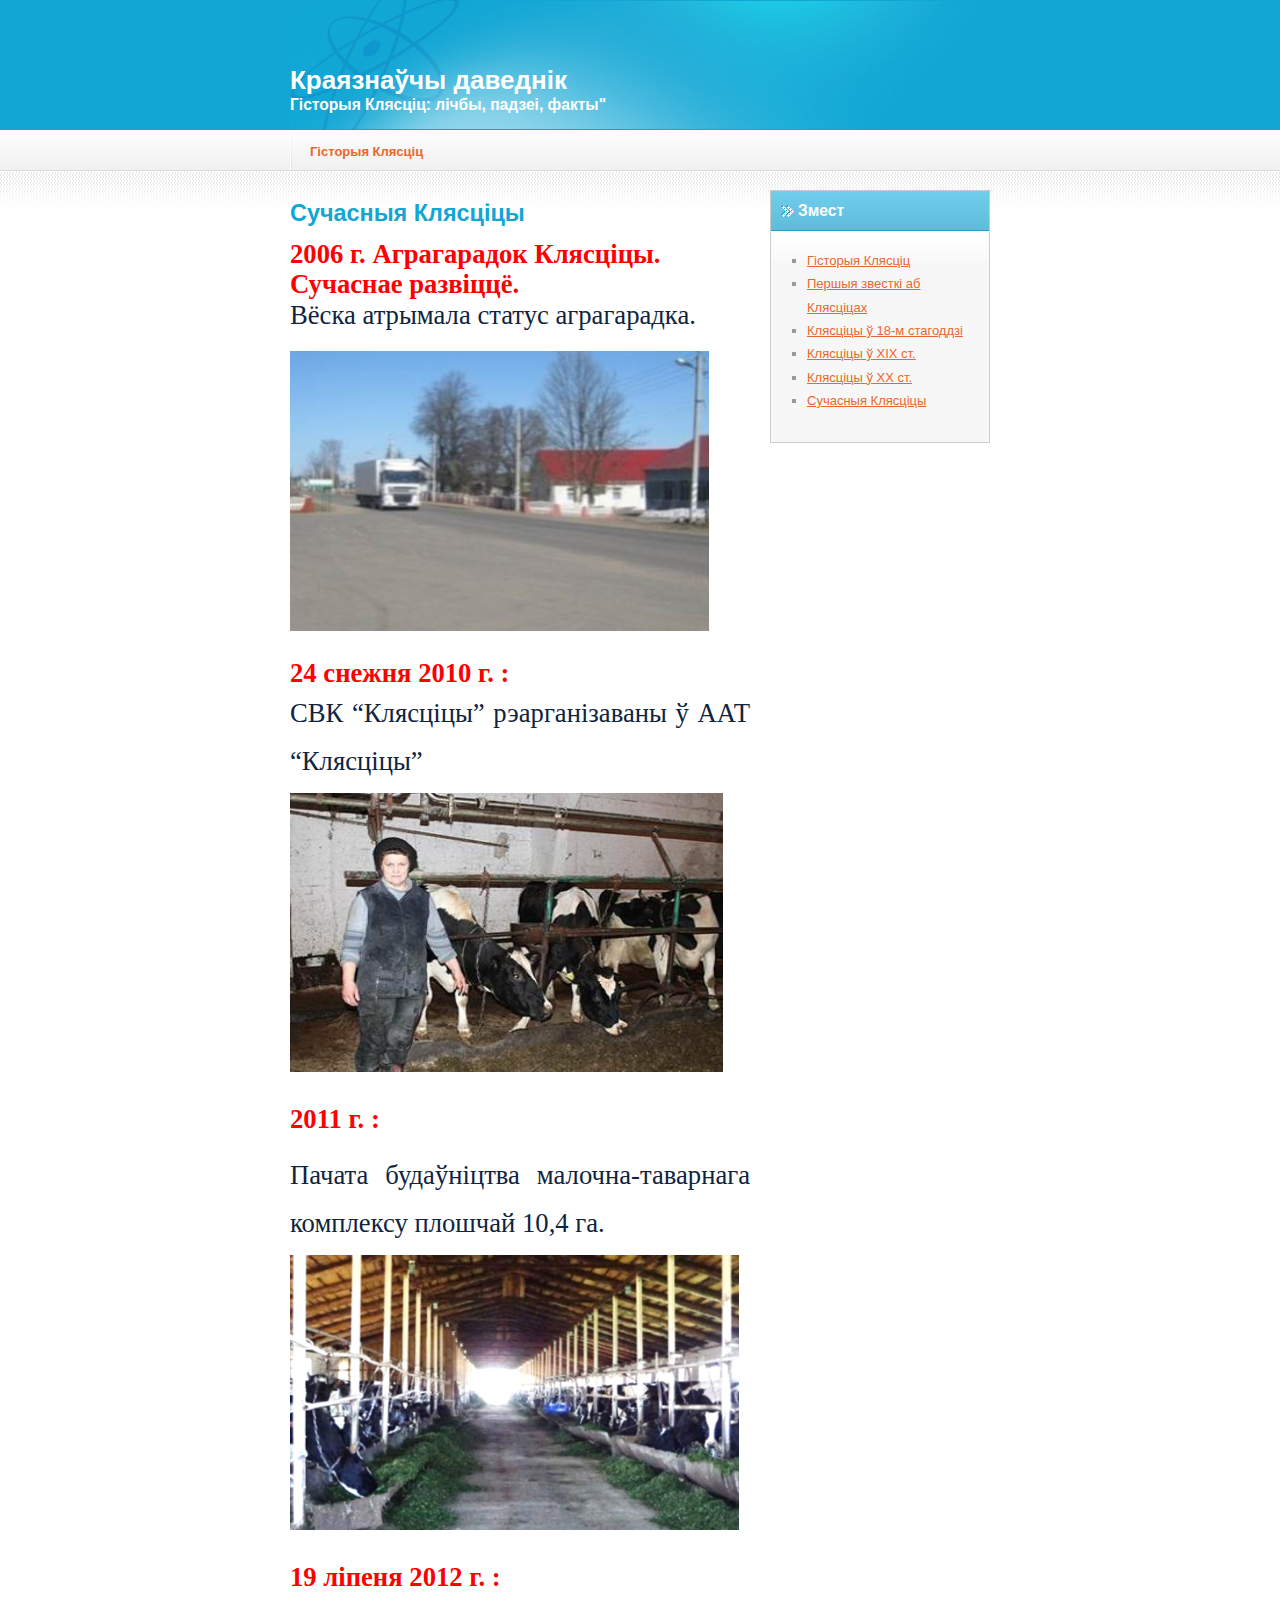
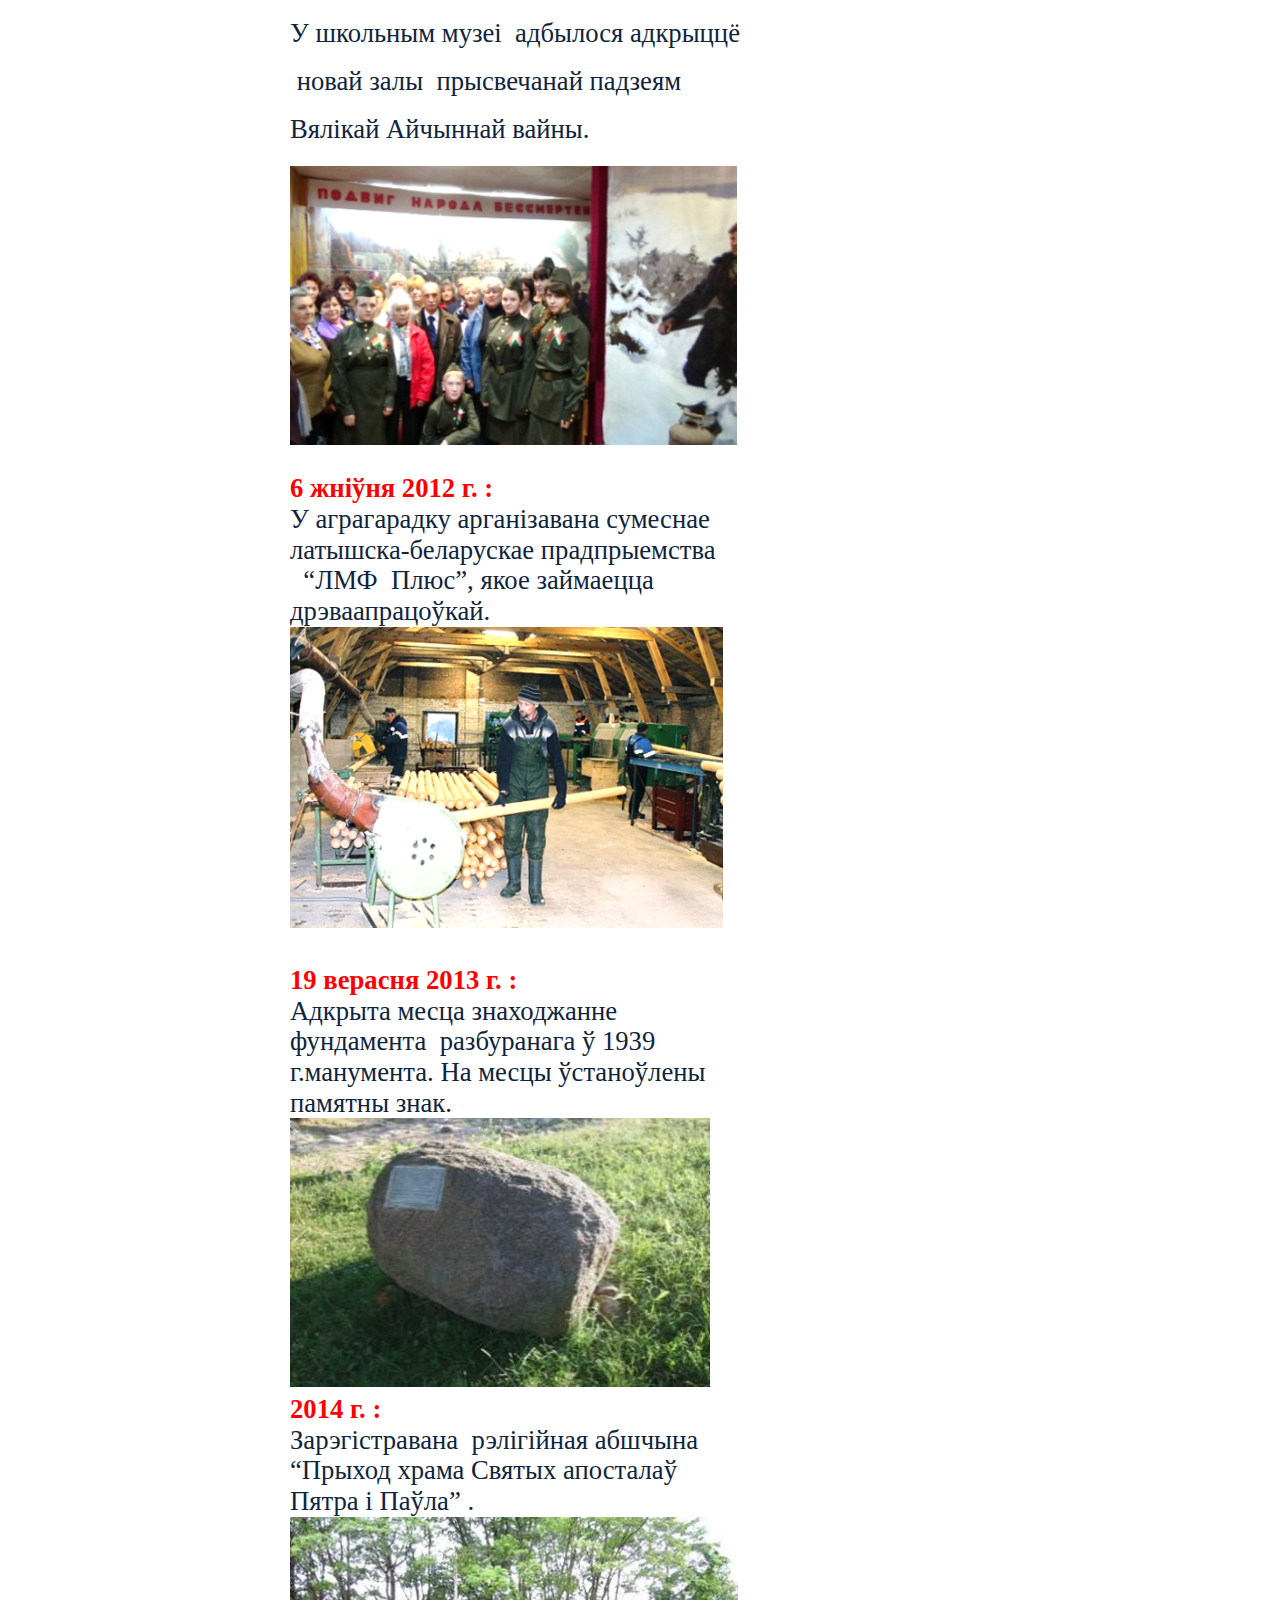
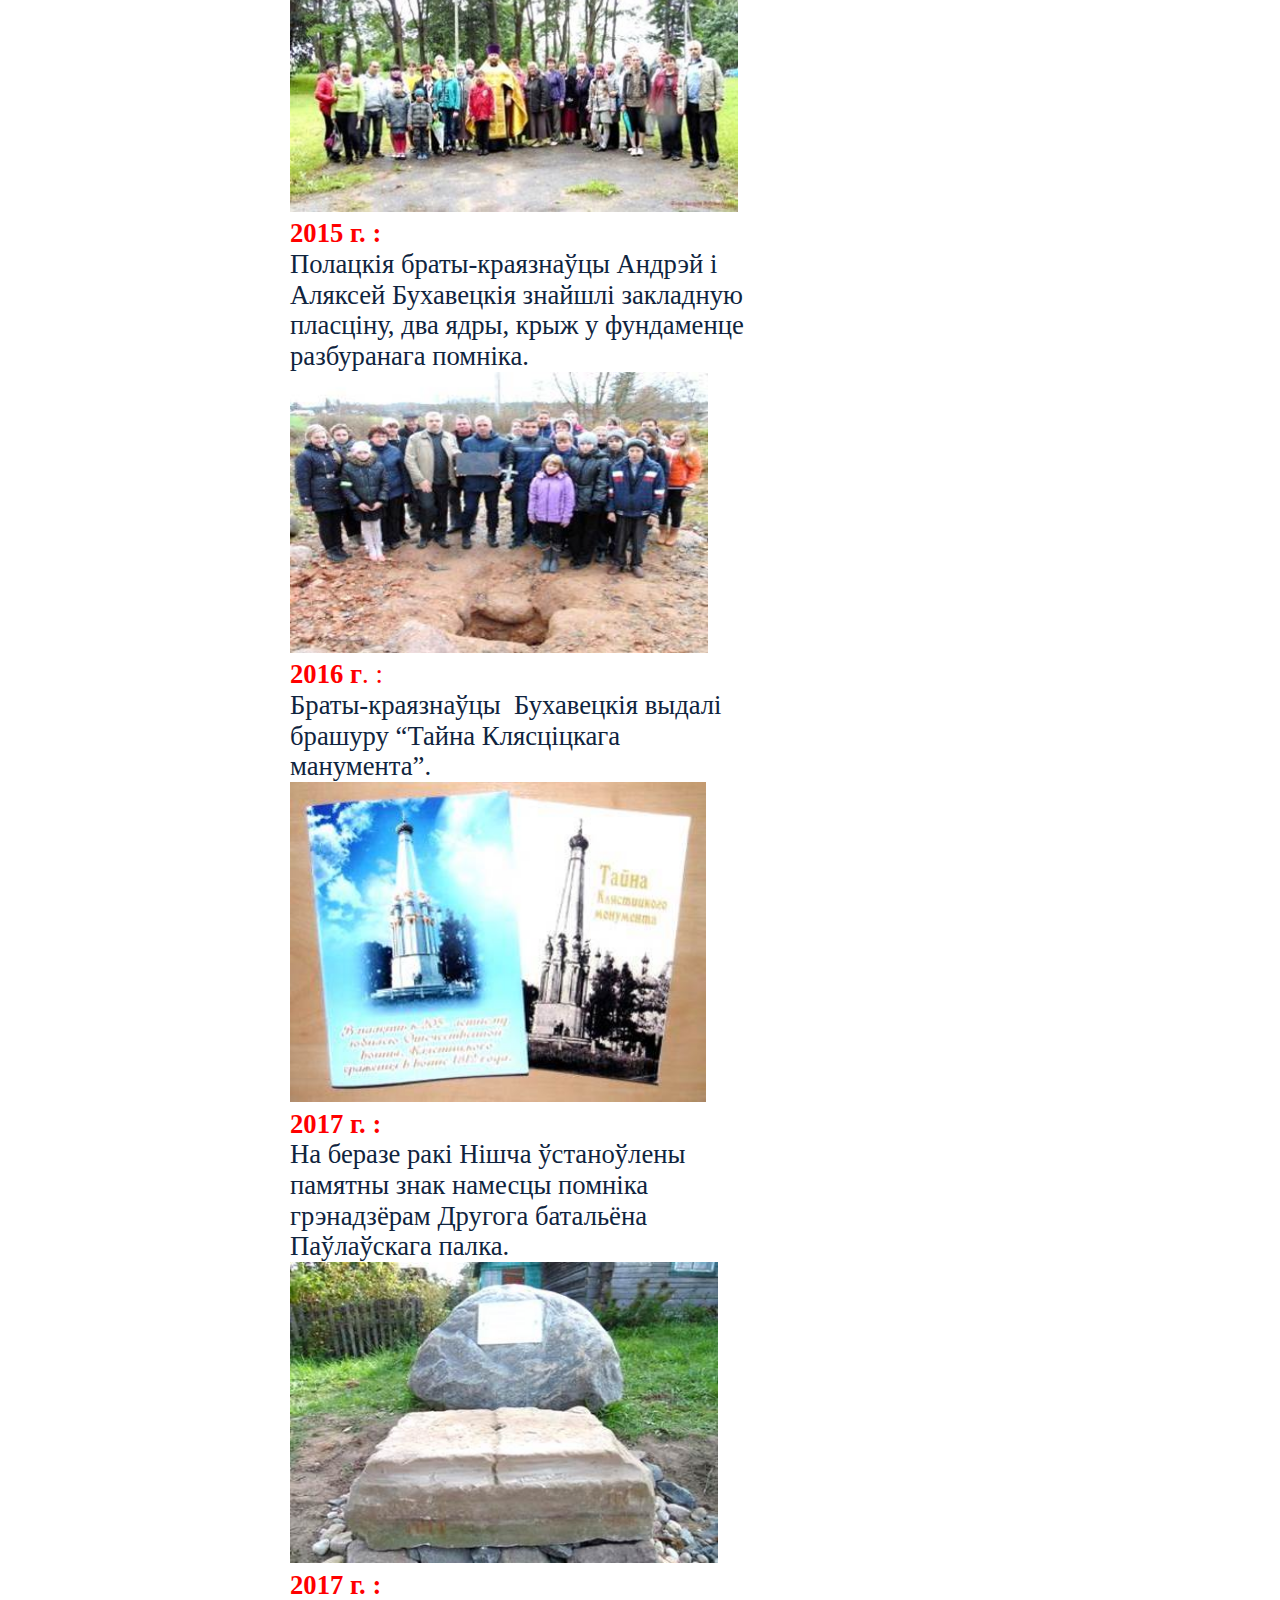
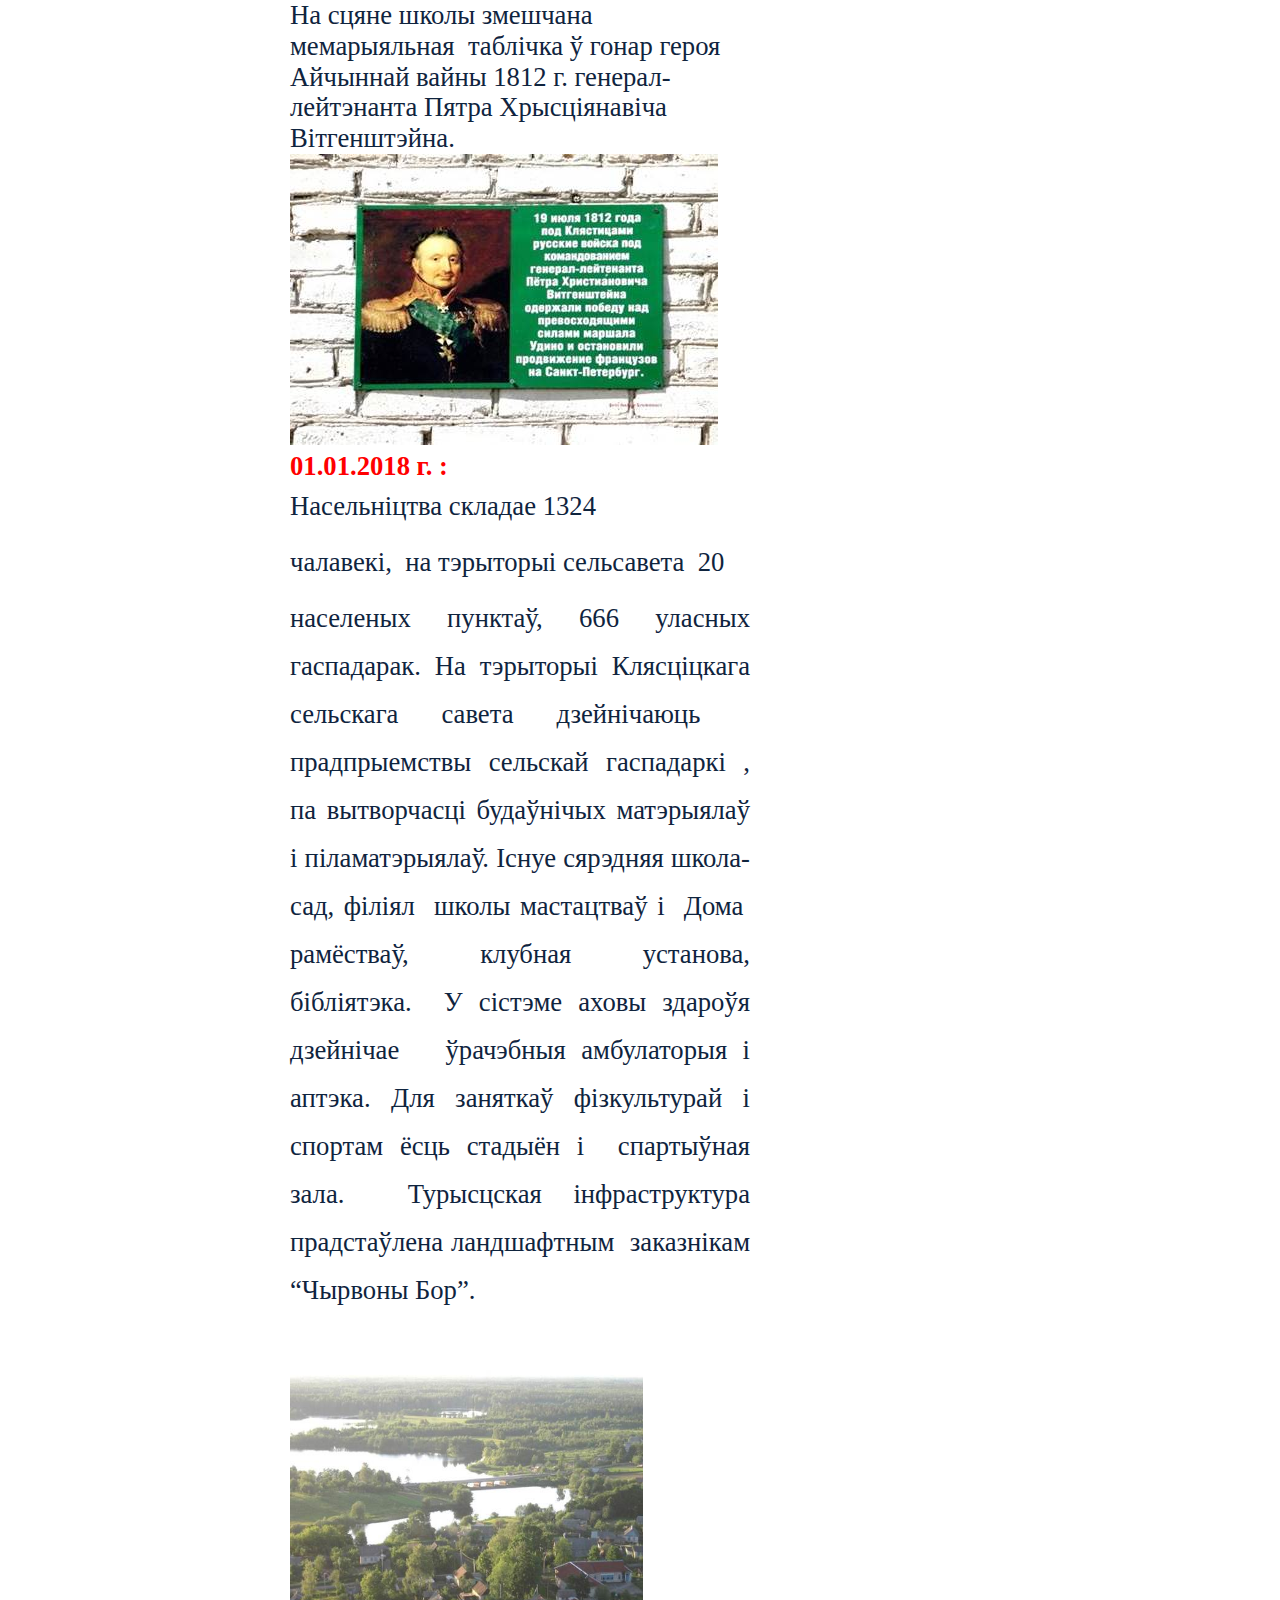
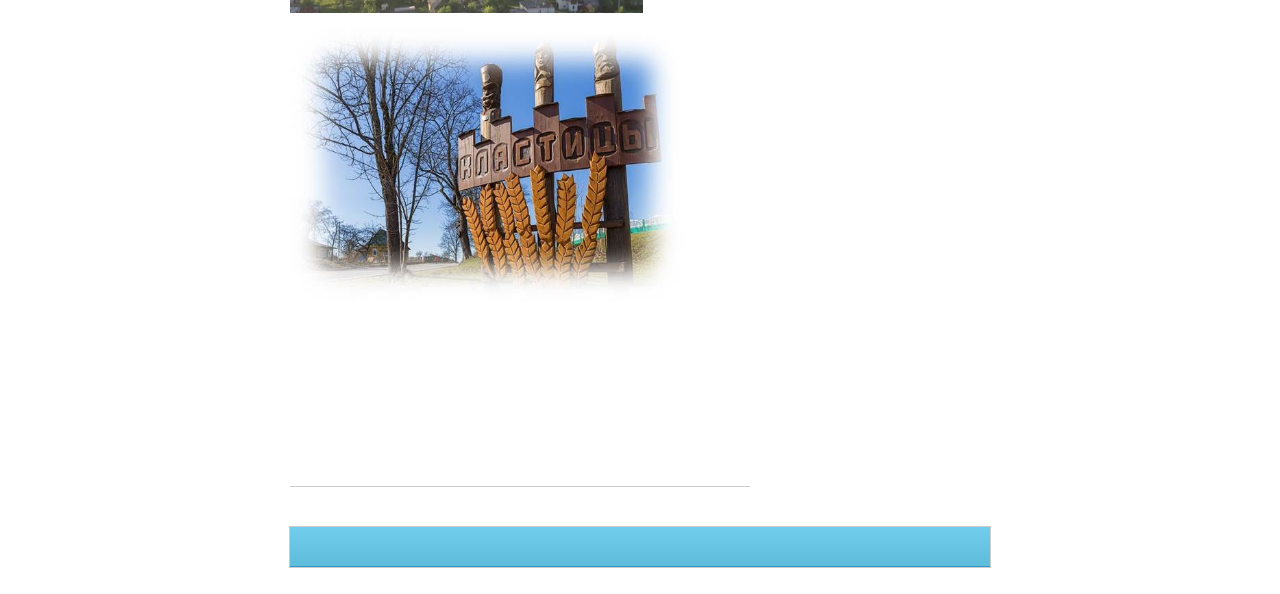
<file: public_html/page5.html>
﻿<!DOCTYPE html PUBLIC "-//W3C//DTD XHTML 1.0 Strict//EN" "http://www.w3.org/TR/xhtml1/DTD/xhtml1-strict.dtd">
<html xmlns="http://www.w3.org/1999/xhtml">
<head>
<meta http-equiv="content-type" content="text/html; charset=utf-8" />
<meta name="keywords" content="" /> 
<meta name="description" content="Гісторыя Клясціц: лічбы, падзеі, факты" />
<title>Сучасныя Клясціцы - Краязнаўчы даведнік</title>
<link rel="stylesheet" href="style.css" type="text/css" media="screen" />
<script type="text/javascript" src="jwplayer/jwplayer.js"></script>
<meta name="generator" content="TurboSite 1.7.1" />

</head>

<body>
<div id="header">
	<div id="logo">
		<h1>Краязнаўчы даведнік</h1>
		<h2>Гісторыя Клясціц: лічбы, падзеі, факты"</h2>
	</div>
</div>
<div id="menu">
	<ul>
		<li><a style="" href="index.html">Гісторыя Клясціц</a></li>

	</ul>
</div>
<div id="content">
	<div id="main">
		<div id="post">
			<h2>Сучасныя Клясціцы</h2>
			
<DIV 
style="mso-element: frame; mso-element-frame-hspace: 9.0pt; mso-element-wrap: around; mso-element-anchor-vertical: paragraph; mso-element-anchor-horizontal: column; mso-element-top: .05pt; mso-height-rule: exactly"><B><SPAN 
lang=BE 
style='FONT-SIZE: 20pt; FONT-FAMILY: "Calibri","sans-serif"; COLOR: red; LINE-HEIGHT: 115%; mso-ansi-language: BE; mso-ascii-theme-font: minor-latin; mso-fareast-font-family: "Times New Roman"; mso-fareast-theme-font: minor-fareast; mso-hansi-theme-font: minor-latin; mso-bidi-font-family: "Times New Roman"; mso-bidi-theme-font: minor-bidi; mso-fareast-language: RU; mso-bidi-language: AR-SA; mso-bidi-font-style: italic'>2006 
г. Аграгарадок Клясціцы. Сучаснае развіццё.</SPAN></B></DIV>
<P><SPAN lang=BE 
style='FONT-SIZE: 20pt; FONT-FAMILY: "Calibri","sans-serif"; COLOR: red; LINE-HEIGHT: 115%; mso-ansi-language: BE; mso-ascii-theme-font: minor-latin; mso-fareast-font-family: "Times New Roman"; mso-fareast-theme-font: minor-fareast; mso-hansi-theme-font: minor-latin; mso-bidi-font-family: "Times New Roman"; mso-bidi-theme-font: minor-bidi; mso-fareast-language: RU; mso-bidi-language: AR-SA; mso-bidi-font-style: italic'><SPAN 
lang=BE 
style='FONT-SIZE: 20pt; FONT-FAMILY: "Times New Roman","serif"; COLOR: #0f243e; LINE-HEIGHT: 115%; mso-ansi-language: BE; mso-fareast-font-family: "Times New Roman"; mso-fareast-theme-font: minor-fareast; mso-fareast-language: RU; mso-bidi-language: AR-SA; mso-themecolor: text2; mso-themeshade: 128; mso-bidi-font-style: italic; mso-bidi-font-weight: bold'>Вёска 
атрымала статус аграгарадка. </SPAN></SPAN></P>
<P><SPAN lang=BE 
style='FONT-SIZE: 20pt; FONT-FAMILY: "Calibri","sans-serif"; COLOR: red; LINE-HEIGHT: 115%; mso-ansi-language: BE; mso-ascii-theme-font: minor-latin; mso-fareast-font-family: "Times New Roman"; mso-fareast-theme-font: minor-fareast; mso-hansi-theme-font: minor-latin; mso-bidi-font-family: "Times New Roman"; mso-bidi-theme-font: minor-bidi; mso-fareast-language: RU; mso-bidi-language: AR-SA; mso-bidi-font-style: italic'><SPAN 
lang=BE 
style='FONT-SIZE: 20pt; FONT-FAMILY: "Times New Roman","serif"; COLOR: #0f243e; LINE-HEIGHT: 115%; mso-ansi-language: BE; mso-fareast-font-family: "Times New Roman"; mso-fareast-theme-font: minor-fareast; mso-fareast-language: RU; mso-bidi-language: AR-SA; mso-themecolor: text2; mso-themeshade: 128; mso-bidi-font-style: italic; mso-bidi-font-weight: bold'><IMG 
class=image style="HEIGHT: 280px; WIDTH: 419px" alt=42.jpg 
src="user-images/42.jpg" 
width=385 height=290></SPAN></SPAN></P><SPAN lang=BE 
style='FONT-SIZE: 20pt; FONT-FAMILY: "Calibri","sans-serif"; COLOR: red; LINE-HEIGHT: 115%; mso-ansi-language: BE; mso-ascii-theme-font: minor-latin; mso-fareast-font-family: "Times New Roman"; mso-fareast-theme-font: minor-fareast; mso-hansi-theme-font: minor-latin; mso-bidi-font-family: "Times New Roman"; mso-bidi-theme-font: minor-bidi; mso-fareast-language: RU; mso-bidi-language: AR-SA; mso-bidi-font-style: italic'><SPAN 
lang=BE 
style='FONT-SIZE: 20pt; FONT-FAMILY: "Times New Roman","serif"; COLOR: #0f243e; LINE-HEIGHT: 115%; mso-ansi-language: BE; mso-fareast-font-family: "Times New Roman"; mso-fareast-theme-font: minor-fareast; mso-fareast-language: RU; mso-bidi-language: AR-SA; mso-themecolor: text2; mso-themeshade: 128; mso-bidi-font-style: italic; mso-bidi-font-weight: bold'>
<DIV 
style="mso-element: frame; mso-element-frame-hspace: 9.0pt; mso-element-wrap: around; mso-element-anchor-vertical: paragraph; mso-element-anchor-horizontal: column; mso-element-top: .05pt; mso-height-rule: exactly"><B><SPAN 
lang=BE 
style='FONT-SIZE: 20pt; FONT-FAMILY: "Calibri","sans-serif"; COLOR: red; LINE-HEIGHT: 115%; mso-ansi-language: BE; mso-ascii-theme-font: minor-latin; mso-fareast-font-family: "Times New Roman"; mso-fareast-theme-font: minor-fareast; mso-hansi-theme-font: minor-latin; mso-bidi-font-family: "Times New Roman"; mso-bidi-theme-font: minor-bidi; mso-fareast-language: RU; mso-bidi-language: AR-SA; mso-bidi-font-style: italic'><SPAN 
style="mso-spacerun: yes">24 снежня&nbsp;</SPAN>2010 г. :</SPAN></B></DIV>
<DIV 
style="mso-element: frame; mso-element-frame-hspace: 9.0pt; mso-element-wrap: around; mso-element-anchor-vertical: paragraph; mso-element-anchor-horizontal: column; mso-element-top: .05pt; mso-height-rule: exactly"><SPAN 
lang=BE 
style='FONT-SIZE: 20pt; FONT-FAMILY: "Calibri","sans-serif"; COLOR: red; LINE-HEIGHT: 115%; mso-ansi-language: BE; mso-ascii-theme-font: minor-latin; mso-fareast-font-family: "Times New Roman"; mso-fareast-theme-font: minor-fareast; mso-hansi-theme-font: minor-latin; mso-bidi-font-family: "Times New Roman"; mso-bidi-theme-font: minor-bidi; mso-fareast-language: RU; mso-bidi-language: AR-SA; mso-bidi-font-style: italic'>
<P class=MsoNormalCxSpFirst 
style="TEXT-ALIGN: justify; MARGIN: auto auto 6pt; mso-add-space: auto"><SPAN 
lang=BE 
style='FONT-SIZE: 20pt; FONT-FAMILY: "Times New Roman","serif"; COLOR: #0f243e; LINE-HEIGHT: 115%; mso-ansi-language: BE; mso-themecolor: text2; mso-themeshade: 128; mso-bidi-font-style: italic; mso-bidi-font-weight: bold'>СВК 
“Клясціцы” рэарганізаваны ў ААТ “Клясціцы”</SPAN></P>
<P class=MsoNormalCxSpFirst 
style="TEXT-ALIGN: justify; MARGIN: auto auto 6pt; mso-add-space: auto"><SPAN 
lang=BE 
style='FONT-SIZE: 20pt; FONT-FAMILY: "Times New Roman","serif"; COLOR: #0f243e; LINE-HEIGHT: 115%; mso-ansi-language: BE; mso-themecolor: text2; mso-themeshade: 128; mso-bidi-font-style: italic; mso-bidi-font-weight: bold'><o:p><IMG 
class=image style="HEIGHT: 279px; WIDTH: 433px" alt=43.jpg 
src="user-images/43.jpg" 
width=373 height=286></o:p></SPAN></P>
<P class=MsoNormalCxSpFirst 
style="TEXT-ALIGN: justify; MARGIN: auto auto 6pt; mso-add-space: auto"><SPAN 
lang=BE 
style='FONT-SIZE: 20pt; FONT-FAMILY: "Times New Roman","serif"; COLOR: #0f243e; LINE-HEIGHT: 115%; mso-ansi-language: BE; mso-themecolor: text2; mso-themeshade: 128; mso-bidi-font-style: italic; mso-bidi-font-weight: bold'><o:p><SPAN 
lang=BE 
style='FONT-SIZE: 20pt; FONT-FAMILY: "Calibri","sans-serif"; COLOR: red; LINE-HEIGHT: 115%; mso-ansi-language: BE; mso-ascii-theme-font: minor-latin; mso-fareast-font-family: "Times New Roman"; mso-fareast-theme-font: minor-fareast; mso-hansi-theme-font: minor-latin; mso-bidi-font-family: "Times New Roman"; mso-bidi-theme-font: minor-bidi; mso-fareast-language: RU; mso-bidi-language: AR-SA; mso-bidi-font-style: italic'><STRONG>2011 
г. :</STRONG></SPAN></o:p></SPAN></P>
<P class=MsoNormalCxSpFirst 
style="TEXT-ALIGN: justify; MARGIN: auto auto 6pt; mso-add-space: auto"><SPAN 
lang=BE 
style='FONT-SIZE: 20pt; FONT-FAMILY: "Times New Roman","serif"; COLOR: #0f243e; LINE-HEIGHT: 115%; mso-ansi-language: BE; mso-themecolor: text2; mso-themeshade: 128; mso-bidi-font-style: italic; mso-bidi-font-weight: bold'><o:p><SPAN 
lang=BE 
style='FONT-SIZE: 20pt; FONT-FAMILY: "Calibri","sans-serif"; COLOR: red; LINE-HEIGHT: 115%; mso-ansi-language: BE; mso-ascii-theme-font: minor-latin; mso-fareast-font-family: "Times New Roman"; mso-fareast-theme-font: minor-fareast; mso-hansi-theme-font: minor-latin; mso-bidi-font-family: "Times New Roman"; mso-bidi-theme-font: minor-bidi; mso-fareast-language: RU; mso-bidi-language: AR-SA; mso-bidi-font-style: italic'><SPAN 
lang=BE 
style='FONT-SIZE: 20pt; FONT-FAMILY: "Times New Roman","serif"; COLOR: #0f243e; LINE-HEIGHT: 115%; mso-ansi-language: BE; mso-fareast-font-family: "Times New Roman"; mso-fareast-theme-font: minor-fareast; mso-fareast-language: RU; mso-bidi-language: AR-SA; mso-themecolor: text2; mso-themeshade: 128; mso-bidi-font-style: italic; mso-bidi-font-weight: bold'>Пачата 
будаўніцтва малочна-таварнага комплексу плошчай 10,4 
га.</SPAN></SPAN></o:p></SPAN></P>
<P class=MsoNormalCxSpFirst 
style="TEXT-ALIGN: justify; MARGIN: auto auto 6pt; mso-add-space: auto"><SPAN 
lang=BE 
style='FONT-SIZE: 20pt; FONT-FAMILY: "Times New Roman","serif"; COLOR: #0f243e; LINE-HEIGHT: 115%; mso-ansi-language: BE; mso-themecolor: text2; mso-themeshade: 128; mso-bidi-font-style: italic; mso-bidi-font-weight: bold'><o:p><SPAN 
lang=BE 
style='FONT-SIZE: 20pt; FONT-FAMILY: "Calibri","sans-serif"; COLOR: red; LINE-HEIGHT: 115%; mso-ansi-language: BE; mso-ascii-theme-font: minor-latin; mso-fareast-font-family: "Times New Roman"; mso-fareast-theme-font: minor-fareast; mso-hansi-theme-font: minor-latin; mso-bidi-font-family: "Times New Roman"; mso-bidi-theme-font: minor-bidi; mso-fareast-language: RU; mso-bidi-language: AR-SA; mso-bidi-font-style: italic'><SPAN 
lang=BE 
style='FONT-SIZE: 20pt; FONT-FAMILY: "Times New Roman","serif"; COLOR: #0f243e; LINE-HEIGHT: 115%; mso-ansi-language: BE; mso-fareast-font-family: "Times New Roman"; mso-fareast-theme-font: minor-fareast; mso-fareast-language: RU; mso-bidi-language: AR-SA; mso-themecolor: text2; mso-themeshade: 128; mso-bidi-font-style: italic; mso-bidi-font-weight: bold'><IMG 
class=image style="HEIGHT: 275px; WIDTH: 449px" alt=44.png 
src="user-images/44.png" 
width=530 height=318></SPAN></SPAN></o:p></SPAN><SPAN lang=BE 
style='FONT-SIZE: 20pt; FONT-FAMILY: "Times New Roman","serif"; COLOR: #0f243e; LINE-HEIGHT: 115%; mso-ansi-language: BE; mso-themecolor: text2; mso-themeshade: 128; mso-bidi-font-style: italic; mso-bidi-font-weight: bold'><o:p><SPAN 
lang=BE 
style='FONT-SIZE: 20pt; FONT-FAMILY: "Calibri","sans-serif"; COLOR: red; LINE-HEIGHT: 115%; mso-ansi-language: BE; mso-ascii-theme-font: minor-latin; mso-fareast-font-family: "Times New Roman"; mso-fareast-theme-font: minor-fareast; mso-hansi-theme-font: minor-latin; mso-bidi-font-family: "Times New Roman"; mso-bidi-theme-font: minor-bidi; mso-fareast-language: RU; mso-bidi-language: AR-SA; mso-bidi-font-style: italic'><SPAN 
lang=BE 
style='FONT-SIZE: 20pt; FONT-FAMILY: "Times New Roman","serif"; COLOR: #0f243e; LINE-HEIGHT: 115%; mso-ansi-language: BE; mso-fareast-font-family: "Times New Roman"; mso-fareast-theme-font: minor-fareast; mso-fareast-language: RU; mso-bidi-language: AR-SA; mso-themecolor: text2; mso-themeshade: 128; mso-bidi-font-style: italic; mso-bidi-font-weight: bold'></P>
<P class=MsoNormalCxSpFirst 
style="TEXT-ALIGN: justify; MARGIN: auto auto 6pt; mso-add-space: auto"><B><SPAN 
lang=BE 
style='FONT-SIZE: 20pt; FONT-FAMILY: "Calibri","sans-serif"; COLOR: red; LINE-HEIGHT: 115%; mso-ansi-language: BE; mso-ascii-theme-font: minor-latin; mso-fareast-font-family: "Times New Roman"; mso-fareast-theme-font: minor-fareast; mso-hansi-theme-font: minor-latin; mso-bidi-font-family: "Times New Roman"; mso-bidi-theme-font: minor-bidi; mso-fareast-language: RU; mso-bidi-language: AR-SA; mso-bidi-font-style: italic'>19 
ліпеня 2012 г. :</SPAN></B></P><SPAN lang=BE 
style='FONT-SIZE: 20pt; FONT-FAMILY: "Calibri","sans-serif"; COLOR: red; LINE-HEIGHT: 115%; mso-ansi-language: BE; mso-ascii-theme-font: minor-latin; mso-fareast-font-family: "Times New Roman"; mso-fareast-theme-font: minor-fareast; mso-hansi-theme-font: minor-latin; mso-bidi-font-family: "Times New Roman"; mso-bidi-theme-font: minor-bidi; mso-fareast-language: RU; mso-bidi-language: AR-SA; mso-bidi-font-style: italic'>
<P class=MsoNormal style="MARGIN: 0cm 0cm 10pt"><SPAN lang=BE 
style='FONT-SIZE: 20pt; FONT-FAMILY: "Times New Roman","serif"; COLOR: #0f243e; LINE-HEIGHT: 115%; mso-ansi-language: BE; mso-themecolor: text2; mso-themeshade: 128; mso-bidi-font-style: italic; mso-bidi-font-weight: bold'>У 
школьным музеі <SPAN style="mso-spacerun: yes">&nbsp;</SPAN>адбылося адкрыццё 
<SPAN style="mso-spacerun: yes">&nbsp;</SPAN>новай залы <SPAN 
style="mso-spacerun: yes">&nbsp;</SPAN>прысвечанай падзеям Вялікай Айчыннай 
вайны.</SPAN></P>
<P class=MsoNormal style="MARGIN: 0cm 0cm 10pt"><SPAN lang=BE 
style='FONT-SIZE: 20pt; FONT-FAMILY: "Times New Roman","serif"; COLOR: #0f243e; LINE-HEIGHT: 115%; mso-ansi-language: BE; mso-themecolor: text2; mso-themeshade: 128; mso-bidi-font-style: italic; mso-bidi-font-weight: bold'><o:p><IMG 
class=image style="HEIGHT: 279px; WIDTH: 447px" alt=45.png 
src="user-images/45.png" 
width=402 height=305></o:p></SPAN></P><SPAN lang=BE 
style='FONT-SIZE: 20pt; FONT-FAMILY: "Times New Roman","serif"; COLOR: #0f243e; LINE-HEIGHT: 115%; mso-ansi-language: BE; mso-themecolor: text2; mso-themeshade: 128; mso-bidi-font-style: italic; mso-bidi-font-weight: bold'><o:p>
<DIV 
style="mso-element: frame; mso-element-frame-hspace: 9.0pt; mso-element-wrap: around; mso-element-anchor-vertical: paragraph; mso-element-anchor-horizontal: column; mso-element-top: .05pt; mso-height-rule: exactly"><B><SPAN 
lang=BE 
style='FONT-SIZE: 20pt; FONT-FAMILY: "Calibri","sans-serif"; COLOR: red; LINE-HEIGHT: 115%; mso-ansi-language: BE; mso-ascii-theme-font: minor-latin; mso-fareast-font-family: "Times New Roman"; mso-fareast-theme-font: minor-fareast; mso-hansi-theme-font: minor-latin; mso-bidi-font-family: "Times New Roman"; mso-bidi-theme-font: minor-bidi; mso-fareast-language: RU; mso-bidi-language: AR-SA; mso-bidi-font-style: italic'>6 
жніўня 2012 г. :</SPAN></B></DIV>
<DIV 
style="mso-element: frame; mso-element-frame-hspace: 9.0pt; mso-element-wrap: around; mso-element-anchor-vertical: paragraph; mso-element-anchor-horizontal: column; mso-element-top: .05pt; mso-height-rule: exactly"><SPAN 
lang=BE 
style='FONT-SIZE: 20pt; FONT-FAMILY: "Calibri","sans-serif"; COLOR: red; LINE-HEIGHT: 115%; mso-ansi-language: BE; mso-ascii-theme-font: minor-latin; mso-fareast-font-family: "Times New Roman"; mso-fareast-theme-font: minor-fareast; mso-hansi-theme-font: minor-latin; mso-bidi-font-family: "Times New Roman"; mso-bidi-theme-font: minor-bidi; mso-fareast-language: RU; mso-bidi-language: AR-SA; mso-bidi-font-style: italic'><SPAN 
lang=BE 
style='FONT-SIZE: 20pt; FONT-FAMILY: "Times New Roman","serif"; COLOR: #0f243e; LINE-HEIGHT: 115%; mso-ansi-language: BE; mso-fareast-font-family: "Times New Roman"; mso-fareast-theme-font: minor-fareast; mso-fareast-language: RU; mso-bidi-language: AR-SA; mso-themecolor: text2; mso-themeshade: 128; mso-bidi-font-style: italic; mso-bidi-font-weight: bold'>У 
аграгарадку арганізавана сумеснае латышска-беларускае прадпрыемства <SPAN 
style="mso-spacerun: yes">&nbsp;&nbsp;</SPAN>“ЛМФ<SPAN 
style="mso-spacerun: yes">&nbsp; </SPAN>Плюс”, якое займаецца<SPAN 
style="mso-spacerun: yes">&nbsp; </SPAN>дрэваапрацоўкай. </SPAN></SPAN></DIV>
<DIV 
style="mso-element: frame; mso-element-frame-hspace: 9.0pt; mso-element-wrap: around; mso-element-anchor-vertical: paragraph; mso-element-anchor-horizontal: column; mso-element-top: .05pt; mso-height-rule: exactly"><SPAN 
lang=BE 
style='FONT-SIZE: 20pt; FONT-FAMILY: "Calibri","sans-serif"; COLOR: red; LINE-HEIGHT: 115%; mso-ansi-language: BE; mso-ascii-theme-font: minor-latin; mso-fareast-font-family: "Times New Roman"; mso-fareast-theme-font: minor-fareast; mso-hansi-theme-font: minor-latin; mso-bidi-font-family: "Times New Roman"; mso-bidi-theme-font: minor-bidi; mso-fareast-language: RU; mso-bidi-language: AR-SA; mso-bidi-font-style: italic'><SPAN 
lang=BE 
style='FONT-SIZE: 20pt; FONT-FAMILY: "Times New Roman","serif"; COLOR: #0f243e; LINE-HEIGHT: 115%; mso-ansi-language: BE; mso-fareast-font-family: "Times New Roman"; mso-fareast-theme-font: minor-fareast; mso-fareast-language: RU; mso-bidi-language: AR-SA; mso-themecolor: text2; mso-themeshade: 128; mso-bidi-font-style: italic; mso-bidi-font-weight: bold'><IMG 
class=image style="HEIGHT: 301px; WIDTH: 433px" alt=46.png 
src="user-images/46.png" 
width=479 height=320></SPAN></SPAN></DIV>
<DIV 
style="mso-element: frame; mso-element-frame-hspace: 9.0pt; mso-element-wrap: around; mso-element-anchor-vertical: paragraph; mso-element-anchor-horizontal: column; mso-element-top: .05pt; mso-height-rule: exactly"><SPAN 
lang=BE 
style='FONT-SIZE: 20pt; FONT-FAMILY: "Calibri","sans-serif"; COLOR: red; LINE-HEIGHT: 115%; mso-ansi-language: BE; mso-ascii-theme-font: minor-latin; mso-fareast-font-family: "Times New Roman"; mso-fareast-theme-font: minor-fareast; mso-hansi-theme-font: minor-latin; mso-bidi-font-family: "Times New Roman"; mso-bidi-theme-font: minor-bidi; mso-fareast-language: RU; mso-bidi-language: AR-SA; mso-bidi-font-style: italic'><SPAN 
lang=BE 
style='FONT-SIZE: 20pt; FONT-FAMILY: "Times New Roman","serif"; COLOR: #0f243e; LINE-HEIGHT: 115%; mso-ansi-language: BE; mso-fareast-font-family: "Times New Roman"; mso-fareast-theme-font: minor-fareast; mso-fareast-language: RU; mso-bidi-language: AR-SA; mso-themecolor: text2; mso-themeshade: 128; mso-bidi-font-style: italic; mso-bidi-font-weight: bold'></SPAN></SPAN>&nbsp;</DIV>
<DIV 
style="mso-element: frame; mso-element-frame-hspace: 9.0pt; mso-element-wrap: around; mso-element-anchor-vertical: paragraph; mso-element-anchor-horizontal: column; mso-element-top: .05pt; mso-height-rule: exactly"><SPAN 
lang=BE 
style='FONT-SIZE: 20pt; FONT-FAMILY: "Calibri","sans-serif"; COLOR: red; LINE-HEIGHT: 115%; mso-ansi-language: BE; mso-ascii-theme-font: minor-latin; mso-fareast-font-family: "Times New Roman"; mso-fareast-theme-font: minor-fareast; mso-hansi-theme-font: minor-latin; mso-bidi-font-family: "Times New Roman"; mso-bidi-theme-font: minor-bidi; mso-fareast-language: RU; mso-bidi-language: AR-SA; mso-bidi-font-style: italic'><SPAN 
lang=BE 
style='FONT-SIZE: 20pt; FONT-FAMILY: "Times New Roman","serif"; COLOR: #0f243e; LINE-HEIGHT: 115%; mso-ansi-language: BE; mso-fareast-font-family: "Times New Roman"; mso-fareast-theme-font: minor-fareast; mso-fareast-language: RU; mso-bidi-language: AR-SA; mso-themecolor: text2; mso-themeshade: 128; mso-bidi-font-style: italic; mso-bidi-font-weight: bold'><STRONG><SPAN 
lang=BE 
style='FONT-SIZE: 20pt; FONT-FAMILY: "Calibri","sans-serif"; COLOR: red; LINE-HEIGHT: 115%; mso-ansi-language: BE; mso-ascii-theme-font: minor-latin; mso-fareast-font-family: "Times New Roman"; mso-fareast-theme-font: minor-fareast; mso-hansi-theme-font: minor-latin; mso-bidi-font-family: "Times New Roman"; mso-bidi-theme-font: minor-bidi; mso-fareast-language: RU; mso-bidi-language: AR-SA; mso-bidi-font-style: italic'>19 
верасня 2013</SPAN><SPAN 
style='FONT-SIZE: 20pt; FONT-FAMILY: "Calibri","sans-serif"; COLOR: red; LINE-HEIGHT: 115%; mso-ansi-language: RU; mso-ascii-theme-font: minor-latin; mso-fareast-font-family: "Times New Roman"; mso-fareast-theme-font: minor-fareast; mso-hansi-theme-font: minor-latin; mso-bidi-font-family: "Times New Roman"; mso-bidi-theme-font: minor-bidi; mso-fareast-language: RU; mso-bidi-language: AR-SA; mso-bidi-font-style: italic'>&nbsp;</SPAN><SPAN 
lang=BE 
style='FONT-SIZE: 20pt; FONT-FAMILY: "Calibri","sans-serif"; COLOR: red; LINE-HEIGHT: 115%; mso-ansi-language: BE; mso-ascii-theme-font: minor-latin; mso-fareast-font-family: "Times New Roman"; mso-fareast-theme-font: minor-fareast; mso-hansi-theme-font: minor-latin; mso-bidi-font-family: "Times New Roman"; mso-bidi-theme-font: minor-bidi; mso-fareast-language: RU; mso-bidi-language: AR-SA; mso-bidi-font-style: italic'>г. 
:</SPAN></STRONG></SPAN></SPAN></DIV>
<DIV 
style="mso-element: frame; mso-element-frame-hspace: 9.0pt; mso-element-wrap: around; mso-element-anchor-vertical: paragraph; mso-element-anchor-horizontal: column; mso-element-top: .05pt; mso-height-rule: exactly"><SPAN 
lang=BE 
style='FONT-SIZE: 20pt; FONT-FAMILY: "Calibri","sans-serif"; COLOR: red; LINE-HEIGHT: 115%; mso-ansi-language: BE; mso-ascii-theme-font: minor-latin; mso-fareast-font-family: "Times New Roman"; mso-fareast-theme-font: minor-fareast; mso-hansi-theme-font: minor-latin; mso-bidi-font-family: "Times New Roman"; mso-bidi-theme-font: minor-bidi; mso-fareast-language: RU; mso-bidi-language: AR-SA; mso-bidi-font-style: italic'><SPAN 
lang=BE 
style='FONT-SIZE: 20pt; FONT-FAMILY: "Times New Roman","serif"; COLOR: #0f243e; LINE-HEIGHT: 115%; mso-ansi-language: BE; mso-fareast-font-family: "Times New Roman"; mso-fareast-theme-font: minor-fareast; mso-fareast-language: RU; mso-bidi-language: AR-SA; mso-themecolor: text2; mso-themeshade: 128; mso-bidi-font-style: italic; mso-bidi-font-weight: bold'><SPAN 
lang=BE 
style='FONT-SIZE: 20pt; FONT-FAMILY: "Calibri","sans-serif"; COLOR: red; LINE-HEIGHT: 115%; mso-ansi-language: BE; mso-ascii-theme-font: minor-latin; mso-fareast-font-family: "Times New Roman"; mso-fareast-theme-font: minor-fareast; mso-hansi-theme-font: minor-latin; mso-bidi-font-family: "Times New Roman"; mso-bidi-theme-font: minor-bidi; mso-fareast-language: RU; mso-bidi-language: AR-SA; mso-bidi-font-style: italic'><SPAN 
lang=BE 
style='FONT-SIZE: 20pt; FONT-FAMILY: "Times New Roman","serif"; COLOR: #0f243e; LINE-HEIGHT: 115%; mso-ansi-language: BE; mso-fareast-font-family: "Times New Roman"; mso-fareast-theme-font: minor-fareast; mso-fareast-language: RU; mso-bidi-language: AR-SA; mso-themecolor: text2; mso-themeshade: 128; mso-bidi-font-style: italic; mso-bidi-font-weight: bold'>Адкрыта 
месца знаходжанне фундамента <SPAN 
style="mso-spacerun: yes">&nbsp;</SPAN>разбуранага ў 1939 г.манумента. На месцы 
ўстаноўлены памятны знак.</SPAN></SPAN></SPAN></SPAN></DIV>
<DIV 
style="mso-element: frame; mso-element-frame-hspace: 9.0pt; mso-element-wrap: around; mso-element-anchor-vertical: paragraph; mso-element-anchor-horizontal: column; mso-element-top: .05pt; mso-height-rule: exactly"><SPAN 
lang=BE 
style='FONT-SIZE: 20pt; FONT-FAMILY: "Calibri","sans-serif"; COLOR: red; LINE-HEIGHT: 115%; mso-ansi-language: BE; mso-ascii-theme-font: minor-latin; mso-fareast-font-family: "Times New Roman"; mso-fareast-theme-font: minor-fareast; mso-hansi-theme-font: minor-latin; mso-bidi-font-family: "Times New Roman"; mso-bidi-theme-font: minor-bidi; mso-fareast-language: RU; mso-bidi-language: AR-SA; mso-bidi-font-style: italic'><SPAN 
lang=BE 
style='FONT-SIZE: 20pt; FONT-FAMILY: "Times New Roman","serif"; COLOR: #0f243e; LINE-HEIGHT: 115%; mso-ansi-language: BE; mso-fareast-font-family: "Times New Roman"; mso-fareast-theme-font: minor-fareast; mso-fareast-language: RU; mso-bidi-language: AR-SA; mso-themecolor: text2; mso-themeshade: 128; mso-bidi-font-style: italic; mso-bidi-font-weight: bold'><SPAN 
lang=BE 
style='FONT-SIZE: 20pt; FONT-FAMILY: "Calibri","sans-serif"; COLOR: red; LINE-HEIGHT: 115%; mso-ansi-language: BE; mso-ascii-theme-font: minor-latin; mso-fareast-font-family: "Times New Roman"; mso-fareast-theme-font: minor-fareast; mso-hansi-theme-font: minor-latin; mso-bidi-font-family: "Times New Roman"; mso-bidi-theme-font: minor-bidi; mso-fareast-language: RU; mso-bidi-language: AR-SA; mso-bidi-font-style: italic'><SPAN 
lang=BE 
style='FONT-SIZE: 20pt; FONT-FAMILY: "Times New Roman","serif"; COLOR: #0f243e; LINE-HEIGHT: 115%; mso-ansi-language: BE; mso-fareast-font-family: "Times New Roman"; mso-fareast-theme-font: minor-fareast; mso-fareast-language: RU; mso-bidi-language: AR-SA; mso-themecolor: text2; mso-themeshade: 128; mso-bidi-font-style: italic; mso-bidi-font-weight: bold'><IMG 
class=image style="HEIGHT: 269px; WIDTH: 420px" alt=47.jpg 
src="user-images/47.jpg" 
width=360 height=277></SPAN></SPAN></SPAN></SPAN></DIV>
<DIV 
style="mso-element: frame; mso-element-frame-hspace: 9.0pt; mso-element-wrap: around; mso-element-anchor-vertical: paragraph; mso-element-anchor-horizontal: column; mso-element-top: .05pt; mso-height-rule: exactly"><SPAN 
lang=BE 
style='FONT-SIZE: 20pt; FONT-FAMILY: "Calibri","sans-serif"; COLOR: red; LINE-HEIGHT: 115%; mso-ansi-language: BE; mso-ascii-theme-font: minor-latin; mso-fareast-font-family: "Times New Roman"; mso-fareast-theme-font: minor-fareast; mso-hansi-theme-font: minor-latin; mso-bidi-font-family: "Times New Roman"; mso-bidi-theme-font: minor-bidi; mso-fareast-language: RU; mso-bidi-language: AR-SA; mso-bidi-font-style: italic'><SPAN 
lang=BE 
style='FONT-SIZE: 20pt; FONT-FAMILY: "Times New Roman","serif"; COLOR: #0f243e; LINE-HEIGHT: 115%; mso-ansi-language: BE; mso-fareast-font-family: "Times New Roman"; mso-fareast-theme-font: minor-fareast; mso-fareast-language: RU; mso-bidi-language: AR-SA; mso-themecolor: text2; mso-themeshade: 128; mso-bidi-font-style: italic; mso-bidi-font-weight: bold'><SPAN 
lang=BE 
style='FONT-SIZE: 20pt; FONT-FAMILY: "Calibri","sans-serif"; COLOR: red; LINE-HEIGHT: 115%; mso-ansi-language: BE; mso-ascii-theme-font: minor-latin; mso-fareast-font-family: "Times New Roman"; mso-fareast-theme-font: minor-fareast; mso-hansi-theme-font: minor-latin; mso-bidi-font-family: "Times New Roman"; mso-bidi-theme-font: minor-bidi; mso-fareast-language: RU; mso-bidi-language: AR-SA; mso-bidi-font-style: italic'><SPAN 
lang=BE 
style='FONT-SIZE: 20pt; FONT-FAMILY: "Times New Roman","serif"; COLOR: #0f243e; LINE-HEIGHT: 115%; mso-ansi-language: BE; mso-fareast-font-family: "Times New Roman"; mso-fareast-theme-font: minor-fareast; mso-fareast-language: RU; mso-bidi-language: AR-SA; mso-themecolor: text2; mso-themeshade: 128; mso-bidi-font-style: italic; mso-bidi-font-weight: bold'><SPAN 
lang=BE 
style='FONT-SIZE: 20pt; FONT-FAMILY: "Calibri","sans-serif"; COLOR: red; LINE-HEIGHT: 115%; mso-ansi-language: BE; mso-ascii-theme-font: minor-latin; mso-fareast-font-family: "Times New Roman"; mso-fareast-theme-font: minor-fareast; mso-hansi-theme-font: minor-latin; mso-bidi-font-family: "Times New Roman"; mso-bidi-theme-font: minor-bidi; mso-fareast-language: RU; mso-bidi-language: AR-SA; mso-bidi-font-style: italic'><STRONG>2014 
г. :</STRONG></SPAN></SPAN></SPAN></SPAN></SPAN></DIV>
<DIV 
style="mso-element: frame; mso-element-frame-hspace: 9.0pt; mso-element-wrap: around; mso-element-anchor-vertical: paragraph; mso-element-anchor-horizontal: column; mso-element-top: .05pt; mso-height-rule: exactly"><SPAN 
lang=BE 
style='FONT-SIZE: 20pt; FONT-FAMILY: "Calibri","sans-serif"; COLOR: red; LINE-HEIGHT: 115%; mso-ansi-language: BE; mso-ascii-theme-font: minor-latin; mso-fareast-font-family: "Times New Roman"; mso-fareast-theme-font: minor-fareast; mso-hansi-theme-font: minor-latin; mso-bidi-font-family: "Times New Roman"; mso-bidi-theme-font: minor-bidi; mso-fareast-language: RU; mso-bidi-language: AR-SA; mso-bidi-font-style: italic'><SPAN 
lang=BE 
style='FONT-SIZE: 20pt; FONT-FAMILY: "Times New Roman","serif"; COLOR: #0f243e; LINE-HEIGHT: 115%; mso-ansi-language: BE; mso-fareast-font-family: "Times New Roman"; mso-fareast-theme-font: minor-fareast; mso-fareast-language: RU; mso-bidi-language: AR-SA; mso-themecolor: text2; mso-themeshade: 128; mso-bidi-font-style: italic; mso-bidi-font-weight: bold'><SPAN 
lang=BE 
style='FONT-SIZE: 20pt; FONT-FAMILY: "Calibri","sans-serif"; COLOR: red; LINE-HEIGHT: 115%; mso-ansi-language: BE; mso-ascii-theme-font: minor-latin; mso-fareast-font-family: "Times New Roman"; mso-fareast-theme-font: minor-fareast; mso-hansi-theme-font: minor-latin; mso-bidi-font-family: "Times New Roman"; mso-bidi-theme-font: minor-bidi; mso-fareast-language: RU; mso-bidi-language: AR-SA; mso-bidi-font-style: italic'><SPAN 
lang=BE 
style='FONT-SIZE: 20pt; FONT-FAMILY: "Times New Roman","serif"; COLOR: #0f243e; LINE-HEIGHT: 115%; mso-ansi-language: BE; mso-fareast-font-family: "Times New Roman"; mso-fareast-theme-font: minor-fareast; mso-fareast-language: RU; mso-bidi-language: AR-SA; mso-themecolor: text2; mso-themeshade: 128; mso-bidi-font-style: italic; mso-bidi-font-weight: bold'><SPAN 
lang=BE 
style='FONT-SIZE: 20pt; FONT-FAMILY: "Calibri","sans-serif"; COLOR: red; LINE-HEIGHT: 115%; mso-ansi-language: BE; mso-ascii-theme-font: minor-latin; mso-fareast-font-family: "Times New Roman"; mso-fareast-theme-font: minor-fareast; mso-hansi-theme-font: minor-latin; mso-bidi-font-family: "Times New Roman"; mso-bidi-theme-font: minor-bidi; mso-fareast-language: RU; mso-bidi-language: AR-SA; mso-bidi-font-style: italic'><SPAN 
lang=BE 
style='FONT-SIZE: 20pt; FONT-FAMILY: "Times New Roman","serif"; COLOR: #0f243e; LINE-HEIGHT: 115%; mso-ansi-language: BE; mso-fareast-font-family: "Times New Roman"; mso-fareast-theme-font: minor-fareast; mso-fareast-language: RU; mso-bidi-language: AR-SA; mso-themecolor: text2; mso-themeshade: 128; mso-bidi-font-style: italic; mso-bidi-font-weight: bold'>Зарэгістравана<SPAN 
style="mso-spacerun: yes">&nbsp; </SPAN>рэлігійная абшчына “Прыход храма Святых 
апосталаў Пятра і Паўла” . </SPAN></SPAN></SPAN></SPAN></SPAN></SPAN></DIV>
<DIV 
style="mso-element: frame; mso-element-frame-hspace: 9.0pt; mso-element-wrap: around; mso-element-anchor-vertical: paragraph; mso-element-anchor-horizontal: column; mso-element-top: .05pt; mso-height-rule: exactly"><SPAN 
lang=BE 
style='FONT-SIZE: 20pt; FONT-FAMILY: "Calibri","sans-serif"; COLOR: red; LINE-HEIGHT: 115%; mso-ansi-language: BE; mso-ascii-theme-font: minor-latin; mso-fareast-font-family: "Times New Roman"; mso-fareast-theme-font: minor-fareast; mso-hansi-theme-font: minor-latin; mso-bidi-font-family: "Times New Roman"; mso-bidi-theme-font: minor-bidi; mso-fareast-language: RU; mso-bidi-language: AR-SA; mso-bidi-font-style: italic'><SPAN 
lang=BE 
style='FONT-SIZE: 20pt; FONT-FAMILY: "Times New Roman","serif"; COLOR: #0f243e; LINE-HEIGHT: 115%; mso-ansi-language: BE; mso-fareast-font-family: "Times New Roman"; mso-fareast-theme-font: minor-fareast; mso-fareast-language: RU; mso-bidi-language: AR-SA; mso-themecolor: text2; mso-themeshade: 128; mso-bidi-font-style: italic; mso-bidi-font-weight: bold'><SPAN 
lang=BE 
style='FONT-SIZE: 20pt; FONT-FAMILY: "Calibri","sans-serif"; COLOR: red; LINE-HEIGHT: 115%; mso-ansi-language: BE; mso-ascii-theme-font: minor-latin; mso-fareast-font-family: "Times New Roman"; mso-fareast-theme-font: minor-fareast; mso-hansi-theme-font: minor-latin; mso-bidi-font-family: "Times New Roman"; mso-bidi-theme-font: minor-bidi; mso-fareast-language: RU; mso-bidi-language: AR-SA; mso-bidi-font-style: italic'><SPAN 
lang=BE 
style='FONT-SIZE: 20pt; FONT-FAMILY: "Times New Roman","serif"; COLOR: #0f243e; LINE-HEIGHT: 115%; mso-ansi-language: BE; mso-fareast-font-family: "Times New Roman"; mso-fareast-theme-font: minor-fareast; mso-fareast-language: RU; mso-bidi-language: AR-SA; mso-themecolor: text2; mso-themeshade: 128; mso-bidi-font-style: italic; mso-bidi-font-weight: bold'><SPAN 
lang=BE 
style='FONT-SIZE: 20pt; FONT-FAMILY: "Calibri","sans-serif"; COLOR: red; LINE-HEIGHT: 115%; mso-ansi-language: BE; mso-ascii-theme-font: minor-latin; mso-fareast-font-family: "Times New Roman"; mso-fareast-theme-font: minor-fareast; mso-hansi-theme-font: minor-latin; mso-bidi-font-family: "Times New Roman"; mso-bidi-theme-font: minor-bidi; mso-fareast-language: RU; mso-bidi-language: AR-SA; mso-bidi-font-style: italic'><SPAN 
lang=BE 
style='FONT-SIZE: 20pt; FONT-FAMILY: "Times New Roman","serif"; COLOR: #0f243e; LINE-HEIGHT: 115%; mso-ansi-language: BE; mso-fareast-font-family: "Times New Roman"; mso-fareast-theme-font: minor-fareast; mso-fareast-language: RU; mso-bidi-language: AR-SA; mso-themecolor: text2; mso-themeshade: 128; mso-bidi-font-style: italic; mso-bidi-font-weight: bold'><IMG 
class=image style="HEIGHT: 295px; WIDTH: 448px" alt=48.jpg 
src="user-images/48.jpg" 
width=450 height=300></SPAN></SPAN></SPAN></SPAN></SPAN></SPAN></DIV>
<DIV 
style="mso-element: frame; mso-element-frame-hspace: 9.0pt; mso-element-wrap: around; mso-element-anchor-vertical: paragraph; mso-element-anchor-horizontal: column; mso-element-top: .05pt; mso-height-rule: exactly"><SPAN 
lang=BE 
style='FONT-SIZE: 20pt; FONT-FAMILY: "Calibri","sans-serif"; COLOR: red; LINE-HEIGHT: 115%; mso-ansi-language: BE; mso-ascii-theme-font: minor-latin; mso-fareast-font-family: "Times New Roman"; mso-fareast-theme-font: minor-fareast; mso-hansi-theme-font: minor-latin; mso-bidi-font-family: "Times New Roman"; mso-bidi-theme-font: minor-bidi; mso-fareast-language: RU; mso-bidi-language: AR-SA; mso-bidi-font-style: italic'><SPAN 
lang=BE 
style='FONT-SIZE: 20pt; FONT-FAMILY: "Times New Roman","serif"; COLOR: #0f243e; LINE-HEIGHT: 115%; mso-ansi-language: BE; mso-fareast-font-family: "Times New Roman"; mso-fareast-theme-font: minor-fareast; mso-fareast-language: RU; mso-bidi-language: AR-SA; mso-themecolor: text2; mso-themeshade: 128; mso-bidi-font-style: italic; mso-bidi-font-weight: bold'><SPAN 
lang=BE 
style='FONT-SIZE: 20pt; FONT-FAMILY: "Calibri","sans-serif"; COLOR: red; LINE-HEIGHT: 115%; mso-ansi-language: BE; mso-ascii-theme-font: minor-latin; mso-fareast-font-family: "Times New Roman"; mso-fareast-theme-font: minor-fareast; mso-hansi-theme-font: minor-latin; mso-bidi-font-family: "Times New Roman"; mso-bidi-theme-font: minor-bidi; mso-fareast-language: RU; mso-bidi-language: AR-SA; mso-bidi-font-style: italic'><SPAN 
lang=BE 
style='FONT-SIZE: 20pt; FONT-FAMILY: "Times New Roman","serif"; COLOR: #0f243e; LINE-HEIGHT: 115%; mso-ansi-language: BE; mso-fareast-font-family: "Times New Roman"; mso-fareast-theme-font: minor-fareast; mso-fareast-language: RU; mso-bidi-language: AR-SA; mso-themecolor: text2; mso-themeshade: 128; mso-bidi-font-style: italic; mso-bidi-font-weight: bold'><SPAN 
lang=BE 
style='FONT-SIZE: 20pt; FONT-FAMILY: "Calibri","sans-serif"; COLOR: red; LINE-HEIGHT: 115%; mso-ansi-language: BE; mso-ascii-theme-font: minor-latin; mso-fareast-font-family: "Times New Roman"; mso-fareast-theme-font: minor-fareast; mso-hansi-theme-font: minor-latin; mso-bidi-font-family: "Times New Roman"; mso-bidi-theme-font: minor-bidi; mso-fareast-language: RU; mso-bidi-language: AR-SA; mso-bidi-font-style: italic'><SPAN 
lang=BE 
style='FONT-SIZE: 20pt; FONT-FAMILY: "Times New Roman","serif"; COLOR: #0f243e; LINE-HEIGHT: 115%; mso-ansi-language: BE; mso-fareast-font-family: "Times New Roman"; mso-fareast-theme-font: minor-fareast; mso-fareast-language: RU; mso-bidi-language: AR-SA; mso-themecolor: text2; mso-themeshade: 128; mso-bidi-font-style: italic; mso-bidi-font-weight: bold'><SPAN 
lang=BE 
style='FONT-SIZE: 20pt; FONT-FAMILY: "Calibri","sans-serif"; COLOR: red; LINE-HEIGHT: 115%; mso-ansi-language: BE; mso-ascii-theme-font: minor-latin; mso-fareast-font-family: "Times New Roman"; mso-fareast-theme-font: minor-fareast; mso-hansi-theme-font: minor-latin; mso-bidi-font-family: "Times New Roman"; mso-bidi-theme-font: minor-bidi; mso-fareast-language: RU; mso-bidi-language: AR-SA; mso-bidi-font-style: italic'><STRONG>2015 
г. :</STRONG></SPAN></SPAN></SPAN></SPAN></SPAN></SPAN></SPAN></DIV>
<DIV 
style="mso-element: frame; mso-element-frame-hspace: 9.0pt; mso-element-wrap: around; mso-element-anchor-vertical: paragraph; mso-element-anchor-horizontal: column; mso-element-top: .05pt; mso-height-rule: exactly"><SPAN 
lang=BE 
style='FONT-SIZE: 20pt; FONT-FAMILY: "Calibri","sans-serif"; COLOR: red; LINE-HEIGHT: 115%; mso-ansi-language: BE; mso-ascii-theme-font: minor-latin; mso-fareast-font-family: "Times New Roman"; mso-fareast-theme-font: minor-fareast; mso-hansi-theme-font: minor-latin; mso-bidi-font-family: "Times New Roman"; mso-bidi-theme-font: minor-bidi; mso-fareast-language: RU; mso-bidi-language: AR-SA; mso-bidi-font-style: italic'><SPAN 
lang=BE 
style='FONT-SIZE: 20pt; FONT-FAMILY: "Times New Roman","serif"; COLOR: #0f243e; LINE-HEIGHT: 115%; mso-ansi-language: BE; mso-fareast-font-family: "Times New Roman"; mso-fareast-theme-font: minor-fareast; mso-fareast-language: RU; mso-bidi-language: AR-SA; mso-themecolor: text2; mso-themeshade: 128; mso-bidi-font-style: italic; mso-bidi-font-weight: bold'><SPAN 
lang=BE 
style='FONT-SIZE: 20pt; FONT-FAMILY: "Calibri","sans-serif"; COLOR: red; LINE-HEIGHT: 115%; mso-ansi-language: BE; mso-ascii-theme-font: minor-latin; mso-fareast-font-family: "Times New Roman"; mso-fareast-theme-font: minor-fareast; mso-hansi-theme-font: minor-latin; mso-bidi-font-family: "Times New Roman"; mso-bidi-theme-font: minor-bidi; mso-fareast-language: RU; mso-bidi-language: AR-SA; mso-bidi-font-style: italic'><SPAN 
lang=BE 
style='FONT-SIZE: 20pt; FONT-FAMILY: "Times New Roman","serif"; COLOR: #0f243e; LINE-HEIGHT: 115%; mso-ansi-language: BE; mso-fareast-font-family: "Times New Roman"; mso-fareast-theme-font: minor-fareast; mso-fareast-language: RU; mso-bidi-language: AR-SA; mso-themecolor: text2; mso-themeshade: 128; mso-bidi-font-style: italic; mso-bidi-font-weight: bold'><SPAN 
lang=BE 
style='FONT-SIZE: 20pt; FONT-FAMILY: "Calibri","sans-serif"; COLOR: red; LINE-HEIGHT: 115%; mso-ansi-language: BE; mso-ascii-theme-font: minor-latin; mso-fareast-font-family: "Times New Roman"; mso-fareast-theme-font: minor-fareast; mso-hansi-theme-font: minor-latin; mso-bidi-font-family: "Times New Roman"; mso-bidi-theme-font: minor-bidi; mso-fareast-language: RU; mso-bidi-language: AR-SA; mso-bidi-font-style: italic'><SPAN 
lang=BE 
style='FONT-SIZE: 20pt; FONT-FAMILY: "Times New Roman","serif"; COLOR: #0f243e; LINE-HEIGHT: 115%; mso-ansi-language: BE; mso-fareast-font-family: "Times New Roman"; mso-fareast-theme-font: minor-fareast; mso-fareast-language: RU; mso-bidi-language: AR-SA; mso-themecolor: text2; mso-themeshade: 128; mso-bidi-font-style: italic; mso-bidi-font-weight: bold'><SPAN 
lang=BE 
style='FONT-SIZE: 20pt; FONT-FAMILY: "Calibri","sans-serif"; COLOR: red; LINE-HEIGHT: 115%; mso-ansi-language: BE; mso-ascii-theme-font: minor-latin; mso-fareast-font-family: "Times New Roman"; mso-fareast-theme-font: minor-fareast; mso-hansi-theme-font: minor-latin; mso-bidi-font-family: "Times New Roman"; mso-bidi-theme-font: minor-bidi; mso-fareast-language: RU; mso-bidi-language: AR-SA; mso-bidi-font-style: italic'><SPAN 
lang=BE 
style='FONT-SIZE: 20pt; FONT-FAMILY: "Times New Roman","serif"; COLOR: #0f243e; LINE-HEIGHT: 115%; mso-ansi-language: BE; mso-fareast-font-family: "Times New Roman"; mso-fareast-theme-font: minor-fareast; mso-fareast-language: RU; mso-bidi-language: AR-SA; mso-themecolor: text2; mso-themeshade: 128; mso-bidi-font-style: italic; mso-bidi-font-weight: bold'>Полацкія 
браты-краязнаўцы Андрэй і Аляксей Бухавецкія знайшлі закладную пласціну, два 
ядры, крыж у фундаменце разбуранага помніка. 
</SPAN></SPAN></SPAN></SPAN></SPAN></SPAN></SPAN></SPAN></DIV>
<DIV 
style="mso-element: frame; mso-element-frame-hspace: 9.0pt; mso-element-wrap: around; mso-element-anchor-vertical: paragraph; mso-element-anchor-horizontal: column; mso-element-top: .05pt; mso-height-rule: exactly"><SPAN 
lang=BE 
style='FONT-SIZE: 20pt; FONT-FAMILY: "Calibri","sans-serif"; COLOR: red; LINE-HEIGHT: 115%; mso-ansi-language: BE; mso-ascii-theme-font: minor-latin; mso-fareast-font-family: "Times New Roman"; mso-fareast-theme-font: minor-fareast; mso-hansi-theme-font: minor-latin; mso-bidi-font-family: "Times New Roman"; mso-bidi-theme-font: minor-bidi; mso-fareast-language: RU; mso-bidi-language: AR-SA; mso-bidi-font-style: italic'><SPAN 
lang=BE 
style='FONT-SIZE: 20pt; FONT-FAMILY: "Times New Roman","serif"; COLOR: #0f243e; LINE-HEIGHT: 115%; mso-ansi-language: BE; mso-fareast-font-family: "Times New Roman"; mso-fareast-theme-font: minor-fareast; mso-fareast-language: RU; mso-bidi-language: AR-SA; mso-themecolor: text2; mso-themeshade: 128; mso-bidi-font-style: italic; mso-bidi-font-weight: bold'><SPAN 
lang=BE 
style='FONT-SIZE: 20pt; FONT-FAMILY: "Calibri","sans-serif"; COLOR: red; LINE-HEIGHT: 115%; mso-ansi-language: BE; mso-ascii-theme-font: minor-latin; mso-fareast-font-family: "Times New Roman"; mso-fareast-theme-font: minor-fareast; mso-hansi-theme-font: minor-latin; mso-bidi-font-family: "Times New Roman"; mso-bidi-theme-font: minor-bidi; mso-fareast-language: RU; mso-bidi-language: AR-SA; mso-bidi-font-style: italic'><SPAN 
lang=BE 
style='FONT-SIZE: 20pt; FONT-FAMILY: "Times New Roman","serif"; COLOR: #0f243e; LINE-HEIGHT: 115%; mso-ansi-language: BE; mso-fareast-font-family: "Times New Roman"; mso-fareast-theme-font: minor-fareast; mso-fareast-language: RU; mso-bidi-language: AR-SA; mso-themecolor: text2; mso-themeshade: 128; mso-bidi-font-style: italic; mso-bidi-font-weight: bold'><SPAN 
lang=BE 
style='FONT-SIZE: 20pt; FONT-FAMILY: "Calibri","sans-serif"; COLOR: red; LINE-HEIGHT: 115%; mso-ansi-language: BE; mso-ascii-theme-font: minor-latin; mso-fareast-font-family: "Times New Roman"; mso-fareast-theme-font: minor-fareast; mso-hansi-theme-font: minor-latin; mso-bidi-font-family: "Times New Roman"; mso-bidi-theme-font: minor-bidi; mso-fareast-language: RU; mso-bidi-language: AR-SA; mso-bidi-font-style: italic'><SPAN 
lang=BE 
style='FONT-SIZE: 20pt; FONT-FAMILY: "Times New Roman","serif"; COLOR: #0f243e; LINE-HEIGHT: 115%; mso-ansi-language: BE; mso-fareast-font-family: "Times New Roman"; mso-fareast-theme-font: minor-fareast; mso-fareast-language: RU; mso-bidi-language: AR-SA; mso-themecolor: text2; mso-themeshade: 128; mso-bidi-font-style: italic; mso-bidi-font-weight: bold'><SPAN 
lang=BE 
style='FONT-SIZE: 20pt; FONT-FAMILY: "Calibri","sans-serif"; COLOR: red; LINE-HEIGHT: 115%; mso-ansi-language: BE; mso-ascii-theme-font: minor-latin; mso-fareast-font-family: "Times New Roman"; mso-fareast-theme-font: minor-fareast; mso-hansi-theme-font: minor-latin; mso-bidi-font-family: "Times New Roman"; mso-bidi-theme-font: minor-bidi; mso-fareast-language: RU; mso-bidi-language: AR-SA; mso-bidi-font-style: italic'><SPAN 
lang=BE 
style='FONT-SIZE: 20pt; FONT-FAMILY: "Times New Roman","serif"; COLOR: #0f243e; LINE-HEIGHT: 115%; mso-ansi-language: BE; mso-fareast-font-family: "Times New Roman"; mso-fareast-theme-font: minor-fareast; mso-fareast-language: RU; mso-bidi-language: AR-SA; mso-themecolor: text2; mso-themeshade: 128; mso-bidi-font-style: italic; mso-bidi-font-weight: bold'><IMG 
class=image style="HEIGHT: 281px; WIDTH: 418px" alt=49.jpg 
src="user-images/49.jpg" 
width=362 
height=297></SPAN></SPAN></SPAN></SPAN></SPAN></SPAN></SPAN></SPAN></DIV>
<DIV 
style="mso-element: frame; mso-element-frame-hspace: 9.0pt; mso-element-wrap: around; mso-element-anchor-vertical: paragraph; mso-element-anchor-horizontal: column; mso-element-top: .05pt; mso-height-rule: exactly"><SPAN 
lang=BE 
style='FONT-SIZE: 20pt; FONT-FAMILY: "Calibri","sans-serif"; COLOR: red; LINE-HEIGHT: 115%; mso-ansi-language: BE; mso-ascii-theme-font: minor-latin; mso-fareast-font-family: "Times New Roman"; mso-fareast-theme-font: minor-fareast; mso-hansi-theme-font: minor-latin; mso-bidi-font-family: "Times New Roman"; mso-bidi-theme-font: minor-bidi; mso-fareast-language: RU; mso-bidi-language: AR-SA; mso-bidi-font-style: italic'><SPAN 
lang=BE 
style='FONT-SIZE: 20pt; FONT-FAMILY: "Times New Roman","serif"; COLOR: #0f243e; LINE-HEIGHT: 115%; mso-ansi-language: BE; mso-fareast-font-family: "Times New Roman"; mso-fareast-theme-font: minor-fareast; mso-fareast-language: RU; mso-bidi-language: AR-SA; mso-themecolor: text2; mso-themeshade: 128; mso-bidi-font-style: italic; mso-bidi-font-weight: bold'><SPAN 
lang=BE 
style='FONT-SIZE: 20pt; FONT-FAMILY: "Calibri","sans-serif"; COLOR: red; LINE-HEIGHT: 115%; mso-ansi-language: BE; mso-ascii-theme-font: minor-latin; mso-fareast-font-family: "Times New Roman"; mso-fareast-theme-font: minor-fareast; mso-hansi-theme-font: minor-latin; mso-bidi-font-family: "Times New Roman"; mso-bidi-theme-font: minor-bidi; mso-fareast-language: RU; mso-bidi-language: AR-SA; mso-bidi-font-style: italic'><SPAN 
lang=BE 
style='FONT-SIZE: 20pt; FONT-FAMILY: "Times New Roman","serif"; COLOR: #0f243e; LINE-HEIGHT: 115%; mso-ansi-language: BE; mso-fareast-font-family: "Times New Roman"; mso-fareast-theme-font: minor-fareast; mso-fareast-language: RU; mso-bidi-language: AR-SA; mso-themecolor: text2; mso-themeshade: 128; mso-bidi-font-style: italic; mso-bidi-font-weight: bold'><SPAN 
lang=BE 
style='FONT-SIZE: 20pt; FONT-FAMILY: "Calibri","sans-serif"; COLOR: red; LINE-HEIGHT: 115%; mso-ansi-language: BE; mso-ascii-theme-font: minor-latin; mso-fareast-font-family: "Times New Roman"; mso-fareast-theme-font: minor-fareast; mso-hansi-theme-font: minor-latin; mso-bidi-font-family: "Times New Roman"; mso-bidi-theme-font: minor-bidi; mso-fareast-language: RU; mso-bidi-language: AR-SA; mso-bidi-font-style: italic'><SPAN 
lang=BE 
style='FONT-SIZE: 20pt; FONT-FAMILY: "Times New Roman","serif"; COLOR: #0f243e; LINE-HEIGHT: 115%; mso-ansi-language: BE; mso-fareast-font-family: "Times New Roman"; mso-fareast-theme-font: minor-fareast; mso-fareast-language: RU; mso-bidi-language: AR-SA; mso-themecolor: text2; mso-themeshade: 128; mso-bidi-font-style: italic; mso-bidi-font-weight: bold'><SPAN 
lang=BE 
style='FONT-SIZE: 20pt; FONT-FAMILY: "Calibri","sans-serif"; COLOR: red; LINE-HEIGHT: 115%; mso-ansi-language: BE; mso-ascii-theme-font: minor-latin; mso-fareast-font-family: "Times New Roman"; mso-fareast-theme-font: minor-fareast; mso-hansi-theme-font: minor-latin; mso-bidi-font-family: "Times New Roman"; mso-bidi-theme-font: minor-bidi; mso-fareast-language: RU; mso-bidi-language: AR-SA; mso-bidi-font-style: italic'><SPAN 
lang=BE 
style='FONT-SIZE: 20pt; FONT-FAMILY: "Times New Roman","serif"; COLOR: #0f243e; LINE-HEIGHT: 115%; mso-ansi-language: BE; mso-fareast-font-family: "Times New Roman"; mso-fareast-theme-font: minor-fareast; mso-fareast-language: RU; mso-bidi-language: AR-SA; mso-themecolor: text2; mso-themeshade: 128; mso-bidi-font-style: italic; mso-bidi-font-weight: bold'><SPAN 
lang=BE 
style='FONT-SIZE: 20pt; FONT-FAMILY: "Calibri","sans-serif"; COLOR: red; LINE-HEIGHT: 115%; mso-ansi-language: BE; mso-ascii-theme-font: minor-latin; mso-fareast-font-family: "Times New Roman"; mso-fareast-theme-font: minor-fareast; mso-hansi-theme-font: minor-latin; mso-bidi-font-family: "Times New Roman"; mso-bidi-theme-font: minor-bidi; mso-fareast-language: RU; mso-bidi-language: AR-SA; mso-bidi-font-style: italic'><STRONG>2016 
г</STRONG></SPAN><SPAN lang=BE 
style='FONT-SIZE: 20pt; FONT-FAMILY: "Calibri","sans-serif"; COLOR: red; LINE-HEIGHT: 115%; mso-ansi-language: BE; mso-ascii-theme-font: minor-latin; mso-fareast-font-family: "Times New Roman"; mso-fareast-theme-font: minor-fareast; mso-hansi-theme-font: minor-latin; mso-bidi-font-family: "Times New Roman"; mso-bidi-theme-font: minor-bidi; mso-fareast-language: RU; mso-bidi-language: AR-SA; mso-bidi-font-style: italic; mso-bidi-font-weight: bold'>. 
:</SPAN></SPAN></SPAN></SPAN></SPAN></SPAN></SPAN></SPAN></SPAN></DIV>
<DIV 
style="mso-element: frame; mso-element-frame-hspace: 9.0pt; mso-element-wrap: around; mso-element-anchor-vertical: paragraph; mso-element-anchor-horizontal: column; mso-element-top: .05pt; mso-height-rule: exactly"><SPAN 
lang=BE 
style='FONT-SIZE: 20pt; FONT-FAMILY: "Calibri","sans-serif"; COLOR: red; LINE-HEIGHT: 115%; mso-ansi-language: BE; mso-ascii-theme-font: minor-latin; mso-fareast-font-family: "Times New Roman"; mso-fareast-theme-font: minor-fareast; mso-hansi-theme-font: minor-latin; mso-bidi-font-family: "Times New Roman"; mso-bidi-theme-font: minor-bidi; mso-fareast-language: RU; mso-bidi-language: AR-SA; mso-bidi-font-style: italic'><SPAN 
lang=BE 
style='FONT-SIZE: 20pt; FONT-FAMILY: "Times New Roman","serif"; COLOR: #0f243e; LINE-HEIGHT: 115%; mso-ansi-language: BE; mso-fareast-font-family: "Times New Roman"; mso-fareast-theme-font: minor-fareast; mso-fareast-language: RU; mso-bidi-language: AR-SA; mso-themecolor: text2; mso-themeshade: 128; mso-bidi-font-style: italic; mso-bidi-font-weight: bold'><SPAN 
lang=BE 
style='FONT-SIZE: 20pt; FONT-FAMILY: "Calibri","sans-serif"; COLOR: red; LINE-HEIGHT: 115%; mso-ansi-language: BE; mso-ascii-theme-font: minor-latin; mso-fareast-font-family: "Times New Roman"; mso-fareast-theme-font: minor-fareast; mso-hansi-theme-font: minor-latin; mso-bidi-font-family: "Times New Roman"; mso-bidi-theme-font: minor-bidi; mso-fareast-language: RU; mso-bidi-language: AR-SA; mso-bidi-font-style: italic'><SPAN 
lang=BE 
style='FONT-SIZE: 20pt; FONT-FAMILY: "Times New Roman","serif"; COLOR: #0f243e; LINE-HEIGHT: 115%; mso-ansi-language: BE; mso-fareast-font-family: "Times New Roman"; mso-fareast-theme-font: minor-fareast; mso-fareast-language: RU; mso-bidi-language: AR-SA; mso-themecolor: text2; mso-themeshade: 128; mso-bidi-font-style: italic; mso-bidi-font-weight: bold'><SPAN 
lang=BE 
style='FONT-SIZE: 20pt; FONT-FAMILY: "Calibri","sans-serif"; COLOR: red; LINE-HEIGHT: 115%; mso-ansi-language: BE; mso-ascii-theme-font: minor-latin; mso-fareast-font-family: "Times New Roman"; mso-fareast-theme-font: minor-fareast; mso-hansi-theme-font: minor-latin; mso-bidi-font-family: "Times New Roman"; mso-bidi-theme-font: minor-bidi; mso-fareast-language: RU; mso-bidi-language: AR-SA; mso-bidi-font-style: italic'><SPAN 
lang=BE 
style='FONT-SIZE: 20pt; FONT-FAMILY: "Times New Roman","serif"; COLOR: #0f243e; LINE-HEIGHT: 115%; mso-ansi-language: BE; mso-fareast-font-family: "Times New Roman"; mso-fareast-theme-font: minor-fareast; mso-fareast-language: RU; mso-bidi-language: AR-SA; mso-themecolor: text2; mso-themeshade: 128; mso-bidi-font-style: italic; mso-bidi-font-weight: bold'><SPAN 
lang=BE 
style='FONT-SIZE: 20pt; FONT-FAMILY: "Calibri","sans-serif"; COLOR: red; LINE-HEIGHT: 115%; mso-ansi-language: BE; mso-ascii-theme-font: minor-latin; mso-fareast-font-family: "Times New Roman"; mso-fareast-theme-font: minor-fareast; mso-hansi-theme-font: minor-latin; mso-bidi-font-family: "Times New Roman"; mso-bidi-theme-font: minor-bidi; mso-fareast-language: RU; mso-bidi-language: AR-SA; mso-bidi-font-style: italic'><SPAN 
lang=BE 
style='FONT-SIZE: 20pt; FONT-FAMILY: "Times New Roman","serif"; COLOR: #0f243e; LINE-HEIGHT: 115%; mso-ansi-language: BE; mso-fareast-font-family: "Times New Roman"; mso-fareast-theme-font: minor-fareast; mso-fareast-language: RU; mso-bidi-language: AR-SA; mso-themecolor: text2; mso-themeshade: 128; mso-bidi-font-style: italic; mso-bidi-font-weight: bold'><SPAN 
lang=BE 
style='FONT-SIZE: 20pt; FONT-FAMILY: "Calibri","sans-serif"; COLOR: red; LINE-HEIGHT: 115%; mso-ansi-language: BE; mso-ascii-theme-font: minor-latin; mso-fareast-font-family: "Times New Roman"; mso-fareast-theme-font: minor-fareast; mso-hansi-theme-font: minor-latin; mso-bidi-font-family: "Times New Roman"; mso-bidi-theme-font: minor-bidi; mso-fareast-language: RU; mso-bidi-language: AR-SA; mso-bidi-font-style: italic; mso-bidi-font-weight: bold'><SPAN 
lang=BE 
style='FONT-SIZE: 20pt; FONT-FAMILY: "Times New Roman","serif"; COLOR: #0f243e; LINE-HEIGHT: 115%; mso-ansi-language: BE; mso-fareast-font-family: "Times New Roman"; mso-fareast-theme-font: minor-fareast; mso-fareast-language: RU; mso-bidi-language: AR-SA; mso-themecolor: text2; mso-themeshade: 128; mso-bidi-font-style: italic; mso-bidi-font-weight: bold'>Браты-краязнаўцы<SPAN 
style="mso-spacerun: yes">&nbsp; </SPAN>Бухавецкія выдалі брашуру “Тайна 
Клясці</SPAN><SPAN 
style='FONT-SIZE: 20pt; FONT-FAMILY: "Times New Roman","serif"; COLOR: #0f243e; LINE-HEIGHT: 115%; mso-ansi-language: RU; mso-fareast-font-family: "Times New Roman"; mso-fareast-theme-font: minor-fareast; mso-fareast-language: RU; mso-bidi-language: AR-SA; mso-themecolor: text2; mso-themeshade: 128; mso-bidi-font-style: italic; mso-bidi-font-weight: bold'>цк</SPAN><SPAN 
lang=BE 
style='FONT-SIZE: 20pt; FONT-FAMILY: "Times New Roman","serif"; COLOR: #0f243e; LINE-HEIGHT: 115%; mso-ansi-language: BE; mso-fareast-font-family: "Times New Roman"; mso-fareast-theme-font: minor-fareast; mso-fareast-language: RU; mso-bidi-language: AR-SA; mso-themecolor: text2; mso-themeshade: 128; mso-bidi-font-style: italic; mso-bidi-font-weight: bold'>а</SPAN><SPAN 
style='FONT-SIZE: 20pt; FONT-FAMILY: "Times New Roman","serif"; COLOR: #0f243e; LINE-HEIGHT: 115%; mso-ansi-language: RU; mso-fareast-font-family: "Times New Roman"; mso-fareast-theme-font: minor-fareast; mso-fareast-language: RU; mso-bidi-language: AR-SA; mso-themecolor: text2; mso-themeshade: 128; mso-bidi-font-style: italic; mso-bidi-font-weight: bold'>г</SPAN><SPAN 
lang=BE 
style='FONT-SIZE: 20pt; FONT-FAMILY: "Times New Roman","serif"; COLOR: #0f243e; LINE-HEIGHT: 115%; mso-ansi-language: BE; mso-fareast-font-family: "Times New Roman"; mso-fareast-theme-font: minor-fareast; mso-fareast-language: RU; mso-bidi-language: AR-SA; mso-themecolor: text2; mso-themeshade: 128; mso-bidi-font-style: italic; mso-bidi-font-weight: bold'>а</SPAN><SPAN 
style='FONT-SIZE: 20pt; FONT-FAMILY: "Times New Roman","serif"; COLOR: #0f243e; LINE-HEIGHT: 115%; mso-ansi-language: RU; mso-fareast-font-family: "Times New Roman"; mso-fareast-theme-font: minor-fareast; mso-fareast-language: RU; mso-bidi-language: AR-SA; mso-themecolor: text2; mso-themeshade: 128; mso-bidi-font-style: italic; mso-bidi-font-weight: bold'> 
м</SPAN><SPAN lang=BE 
style='FONT-SIZE: 20pt; FONT-FAMILY: "Times New Roman","serif"; COLOR: #0f243e; LINE-HEIGHT: 115%; mso-ansi-language: BE; mso-fareast-font-family: "Times New Roman"; mso-fareast-theme-font: minor-fareast; mso-fareast-language: RU; mso-bidi-language: AR-SA; mso-themecolor: text2; mso-themeshade: 128; mso-bidi-font-style: italic; mso-bidi-font-weight: bold'>а</SPAN><SPAN 
style='FONT-SIZE: 20pt; FONT-FAMILY: "Times New Roman","serif"; COLOR: #0f243e; LINE-HEIGHT: 115%; mso-ansi-language: RU; mso-fareast-font-family: "Times New Roman"; mso-fareast-theme-font: minor-fareast; mso-fareast-language: RU; mso-bidi-language: AR-SA; mso-themecolor: text2; mso-themeshade: 128; mso-bidi-font-style: italic; mso-bidi-font-weight: bold'>нумента</SPAN><SPAN 
lang=BE 
style='FONT-SIZE: 20pt; FONT-FAMILY: "Times New Roman","serif"; COLOR: #0f243e; LINE-HEIGHT: 115%; mso-ansi-language: BE; mso-fareast-font-family: "Times New Roman"; mso-fareast-theme-font: minor-fareast; mso-fareast-language: RU; mso-bidi-language: AR-SA; mso-themecolor: text2; mso-themeshade: 128; mso-bidi-font-style: italic; mso-bidi-font-weight: bold'>”.</SPAN></SPAN></SPAN></SPAN></SPAN></SPAN></SPAN></SPAN></SPAN></SPAN></DIV>
<DIV 
style="mso-element: frame; mso-element-frame-hspace: 9.0pt; mso-element-wrap: around; mso-element-anchor-vertical: paragraph; mso-element-anchor-horizontal: column; mso-element-top: .05pt; mso-height-rule: exactly"><SPAN 
lang=BE 
style='FONT-SIZE: 20pt; FONT-FAMILY: "Calibri","sans-serif"; COLOR: red; LINE-HEIGHT: 115%; mso-ansi-language: BE; mso-ascii-theme-font: minor-latin; mso-fareast-font-family: "Times New Roman"; mso-fareast-theme-font: minor-fareast; mso-hansi-theme-font: minor-latin; mso-bidi-font-family: "Times New Roman"; mso-bidi-theme-font: minor-bidi; mso-fareast-language: RU; mso-bidi-language: AR-SA; mso-bidi-font-style: italic'><SPAN 
lang=BE 
style='FONT-SIZE: 20pt; FONT-FAMILY: "Times New Roman","serif"; COLOR: #0f243e; LINE-HEIGHT: 115%; mso-ansi-language: BE; mso-fareast-font-family: "Times New Roman"; mso-fareast-theme-font: minor-fareast; mso-fareast-language: RU; mso-bidi-language: AR-SA; mso-themecolor: text2; mso-themeshade: 128; mso-bidi-font-style: italic; mso-bidi-font-weight: bold'><SPAN 
lang=BE 
style='FONT-SIZE: 20pt; FONT-FAMILY: "Calibri","sans-serif"; COLOR: red; LINE-HEIGHT: 115%; mso-ansi-language: BE; mso-ascii-theme-font: minor-latin; mso-fareast-font-family: "Times New Roman"; mso-fareast-theme-font: minor-fareast; mso-hansi-theme-font: minor-latin; mso-bidi-font-family: "Times New Roman"; mso-bidi-theme-font: minor-bidi; mso-fareast-language: RU; mso-bidi-language: AR-SA; mso-bidi-font-style: italic'><SPAN 
lang=BE 
style='FONT-SIZE: 20pt; FONT-FAMILY: "Times New Roman","serif"; COLOR: #0f243e; LINE-HEIGHT: 115%; mso-ansi-language: BE; mso-fareast-font-family: "Times New Roman"; mso-fareast-theme-font: minor-fareast; mso-fareast-language: RU; mso-bidi-language: AR-SA; mso-themecolor: text2; mso-themeshade: 128; mso-bidi-font-style: italic; mso-bidi-font-weight: bold'><SPAN 
lang=BE 
style='FONT-SIZE: 20pt; FONT-FAMILY: "Calibri","sans-serif"; COLOR: red; LINE-HEIGHT: 115%; mso-ansi-language: BE; mso-ascii-theme-font: minor-latin; mso-fareast-font-family: "Times New Roman"; mso-fareast-theme-font: minor-fareast; mso-hansi-theme-font: minor-latin; mso-bidi-font-family: "Times New Roman"; mso-bidi-theme-font: minor-bidi; mso-fareast-language: RU; mso-bidi-language: AR-SA; mso-bidi-font-style: italic'><SPAN 
lang=BE 
style='FONT-SIZE: 20pt; FONT-FAMILY: "Times New Roman","serif"; COLOR: #0f243e; LINE-HEIGHT: 115%; mso-ansi-language: BE; mso-fareast-font-family: "Times New Roman"; mso-fareast-theme-font: minor-fareast; mso-fareast-language: RU; mso-bidi-language: AR-SA; mso-themecolor: text2; mso-themeshade: 128; mso-bidi-font-style: italic; mso-bidi-font-weight: bold'><SPAN 
lang=BE 
style='FONT-SIZE: 20pt; FONT-FAMILY: "Calibri","sans-serif"; COLOR: red; LINE-HEIGHT: 115%; mso-ansi-language: BE; mso-ascii-theme-font: minor-latin; mso-fareast-font-family: "Times New Roman"; mso-fareast-theme-font: minor-fareast; mso-hansi-theme-font: minor-latin; mso-bidi-font-family: "Times New Roman"; mso-bidi-theme-font: minor-bidi; mso-fareast-language: RU; mso-bidi-language: AR-SA; mso-bidi-font-style: italic'><SPAN 
lang=BE 
style='FONT-SIZE: 20pt; FONT-FAMILY: "Times New Roman","serif"; COLOR: #0f243e; LINE-HEIGHT: 115%; mso-ansi-language: BE; mso-fareast-font-family: "Times New Roman"; mso-fareast-theme-font: minor-fareast; mso-fareast-language: RU; mso-bidi-language: AR-SA; mso-themecolor: text2; mso-themeshade: 128; mso-bidi-font-style: italic; mso-bidi-font-weight: bold'><SPAN 
lang=BE 
style='FONT-SIZE: 20pt; FONT-FAMILY: "Calibri","sans-serif"; COLOR: red; LINE-HEIGHT: 115%; mso-ansi-language: BE; mso-ascii-theme-font: minor-latin; mso-fareast-font-family: "Times New Roman"; mso-fareast-theme-font: minor-fareast; mso-hansi-theme-font: minor-latin; mso-bidi-font-family: "Times New Roman"; mso-bidi-theme-font: minor-bidi; mso-fareast-language: RU; mso-bidi-language: AR-SA; mso-bidi-font-style: italic; mso-bidi-font-weight: bold'><SPAN 
lang=BE 
style='FONT-SIZE: 20pt; FONT-FAMILY: "Times New Roman","serif"; COLOR: #0f243e; LINE-HEIGHT: 115%; mso-ansi-language: BE; mso-fareast-font-family: "Times New Roman"; mso-fareast-theme-font: minor-fareast; mso-fareast-language: RU; mso-bidi-language: AR-SA; mso-themecolor: text2; mso-themeshade: 128; mso-bidi-font-style: italic; mso-bidi-font-weight: bold'><IMG 
class=image style="HEIGHT: 320px; WIDTH: 416px" alt=50.jpg 
src="user-images/50.jpg" 
width=377 
height=294></SPAN></SPAN></SPAN></SPAN></SPAN></SPAN></SPAN></SPAN></SPAN></SPAN></DIV>
<DIV 
style="mso-element: frame; mso-element-frame-hspace: 9.0pt; mso-element-wrap: around; mso-element-anchor-vertical: paragraph; mso-element-anchor-horizontal: column; mso-element-top: .05pt; mso-height-rule: exactly"><SPAN 
lang=BE 
style='FONT-SIZE: 20pt; FONT-FAMILY: "Calibri","sans-serif"; COLOR: red; LINE-HEIGHT: 115%; mso-ansi-language: BE; mso-ascii-theme-font: minor-latin; mso-fareast-font-family: "Times New Roman"; mso-fareast-theme-font: minor-fareast; mso-hansi-theme-font: minor-latin; mso-bidi-font-family: "Times New Roman"; mso-bidi-theme-font: minor-bidi; mso-fareast-language: RU; mso-bidi-language: AR-SA; mso-bidi-font-style: italic'><SPAN 
lang=BE 
style='FONT-SIZE: 20pt; FONT-FAMILY: "Times New Roman","serif"; COLOR: #0f243e; LINE-HEIGHT: 115%; mso-ansi-language: BE; mso-fareast-font-family: "Times New Roman"; mso-fareast-theme-font: minor-fareast; mso-fareast-language: RU; mso-bidi-language: AR-SA; mso-themecolor: text2; mso-themeshade: 128; mso-bidi-font-style: italic; mso-bidi-font-weight: bold'><SPAN 
lang=BE 
style='FONT-SIZE: 20pt; FONT-FAMILY: "Calibri","sans-serif"; COLOR: red; LINE-HEIGHT: 115%; mso-ansi-language: BE; mso-ascii-theme-font: minor-latin; mso-fareast-font-family: "Times New Roman"; mso-fareast-theme-font: minor-fareast; mso-hansi-theme-font: minor-latin; mso-bidi-font-family: "Times New Roman"; mso-bidi-theme-font: minor-bidi; mso-fareast-language: RU; mso-bidi-language: AR-SA; mso-bidi-font-style: italic'><SPAN 
lang=BE 
style='FONT-SIZE: 20pt; FONT-FAMILY: "Times New Roman","serif"; COLOR: #0f243e; LINE-HEIGHT: 115%; mso-ansi-language: BE; mso-fareast-font-family: "Times New Roman"; mso-fareast-theme-font: minor-fareast; mso-fareast-language: RU; mso-bidi-language: AR-SA; mso-themecolor: text2; mso-themeshade: 128; mso-bidi-font-style: italic; mso-bidi-font-weight: bold'><SPAN 
lang=BE 
style='FONT-SIZE: 20pt; FONT-FAMILY: "Calibri","sans-serif"; COLOR: red; LINE-HEIGHT: 115%; mso-ansi-language: BE; mso-ascii-theme-font: minor-latin; mso-fareast-font-family: "Times New Roman"; mso-fareast-theme-font: minor-fareast; mso-hansi-theme-font: minor-latin; mso-bidi-font-family: "Times New Roman"; mso-bidi-theme-font: minor-bidi; mso-fareast-language: RU; mso-bidi-language: AR-SA; mso-bidi-font-style: italic'><SPAN 
lang=BE 
style='FONT-SIZE: 20pt; FONT-FAMILY: "Times New Roman","serif"; COLOR: #0f243e; LINE-HEIGHT: 115%; mso-ansi-language: BE; mso-fareast-font-family: "Times New Roman"; mso-fareast-theme-font: minor-fareast; mso-fareast-language: RU; mso-bidi-language: AR-SA; mso-themecolor: text2; mso-themeshade: 128; mso-bidi-font-style: italic; mso-bidi-font-weight: bold'><SPAN 
lang=BE 
style='FONT-SIZE: 20pt; FONT-FAMILY: "Calibri","sans-serif"; COLOR: red; LINE-HEIGHT: 115%; mso-ansi-language: BE; mso-ascii-theme-font: minor-latin; mso-fareast-font-family: "Times New Roman"; mso-fareast-theme-font: minor-fareast; mso-hansi-theme-font: minor-latin; mso-bidi-font-family: "Times New Roman"; mso-bidi-theme-font: minor-bidi; mso-fareast-language: RU; mso-bidi-language: AR-SA; mso-bidi-font-style: italic'><SPAN 
lang=BE 
style='FONT-SIZE: 20pt; FONT-FAMILY: "Times New Roman","serif"; COLOR: #0f243e; LINE-HEIGHT: 115%; mso-ansi-language: BE; mso-fareast-font-family: "Times New Roman"; mso-fareast-theme-font: minor-fareast; mso-fareast-language: RU; mso-bidi-language: AR-SA; mso-themecolor: text2; mso-themeshade: 128; mso-bidi-font-style: italic; mso-bidi-font-weight: bold'><SPAN 
lang=BE 
style='FONT-SIZE: 20pt; FONT-FAMILY: "Calibri","sans-serif"; COLOR: red; LINE-HEIGHT: 115%; mso-ansi-language: BE; mso-ascii-theme-font: minor-latin; mso-fareast-font-family: "Times New Roman"; mso-fareast-theme-font: minor-fareast; mso-hansi-theme-font: minor-latin; mso-bidi-font-family: "Times New Roman"; mso-bidi-theme-font: minor-bidi; mso-fareast-language: RU; mso-bidi-language: AR-SA; mso-bidi-font-style: italic; mso-bidi-font-weight: bold'><SPAN 
lang=BE 
style='FONT-SIZE: 20pt; FONT-FAMILY: "Times New Roman","serif"; COLOR: #0f243e; LINE-HEIGHT: 115%; mso-ansi-language: BE; mso-fareast-font-family: "Times New Roman"; mso-fareast-theme-font: minor-fareast; mso-fareast-language: RU; mso-bidi-language: AR-SA; mso-themecolor: text2; mso-themeshade: 128; mso-bidi-font-style: italic; mso-bidi-font-weight: bold'><SPAN 
lang=BE 
style='FONT-SIZE: 20pt; FONT-FAMILY: "Calibri","sans-serif"; COLOR: red; LINE-HEIGHT: 115%; mso-ansi-language: BE; mso-ascii-theme-font: minor-latin; mso-fareast-font-family: "Times New Roman"; mso-fareast-theme-font: minor-fareast; mso-hansi-theme-font: minor-latin; mso-bidi-font-family: "Times New Roman"; mso-bidi-theme-font: minor-bidi; mso-fareast-language: RU; mso-bidi-language: AR-SA; mso-bidi-font-style: italic'><STRONG>2017 
г. 
:</STRONG></SPAN></SPAN></SPAN></SPAN></SPAN></SPAN></SPAN></SPAN></SPAN></SPAN></SPAN></DIV>
<DIV 
style="mso-element: frame; mso-element-frame-hspace: 9.0pt; mso-element-wrap: around; mso-element-anchor-vertical: paragraph; mso-element-anchor-horizontal: column; mso-element-top: .05pt; mso-height-rule: exactly"><SPAN 
lang=BE 
style='FONT-SIZE: 20pt; FONT-FAMILY: "Calibri","sans-serif"; COLOR: red; LINE-HEIGHT: 115%; mso-ansi-language: BE; mso-ascii-theme-font: minor-latin; mso-fareast-font-family: "Times New Roman"; mso-fareast-theme-font: minor-fareast; mso-hansi-theme-font: minor-latin; mso-bidi-font-family: "Times New Roman"; mso-bidi-theme-font: minor-bidi; mso-fareast-language: RU; mso-bidi-language: AR-SA; mso-bidi-font-style: italic'><SPAN 
lang=BE 
style='FONT-SIZE: 20pt; FONT-FAMILY: "Times New Roman","serif"; COLOR: #0f243e; LINE-HEIGHT: 115%; mso-ansi-language: BE; mso-fareast-font-family: "Times New Roman"; mso-fareast-theme-font: minor-fareast; mso-fareast-language: RU; mso-bidi-language: AR-SA; mso-themecolor: text2; mso-themeshade: 128; mso-bidi-font-style: italic; mso-bidi-font-weight: bold'><SPAN 
lang=BE 
style='FONT-SIZE: 20pt; FONT-FAMILY: "Calibri","sans-serif"; COLOR: red; LINE-HEIGHT: 115%; mso-ansi-language: BE; mso-ascii-theme-font: minor-latin; mso-fareast-font-family: "Times New Roman"; mso-fareast-theme-font: minor-fareast; mso-hansi-theme-font: minor-latin; mso-bidi-font-family: "Times New Roman"; mso-bidi-theme-font: minor-bidi; mso-fareast-language: RU; mso-bidi-language: AR-SA; mso-bidi-font-style: italic'><SPAN 
lang=BE 
style='FONT-SIZE: 20pt; FONT-FAMILY: "Times New Roman","serif"; COLOR: #0f243e; LINE-HEIGHT: 115%; mso-ansi-language: BE; mso-fareast-font-family: "Times New Roman"; mso-fareast-theme-font: minor-fareast; mso-fareast-language: RU; mso-bidi-language: AR-SA; mso-themecolor: text2; mso-themeshade: 128; mso-bidi-font-style: italic; mso-bidi-font-weight: bold'><SPAN 
lang=BE 
style='FONT-SIZE: 20pt; FONT-FAMILY: "Calibri","sans-serif"; COLOR: red; LINE-HEIGHT: 115%; mso-ansi-language: BE; mso-ascii-theme-font: minor-latin; mso-fareast-font-family: "Times New Roman"; mso-fareast-theme-font: minor-fareast; mso-hansi-theme-font: minor-latin; mso-bidi-font-family: "Times New Roman"; mso-bidi-theme-font: minor-bidi; mso-fareast-language: RU; mso-bidi-language: AR-SA; mso-bidi-font-style: italic'><SPAN 
lang=BE 
style='FONT-SIZE: 20pt; FONT-FAMILY: "Times New Roman","serif"; COLOR: #0f243e; LINE-HEIGHT: 115%; mso-ansi-language: BE; mso-fareast-font-family: "Times New Roman"; mso-fareast-theme-font: minor-fareast; mso-fareast-language: RU; mso-bidi-language: AR-SA; mso-themecolor: text2; mso-themeshade: 128; mso-bidi-font-style: italic; mso-bidi-font-weight: bold'><SPAN 
lang=BE 
style='FONT-SIZE: 20pt; FONT-FAMILY: "Calibri","sans-serif"; COLOR: red; LINE-HEIGHT: 115%; mso-ansi-language: BE; mso-ascii-theme-font: minor-latin; mso-fareast-font-family: "Times New Roman"; mso-fareast-theme-font: minor-fareast; mso-hansi-theme-font: minor-latin; mso-bidi-font-family: "Times New Roman"; mso-bidi-theme-font: minor-bidi; mso-fareast-language: RU; mso-bidi-language: AR-SA; mso-bidi-font-style: italic'><SPAN 
lang=BE 
style='FONT-SIZE: 20pt; FONT-FAMILY: "Times New Roman","serif"; COLOR: #0f243e; LINE-HEIGHT: 115%; mso-ansi-language: BE; mso-fareast-font-family: "Times New Roman"; mso-fareast-theme-font: minor-fareast; mso-fareast-language: RU; mso-bidi-language: AR-SA; mso-themecolor: text2; mso-themeshade: 128; mso-bidi-font-style: italic; mso-bidi-font-weight: bold'><SPAN 
lang=BE 
style='FONT-SIZE: 20pt; FONT-FAMILY: "Calibri","sans-serif"; COLOR: red; LINE-HEIGHT: 115%; mso-ansi-language: BE; mso-ascii-theme-font: minor-latin; mso-fareast-font-family: "Times New Roman"; mso-fareast-theme-font: minor-fareast; mso-hansi-theme-font: minor-latin; mso-bidi-font-family: "Times New Roman"; mso-bidi-theme-font: minor-bidi; mso-fareast-language: RU; mso-bidi-language: AR-SA; mso-bidi-font-style: italic; mso-bidi-font-weight: bold'><SPAN 
lang=BE 
style='FONT-SIZE: 20pt; FONT-FAMILY: "Times New Roman","serif"; COLOR: #0f243e; LINE-HEIGHT: 115%; mso-ansi-language: BE; mso-fareast-font-family: "Times New Roman"; mso-fareast-theme-font: minor-fareast; mso-fareast-language: RU; mso-bidi-language: AR-SA; mso-themecolor: text2; mso-themeshade: 128; mso-bidi-font-style: italic; mso-bidi-font-weight: bold'><SPAN 
lang=BE 
style='FONT-SIZE: 20pt; FONT-FAMILY: "Calibri","sans-serif"; COLOR: red; LINE-HEIGHT: 115%; mso-ansi-language: BE; mso-ascii-theme-font: minor-latin; mso-fareast-font-family: "Times New Roman"; mso-fareast-theme-font: minor-fareast; mso-hansi-theme-font: minor-latin; mso-bidi-font-family: "Times New Roman"; mso-bidi-theme-font: minor-bidi; mso-fareast-language: RU; mso-bidi-language: AR-SA; mso-bidi-font-style: italic'><SPAN 
lang=BE 
style='FONT-SIZE: 20pt; FONT-FAMILY: "Times New Roman","serif"; COLOR: #0f243e; LINE-HEIGHT: 115%; mso-ansi-language: BE; mso-fareast-font-family: "Times New Roman"; mso-fareast-theme-font: minor-fareast; mso-fareast-language: RU; mso-bidi-language: AR-SA; mso-themecolor: text2; mso-themeshade: 128; mso-bidi-font-style: italic; mso-bidi-font-weight: bold'>На 
беразе ракі Нішча ўстаноўлены памятны знак намесцы помніка<SPAN 
style="mso-spacerun: yes">&nbsp; </SPAN>грэнадзёрам Другога батальёна 
Паўлаўскага 
палка.</SPAN></SPAN></SPAN></SPAN></SPAN></SPAN></SPAN></SPAN></SPAN></SPAN></SPAN></SPAN></DIV>
<DIV 
style="mso-element: frame; mso-element-frame-hspace: 9.0pt; mso-element-wrap: around; mso-element-anchor-vertical: paragraph; mso-element-anchor-horizontal: column; mso-element-top: .05pt; mso-height-rule: exactly"><SPAN 
lang=BE 
style='FONT-SIZE: 20pt; FONT-FAMILY: "Calibri","sans-serif"; COLOR: red; LINE-HEIGHT: 115%; mso-ansi-language: BE; mso-ascii-theme-font: minor-latin; mso-fareast-font-family: "Times New Roman"; mso-fareast-theme-font: minor-fareast; mso-hansi-theme-font: minor-latin; mso-bidi-font-family: "Times New Roman"; mso-bidi-theme-font: minor-bidi; mso-fareast-language: RU; mso-bidi-language: AR-SA; mso-bidi-font-style: italic'><SPAN 
lang=BE 
style='FONT-SIZE: 20pt; FONT-FAMILY: "Times New Roman","serif"; COLOR: #0f243e; LINE-HEIGHT: 115%; mso-ansi-language: BE; mso-fareast-font-family: "Times New Roman"; mso-fareast-theme-font: minor-fareast; mso-fareast-language: RU; mso-bidi-language: AR-SA; mso-themecolor: text2; mso-themeshade: 128; mso-bidi-font-style: italic; mso-bidi-font-weight: bold'><SPAN 
lang=BE 
style='FONT-SIZE: 20pt; FONT-FAMILY: "Calibri","sans-serif"; COLOR: red; LINE-HEIGHT: 115%; mso-ansi-language: BE; mso-ascii-theme-font: minor-latin; mso-fareast-font-family: "Times New Roman"; mso-fareast-theme-font: minor-fareast; mso-hansi-theme-font: minor-latin; mso-bidi-font-family: "Times New Roman"; mso-bidi-theme-font: minor-bidi; mso-fareast-language: RU; mso-bidi-language: AR-SA; mso-bidi-font-style: italic'><SPAN 
lang=BE 
style='FONT-SIZE: 20pt; FONT-FAMILY: "Times New Roman","serif"; COLOR: #0f243e; LINE-HEIGHT: 115%; mso-ansi-language: BE; mso-fareast-font-family: "Times New Roman"; mso-fareast-theme-font: minor-fareast; mso-fareast-language: RU; mso-bidi-language: AR-SA; mso-themecolor: text2; mso-themeshade: 128; mso-bidi-font-style: italic; mso-bidi-font-weight: bold'><SPAN 
lang=BE 
style='FONT-SIZE: 20pt; FONT-FAMILY: "Calibri","sans-serif"; COLOR: red; LINE-HEIGHT: 115%; mso-ansi-language: BE; mso-ascii-theme-font: minor-latin; mso-fareast-font-family: "Times New Roman"; mso-fareast-theme-font: minor-fareast; mso-hansi-theme-font: minor-latin; mso-bidi-font-family: "Times New Roman"; mso-bidi-theme-font: minor-bidi; mso-fareast-language: RU; mso-bidi-language: AR-SA; mso-bidi-font-style: italic'><SPAN 
lang=BE 
style='FONT-SIZE: 20pt; FONT-FAMILY: "Times New Roman","serif"; COLOR: #0f243e; LINE-HEIGHT: 115%; mso-ansi-language: BE; mso-fareast-font-family: "Times New Roman"; mso-fareast-theme-font: minor-fareast; mso-fareast-language: RU; mso-bidi-language: AR-SA; mso-themecolor: text2; mso-themeshade: 128; mso-bidi-font-style: italic; mso-bidi-font-weight: bold'><SPAN 
lang=BE 
style='FONT-SIZE: 20pt; FONT-FAMILY: "Calibri","sans-serif"; COLOR: red; LINE-HEIGHT: 115%; mso-ansi-language: BE; mso-ascii-theme-font: minor-latin; mso-fareast-font-family: "Times New Roman"; mso-fareast-theme-font: minor-fareast; mso-hansi-theme-font: minor-latin; mso-bidi-font-family: "Times New Roman"; mso-bidi-theme-font: minor-bidi; mso-fareast-language: RU; mso-bidi-language: AR-SA; mso-bidi-font-style: italic'><SPAN 
lang=BE 
style='FONT-SIZE: 20pt; FONT-FAMILY: "Times New Roman","serif"; COLOR: #0f243e; LINE-HEIGHT: 115%; mso-ansi-language: BE; mso-fareast-font-family: "Times New Roman"; mso-fareast-theme-font: minor-fareast; mso-fareast-language: RU; mso-bidi-language: AR-SA; mso-themecolor: text2; mso-themeshade: 128; mso-bidi-font-style: italic; mso-bidi-font-weight: bold'><SPAN 
lang=BE 
style='FONT-SIZE: 20pt; FONT-FAMILY: "Calibri","sans-serif"; COLOR: red; LINE-HEIGHT: 115%; mso-ansi-language: BE; mso-ascii-theme-font: minor-latin; mso-fareast-font-family: "Times New Roman"; mso-fareast-theme-font: minor-fareast; mso-hansi-theme-font: minor-latin; mso-bidi-font-family: "Times New Roman"; mso-bidi-theme-font: minor-bidi; mso-fareast-language: RU; mso-bidi-language: AR-SA; mso-bidi-font-style: italic; mso-bidi-font-weight: bold'><SPAN 
lang=BE 
style='FONT-SIZE: 20pt; FONT-FAMILY: "Times New Roman","serif"; COLOR: #0f243e; LINE-HEIGHT: 115%; mso-ansi-language: BE; mso-fareast-font-family: "Times New Roman"; mso-fareast-theme-font: minor-fareast; mso-fareast-language: RU; mso-bidi-language: AR-SA; mso-themecolor: text2; mso-themeshade: 128; mso-bidi-font-style: italic; mso-bidi-font-weight: bold'><SPAN 
lang=BE 
style='FONT-SIZE: 20pt; FONT-FAMILY: "Calibri","sans-serif"; COLOR: red; LINE-HEIGHT: 115%; mso-ansi-language: BE; mso-ascii-theme-font: minor-latin; mso-fareast-font-family: "Times New Roman"; mso-fareast-theme-font: minor-fareast; mso-hansi-theme-font: minor-latin; mso-bidi-font-family: "Times New Roman"; mso-bidi-theme-font: minor-bidi; mso-fareast-language: RU; mso-bidi-language: AR-SA; mso-bidi-font-style: italic'><SPAN 
lang=BE 
style='FONT-SIZE: 20pt; FONT-FAMILY: "Times New Roman","serif"; COLOR: #0f243e; LINE-HEIGHT: 115%; mso-ansi-language: BE; mso-fareast-font-family: "Times New Roman"; mso-fareast-theme-font: minor-fareast; mso-fareast-language: RU; mso-bidi-language: AR-SA; mso-themecolor: text2; mso-themeshade: 128; mso-bidi-font-style: italic; mso-bidi-font-weight: bold'><IMG 
class=image style="HEIGHT: 301px; WIDTH: 428px" alt=51.jpg 
src="user-images/51.jpg" 
width=395 
height=318></SPAN></SPAN></SPAN></SPAN></SPAN></SPAN></SPAN></SPAN></SPAN></SPAN></SPAN></SPAN></DIV>
<DIV 
style="mso-element: frame; mso-element-frame-hspace: 9.0pt; mso-element-wrap: around; mso-element-anchor-vertical: paragraph; mso-element-anchor-horizontal: column; mso-element-top: .05pt; mso-height-rule: exactly"><SPAN 
lang=BE 
style='FONT-SIZE: 20pt; FONT-FAMILY: "Calibri","sans-serif"; COLOR: red; LINE-HEIGHT: 115%; mso-ansi-language: BE; mso-ascii-theme-font: minor-latin; mso-fareast-font-family: "Times New Roman"; mso-fareast-theme-font: minor-fareast; mso-hansi-theme-font: minor-latin; mso-bidi-font-family: "Times New Roman"; mso-bidi-theme-font: minor-bidi; mso-fareast-language: RU; mso-bidi-language: AR-SA; mso-bidi-font-style: italic'><SPAN 
lang=BE 
style='FONT-SIZE: 20pt; FONT-FAMILY: "Times New Roman","serif"; COLOR: #0f243e; LINE-HEIGHT: 115%; mso-ansi-language: BE; mso-fareast-font-family: "Times New Roman"; mso-fareast-theme-font: minor-fareast; mso-fareast-language: RU; mso-bidi-language: AR-SA; mso-themecolor: text2; mso-themeshade: 128; mso-bidi-font-style: italic; mso-bidi-font-weight: bold'><SPAN 
lang=BE 
style='FONT-SIZE: 20pt; FONT-FAMILY: "Calibri","sans-serif"; COLOR: red; LINE-HEIGHT: 115%; mso-ansi-language: BE; mso-ascii-theme-font: minor-latin; mso-fareast-font-family: "Times New Roman"; mso-fareast-theme-font: minor-fareast; mso-hansi-theme-font: minor-latin; mso-bidi-font-family: "Times New Roman"; mso-bidi-theme-font: minor-bidi; mso-fareast-language: RU; mso-bidi-language: AR-SA; mso-bidi-font-style: italic'><SPAN 
lang=BE 
style='FONT-SIZE: 20pt; FONT-FAMILY: "Times New Roman","serif"; COLOR: #0f243e; LINE-HEIGHT: 115%; mso-ansi-language: BE; mso-fareast-font-family: "Times New Roman"; mso-fareast-theme-font: minor-fareast; mso-fareast-language: RU; mso-bidi-language: AR-SA; mso-themecolor: text2; mso-themeshade: 128; mso-bidi-font-style: italic; mso-bidi-font-weight: bold'><SPAN 
lang=BE 
style='FONT-SIZE: 20pt; FONT-FAMILY: "Calibri","sans-serif"; COLOR: red; LINE-HEIGHT: 115%; mso-ansi-language: BE; mso-ascii-theme-font: minor-latin; mso-fareast-font-family: "Times New Roman"; mso-fareast-theme-font: minor-fareast; mso-hansi-theme-font: minor-latin; mso-bidi-font-family: "Times New Roman"; mso-bidi-theme-font: minor-bidi; mso-fareast-language: RU; mso-bidi-language: AR-SA; mso-bidi-font-style: italic'><SPAN 
lang=BE 
style='FONT-SIZE: 20pt; FONT-FAMILY: "Times New Roman","serif"; COLOR: #0f243e; LINE-HEIGHT: 115%; mso-ansi-language: BE; mso-fareast-font-family: "Times New Roman"; mso-fareast-theme-font: minor-fareast; mso-fareast-language: RU; mso-bidi-language: AR-SA; mso-themecolor: text2; mso-themeshade: 128; mso-bidi-font-style: italic; mso-bidi-font-weight: bold'><SPAN 
lang=BE 
style='FONT-SIZE: 20pt; FONT-FAMILY: "Calibri","sans-serif"; COLOR: red; LINE-HEIGHT: 115%; mso-ansi-language: BE; mso-ascii-theme-font: minor-latin; mso-fareast-font-family: "Times New Roman"; mso-fareast-theme-font: minor-fareast; mso-hansi-theme-font: minor-latin; mso-bidi-font-family: "Times New Roman"; mso-bidi-theme-font: minor-bidi; mso-fareast-language: RU; mso-bidi-language: AR-SA; mso-bidi-font-style: italic'><SPAN 
lang=BE 
style='FONT-SIZE: 20pt; FONT-FAMILY: "Times New Roman","serif"; COLOR: #0f243e; LINE-HEIGHT: 115%; mso-ansi-language: BE; mso-fareast-font-family: "Times New Roman"; mso-fareast-theme-font: minor-fareast; mso-fareast-language: RU; mso-bidi-language: AR-SA; mso-themecolor: text2; mso-themeshade: 128; mso-bidi-font-style: italic; mso-bidi-font-weight: bold'><SPAN 
lang=BE 
style='FONT-SIZE: 20pt; FONT-FAMILY: "Calibri","sans-serif"; COLOR: red; LINE-HEIGHT: 115%; mso-ansi-language: BE; mso-ascii-theme-font: minor-latin; mso-fareast-font-family: "Times New Roman"; mso-fareast-theme-font: minor-fareast; mso-hansi-theme-font: minor-latin; mso-bidi-font-family: "Times New Roman"; mso-bidi-theme-font: minor-bidi; mso-fareast-language: RU; mso-bidi-language: AR-SA; mso-bidi-font-style: italic; mso-bidi-font-weight: bold'><SPAN 
lang=BE 
style='FONT-SIZE: 20pt; FONT-FAMILY: "Times New Roman","serif"; COLOR: #0f243e; LINE-HEIGHT: 115%; mso-ansi-language: BE; mso-fareast-font-family: "Times New Roman"; mso-fareast-theme-font: minor-fareast; mso-fareast-language: RU; mso-bidi-language: AR-SA; mso-themecolor: text2; mso-themeshade: 128; mso-bidi-font-style: italic; mso-bidi-font-weight: bold'><SPAN 
lang=BE 
style='FONT-SIZE: 20pt; FONT-FAMILY: "Calibri","sans-serif"; COLOR: red; LINE-HEIGHT: 115%; mso-ansi-language: BE; mso-ascii-theme-font: minor-latin; mso-fareast-font-family: "Times New Roman"; mso-fareast-theme-font: minor-fareast; mso-hansi-theme-font: minor-latin; mso-bidi-font-family: "Times New Roman"; mso-bidi-theme-font: minor-bidi; mso-fareast-language: RU; mso-bidi-language: AR-SA; mso-bidi-font-style: italic'><SPAN 
lang=BE 
style='FONT-SIZE: 20pt; FONT-FAMILY: "Times New Roman","serif"; COLOR: #0f243e; LINE-HEIGHT: 115%; mso-ansi-language: BE; mso-fareast-font-family: "Times New Roman"; mso-fareast-theme-font: minor-fareast; mso-fareast-language: RU; mso-bidi-language: AR-SA; mso-themecolor: text2; mso-themeshade: 128; mso-bidi-font-style: italic; mso-bidi-font-weight: bold'><SPAN 
lang=BE 
style='FONT-SIZE: 20pt; FONT-FAMILY: "Calibri","sans-serif"; COLOR: red; LINE-HEIGHT: 115%; mso-ansi-language: BE; mso-ascii-theme-font: minor-latin; mso-fareast-font-family: "Times New Roman"; mso-fareast-theme-font: minor-fareast; mso-hansi-theme-font: minor-latin; mso-bidi-font-family: "Times New Roman"; mso-bidi-theme-font: minor-bidi; mso-fareast-language: RU; mso-bidi-language: AR-SA; mso-bidi-font-style: italic'><STRONG>2017 
г. 
:</STRONG></SPAN></SPAN></SPAN></SPAN></SPAN></SPAN></SPAN></SPAN></SPAN></SPAN></SPAN></SPAN></SPAN></DIV>
<DIV 
style="mso-element: frame; mso-element-frame-hspace: 9.0pt; mso-element-wrap: around; mso-element-anchor-vertical: paragraph; mso-element-anchor-horizontal: column; mso-element-top: .05pt; mso-height-rule: exactly"><SPAN 
lang=BE 
style='FONT-SIZE: 20pt; FONT-FAMILY: "Calibri","sans-serif"; COLOR: red; LINE-HEIGHT: 115%; mso-ansi-language: BE; mso-ascii-theme-font: minor-latin; mso-fareast-font-family: "Times New Roman"; mso-fareast-theme-font: minor-fareast; mso-hansi-theme-font: minor-latin; mso-bidi-font-family: "Times New Roman"; mso-bidi-theme-font: minor-bidi; mso-fareast-language: RU; mso-bidi-language: AR-SA; mso-bidi-font-style: italic'><SPAN 
lang=BE 
style='FONT-SIZE: 20pt; FONT-FAMILY: "Times New Roman","serif"; COLOR: #0f243e; LINE-HEIGHT: 115%; mso-ansi-language: BE; mso-fareast-font-family: "Times New Roman"; mso-fareast-theme-font: minor-fareast; mso-fareast-language: RU; mso-bidi-language: AR-SA; mso-themecolor: text2; mso-themeshade: 128; mso-bidi-font-style: italic; mso-bidi-font-weight: bold'><SPAN 
lang=BE 
style='FONT-SIZE: 20pt; FONT-FAMILY: "Calibri","sans-serif"; COLOR: red; LINE-HEIGHT: 115%; mso-ansi-language: BE; mso-ascii-theme-font: minor-latin; mso-fareast-font-family: "Times New Roman"; mso-fareast-theme-font: minor-fareast; mso-hansi-theme-font: minor-latin; mso-bidi-font-family: "Times New Roman"; mso-bidi-theme-font: minor-bidi; mso-fareast-language: RU; mso-bidi-language: AR-SA; mso-bidi-font-style: italic'><SPAN 
lang=BE 
style='FONT-SIZE: 20pt; FONT-FAMILY: "Times New Roman","serif"; COLOR: #0f243e; LINE-HEIGHT: 115%; mso-ansi-language: BE; mso-fareast-font-family: "Times New Roman"; mso-fareast-theme-font: minor-fareast; mso-fareast-language: RU; mso-bidi-language: AR-SA; mso-themecolor: text2; mso-themeshade: 128; mso-bidi-font-style: italic; mso-bidi-font-weight: bold'><SPAN 
lang=BE 
style='FONT-SIZE: 20pt; FONT-FAMILY: "Calibri","sans-serif"; COLOR: red; LINE-HEIGHT: 115%; mso-ansi-language: BE; mso-ascii-theme-font: minor-latin; mso-fareast-font-family: "Times New Roman"; mso-fareast-theme-font: minor-fareast; mso-hansi-theme-font: minor-latin; mso-bidi-font-family: "Times New Roman"; mso-bidi-theme-font: minor-bidi; mso-fareast-language: RU; mso-bidi-language: AR-SA; mso-bidi-font-style: italic'><SPAN 
lang=BE 
style='FONT-SIZE: 20pt; FONT-FAMILY: "Times New Roman","serif"; COLOR: #0f243e; LINE-HEIGHT: 115%; mso-ansi-language: BE; mso-fareast-font-family: "Times New Roman"; mso-fareast-theme-font: minor-fareast; mso-fareast-language: RU; mso-bidi-language: AR-SA; mso-themecolor: text2; mso-themeshade: 128; mso-bidi-font-style: italic; mso-bidi-font-weight: bold'><SPAN 
lang=BE 
style='FONT-SIZE: 20pt; FONT-FAMILY: "Calibri","sans-serif"; COLOR: red; LINE-HEIGHT: 115%; mso-ansi-language: BE; mso-ascii-theme-font: minor-latin; mso-fareast-font-family: "Times New Roman"; mso-fareast-theme-font: minor-fareast; mso-hansi-theme-font: minor-latin; mso-bidi-font-family: "Times New Roman"; mso-bidi-theme-font: minor-bidi; mso-fareast-language: RU; mso-bidi-language: AR-SA; mso-bidi-font-style: italic'><SPAN 
lang=BE 
style='FONT-SIZE: 20pt; FONT-FAMILY: "Times New Roman","serif"; COLOR: #0f243e; LINE-HEIGHT: 115%; mso-ansi-language: BE; mso-fareast-font-family: "Times New Roman"; mso-fareast-theme-font: minor-fareast; mso-fareast-language: RU; mso-bidi-language: AR-SA; mso-themecolor: text2; mso-themeshade: 128; mso-bidi-font-style: italic; mso-bidi-font-weight: bold'><SPAN 
lang=BE 
style='FONT-SIZE: 20pt; FONT-FAMILY: "Calibri","sans-serif"; COLOR: red; LINE-HEIGHT: 115%; mso-ansi-language: BE; mso-ascii-theme-font: minor-latin; mso-fareast-font-family: "Times New Roman"; mso-fareast-theme-font: minor-fareast; mso-hansi-theme-font: minor-latin; mso-bidi-font-family: "Times New Roman"; mso-bidi-theme-font: minor-bidi; mso-fareast-language: RU; mso-bidi-language: AR-SA; mso-bidi-font-style: italic; mso-bidi-font-weight: bold'><SPAN 
lang=BE 
style='FONT-SIZE: 20pt; FONT-FAMILY: "Times New Roman","serif"; COLOR: #0f243e; LINE-HEIGHT: 115%; mso-ansi-language: BE; mso-fareast-font-family: "Times New Roman"; mso-fareast-theme-font: minor-fareast; mso-fareast-language: RU; mso-bidi-language: AR-SA; mso-themecolor: text2; mso-themeshade: 128; mso-bidi-font-style: italic; mso-bidi-font-weight: bold'><SPAN 
lang=BE 
style='FONT-SIZE: 20pt; FONT-FAMILY: "Calibri","sans-serif"; COLOR: red; LINE-HEIGHT: 115%; mso-ansi-language: BE; mso-ascii-theme-font: minor-latin; mso-fareast-font-family: "Times New Roman"; mso-fareast-theme-font: minor-fareast; mso-hansi-theme-font: minor-latin; mso-bidi-font-family: "Times New Roman"; mso-bidi-theme-font: minor-bidi; mso-fareast-language: RU; mso-bidi-language: AR-SA; mso-bidi-font-style: italic'><SPAN 
lang=BE 
style='FONT-SIZE: 20pt; FONT-FAMILY: "Times New Roman","serif"; COLOR: #0f243e; LINE-HEIGHT: 115%; mso-ansi-language: BE; mso-fareast-font-family: "Times New Roman"; mso-fareast-theme-font: minor-fareast; mso-fareast-language: RU; mso-bidi-language: AR-SA; mso-themecolor: text2; mso-themeshade: 128; mso-bidi-font-style: italic; mso-bidi-font-weight: bold'><SPAN 
lang=BE 
style='FONT-SIZE: 20pt; FONT-FAMILY: "Calibri","sans-serif"; COLOR: red; LINE-HEIGHT: 115%; mso-ansi-language: BE; mso-ascii-theme-font: minor-latin; mso-fareast-font-family: "Times New Roman"; mso-fareast-theme-font: minor-fareast; mso-hansi-theme-font: minor-latin; mso-bidi-font-family: "Times New Roman"; mso-bidi-theme-font: minor-bidi; mso-fareast-language: RU; mso-bidi-language: AR-SA; mso-bidi-font-style: italic'><SPAN 
lang=BE 
style='FONT-SIZE: 20pt; FONT-FAMILY: "Times New Roman","serif"; COLOR: #0f243e; LINE-HEIGHT: 115%; mso-ansi-language: BE; mso-fareast-font-family: "Times New Roman"; mso-fareast-theme-font: minor-fareast; mso-fareast-language: RU; mso-bidi-language: AR-SA; mso-themecolor: text2; mso-themeshade: 128; mso-bidi-font-style: italic; mso-bidi-font-weight: bold'>На 
сцяне школы змешчана<SPAN style="mso-spacerun: yes">&nbsp; 
</SPAN>мемарыяльная<SPAN style="mso-spacerun: yes">&nbsp; </SPAN>таблічка ў 
гонар героя Айчыннай вайны 1812 г. генерал-лейтэнанта Пятра Хрысціянавіча 
Вітгенштэйна.</SPAN></SPAN></SPAN></SPAN></SPAN></SPAN></SPAN></SPAN></SPAN></SPAN></SPAN></SPAN></SPAN></SPAN></DIV>
<DIV 
style="mso-element: frame; mso-element-frame-hspace: 9.0pt; mso-element-wrap: around; mso-element-anchor-vertical: paragraph; mso-element-anchor-horizontal: column; mso-element-top: .05pt; mso-height-rule: exactly"><SPAN 
lang=BE 
style='FONT-SIZE: 20pt; FONT-FAMILY: "Calibri","sans-serif"; COLOR: red; LINE-HEIGHT: 115%; mso-ansi-language: BE; mso-ascii-theme-font: minor-latin; mso-fareast-font-family: "Times New Roman"; mso-fareast-theme-font: minor-fareast; mso-hansi-theme-font: minor-latin; mso-bidi-font-family: "Times New Roman"; mso-bidi-theme-font: minor-bidi; mso-fareast-language: RU; mso-bidi-language: AR-SA; mso-bidi-font-style: italic'><SPAN 
lang=BE 
style='FONT-SIZE: 20pt; FONT-FAMILY: "Times New Roman","serif"; COLOR: #0f243e; LINE-HEIGHT: 115%; mso-ansi-language: BE; mso-fareast-font-family: "Times New Roman"; mso-fareast-theme-font: minor-fareast; mso-fareast-language: RU; mso-bidi-language: AR-SA; mso-themecolor: text2; mso-themeshade: 128; mso-bidi-font-style: italic; mso-bidi-font-weight: bold'><SPAN 
lang=BE 
style='FONT-SIZE: 20pt; FONT-FAMILY: "Calibri","sans-serif"; COLOR: red; LINE-HEIGHT: 115%; mso-ansi-language: BE; mso-ascii-theme-font: minor-latin; mso-fareast-font-family: "Times New Roman"; mso-fareast-theme-font: minor-fareast; mso-hansi-theme-font: minor-latin; mso-bidi-font-family: "Times New Roman"; mso-bidi-theme-font: minor-bidi; mso-fareast-language: RU; mso-bidi-language: AR-SA; mso-bidi-font-style: italic'><SPAN 
lang=BE 
style='FONT-SIZE: 20pt; FONT-FAMILY: "Times New Roman","serif"; COLOR: #0f243e; LINE-HEIGHT: 115%; mso-ansi-language: BE; mso-fareast-font-family: "Times New Roman"; mso-fareast-theme-font: minor-fareast; mso-fareast-language: RU; mso-bidi-language: AR-SA; mso-themecolor: text2; mso-themeshade: 128; mso-bidi-font-style: italic; mso-bidi-font-weight: bold'><SPAN 
lang=BE 
style='FONT-SIZE: 20pt; FONT-FAMILY: "Calibri","sans-serif"; COLOR: red; LINE-HEIGHT: 115%; mso-ansi-language: BE; mso-ascii-theme-font: minor-latin; mso-fareast-font-family: "Times New Roman"; mso-fareast-theme-font: minor-fareast; mso-hansi-theme-font: minor-latin; mso-bidi-font-family: "Times New Roman"; mso-bidi-theme-font: minor-bidi; mso-fareast-language: RU; mso-bidi-language: AR-SA; mso-bidi-font-style: italic'><SPAN 
lang=BE 
style='FONT-SIZE: 20pt; FONT-FAMILY: "Times New Roman","serif"; COLOR: #0f243e; LINE-HEIGHT: 115%; mso-ansi-language: BE; mso-fareast-font-family: "Times New Roman"; mso-fareast-theme-font: minor-fareast; mso-fareast-language: RU; mso-bidi-language: AR-SA; mso-themecolor: text2; mso-themeshade: 128; mso-bidi-font-style: italic; mso-bidi-font-weight: bold'><SPAN 
lang=BE 
style='FONT-SIZE: 20pt; FONT-FAMILY: "Calibri","sans-serif"; COLOR: red; LINE-HEIGHT: 115%; mso-ansi-language: BE; mso-ascii-theme-font: minor-latin; mso-fareast-font-family: "Times New Roman"; mso-fareast-theme-font: minor-fareast; mso-hansi-theme-font: minor-latin; mso-bidi-font-family: "Times New Roman"; mso-bidi-theme-font: minor-bidi; mso-fareast-language: RU; mso-bidi-language: AR-SA; mso-bidi-font-style: italic'><SPAN 
lang=BE 
style='FONT-SIZE: 20pt; FONT-FAMILY: "Times New Roman","serif"; COLOR: #0f243e; LINE-HEIGHT: 115%; mso-ansi-language: BE; mso-fareast-font-family: "Times New Roman"; mso-fareast-theme-font: minor-fareast; mso-fareast-language: RU; mso-bidi-language: AR-SA; mso-themecolor: text2; mso-themeshade: 128; mso-bidi-font-style: italic; mso-bidi-font-weight: bold'><SPAN 
lang=BE 
style='FONT-SIZE: 20pt; FONT-FAMILY: "Calibri","sans-serif"; COLOR: red; LINE-HEIGHT: 115%; mso-ansi-language: BE; mso-ascii-theme-font: minor-latin; mso-fareast-font-family: "Times New Roman"; mso-fareast-theme-font: minor-fareast; mso-hansi-theme-font: minor-latin; mso-bidi-font-family: "Times New Roman"; mso-bidi-theme-font: minor-bidi; mso-fareast-language: RU; mso-bidi-language: AR-SA; mso-bidi-font-style: italic; mso-bidi-font-weight: bold'><SPAN 
lang=BE 
style='FONT-SIZE: 20pt; FONT-FAMILY: "Times New Roman","serif"; COLOR: #0f243e; LINE-HEIGHT: 115%; mso-ansi-language: BE; mso-fareast-font-family: "Times New Roman"; mso-fareast-theme-font: minor-fareast; mso-fareast-language: RU; mso-bidi-language: AR-SA; mso-themecolor: text2; mso-themeshade: 128; mso-bidi-font-style: italic; mso-bidi-font-weight: bold'><SPAN 
lang=BE 
style='FONT-SIZE: 20pt; FONT-FAMILY: "Calibri","sans-serif"; COLOR: red; LINE-HEIGHT: 115%; mso-ansi-language: BE; mso-ascii-theme-font: minor-latin; mso-fareast-font-family: "Times New Roman"; mso-fareast-theme-font: minor-fareast; mso-hansi-theme-font: minor-latin; mso-bidi-font-family: "Times New Roman"; mso-bidi-theme-font: minor-bidi; mso-fareast-language: RU; mso-bidi-language: AR-SA; mso-bidi-font-style: italic'><SPAN 
lang=BE 
style='FONT-SIZE: 20pt; FONT-FAMILY: "Times New Roman","serif"; COLOR: #0f243e; LINE-HEIGHT: 115%; mso-ansi-language: BE; mso-fareast-font-family: "Times New Roman"; mso-fareast-theme-font: minor-fareast; mso-fareast-language: RU; mso-bidi-language: AR-SA; mso-themecolor: text2; mso-themeshade: 128; mso-bidi-font-style: italic; mso-bidi-font-weight: bold'><SPAN 
lang=BE 
style='FONT-SIZE: 20pt; FONT-FAMILY: "Calibri","sans-serif"; COLOR: red; LINE-HEIGHT: 115%; mso-ansi-language: BE; mso-ascii-theme-font: minor-latin; mso-fareast-font-family: "Times New Roman"; mso-fareast-theme-font: minor-fareast; mso-hansi-theme-font: minor-latin; mso-bidi-font-family: "Times New Roman"; mso-bidi-theme-font: minor-bidi; mso-fareast-language: RU; mso-bidi-language: AR-SA; mso-bidi-font-style: italic'><SPAN 
lang=BE 
style='FONT-SIZE: 20pt; FONT-FAMILY: "Times New Roman","serif"; COLOR: #0f243e; LINE-HEIGHT: 115%; mso-ansi-language: BE; mso-fareast-font-family: "Times New Roman"; mso-fareast-theme-font: minor-fareast; mso-fareast-language: RU; mso-bidi-language: AR-SA; mso-themecolor: text2; mso-themeshade: 128; mso-bidi-font-style: italic; mso-bidi-font-weight: bold'><IMG 
class=image alt=52.jpg 
src="user-images/52.jpg"></SPAN></SPAN></SPAN></SPAN></SPAN></SPAN></SPAN></SPAN></SPAN></SPAN></SPAN></SPAN></SPAN></SPAN></DIV>
<DIV 
style="mso-element: frame; mso-element-frame-hspace: 9.0pt; mso-element-wrap: around; mso-element-anchor-vertical: paragraph; mso-element-anchor-horizontal: column; mso-element-top: .05pt; mso-height-rule: exactly"><SPAN 
lang=BE 
style='FONT-SIZE: 20pt; FONT-FAMILY: "Calibri","sans-serif"; COLOR: red; LINE-HEIGHT: 115%; mso-ansi-language: BE; mso-ascii-theme-font: minor-latin; mso-fareast-font-family: "Times New Roman"; mso-fareast-theme-font: minor-fareast; mso-hansi-theme-font: minor-latin; mso-bidi-font-family: "Times New Roman"; mso-bidi-theme-font: minor-bidi; mso-fareast-language: RU; mso-bidi-language: AR-SA; mso-bidi-font-style: italic'><SPAN 
lang=BE 
style='FONT-SIZE: 20pt; FONT-FAMILY: "Times New Roman","serif"; COLOR: #0f243e; LINE-HEIGHT: 115%; mso-ansi-language: BE; mso-fareast-font-family: "Times New Roman"; mso-fareast-theme-font: minor-fareast; mso-fareast-language: RU; mso-bidi-language: AR-SA; mso-themecolor: text2; mso-themeshade: 128; mso-bidi-font-style: italic; mso-bidi-font-weight: bold'><SPAN 
lang=BE 
style='FONT-SIZE: 20pt; FONT-FAMILY: "Calibri","sans-serif"; COLOR: red; LINE-HEIGHT: 115%; mso-ansi-language: BE; mso-ascii-theme-font: minor-latin; mso-fareast-font-family: "Times New Roman"; mso-fareast-theme-font: minor-fareast; mso-hansi-theme-font: minor-latin; mso-bidi-font-family: "Times New Roman"; mso-bidi-theme-font: minor-bidi; mso-fareast-language: RU; mso-bidi-language: AR-SA; mso-bidi-font-style: italic'><SPAN 
lang=BE 
style='FONT-SIZE: 20pt; FONT-FAMILY: "Times New Roman","serif"; COLOR: #0f243e; LINE-HEIGHT: 115%; mso-ansi-language: BE; mso-fareast-font-family: "Times New Roman"; mso-fareast-theme-font: minor-fareast; mso-fareast-language: RU; mso-bidi-language: AR-SA; mso-themecolor: text2; mso-themeshade: 128; mso-bidi-font-style: italic; mso-bidi-font-weight: bold'><SPAN 
lang=BE 
style='FONT-SIZE: 20pt; FONT-FAMILY: "Calibri","sans-serif"; COLOR: red; LINE-HEIGHT: 115%; mso-ansi-language: BE; mso-ascii-theme-font: minor-latin; mso-fareast-font-family: "Times New Roman"; mso-fareast-theme-font: minor-fareast; mso-hansi-theme-font: minor-latin; mso-bidi-font-family: "Times New Roman"; mso-bidi-theme-font: minor-bidi; mso-fareast-language: RU; mso-bidi-language: AR-SA; mso-bidi-font-style: italic'><SPAN 
lang=BE 
style='FONT-SIZE: 20pt; FONT-FAMILY: "Times New Roman","serif"; COLOR: #0f243e; LINE-HEIGHT: 115%; mso-ansi-language: BE; mso-fareast-font-family: "Times New Roman"; mso-fareast-theme-font: minor-fareast; mso-fareast-language: RU; mso-bidi-language: AR-SA; mso-themecolor: text2; mso-themeshade: 128; mso-bidi-font-style: italic; mso-bidi-font-weight: bold'><SPAN 
lang=BE 
style='FONT-SIZE: 20pt; FONT-FAMILY: "Calibri","sans-serif"; COLOR: red; LINE-HEIGHT: 115%; mso-ansi-language: BE; mso-ascii-theme-font: minor-latin; mso-fareast-font-family: "Times New Roman"; mso-fareast-theme-font: minor-fareast; mso-hansi-theme-font: minor-latin; mso-bidi-font-family: "Times New Roman"; mso-bidi-theme-font: minor-bidi; mso-fareast-language: RU; mso-bidi-language: AR-SA; mso-bidi-font-style: italic'><SPAN 
lang=BE 
style='FONT-SIZE: 20pt; FONT-FAMILY: "Times New Roman","serif"; COLOR: #0f243e; LINE-HEIGHT: 115%; mso-ansi-language: BE; mso-fareast-font-family: "Times New Roman"; mso-fareast-theme-font: minor-fareast; mso-fareast-language: RU; mso-bidi-language: AR-SA; mso-themecolor: text2; mso-themeshade: 128; mso-bidi-font-style: italic; mso-bidi-font-weight: bold'><SPAN 
lang=BE 
style='FONT-SIZE: 20pt; FONT-FAMILY: "Calibri","sans-serif"; COLOR: red; LINE-HEIGHT: 115%; mso-ansi-language: BE; mso-ascii-theme-font: minor-latin; mso-fareast-font-family: "Times New Roman"; mso-fareast-theme-font: minor-fareast; mso-hansi-theme-font: minor-latin; mso-bidi-font-family: "Times New Roman"; mso-bidi-theme-font: minor-bidi; mso-fareast-language: RU; mso-bidi-language: AR-SA; mso-bidi-font-style: italic; mso-bidi-font-weight: bold'><SPAN 
lang=BE 
style='FONT-SIZE: 20pt; FONT-FAMILY: "Times New Roman","serif"; COLOR: #0f243e; LINE-HEIGHT: 115%; mso-ansi-language: BE; mso-fareast-font-family: "Times New Roman"; mso-fareast-theme-font: minor-fareast; mso-fareast-language: RU; mso-bidi-language: AR-SA; mso-themecolor: text2; mso-themeshade: 128; mso-bidi-font-style: italic; mso-bidi-font-weight: bold'><SPAN 
lang=BE 
style='FONT-SIZE: 20pt; FONT-FAMILY: "Calibri","sans-serif"; COLOR: red; LINE-HEIGHT: 115%; mso-ansi-language: BE; mso-ascii-theme-font: minor-latin; mso-fareast-font-family: "Times New Roman"; mso-fareast-theme-font: minor-fareast; mso-hansi-theme-font: minor-latin; mso-bidi-font-family: "Times New Roman"; mso-bidi-theme-font: minor-bidi; mso-fareast-language: RU; mso-bidi-language: AR-SA; mso-bidi-font-style: italic'><SPAN 
lang=BE 
style='FONT-SIZE: 20pt; FONT-FAMILY: "Times New Roman","serif"; COLOR: #0f243e; LINE-HEIGHT: 115%; mso-ansi-language: BE; mso-fareast-font-family: "Times New Roman"; mso-fareast-theme-font: minor-fareast; mso-fareast-language: RU; mso-bidi-language: AR-SA; mso-themecolor: text2; mso-themeshade: 128; mso-bidi-font-style: italic; mso-bidi-font-weight: bold'><SPAN 
lang=BE 
style='FONT-SIZE: 20pt; FONT-FAMILY: "Calibri","sans-serif"; COLOR: red; LINE-HEIGHT: 115%; mso-ansi-language: BE; mso-ascii-theme-font: minor-latin; mso-fareast-font-family: "Times New Roman"; mso-fareast-theme-font: minor-fareast; mso-hansi-theme-font: minor-latin; mso-bidi-font-family: "Times New Roman"; mso-bidi-theme-font: minor-bidi; mso-fareast-language: RU; mso-bidi-language: AR-SA; mso-bidi-font-style: italic'><SPAN 
lang=BE 
style='FONT-SIZE: 20pt; FONT-FAMILY: "Times New Roman","serif"; COLOR: #0f243e; LINE-HEIGHT: 115%; mso-ansi-language: BE; mso-fareast-font-family: "Times New Roman"; mso-fareast-theme-font: minor-fareast; mso-fareast-language: RU; mso-bidi-language: AR-SA; mso-themecolor: text2; mso-themeshade: 128; mso-bidi-font-style: italic; mso-bidi-font-weight: bold'><B><SPAN 
lang=BE 
style='FONT-SIZE: 20pt; FONT-FAMILY: "Calibri","sans-serif"; COLOR: red; LINE-HEIGHT: 115%; mso-ansi-language: BE; mso-ascii-theme-font: minor-latin; mso-fareast-font-family: "Times New Roman"; mso-fareast-theme-font: minor-fareast; mso-hansi-theme-font: minor-latin; mso-bidi-font-family: "Times New Roman"; mso-bidi-theme-font: minor-bidi; mso-fareast-language: RU; mso-bidi-language: AR-SA; mso-bidi-font-style: italic'>01.01.2018 
г. 
:</SPAN></B></SPAN></SPAN></SPAN></SPAN></SPAN></SPAN></SPAN></SPAN></SPAN></SPAN></SPAN></SPAN></SPAN></SPAN></DIV>
<DIV 
style="mso-element: frame; mso-element-frame-hspace: 9.0pt; mso-element-wrap: around; mso-element-anchor-vertical: paragraph; mso-element-anchor-horizontal: column; mso-element-top: .05pt; mso-height-rule: exactly"><SPAN 
lang=BE 
style='FONT-SIZE: 20pt; FONT-FAMILY: "Calibri","sans-serif"; COLOR: red; LINE-HEIGHT: 115%; mso-ansi-language: BE; mso-ascii-theme-font: minor-latin; mso-fareast-font-family: "Times New Roman"; mso-fareast-theme-font: minor-fareast; mso-hansi-theme-font: minor-latin; mso-bidi-font-family: "Times New Roman"; mso-bidi-theme-font: minor-bidi; mso-fareast-language: RU; mso-bidi-language: AR-SA; mso-bidi-font-style: italic'><SPAN 
lang=BE 
style='FONT-SIZE: 20pt; FONT-FAMILY: "Times New Roman","serif"; COLOR: #0f243e; LINE-HEIGHT: 115%; mso-ansi-language: BE; mso-fareast-font-family: "Times New Roman"; mso-fareast-theme-font: minor-fareast; mso-fareast-language: RU; mso-bidi-language: AR-SA; mso-themecolor: text2; mso-themeshade: 128; mso-bidi-font-style: italic; mso-bidi-font-weight: bold'><SPAN 
lang=BE 
style='FONT-SIZE: 20pt; FONT-FAMILY: "Calibri","sans-serif"; COLOR: red; LINE-HEIGHT: 115%; mso-ansi-language: BE; mso-ascii-theme-font: minor-latin; mso-fareast-font-family: "Times New Roman"; mso-fareast-theme-font: minor-fareast; mso-hansi-theme-font: minor-latin; mso-bidi-font-family: "Times New Roman"; mso-bidi-theme-font: minor-bidi; mso-fareast-language: RU; mso-bidi-language: AR-SA; mso-bidi-font-style: italic'><SPAN 
lang=BE 
style='FONT-SIZE: 20pt; FONT-FAMILY: "Times New Roman","serif"; COLOR: #0f243e; LINE-HEIGHT: 115%; mso-ansi-language: BE; mso-fareast-font-family: "Times New Roman"; mso-fareast-theme-font: minor-fareast; mso-fareast-language: RU; mso-bidi-language: AR-SA; mso-themecolor: text2; mso-themeshade: 128; mso-bidi-font-style: italic; mso-bidi-font-weight: bold'><SPAN 
lang=BE 
style='FONT-SIZE: 20pt; FONT-FAMILY: "Calibri","sans-serif"; COLOR: red; LINE-HEIGHT: 115%; mso-ansi-language: BE; mso-ascii-theme-font: minor-latin; mso-fareast-font-family: "Times New Roman"; mso-fareast-theme-font: minor-fareast; mso-hansi-theme-font: minor-latin; mso-bidi-font-family: "Times New Roman"; mso-bidi-theme-font: minor-bidi; mso-fareast-language: RU; mso-bidi-language: AR-SA; mso-bidi-font-style: italic'><SPAN 
lang=BE 
style='FONT-SIZE: 20pt; FONT-FAMILY: "Times New Roman","serif"; COLOR: #0f243e; LINE-HEIGHT: 115%; mso-ansi-language: BE; mso-fareast-font-family: "Times New Roman"; mso-fareast-theme-font: minor-fareast; mso-fareast-language: RU; mso-bidi-language: AR-SA; mso-themecolor: text2; mso-themeshade: 128; mso-bidi-font-style: italic; mso-bidi-font-weight: bold'><SPAN 
lang=BE 
style='FONT-SIZE: 20pt; FONT-FAMILY: "Calibri","sans-serif"; COLOR: red; LINE-HEIGHT: 115%; mso-ansi-language: BE; mso-ascii-theme-font: minor-latin; mso-fareast-font-family: "Times New Roman"; mso-fareast-theme-font: minor-fareast; mso-hansi-theme-font: minor-latin; mso-bidi-font-family: "Times New Roman"; mso-bidi-theme-font: minor-bidi; mso-fareast-language: RU; mso-bidi-language: AR-SA; mso-bidi-font-style: italic'><SPAN 
lang=BE 
style='FONT-SIZE: 20pt; FONT-FAMILY: "Times New Roman","serif"; COLOR: #0f243e; LINE-HEIGHT: 115%; mso-ansi-language: BE; mso-fareast-font-family: "Times New Roman"; mso-fareast-theme-font: minor-fareast; mso-fareast-language: RU; mso-bidi-language: AR-SA; mso-themecolor: text2; mso-themeshade: 128; mso-bidi-font-style: italic; mso-bidi-font-weight: bold'><SPAN 
lang=BE 
style='FONT-SIZE: 20pt; FONT-FAMILY: "Calibri","sans-serif"; COLOR: red; LINE-HEIGHT: 115%; mso-ansi-language: BE; mso-ascii-theme-font: minor-latin; mso-fareast-font-family: "Times New Roman"; mso-fareast-theme-font: minor-fareast; mso-hansi-theme-font: minor-latin; mso-bidi-font-family: "Times New Roman"; mso-bidi-theme-font: minor-bidi; mso-fareast-language: RU; mso-bidi-language: AR-SA; mso-bidi-font-style: italic; mso-bidi-font-weight: bold'><SPAN 
lang=BE 
style='FONT-SIZE: 20pt; FONT-FAMILY: "Times New Roman","serif"; COLOR: #0f243e; LINE-HEIGHT: 115%; mso-ansi-language: BE; mso-fareast-font-family: "Times New Roman"; mso-fareast-theme-font: minor-fareast; mso-fareast-language: RU; mso-bidi-language: AR-SA; mso-themecolor: text2; mso-themeshade: 128; mso-bidi-font-style: italic; mso-bidi-font-weight: bold'><SPAN 
lang=BE 
style='FONT-SIZE: 20pt; FONT-FAMILY: "Calibri","sans-serif"; COLOR: red; LINE-HEIGHT: 115%; mso-ansi-language: BE; mso-ascii-theme-font: minor-latin; mso-fareast-font-family: "Times New Roman"; mso-fareast-theme-font: minor-fareast; mso-hansi-theme-font: minor-latin; mso-bidi-font-family: "Times New Roman"; mso-bidi-theme-font: minor-bidi; mso-fareast-language: RU; mso-bidi-language: AR-SA; mso-bidi-font-style: italic'><SPAN 
lang=BE 
style='FONT-SIZE: 20pt; FONT-FAMILY: "Times New Roman","serif"; COLOR: #0f243e; LINE-HEIGHT: 115%; mso-ansi-language: BE; mso-fareast-font-family: "Times New Roman"; mso-fareast-theme-font: minor-fareast; mso-fareast-language: RU; mso-bidi-language: AR-SA; mso-themecolor: text2; mso-themeshade: 128; mso-bidi-font-style: italic; mso-bidi-font-weight: bold'><SPAN 
lang=BE 
style='FONT-SIZE: 20pt; FONT-FAMILY: "Calibri","sans-serif"; COLOR: red; LINE-HEIGHT: 115%; mso-ansi-language: BE; mso-ascii-theme-font: minor-latin; mso-fareast-font-family: "Times New Roman"; mso-fareast-theme-font: minor-fareast; mso-hansi-theme-font: minor-latin; mso-bidi-font-family: "Times New Roman"; mso-bidi-theme-font: minor-bidi; mso-fareast-language: RU; mso-bidi-language: AR-SA; mso-bidi-font-style: italic'><SPAN 
lang=BE 
style='FONT-SIZE: 20pt; FONT-FAMILY: "Times New Roman","serif"; COLOR: #0f243e; LINE-HEIGHT: 115%; mso-ansi-language: BE; mso-fareast-font-family: "Times New Roman"; mso-fareast-theme-font: minor-fareast; mso-fareast-language: RU; mso-bidi-language: AR-SA; mso-themecolor: text2; mso-themeshade: 128; mso-bidi-font-style: italic; mso-bidi-font-weight: bold'><SPAN 
lang=BE 
style='FONT-SIZE: 20pt; FONT-FAMILY: "Calibri","sans-serif"; COLOR: red; LINE-HEIGHT: 115%; mso-ansi-language: BE; mso-ascii-theme-font: minor-latin; mso-fareast-font-family: "Times New Roman"; mso-fareast-theme-font: minor-fareast; mso-hansi-theme-font: minor-latin; mso-bidi-font-family: "Times New Roman"; mso-bidi-theme-font: minor-bidi; mso-fareast-language: RU; mso-bidi-language: AR-SA; mso-bidi-font-style: italic'>
<P class=MsoNormalCxSpFirst 
style="TEXT-ALIGN: justify; MARGIN: auto auto 6pt; mso-add-space: auto"><SPAN 
lang=BE 
style='FONT-SIZE: 20pt; FONT-FAMILY: "Times New Roman","serif"; COLOR: #0f243e; LINE-HEIGHT: 115%; mso-ansi-language: BE; mso-themecolor: text2; mso-themeshade: 128; mso-bidi-font-style: italic; mso-bidi-font-weight: bold'>Насельніцтва 
складае 1324<o:p></o:p></SPAN></P>
<P class=MsoNormalCxSpMiddle 
style="TEXT-ALIGN: justify; MARGIN: auto auto 6pt; mso-add-space: auto"><SPAN 
lang=BE 
style='FONT-SIZE: 20pt; FONT-FAMILY: "Times New Roman","serif"; COLOR: #0f243e; LINE-HEIGHT: 115%; mso-ansi-language: BE; mso-themecolor: text2; mso-themeshade: 128; mso-bidi-font-style: italic; mso-bidi-font-weight: bold'>чалавекі,<SPAN 
style="mso-spacerun: yes">&nbsp; </SPAN>на тэрыторыі сельсавета<SPAN 
style="mso-spacerun: yes">&nbsp; </SPAN>20<o:p></o:p></SPAN></P>
<P class=MsoNormalCxSpMiddle 
style="TEXT-ALIGN: justify; MARGIN: auto auto 6pt; mso-add-space: auto"><SPAN 
lang=BE 
style='FONT-SIZE: 20pt; FONT-FAMILY: "Times New Roman","serif"; COLOR: #0f243e; LINE-HEIGHT: 115%; mso-ansi-language: BE; mso-themecolor: text2; mso-themeshade: 128; mso-bidi-font-style: italic; mso-bidi-font-weight: bold'>населеных 
пунктаў, 666 уласных гаспадарак.</SPAN><SPAN lang=BE 
style="FONT-SIZE: 20pt; COLOR: #0f243e; LINE-HEIGHT: 115%; mso-ansi-language: BE; mso-themecolor: text2; mso-themeshade: 128; mso-bidi-font-style: italic; mso-bidi-font-weight: bold"><FONT 
face="Times New Roman"> На тэрыторыі Клясціцкага сельскага савета 
дзейнічаюць<SPAN style="mso-spacerun: yes">&nbsp;&nbsp; </SPAN>прадпрыемствы 
сельскай гаспадаркі , па вытворчасці будаўнічых матэрыялаў і піламатэрыялаў. 
Існуе сярэдняя школа-сад, філіял<SPAN style="mso-spacerun: yes">&nbsp; 
</SPAN>школы мастацтваў і<SPAN style="mso-spacerun: yes">&nbsp; </SPAN>Дома<SPAN 
style="mso-spacerun: yes">&nbsp; </SPAN>рамёстваў, клубная установа, 
бібліятэка.<SPAN style="mso-spacerun: yes">&nbsp; </SPAN>У сістэме аховы здароўя 
дзейнічае<SPAN style="mso-spacerun: yes">&nbsp;&nbsp; </SPAN>ўрачэбныя 
амбулаторыя і аптэка. Для заняткаў фізкультурай і спортам ёсць стадыён і<SPAN 
style="mso-spacerun: yes">&nbsp; </SPAN>спартыўная зала.<SPAN 
style="mso-spacerun: yes">&nbsp; </SPAN>Турысцская інфраструктура прадстаўлена 
ландшафтным<B><SPAN style="mso-spacerun: yes">&nbsp; </SPAN></B>заказнікам 
“Чырвоны Бор”.</FONT></SPAN></P>
<P class=MsoNormalCxSpMiddle 
style="TEXT-ALIGN: justify; MARGIN: auto auto 6pt; mso-add-space: auto"><SPAN 
lang=BE 
style="FONT-SIZE: 20pt; COLOR: #0f243e; LINE-HEIGHT: 115%; mso-ansi-language: BE; mso-themecolor: text2; mso-themeshade: 128; mso-bidi-font-style: italic; mso-bidi-font-weight: bold"></SPAN><SPAN 
lang=BE 
style='FONT-SIZE: 20pt; FONT-FAMILY: "Times New Roman","serif"; COLOR: #0f243e; LINE-HEIGHT: 115%; mso-ansi-language: BE; mso-themecolor: text2; mso-themeshade: 128; mso-bidi-font-style: italic; mso-bidi-font-weight: bold'><o:p><IMG 
class=image style="HEIGHT: 291px; WIDTH: 353px" alt=54.jpg 
src="user-images/54.jpg" 
width=575 height=437><IMG class=image style="HEIGHT: 273px; WIDTH: 394px" 
alt=55.jpg 
src="user-images/55.jpg" 
width=574 
height=388></o:p></SPAN></P></SPAN></SPAN></SPAN></SPAN></SPAN></SPAN></SPAN></SPAN></SPAN></SPAN></SPAN></SPAN></SPAN></SPAN></SPAN></DIV>
<DIV 
style="mso-element: frame; mso-element-frame-hspace: 9.0pt; mso-element-wrap: around; mso-element-anchor-vertical: paragraph; mso-element-anchor-horizontal: column; mso-element-top: .05pt; mso-height-rule: exactly"><SPAN 
lang=BE 
style='FONT-SIZE: 20pt; FONT-FAMILY: "Calibri","sans-serif"; COLOR: red; LINE-HEIGHT: 115%; mso-ansi-language: BE; mso-ascii-theme-font: minor-latin; mso-fareast-font-family: "Times New Roman"; mso-fareast-theme-font: minor-fareast; mso-hansi-theme-font: minor-latin; mso-bidi-font-family: "Times New Roman"; mso-bidi-theme-font: minor-bidi; mso-fareast-language: RU; mso-bidi-language: AR-SA; mso-bidi-font-style: italic'><SPAN 
lang=BE 
style='FONT-SIZE: 20pt; FONT-FAMILY: "Times New Roman","serif"; COLOR: #0f243e; LINE-HEIGHT: 115%; mso-ansi-language: BE; mso-fareast-font-family: "Times New Roman"; mso-fareast-theme-font: minor-fareast; mso-fareast-language: RU; mso-bidi-language: AR-SA; mso-themecolor: text2; mso-themeshade: 128; mso-bidi-font-style: italic; mso-bidi-font-weight: bold'><SPAN 
lang=BE 
style='FONT-SIZE: 20pt; FONT-FAMILY: "Calibri","sans-serif"; COLOR: red; LINE-HEIGHT: 115%; mso-ansi-language: BE; mso-ascii-theme-font: minor-latin; mso-fareast-font-family: "Times New Roman"; mso-fareast-theme-font: minor-fareast; mso-hansi-theme-font: minor-latin; mso-bidi-font-family: "Times New Roman"; mso-bidi-theme-font: minor-bidi; mso-fareast-language: RU; mso-bidi-language: AR-SA; mso-bidi-font-style: italic'><SPAN 
lang=BE 
style='FONT-SIZE: 20pt; FONT-FAMILY: "Times New Roman","serif"; COLOR: #0f243e; LINE-HEIGHT: 115%; mso-ansi-language: BE; mso-fareast-font-family: "Times New Roman"; mso-fareast-theme-font: minor-fareast; mso-fareast-language: RU; mso-bidi-language: AR-SA; mso-themecolor: text2; mso-themeshade: 128; mso-bidi-font-style: italic; mso-bidi-font-weight: bold'><SPAN 
lang=BE 
style='FONT-SIZE: 20pt; FONT-FAMILY: "Calibri","sans-serif"; COLOR: red; LINE-HEIGHT: 115%; mso-ansi-language: BE; mso-ascii-theme-font: minor-latin; mso-fareast-font-family: "Times New Roman"; mso-fareast-theme-font: minor-fareast; mso-hansi-theme-font: minor-latin; mso-bidi-font-family: "Times New Roman"; mso-bidi-theme-font: minor-bidi; mso-fareast-language: RU; mso-bidi-language: AR-SA; mso-bidi-font-style: italic'><SPAN 
lang=BE 
style='FONT-SIZE: 20pt; FONT-FAMILY: "Times New Roman","serif"; COLOR: #0f243e; LINE-HEIGHT: 115%; mso-ansi-language: BE; mso-fareast-font-family: "Times New Roman"; mso-fareast-theme-font: minor-fareast; mso-fareast-language: RU; mso-bidi-language: AR-SA; mso-themecolor: text2; mso-themeshade: 128; mso-bidi-font-style: italic; mso-bidi-font-weight: bold'><SPAN 
lang=BE 
style='FONT-SIZE: 20pt; FONT-FAMILY: "Calibri","sans-serif"; COLOR: red; LINE-HEIGHT: 115%; mso-ansi-language: BE; mso-ascii-theme-font: minor-latin; mso-fareast-font-family: "Times New Roman"; mso-fareast-theme-font: minor-fareast; mso-hansi-theme-font: minor-latin; mso-bidi-font-family: "Times New Roman"; mso-bidi-theme-font: minor-bidi; mso-fareast-language: RU; mso-bidi-language: AR-SA; mso-bidi-font-style: italic'><SPAN 
lang=BE 
style='FONT-SIZE: 20pt; FONT-FAMILY: "Times New Roman","serif"; COLOR: #0f243e; LINE-HEIGHT: 115%; mso-ansi-language: BE; mso-fareast-font-family: "Times New Roman"; mso-fareast-theme-font: minor-fareast; mso-fareast-language: RU; mso-bidi-language: AR-SA; mso-themecolor: text2; mso-themeshade: 128; mso-bidi-font-style: italic; mso-bidi-font-weight: bold'></SPAN></SPAN></SPAN></SPAN></SPAN></SPAN></SPAN></SPAN>&nbsp;</DIV></o:p></SPAN></SPAN>
<P class=MsoNormalCxSpFirst 
style="TEXT-ALIGN: justify; MARGIN: auto auto 6pt; mso-add-space: auto"><B><SPAN 
lang=BE 
style='FONT-SIZE: 20pt; FONT-FAMILY: "Calibri","sans-serif"; COLOR: red; LINE-HEIGHT: 115%; mso-ansi-language: BE; mso-ascii-theme-font: minor-latin; mso-fareast-font-family: "Times New Roman"; mso-fareast-theme-font: minor-fareast; mso-hansi-theme-font: minor-latin; mso-bidi-font-family: "Times New Roman"; mso-bidi-theme-font: minor-bidi; mso-fareast-language: RU; mso-bidi-language: AR-SA; mso-bidi-font-style: italic'></SPAN></B></SPAN></SPAN></o:p></SPAN>&nbsp;</P>
<P class=MsoNormalCxSpFirst 
style="TEXT-ALIGN: justify; MARGIN: auto auto 6pt; mso-add-space: auto"><SPAN 
lang=BE 
style='FONT-SIZE: 20pt; FONT-FAMILY: "Times New Roman","serif"; COLOR: #0f243e; LINE-HEIGHT: 115%; mso-ansi-language: BE; mso-themecolor: text2; mso-themeshade: 128; mso-bidi-font-style: italic; mso-bidi-font-weight: bold'><o:p></o:p></SPAN>&nbsp;</P></SPAN></DIV>
<DIV 
style="mso-element: frame; mso-element-frame-hspace: 9.0pt; mso-element-wrap: around; mso-element-anchor-vertical: paragraph; mso-element-anchor-horizontal: column; mso-element-top: .05pt; mso-height-rule: exactly"><SPAN 
lang=BE 
style='FONT-SIZE: 20pt; FONT-FAMILY: "Calibri","sans-serif"; COLOR: red; LINE-HEIGHT: 115%; mso-ansi-language: BE; mso-ascii-theme-font: minor-latin; mso-fareast-font-family: "Times New Roman"; mso-fareast-theme-font: minor-fareast; mso-hansi-theme-font: minor-latin; mso-bidi-font-family: "Times New Roman"; mso-bidi-theme-font: minor-bidi; mso-fareast-language: RU; mso-bidi-language: AR-SA; mso-bidi-font-style: italic'>
<DIV 
style="mso-element: frame; mso-element-frame-hspace: 9.0pt; mso-element-wrap: around; mso-element-anchor-vertical: paragraph; mso-element-anchor-horizontal: column; mso-element-top: .05pt; mso-height-rule: exactly">
<TABLE cellSpacing=0 cellPadding=0 align=left vspace="0" hspace="0">
  <TBODY>
  <TR>
    <TD 
    style="BORDER-TOP: #f0f0f0; BORDER-RIGHT: #f0f0f0; BORDER-BOTTOM: #f0f0f0; PADDING-BOTTOM: 0cm; PADDING-TOP: 0cm; PADDING-LEFT: 9pt; BORDER-LEFT: #f0f0f0; PADDING-RIGHT: 9pt; BACKGROUND-COLOR: transparent" 
    vAlign=top align=left>
      <P class=MsoNormalCxSpFirst 
      style="TEXT-ALIGN: justify; MARGIN: auto auto 6pt; TEXT-JUSTIFY: inter-ideograph; mso-add-space: auto; mso-element: frame; mso-element-frame-hspace: 9.0pt; mso-element-wrap: around; mso-element-anchor-vertical: paragraph; mso-element-anchor-horizontal: column; mso-element-top: .05pt; mso-height-rule: exactly"><SPAN 
      lang=BE 
      style='FONT-SIZE: 20pt; FONT-FAMILY: "Times New Roman","serif"; COLOR: #0f243e; LINE-HEIGHT: 115%; mso-ansi-language: BE; mso-themecolor: text2; mso-themeshade: 128; mso-bidi-font-style: italic; mso-bidi-font-weight: bold'></SPAN>&nbsp;</P></TD></TR></TBODY></TABLE></DIV></SPAN></SPAN></SPAN></DIV>

		</div>
	</div>
	<div id="sidebar">
		<div class="boxed">
			<h2 class="title">Змест</h2>
			<div class="content">
				<ul>
					<li><a style="" href="index.html">Гісторыя Клясціц</a></li>
<li><a style="" href="page1.html">Першыя звесткі аб Клясціцах</a></li>
<li><a style="" href="page2.html">Клясціцы ў 18-м стагоддзі</a></li>
<li><a style="" href="page3.html">Клясціцы ў XIX ст.</a></li>
<li><a style="" href="page4.html">Клясціцы ў XX ст.</a></li>
<li class="active"><a style="" href="page5.html">Сучасныя Клясціцы</a></li>

				</ul>
			</div>
		</div>
		
	</div>
</div>
<div id="footer">
	<p id="legal"> &nbsp;</p>
</div>
</body>
</html>
</file>
<file: public_html/style.css>
/*
Design by Free CSS Templates
http://www.freecsstemplates.org
Released for free under a Creative Commons Attribution 2.5 License

Added comment-box and contact form styles for TurboSite by Brullworfel (http://brullworfel.ru) 
*/

* {
	margin: 0;
	padding: 0;
}

body {
	background: #FFFFFF url(images/img01.gif) repeat-x;
	font: normal small Arial, Helvetica, sans-serif;
	color: #999999;
}

form {
}

fieldset {
	border: none;
}

legend {
	display: none;
}

h1, h2, h3 {
	margin: 0;
	color: #11A6D4;
}

h2 {
	margin-bottom: .5em;
	font-size: 1.8em;
}

h3 {
	margin-bottom: 1em;
	font-size: 1em;
}

p, blockquote, ul, ol {
	margin-bottom: 1.5em;
	line-height: 1.8em;
}

p {
}

blockquote {
}

ul {
	margin-left: 2em;
	list-style: square;
}

ul li {
}

ol {
	margin-left: 2em;
}

ol li {
}

a {
	color: #EA672E;
}

a:hover {
	text-decoration: none;
	color: #11A6D4;
}

img {
	border: none;
}

/* Boxed Style */

.boxed {
	margin-bottom: 1em;
	background: #F7F7F7 url(images/img07.gif) repeat-x;
	border: 1px solid #CCCCCC;
}

.boxed .title {
	height: 29px;
	padding: 11px 0 0 27px;
	background: url(images/img08.gif) no-repeat 10px 50%;
	font-size: 1.2em;
	color: #FFFFFF;
}

.boxed .content {
	padding: 10px;
}

/* Header */

#header {
	width: 700px;
	height: 130px;
	margin: 0 auto;
	background: url(images/img02.jpg) no-repeat;
}

/* Header > Logo */

#logo {
	float: left;
	padding: 65px 0 0 0;
}

#logo h1 {
	font-size: 2em;
	text-decoration: none;
	color: #FFFFFF;
}

#logo h2 {
	margin: 0;
	font-size: 1.2em;
	text-decoration: none;
	color: #FFFFFF;
}

#logo a {
	
}

/* Header > Top Menu */

#topmenu {
	float: right;
}

#topmenu ul {
	margin: 0;
	padding: 100px 0 0 0;
	list-style: none;
	line-height: normal;
}

#topmenu li {
	display: inline
}

#topmenu a {
	display: block;
	float: left;
	margin: 0 0 0 20px;
	padding: 0 0 0 15px;
	text-decoration: none;
	font-size: x-small;
	font-weight: bold;
	color: #FFFFFF;
}

#topmenu a:hover {
	text-decoration: underline
}

#topmenu1 {
	background: url(images/img03.gif) no-repeat left center;
}

#topmenu2 {
	background: url(images/img04.gif) no-repeat left center;
}

#topmenu3 {
	background: url(images/img05.gif) no-repeat left center;
}

/* Menu */

#menu {
	width: 700px;
	height: 40px;
	margin: 0 auto;
}

#menu ul {
	margin: 0;
	list-style: none;
	line-height: normal;
}

#menu li {
	display: inline;
}

#menu a {
	display: block;
	float: left;
	height: 26px;
	padding: 14px 18px 0 20px;
	background: url(images/img06.gif) no-repeat;
	text-decoration: none;
	font-weight: bold;
}

#menu a:hover {
	text-decoration: underline;
}

#menu .first a {
	padding-left: 0;
	background: none;
}

/* Content */

#content {
	width: 700px;
	margin: 0 auto;
	padding: 20px 0;
}

/* Content > Main */

#main {
	float: left;
	width: 460px;
}

#post {
	margin: 0 0 3em 0;
	padding: 10px 0 1.5em 0;
	border-bottom: 1px solid #CCCCCC;
	width: 460px;
	min-height: 400px;
	color: #000;
}

/* Content > Sidebar */

#sidebar {
	float: right;
	width: 220px;
}

/* Content > Sidebar > Login */

#login {
}

#login label {
	display: block;
}

#login #inputtext1, #login #inputtext2 {
	width: 180px;
	margin-bottom: .5em;
	padding: 2px 5px;
	border: 1px solid #CCCCCC;
	font: normal small Arial, Helvetica, sans-serif;
	color: #999999;
}

#login #inputsubmit1 {
	float: right;
	width: 60px;
	margin-right: 7px;
	border: 1px solid #CCCCCC;
	border-top-color: #FFFFFF;
	border-left-color: #FFFFFF;
	font: normal small Arial, Helvetica, sans-serif;
}

#login p {
	margin: 0;
	padding-top: .2em;
	font-size: x-small;
}

/* Content > Sidebar > Updates*/

#updates {
}

#updates ul {
	margin: 0;
	list-style: none;
}

#updates li {
	margin-bottom: 1em;
}

#updates h3 {
	margin: 0;
	padding: 0 0 0 10px;
	background: url(images/img09.gif) no-repeat left center;
	font-size: x-small;
}

#updates p {
	margin: 0;
	padding: 0 0 0 10px;
	line-height: normal;
	font-size: .85em;
}

#updates a {
	text-decoration: none;
}

/* Content > Sidebar > Partners*/

#partners {
}

/* Footer */

#footer {
	clear: both;
	width: 700px;
	margin: 0 auto 2em auto;
	background: #F7F7F7 url(images/img07.gif) repeat-x;
	border: 1px solid #CCCCCC;
}

/* Footer > Legal */

#legal {
	margin: 0;
	padding: 8px;
	text-align: center;
	color: #FFFFFF;
}

#legal a {
	font-weight: bold;
	color: #FFFFFF;
}

/* Footer > Links */

#links {
	margin: 0;
	padding: 10px;
	text-align: center;
}

/* Comments-box */

.comments-box {
	clear: both;
	width: 100%;
	margin-top: 20px;
	margin-bottom: 20px;
}

.comments-box .comment {
	clear: both;
	margin-top: 20px;
	margin-bottom: 10px;
}

.comment .avatar {
	float: left;
	width: 80px;
	height: 80px;
	margin-right: 7px;
	margin-bottom: 5px;
	margin-top: 5px;
}

.comment .avatar img {
	width: 80px;
	height: 80px;
}

.comment .title {
	margin-bottom: 5px;
}

.comment .title .author {
	font-weight: bold;
	font-size: 150%;
}

.comments-box form input {
	margin-top: 5px;
	margin-bottom: 5px;
	width: 200px;
}

.comments-box form textarea {
	margin-top: 5px;
	margin-bottom: 10px;
	width: 100%;
	height: 150px;
}

.comments-box img#captcha {
	margin-top: 5px;
}

.comments-box input#captcha_code {
	width: 90px;
}

.comments-box input#submit {
	width: 100px;
	height: 22px;
}

/* contact-form */

.contact-form {
	clear: both;
	width: 100%;
	margin-top: 20px;
	margin-bottom: 20px;
}

.contact-form form input {
	margin-top: 5px;
	margin-bottom: 5px;
	width: 200px;
}

.contact-form form textarea {
	margin-top: 5px;
	margin-bottom: 10px;
	width: 100%;
	height: 150px;
}

.contact-form img#captcha2 {
	margin-top: 5px;
}

.contact-form input#captcha_code2 {
	width: 90px;
}

.contact-form input#submit2 {
	width: 100px;
	height: 22px;
}

h2 {
	clear: both;
}
</file>
